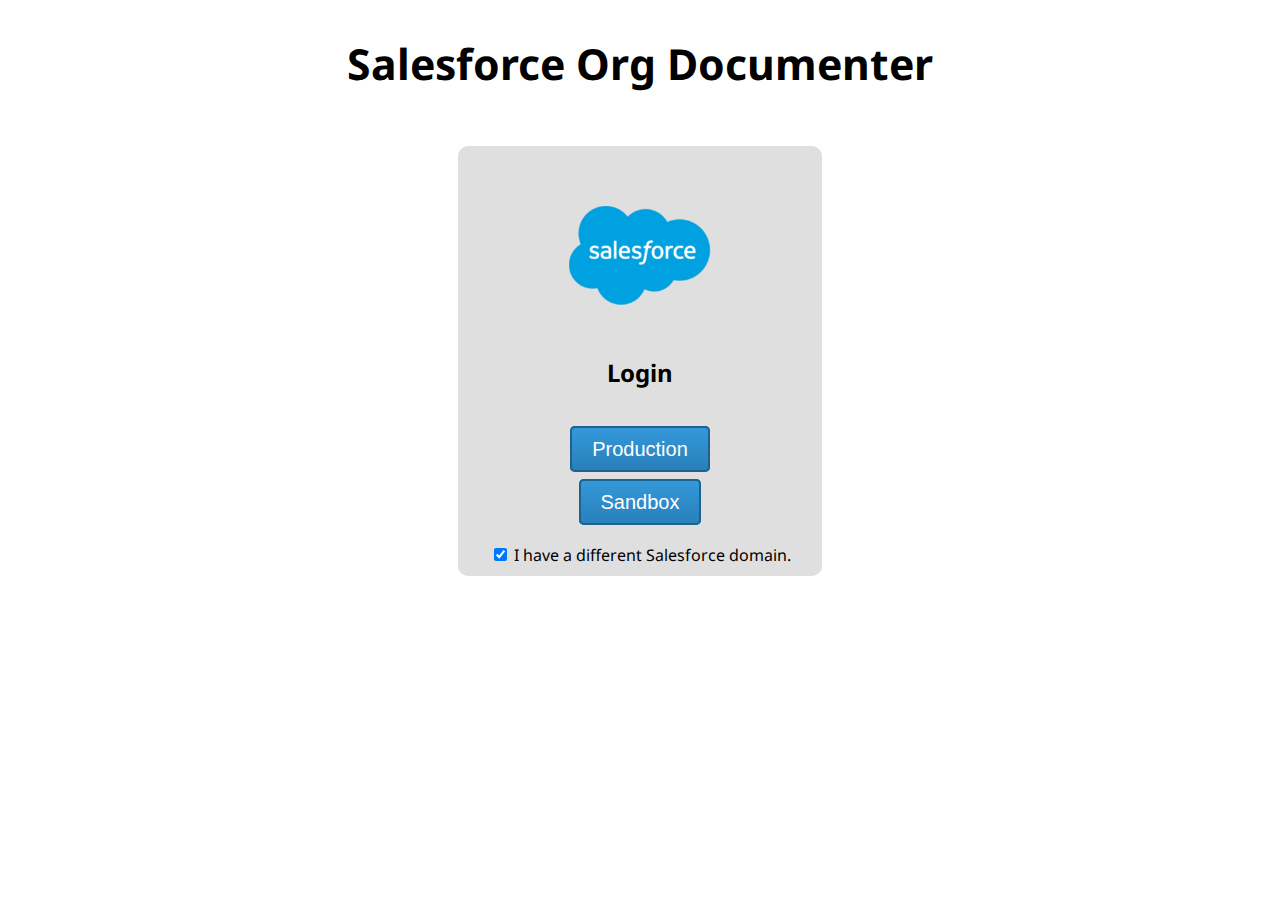
<file: web/src/main/webapp/template.html>
<!DOCTYPE>
<html>
<head>
<link rel="stylesheet" href="app.css"></link>
<link rel="stylesheet" type="text/css" href="http://fonts.googleapis.com/css?family=Droid Sans"></link>
<script src="https://ajax.googleapis.com/ajax/libs/jquery/2.1.4/jquery.min.js"></script>
</head>
<body>
<div class="container">
<div class="header">
	Salesforce Org Documenter
</div>
<div class="loginBox">
	<div class="loginBoxCmp"><img src="web/img/sfLogo.png" height="100px" /></div>
	<div class="loginBoxCmp"><h2>Login</h2></div>
	<div class="loginBoxCmp button">
		<a class="btn">Production</a>
	</div>
	<div class="loginBoxCmp button">
		<a class="btn">Sandbox</a>
	</div>
	<div class="loginBoxCmp button" style="display:none;">
		<a class="btn">Custom</a>
	</div>
	<div class="loginBoxCmp">
		<input id="custom_domain_checkbox" type="checkbox" checked="checked" /> I have a different Salesforce domain.<br />
		<input type="text" id="custom_domain"/>
	</div>
</div>
</div>
</body>
<script type="text/javascript">
	$(document).ready(function() {
		
		$("#custom_domain_checkbox").click(function() {
			$("#custom_domain").toggle();
			$(".button").toggle();
		});
		
		$(".btn").click(function() {
			if($(this).text() == 'Production') {
				alert('send to prod');
			} else if($(this).text() == 'Sandbox') {
				alert('send to sandbox');
			}  else {
				alert('send to '+$("#custom_domain").val());
			}
			
		});
	});
</script>
</html>
</file>
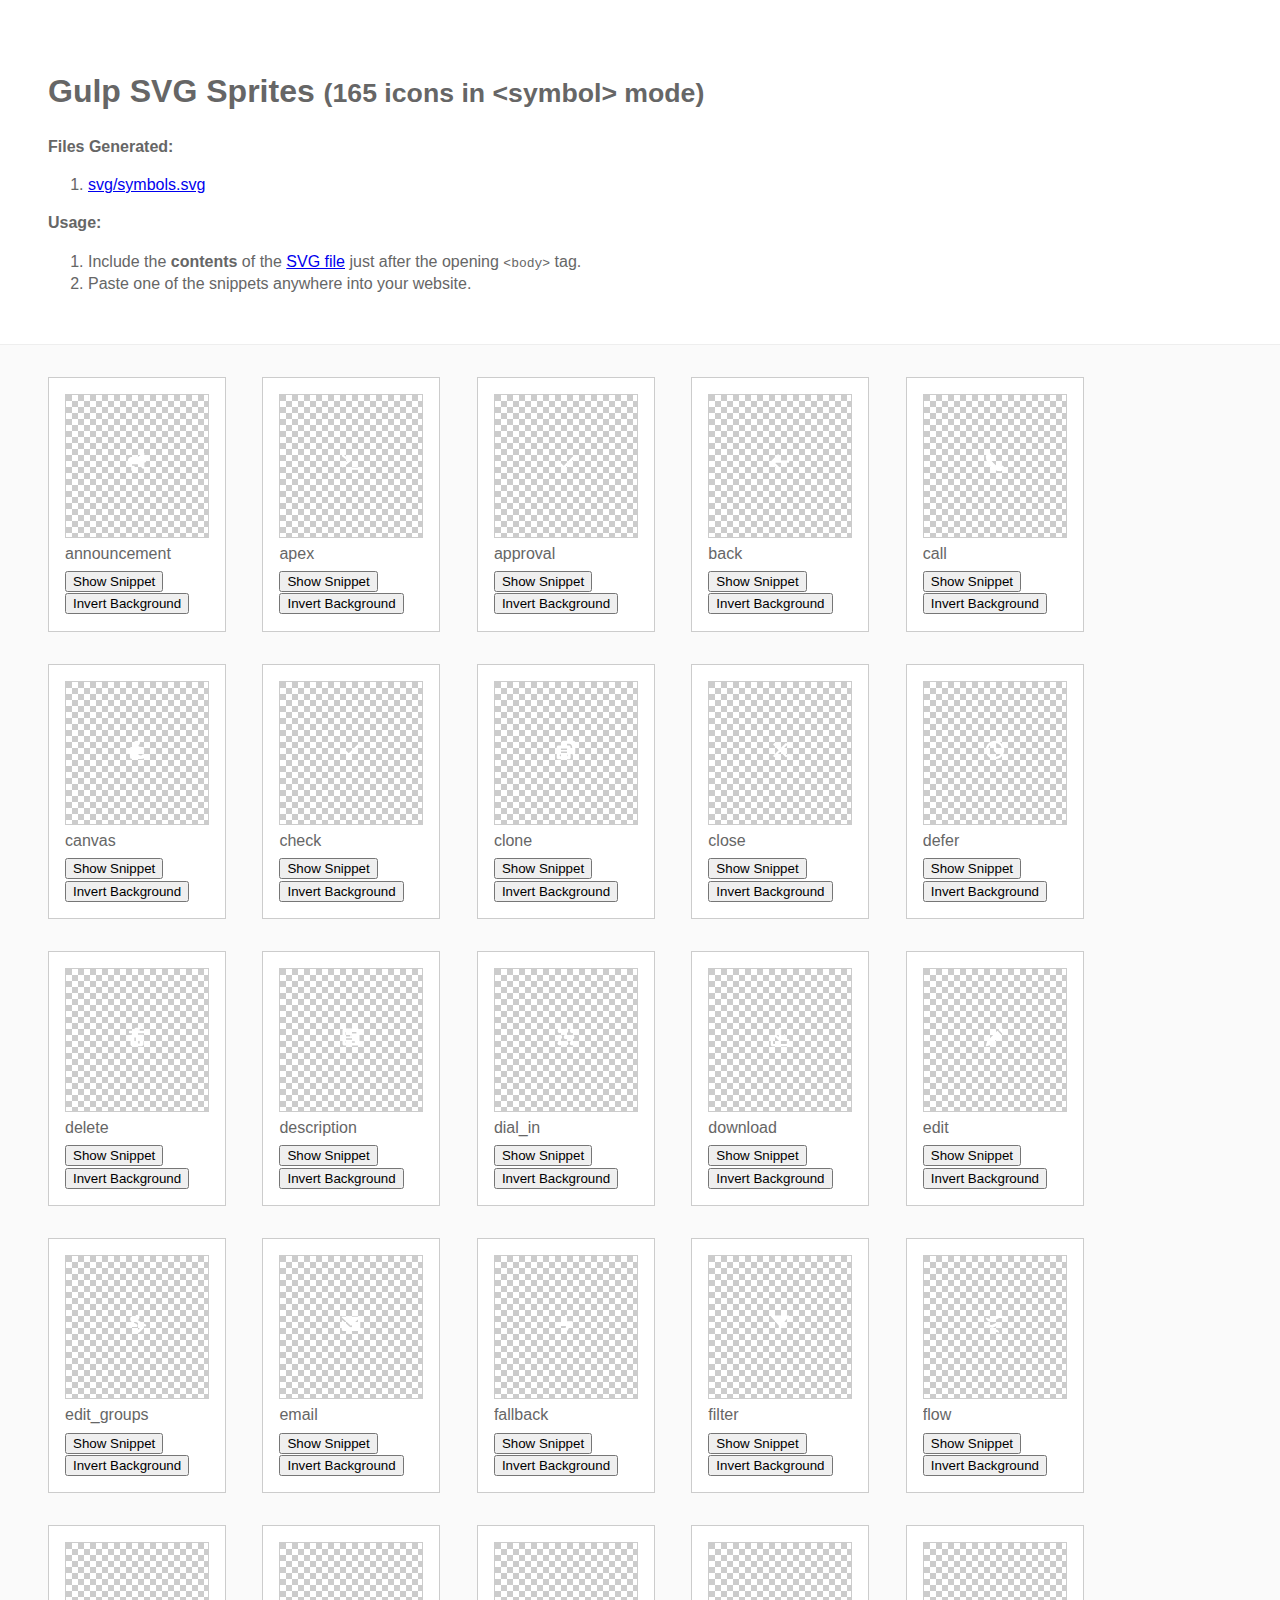
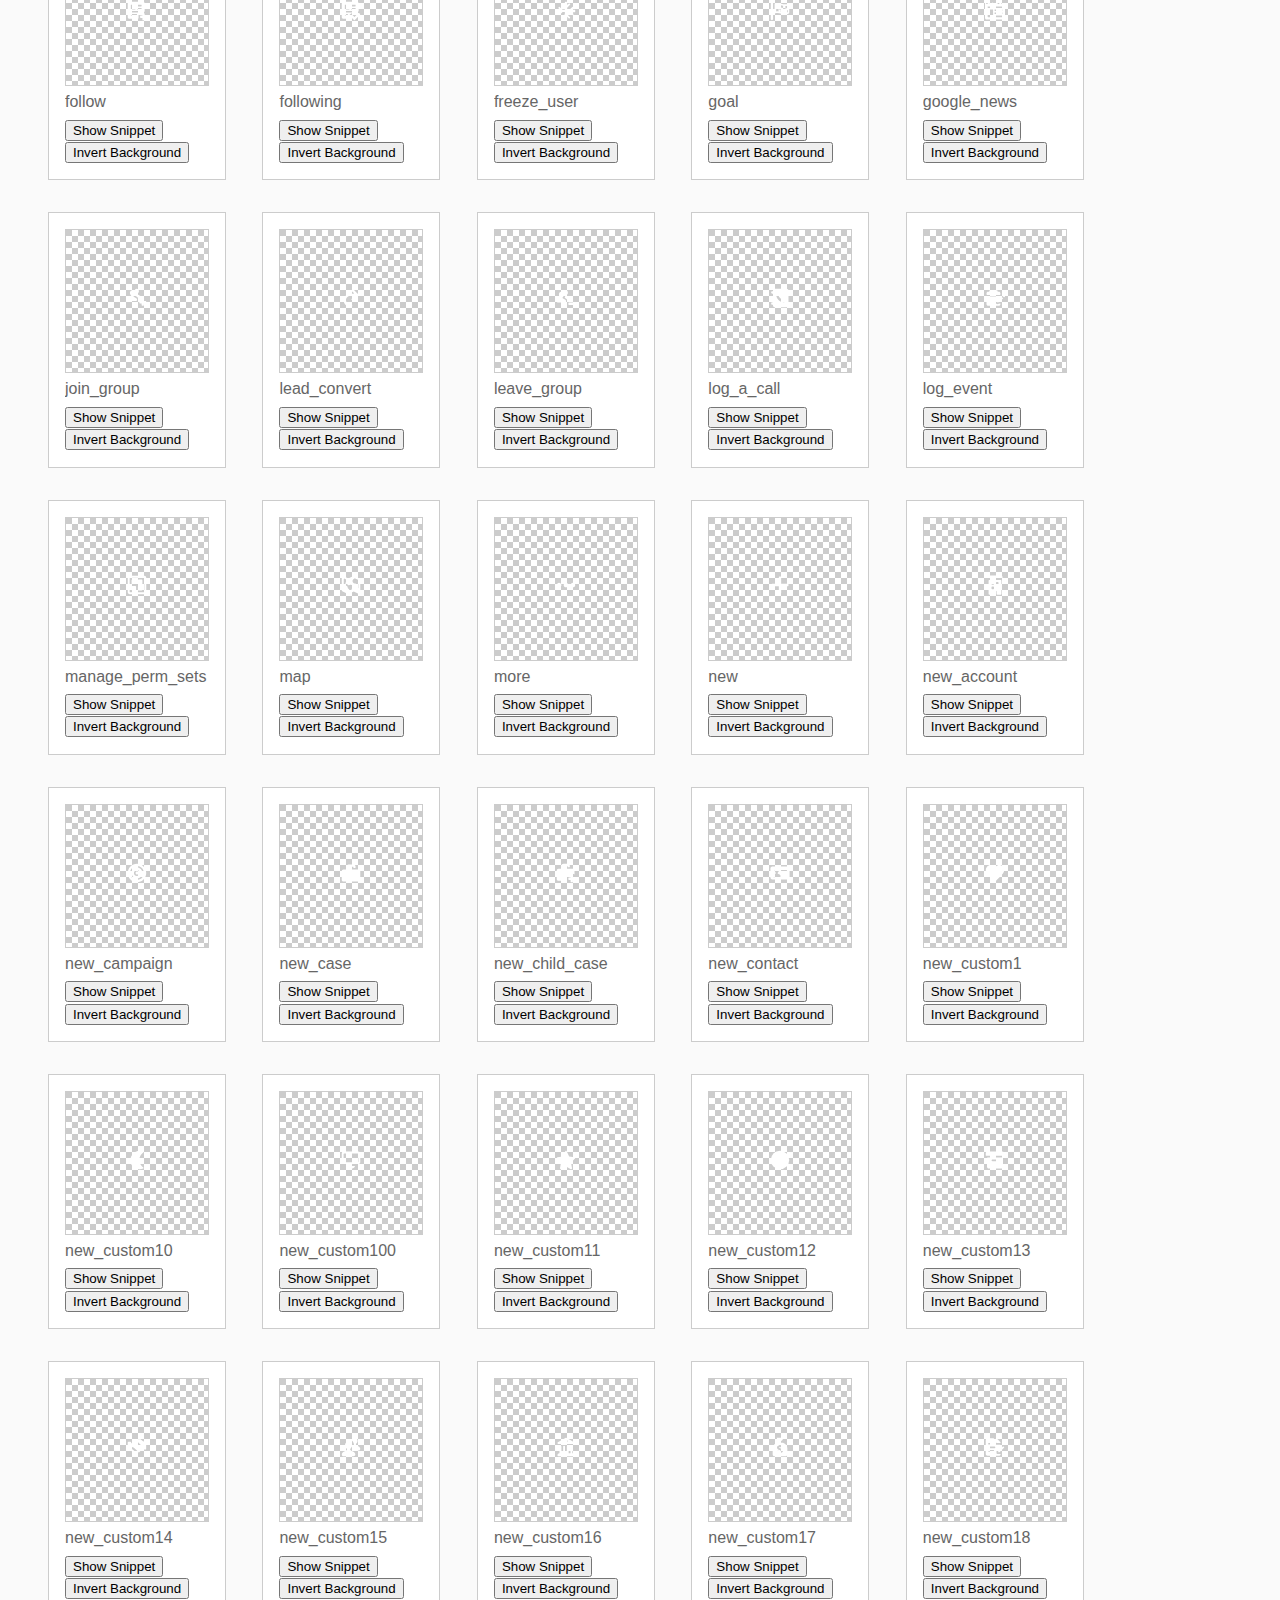
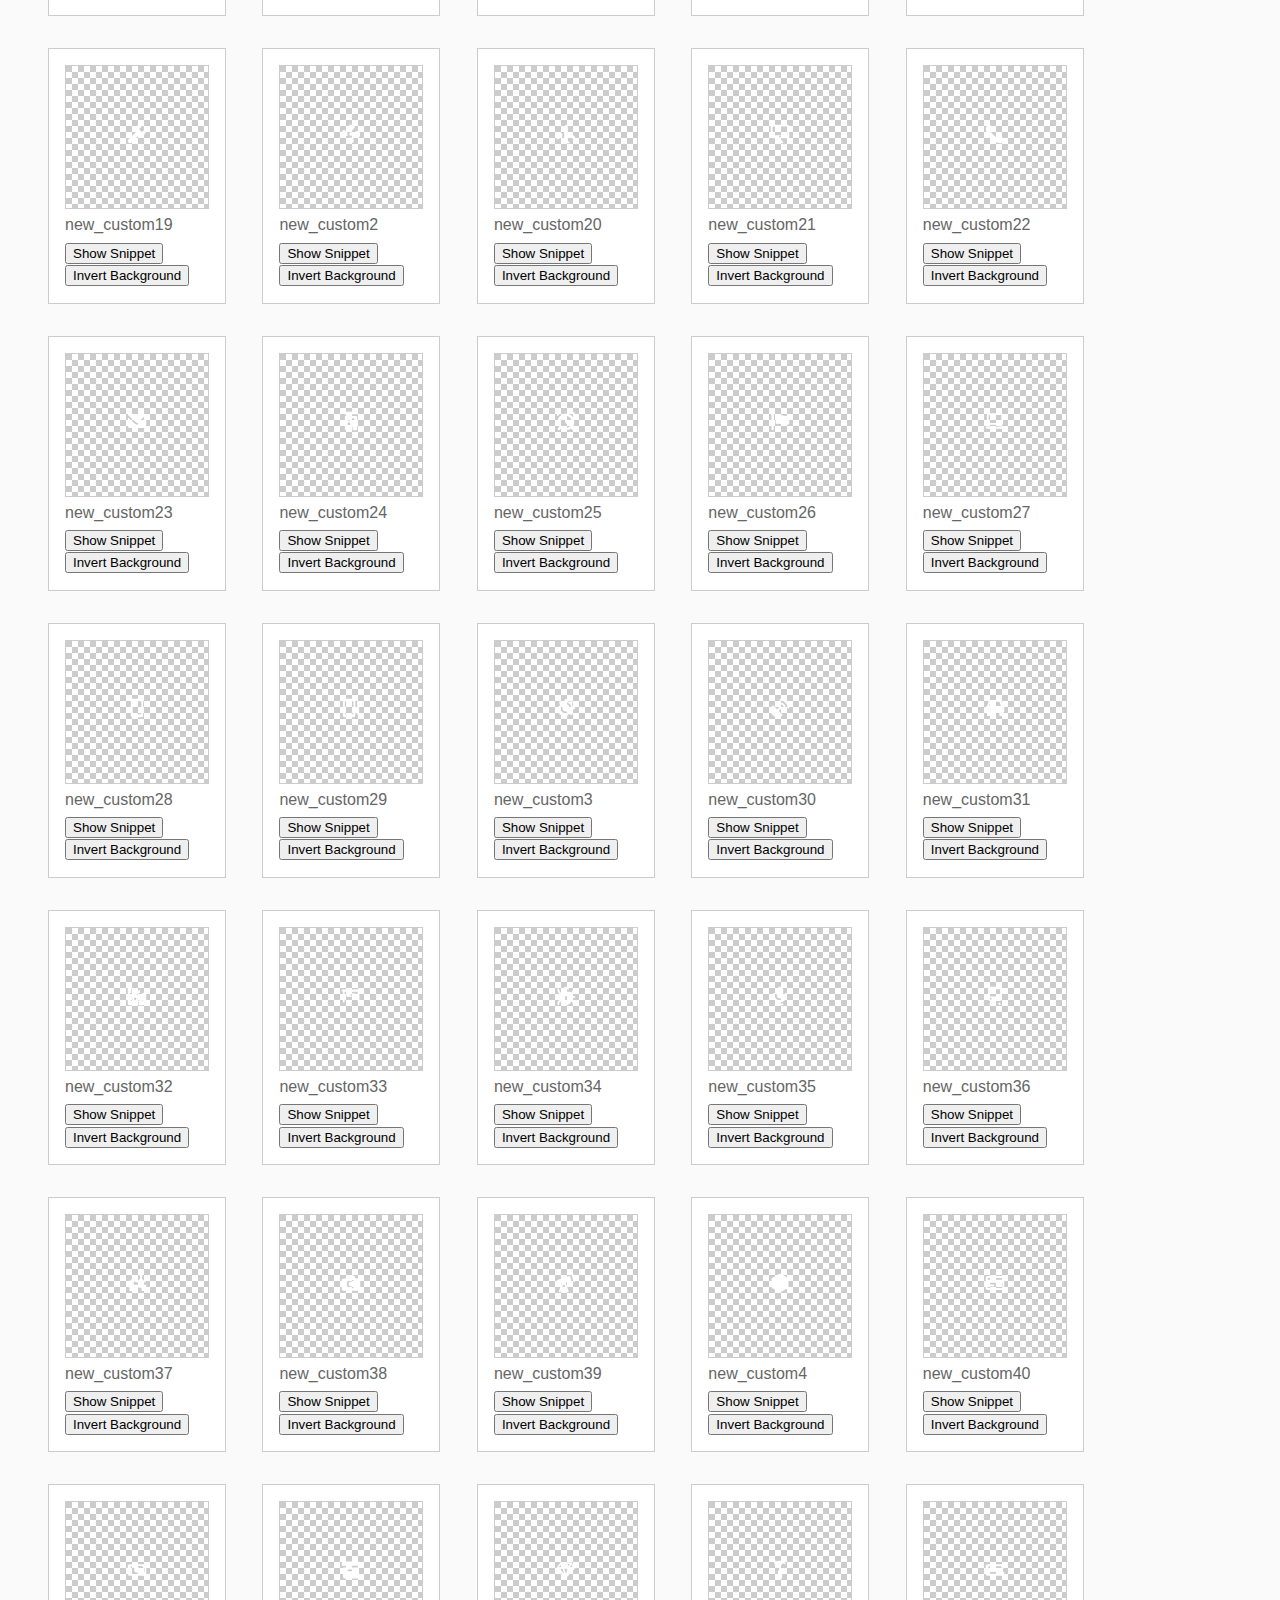
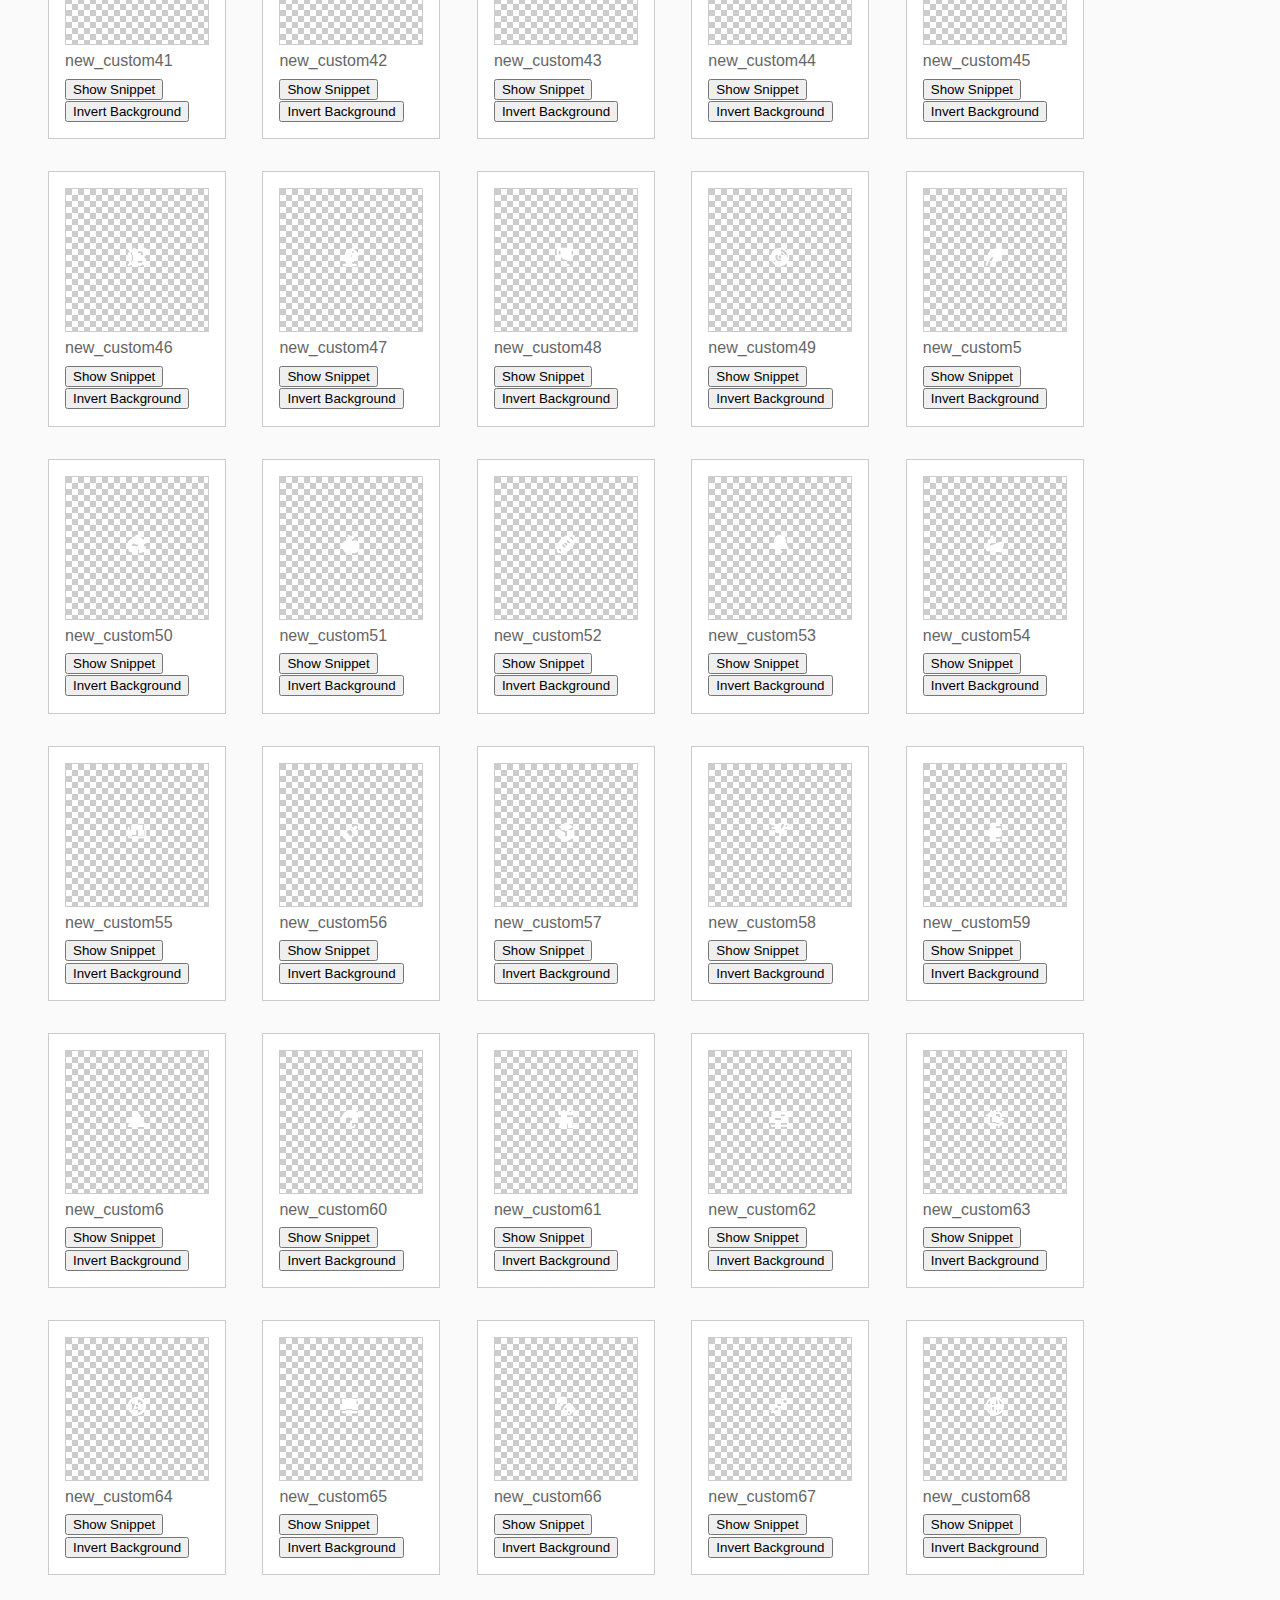
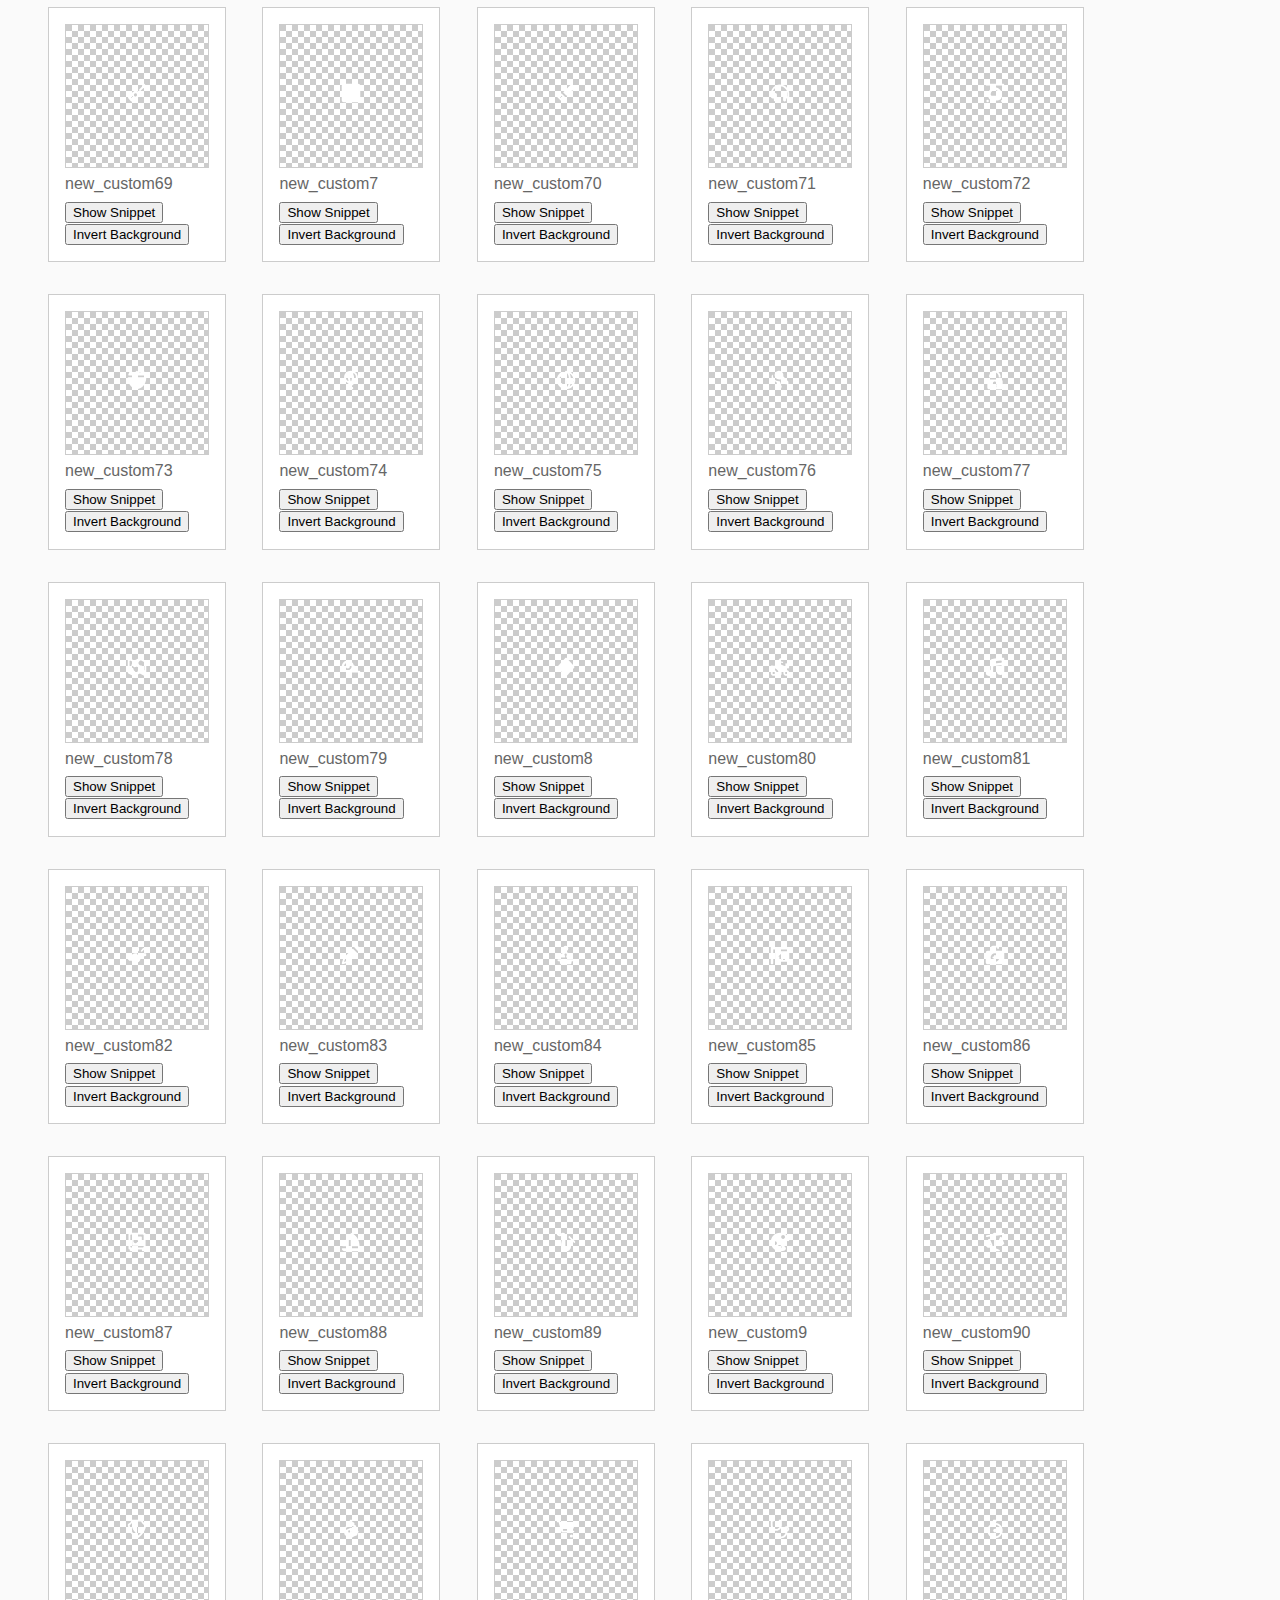
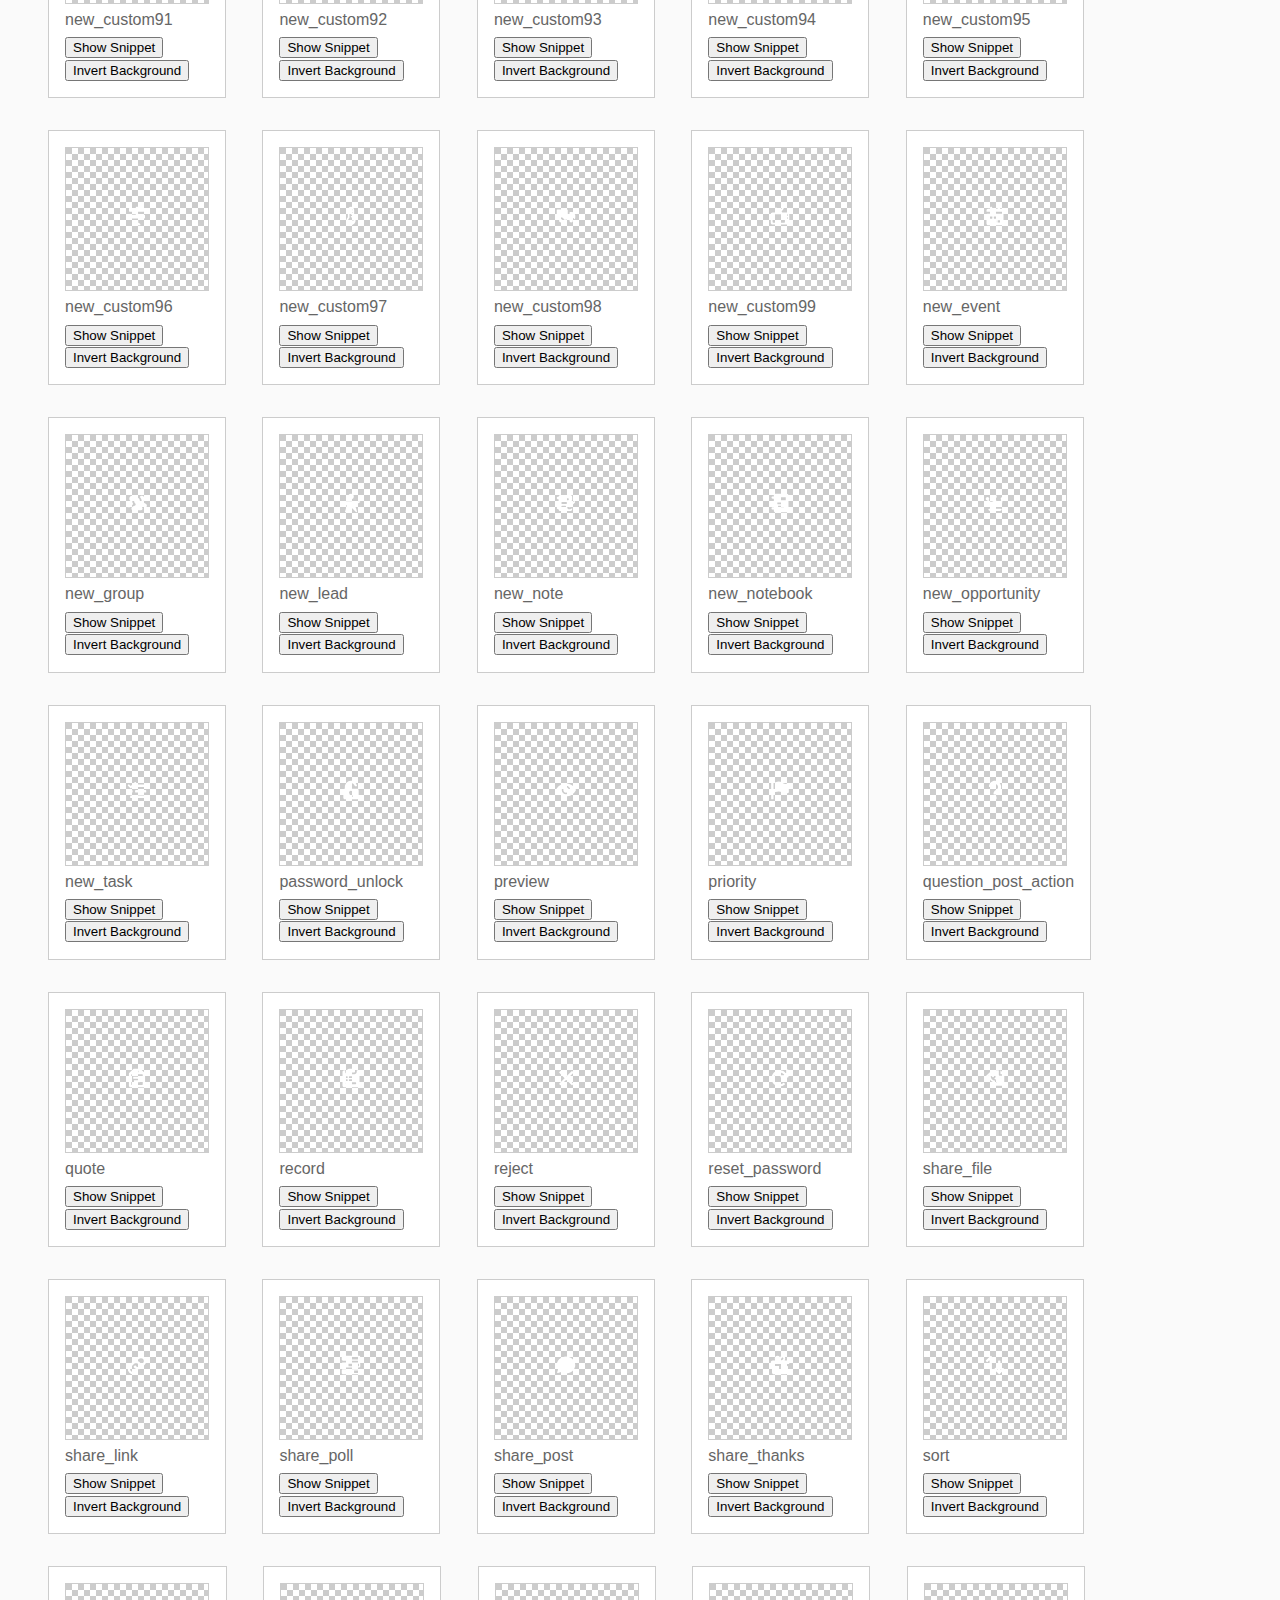
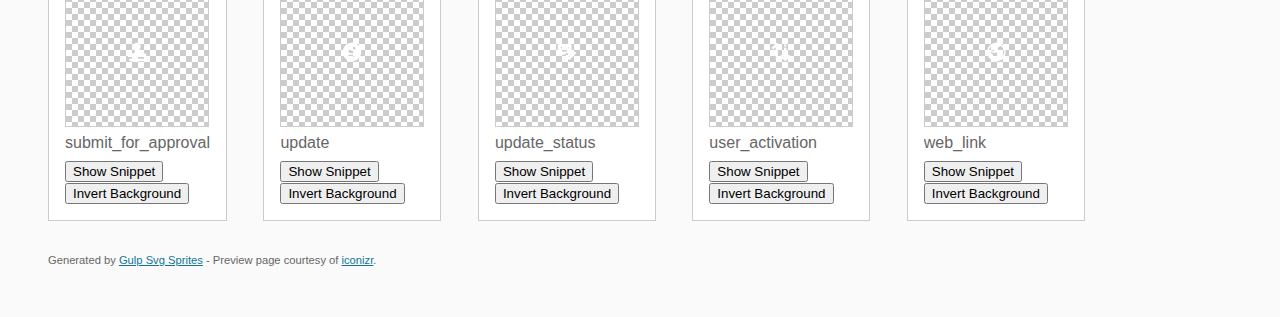
<file: web/src/main/webapp/assets/icons/action-sprite/symbols.html>
<!DOCTYPE html>
<html>
<head>
    <meta http-equiv="Content-Type" content="text/html; charset=UTF-8"/>
    <meta http-equiv="cache-control" content="max-age=0"/>
    <meta http-equiv="cache-control" content="no-cache"/>
    <meta http-equiv="expires" content="0"/>
    <meta http-equiv="expires" content="Tue, 01 Jan 1980 1:00:00 GMT"/>
    <meta http-equiv="pragma" content="no-cache"/>
    <title>Icon kit preview | gulp-svg-sprites</title>
    
    <style type="text/css">@CHARSET "UTF-8";
    * {
        box-sizing: border-box;
    }
    body {
        padding: 0;
        margin: 0;
        color: #666;
        background: #fafafa;
        font-family: Arial, Helvetica, sans-serif;
        font-size: 1em;
        line-height: 1.4
    }

    header {
        display: block;
        padding: 3em 3em 2em 3em;
        background-color: #fff
    }

    header p {
        margin: 0 0 0 0;
    }

    nav {
        font-size: .7em;
        display: block;
        width: 100%;
        margin: 0 0 2em 0
    }

    nav a {
        display: inline-block;
        text-decoration: none;
        margin-left: 2em;
        color: #0f7595;
        white-space: nowrap
    }

    nav a:hover {
        text-decoration: underline
    }

    nav a.current {
        font-weight: bold;
        text-decoration: underline;
        color: #666
    }

    section {
        border-top: 1px solid #eee;
        padding: 2em 3em 0 3em
    }

    ul {
        margin: 0;
        padding: 0
    }

    .icon-boxes li {
        display: inline-block;
        background-color: #fff;
        position: relative;
        margin: 0 2em 2em 0;
        vertical-align: top;
        border: 1px solid #ccc;
        padding: 1em 1em 1em 1em;
        cursor: default
    }

    .icon-box {
        margin: 0;
        width: 144px;
        height: 144px;
        position: relative;
        background: #ccc url([data-uri]) top left repeat;
        border: 1px solid #ccc;
        display: table-cell;
        vertical-align: middle;
        text-align: center
    }
    .icon-box.inverted {
        background: black;
    }

    .icon { width: 20px; height: 20px; fill: white;
        display: inline;
        display: inline-block
    }

    .snippet-popover {
        position: absolute;
        display: none;
        opacity: 0;
        bottom: 0;
        left: 0;
        background: white;
        border: 1px solid #ccc;
        padding: 16px;
        z-index: 1;
        transition: all .3s;
    }
    .snippet-popover.active {
        display: block;
        opacity: 1;
    }

    pre {
        margin: 0;
        margin-bottom: 20px;
    }

    h2 {
        margin: 0;
        padding: 5px 0;
        font-size: 1em;
        font-weight: normal;
        white-space: nowrap;
        overflow: hidden;
        text-overflow: ellipsis;
    }

    h4 {
        margin: 0;
    }

    footer {
        display: block;
        margin: 0;
        padding: 0 3em 3em 3em
    }

    footer p {
        margin: 0;
        font-size: .7em
    }

    footer a {
        color: #0f7595;
        margin-left: 0
    }
    </style>

</head>
<body>
<svg xmlns="http://www.w3.org/2000/svg" xmlns:xlink="http://www.w3.org/1999/xlink" width="0" height="0" style="position:absolute">

<symbol id="announcement" viewBox="0 0 24 24">
        <path d="M10.5 21l-.6-.5c-.7-.5-.7-1.4-.7-1.9v-1.3c0-.4-.3-.7-.7-.7H5.8c-.4 0-.7.3-.7.7v3.6c0 1.2.7 2.2 1.9 2.2h2.2c1.4 0 1.5-.9 1.5-.9s.2-.9-.2-1.2zM20.8 8.3V2c0-1.1-1.4-1.4-2.2-.7l-4.1 3.9c-.6.5-1.4.8-2.3.8h-7C2.8 6 .9 8.1.9 10.5v.1c0 2.4 1.9 4.2 4.3 4.2h7c.9 0 1.7.3 2.4.9l4 4c.8.7 2.2.4 2.2-.7v-6.3c1.4 0 2.2-.9 2.2-2.2 0-1.2-.8-2.2-2.2-2.2z" />
</symbol>

<symbol id="apex" viewBox="0 0 24 24">
        <path d="M22.4 18.5H9.9c-.3 0-.7.3-.7.7v1.3c0 .4.4.7.7.7h12.5c.4 0 .7-.3.7-.7v-1.3c0-.4-.3-.7-.7-.7zm-10.7-8.4L2.8 2.9c-.3-.2-.7-.2-1 .1l-.7 1.2c-.3.3-.2.7.1.9l6.4 5.1c.2.2.2.6 0 .7L1.2 16c-.3.2-.4.7-.1 1l.7 1.2c.3.3.7.4 1 .1l8.9-7.1c.4-.3.4-.9 0-1.1z" />
</symbol>

<symbol id="approval" viewBox="0 0 24 24">
        <path  d="M8.8 20.1l-7.6-7.6c-.3-.3-.3-.8 0-1.1l1-1c.2-.2.7-.2 1 0l5.7 5.8c.2.2.5.2.7 0L20.8 4.9c.3-.3.8-.3 1 0l1 1c.3.3.3.7 0 1l-13 13.2c-.3.3-.8.3-1 0z"/>
</symbol>

<symbol id="back" viewBox="0 0 24 24">
        <path  d="M22.4 10.2H7.1c-.5 0-.6-.6-.4-.8l4.5-4.5c.2-.2.2-.7 0-.9l-1-1c-.3-.3-.7-.3-1 0l-8.1 8c-.3.3-.3.7 0 1l8.1 8.1c.3.3.7.3 1 0l.9-1c.3-.3.3-.7 0-1l-4.4-4.4c-.3-.3-.1-.8.3-.8h15.3c.4 0 .7-.3.7-.7v-1.4c.1-.3-.2-.6-.6-.6z"/>
</symbol>

<symbol id="call" viewBox="0 0 24 24">
        <path  d="M22.4 17.4l-2.8-2.2c-.7-.5-1.6-.6-2.2-.1L15 16.9c-.3.2-.7.2-1-.1l-3.6-3.2L7.2 10c-.3-.3-.3-.7-.1-1l1.7-2.4c.5-.6.5-1.6 0-2.2L6.5 1.6c-.7-.9-1.9-1-2.7-.2L1.5 3.8c-.4.4-.6 1-.6 1.5.3 4.7 2.4 9.1 5.5 12.3 3.2 3.1 7.6 5.2 12.3 5.5.5 0 1.1-.2 1.4-.6l2.4-2.4c.8-.7.8-2-.1-2.7z"/>
</symbol>

<symbol id="canvas" viewBox="0 0 24 24">
        <path  d="M20.8 17.7c-.1 1.3-.3 2.6-.5 3.9 0 .4-.5.8-.8.8-2.5.3-5 .5-7.5.5-2.4 0-4.9-.1-7.3-.5-.4 0-.8-.4-.9-.8-.3-2-.5-4.1-.5-6.2s.2-4.1.5-6.2c.1-.3.5-.7.9-.8 1.5-.2 3-.3 4.4-.4 0 0 1.2 0 1.1-1.2 0-1-1.8-1.7-1.8-3.4C8.4 2 9.8.9 12 .9c2.3 0 3.6 1.1 3.6 2.5 0 1.8-1.7 2.4-1.8 3.4C13.8 7.9 15 8 15 8c1.5.1 3 .2 4.5.4.3 0 .8.4.8.8.2 1.5.4 2.8.5 4.2 0 .4-.4.9-.8.9h-.4c-.4 0-1-.4-1.3-.7 0 0-1-1-2.1-1-1.7-.1-3 1.4-3 3s1.3 3.1 3 3.1c1-.1 2-1.1 2-1.1.4-.2 1-.5 1.4-.5h.4c.5 0 .8.3.8.6z"/>
</symbol>

<symbol id="check" viewBox="0 0 24 24">
        <path  d="M8.8 19.6L1.2 12c-.3-.3-.3-.8 0-1.1l1-1c.3-.3.8-.3 1 0L9 15.7c.1.2.5.2.6 0L20.9 4.4c.2-.3.7-.3 1 0l1 1c.3.3.3.7 0 1L9.8 19.6c-.2.3-.7.3-1 0z"/>
</symbol>

<symbol id="clone" viewBox="0 0 24 24">
        <path d="M21.2.9H8.3c-1 0-1.8.9-1.8 1.9v1.1c0 .4.3.7.7.7h8.5c2 0 3.7 1.7 3.7 3.7v8.5c0 .4.3.7.7.7h1.1c1 0 1.9-.8 1.9-1.8V2.8c0-1-.9-1.9-1.9-1.9zm-5.5 5.6H2.8c-1 0-1.9.8-1.9 1.8v12.9c0 1 .9 1.9 1.9 1.9h12.9c1 0 1.8-.9 1.8-1.9V8.3c0-1-.8-1.8-1.8-1.8zm-1.9 12.4c0 .3-.1.5-.4.5H5.1c-.3 0-.5-.2-.5-.5V18c0-.3.2-.5.5-.5h8.3c.3 0 .4.2.4.5v.9zm0-3.7c0 .3-.1.5-.4.5H5.1c-.3 0-.5-.2-.5-.5v-.9c0-.3.2-.5.5-.5h8.3c.3 0 .4.2.4.5v.9zm0-3.7c0 .3-.1.5-.4.5H5.1c-.3 0-.5-.2-.5-.5v-.9c0-.3.2-.4.5-.4h8.3c.3 0 .4.1.4.4v.9z" />
</symbol>

<symbol id="close" viewBox="0 0 24 24">
        <path  d="M14.6 11.9l6-6c.3-.3.3-.7 0-1l-.9-1c-.3-.3-.7-.3-1 0L12.6 10c-.1.2-.4.2-.6 0L6 3.9c-.3-.3-.7-.3-1 0l-1 .9c-.3.3-.3.7 0 1l6.1 6.1c.1.1.1.4 0 .6L4 18.6c-.3.3-.3.7 0 1l.9.9c.3.3.7.3 1 0l6.1-6c.2-.2.5-.2.6 0l6.1 6c.3.3.7.3 1 0l.9-.9c.3-.3.3-.7 0-1l-6-6c-.2-.2-.2-.5 0-.7z"/>
</symbol>

<symbol id="defer" viewBox="0 0 24 24">
        <path d="M12 .9C5.9.9.9 5.9.9 12s5 11.1 11.1 11.1 11.1-5 11.1-11.1S18.1.9 12 .9zm0 19.4c-4.6 0-8.3-3.7-8.3-8.3S7.4 3.7 12 3.7s8.3 3.7 8.3 8.3-3.7 8.3-8.3 8.3zm1.6-8.2c-.2-.1-.2-.3-.2-.5V7.2c0-.4-.3-.7-.7-.7h-1.4c-.4 0-.7.3-.7.7v5.5c0 .2.1.4.2.5l3.4 3.5c.3.2.7.2 1 0l1-1c.2-.3.2-.7 0-1l-2.6-2.6z" />
</symbol>

<symbol id="delete" viewBox="0 0 24 24">
        <path d="M21 4.6h-5.8V2.8c0-1-.8-1.9-1.8-1.9h-2.8c-1 0-1.8.9-1.8 1.9v1.8H3c-.4 0-.7.3-.7.7v1.4c0 .4.3.7.7.7h18c.4 0 .7-.3.7-.7V5.3c0-.4-.3-.7-.7-.7zM10.6 3.2c0-.2.2-.4.5-.4h1.8c.3 0 .5.2.5.4v1.4h-2.8V3.2zm8.6 6H4.8c-.3 0-.6.4-.6.7v10.9c0 1.3 1 2.3 2.3 2.3h11c1.3 0 2.3-1 2.3-2.3V9.9c0-.3-.3-.7-.6-.7zm-8.6 10.2c0 .3-.2.4-.4.4h-1c-.2 0-.4-.1-.4-.4v-6.5c0-.3.2-.4.4-.4h1c.2 0 .4.1.4.4v6.5zm4.6 0c0 .3-.2.4-.4.4h-1c-.2 0-.4-.1-.4-.4v-6.5c0-.3.2-.4.4-.4h1c.2 0 .4.1.4.4v6.5z" />
</symbol>

<symbol id="description" viewBox="0 0 24 24">
        <path  d="M20.3 1.8H3.7c-1 0-1.9.9-1.9 1.9v16.6c0 1 .9 1.9 1.9 1.9h16.6c1 0 1.9-.9 1.9-1.9V3.7c0-1-.9-1.9-1.9-1.9zM5.5 6.5c0-.3.2-.5.5-.5h4.6c.3 0 .5.2.5.5v4.6c0 .3-.2.4-.5.4H6c-.3 0-.5-.1-.5-.4V6.5zm11.1 12c0 .2-.2.4-.4.4H6c-.3 0-.5-.2-.5-.4v-1c0-.2.2-.4.5-.4h10.2c.2 0 .4.2.4.4v1zm1.9-3.7c0 .2-.2.4-.5.4H6c-.3 0-.5-.2-.5-.4v-1c0-.2.2-.4.5-.4h12c.3 0 .5.2.5.4v1zm0-3.7c0 .3-.2.4-.5.4h-4.6c-.3 0-.5-.1-.5-.4v-.9c0-.3.2-.5.5-.5H18c.3 0 .5.2.5.5v.9zm0-3.7c0 .3-.2.4-.5.4h-4.6c-.3 0-.5-.1-.5-.4v-.9c0-.3.2-.5.5-.5H18c.3 0 .5.2.5.5v.9z"/>
</symbol>

<symbol id="dial_in" viewBox="0 0 24 24">
        <g ><circle cx="4.615" cy="4.615" r="2.769"/><circle cx="4.615" cy="12" r="2.769"/><circle cx="12" cy="4.615" r="2.769"/><circle cx="19.385" cy="4.615" r="2.769"/><circle cx="12" cy="12" r="2.769"/><circle cx="19.385" cy="12" r="2.769"/><circle cx="4.615" cy="19.385" r="2.769"/><circle cx="12" cy="19.385" r="2.769"/><circle cx="19.385" cy="19.385" r="2.769"/></g>
</symbol>

<symbol id="download" viewBox="0 0 24 24">
        <path d="M22.4 14.3H21c-.4 0-.7.3-.7.7v4.6c0 .4-.3.7-.7.7H4.4c-.4 0-.7-.3-.7-.7V15c0-.4-.3-.7-.7-.7H1.6c-.4 0-.7.3-.7.7v6.2c0 1 .9 1.9 1.9 1.9h18.4c1 0 1.9-.9 1.9-1.9V15c0-.4-.3-.7-.7-.7zm-10.9 3.1c.3.2.7.2 1 0l6.2-6.3c.3-.3.3-.7 0-.9l-.9-1c-.3-.3-.7-.3-1 0l-2.6 2.6c-.3.2-.8.1-.8-.4V1.6c0-.4-.4-.7-.7-.7h-1.4c-.4 0-.7.3-.7.7v9.8c0 .4-.5.6-.8.3L7.2 9.1c-.2-.2-.6-.2-.9 0l-1 1.1c-.3.2-.3.6 0 .9l6.2 6.3z" />
</symbol>

<symbol id="edit" viewBox="0 0 24 24">
        <path d="M22.5 3.4l-1.9-1.9c-.8-.8-1.9-.8-2.6 0L16.5 3c-.2.2-.2.5 0 .6l3.9 4c.2.2.5.2.6 0L22.6 6c.7-.7.7-1.8-.1-2.6zm-7.3 1.5c-.2-.1-.5-.1-.7 0L2.5 17 1 22.2c-.2.5.3 1 .8.9l5.3-1.5H7l12.1-12c.1-.2.1-.5 0-.7l-3.9-4z" />
</symbol>

<symbol id="edit_groups" viewBox="0 0 24 24">
        <path d="M18.2 14.5c-.1-.1-.3-.1-.4 0l-5.4 5.4-.8 2.7c-.1.3.2.5.5.5l2.7-.8 5.4-5.4c.1-.1.1-.3 0-.4l-2-2zm4.6-1.6l-1-1c-.4-.4-1-.4-1.4 0 0 0-.6.6-.9 1-.1.1-.1.3 0 .3l2 2c.1.1.2.1.3 0 .4-.3 1-.9 1-.9.4-.4.4-1 0-1.4zM12 6.3c0 1-.3 2-.8 2.8-.2.3-.1.7.2.9 1 .5 2.2 1.2 2.8 2.3.1.2.3.2.5.2H16c.8 0 1.4-.5 1.4-1.4 0-1.3-1.3-2.1-2.7-2.7-1-.4-1.1-.8-1.1-1.2 0-.4.2-.8.6-1.1.5-.5.8-1.3.8-2.1 0-1.7-1-3.1-2.7-3.1-1 0-1.8.5-2.2 1.3C11.3 3 12 4.5 12 6.3zm.7 7.7c-.1-1.5-1.5-2.1-3.1-2.8-1.1-.5-1.2-.9-1.2-1.4s.2-.9.6-1.2c.6-.6 1-1.4 1-2.4 0-1.8-1.1-3.4-3-3.4h-.2c-2 0-3 1.6-3 3.4 0 1 .3 1.8 1 2.4.3.3.6.8.6 1.2 0 .5-.2.9-1.2 1.4-1.6.7-3.1 1.4-3.1 2.8.1 1 .7 1.7 1.7 1.7h8.3c.9 0 1.6-.7 1.6-1.7z" />
</symbol>

<symbol id="email" viewBox="0 0 24 24">
        <path d="M11.5 13.9c.3.3.7.3 1 0l10.4-9.7c.2-.4.2-1-.6-1l-20.6.1c-.6 0-1.1.5-.6.9l10.4 9.7zM23.1 8c0-.5-.6-.8-.9-.4L14 15.1c-.6.5-1.3.8-2 .8s-1.4-.3-2-.8L1.9 7.6c-.4-.4-.9-.1-.9.4-.1 2.1-.1 7.7-.1 10.5 0 1 .9 1.8 1.9 1.8h18.4c1 0 1.9-.8 1.9-1.8V8z" />
</symbol>

<symbol id="fallback" viewBox="0 0 24 24">
        <path  d="M12.9 1.6l-1.4 6.8c0 .2.2.4.5.4h7.2c.5 0 .8.6.6 1l-7.9 12.9c-.3.7-1.3.4-1.3-.3l1.4-8c0-.2-.2-.1-.5-.1H3.9c-.5 0-.9-.8-.6-1.2l8.3-11.8c.4-.6 1.3-.4 1.3.3z"/>
</symbol>

<symbol id="filter" viewBox="0 0 24 24">
        <path  d="M22.2 1.8H1.8c-.7 0-1.1.8-.6 1.3l9 10.5c.2.3.4.8.4 1.2v6.7c0 .3.3.7.7.7h1.4c.4 0 .7-.4.7-.7v-6.7c0-.4.1-.9.4-1.2l9-10.5c.5-.5.1-1.3-.6-1.3z"/>
</symbol>

<symbol id="flow" viewBox="0 0 24 24">
        <path d="M23 4.9c-.9-1.9-3.4-5.4-7.9-3.3-2.8 1.3-4.4 2-4.4 2L6.6 5.4c-1.1.5-3.6-.3-5-.8-.4-.1-.8.3-.6.7.9 1.9 3.4 5.4 7.9 3.3 2.8-1.3 8.5-3.7 8.5-3.7 1.1-.6 3.6.2 5 .7.4.1.8-.3.6-.7zm-9.7 5.9c-.5.3-2.5 1.2-2.5 1.2l-2.1.9c-1 .5-3.2-.2-4.5-.7-.3-.2-.6.3-.5.6.9 1.9 3 5.2 7 3.2 2.5-1.3 4.6-2.1 4.6-2.1 1-.6 3.2.2 4.5.7.3.1.6-.3.5-.7-.9-1.8-3-5.1-7-3.1zM11.8 19c-.4.2-1.1.6-1.1.6-.8.5-2.4-.1-3.4-.6-.2-.1-.5.3-.3.7.6 1.6 2.2 4.6 5.2 2.8l1.1-.7c.8-.4 2.4.2 3.4.6.2.2.5-.2.3-.6-.6-1.7-2.1-4.5-5.2-2.8z" />
</symbol>

<symbol id="follow" viewBox="0 0 24 24">
        <path d="M23.3 17.5h-2.1v-2c0-.4-.3-.7-.7-.7h-1.3c-.4 0-.7.3-.7.7v2h-2.1c-.4 0-.7.4-.7.7v1.4c0 .4.3.7.7.7h2.1v2.1c0 .4.3.7.7.7h1.3c.4 0 .7-.3.7-.7v-2.1h2.1c.4 0 .7-.3.7-.7v-1.4c0-.3-.3-.7-.7-.7zm-7.6-1.8h.5c.2 0 .4-.2.4-.5v-.4c0-1 .8-1.9 1.9-1.9h2c.4 0 .7-.3.7-.7V2.8c0-1-.8-1.9-1.8-1.9H2.8C1.8.9.9 1.8.9 2.8v16.6c0 1 .9 1.8 1.9 1.8h10.4c.4 0 .7-.3.6-.7v-3c0-1 .9-1.8 1.9-1.8zM12 5.1c0-.3.2-.5.5-.5h4.6c.3 0 .4.2.4.5V6c0 .3-.1.5-.4.5h-4.6c-.3 0-.5-.2-.5-.5v-.9zm0 3.7c0-.3.2-.5.5-.5h4.6c.3 0 .4.2.4.5v.9c0 .3-.1.5-.4.5h-4.6c-.3 0-.5-.2-.5-.5v-.9zM4.6 5.1c0-.3.2-.5.5-.5h4.6c.3 0 .5.2.5.5v4.6c0 .3-.2.5-.5.5H5.1c-.3 0-.5-.2-.5-.5V5.1zm7.4 12c0 .3-.2.4-.5.4H5.1c-.3 0-.5-.1-.5-.4v-.9c0-.3.2-.5.5-.5h6.4c.3 0 .5.2.5.5v.9zm-6.9-3.3c-.3 0-.5-.1-.5-.4v-.9c0-.3.2-.5.5-.5h9.2c.3 0 .5.2.5.5v.9c0 .3-.2.4-.5.4H5.1z" />
</symbol>

<symbol id="following" viewBox="0 0 24 24">
        <path d="M22.8 15.5l-1-1c-.2-.3-.7-.3-1 0l-4.3 4.4c-.2.2-.5.2-.7 0l-2-2.1c-.3-.2-.8-.2-1.1 0l-1 1.1c-.3.2-.3.7 0 1l3.9 3.9c.3.3.7.3 1 0l6.2-6.3c.3-.2.3-.7 0-1zm-11.4.1c.5-.5 1-.7 1.7-.8.7-.1 1.5.2 2 .7l1.1 1.1 3.3-3.4c.3-.4.8-.6 1.3-.7.2-.1.4-.3.4-.5V2.8c0-1-.8-1.9-1.9-1.9H2.8C1.8.9.9 1.8.9 2.8v16.6c0 1 .9 1.8 1.9 1.8h7.5c.5 0 .6-.5.4-.8l-.3-.2c-.9-1-.9-2.6 0-3.6l1-1zM12 5.1c0-.3.2-.5.5-.5h4.6c.3 0 .4.2.4.5V6c0 .3-.1.5-.4.5h-4.6c-.3 0-.5-.2-.5-.5v-.9zm0 3.7c0-.3.2-.5.5-.5h4.6c.3 0 .4.2.4.5v.9c0 .3-.1.5-.4.5h-4.6c-.3 0-.5-.2-.5-.5v-.9zM4.6 5.1c0-.3.2-.5.5-.5h4.6c.3 0 .5.2.5.5v4.6c0 .3-.2.5-.5.5H5.1c-.3 0-.5-.2-.5-.5V5.1zm3.7 12c0 .3-.2.4-.4.4H5.1c-.3 0-.4-.1-.4-.4v-.9c0-.3.1-.5.4-.5h2.8c.2 0 .4.2.4.5v.9zm-3.2-3.3c-.3 0-.5-.1-.5-.4v-.9c0-.3.2-.5.5-.5h9.2c.3 0 .5.2.5.5v.9c0 .3-.2.4-.5.4H5.1z" />
</symbol>

<symbol id="freeze_user" viewBox="0 0 24 24">
        <path  d="M22.4 10.6h-3.3l2-2c.2-.2.2-.6 0-.8l-.8-.7c-.2-.3-.5-.3-.7 0L16 10.6h-2.6V8l3.5-3.6c.3-.2.3-.5 0-.7l-.7-.8c-.3-.2-.6-.2-.8 0l-2 2V1.6c0-.4-.3-.7-.7-.7h-1.4c-.4 0-.7.3-.7.7v3.3l-2-2c-.2-.2-.6-.2-.8 0l-.7.8c-.3.2-.3.5 0 .7L10.6 8v2.6H8L4.4 7.1c-.2-.3-.5-.3-.7 0l-.8.7c-.2.3-.2.6 0 .8l2 2H1.6c-.4 0-.7.3-.7.7v1.4c0 .4.3.7.7.7h3.3l-2 2c-.2.2-.2.6 0 .8l.7.7c.3.2.6.2.8 0l3.5-3.6h2.7v2.6l-3.5 3.6c-.3.2-.3.5 0 .7l.7.8c.2.2.6.2.8 0l2-2.1v3.3c0 .4.3.8.7.8h1.3c.4 0 .8-.4.8-.8v-3.3l2 2.1c.2.2.6.2.8 0l.7-.8c.2-.2.2-.5 0-.7L13.4 16v-2.6H16l3.6 3.5c.2.3.5.3.7 0l.7-.7c.3-.2.3-.6 0-.7l-1.9-2.1h3.3c.4 0 .7-.3.7-.7v-1.4c0-.4-.3-.7-.7-.7z"/>
</symbol>

<symbol id="goal" viewBox="0 0 24 24">
        <path d="M2.3.9C1.5.9.9 1.5.9 2.3v19.4c0 .7.6 1.4 1.4 1.4.7 0 1.4-.6 1.4-1.4V2.3c0-.8-.6-1.4-1.4-1.4zM22.5 3c-6 3.1-10.7-2.3-16.4-.2-.3.1-.6.4-.6.7v10.3c0 .6.6.9 1.1.8 5.4-1.6 10.2 3.5 16.1.3.2-.2.4-.4.4-.7V3.3c0-.3-.3-.4-.6-.3zm-1.3 10.5l-.2.1c-.5.2-1.2.2-2.4.2h-.1v-2.3c-.7 0-2-.1-2.8-.3v2.5c-.8-.2-1.5-.3-2.1-.5-.3 0-.5-.1-.7-.1v-2.6c-.8-.2-2-.4-2.7-.6v2.6c-.6-.1-.7-.1-1.3-.1h-.8l-.7.1V9.8c.4-.1 1-.1 1.6-.1.6 0 .6 0 1.2.1V7.1c-.6-.1-2.4-.1-2.8 0V4.2h.4c.5 0 1.8 0 2.4.2v2.7c.6.1 1.7.3 2.5.6h.2V5c.9.3 1.8.5 2.8.7v2.6c.8.1 2 .2 2.8.2V6h.1c.7 0 1.2-.2 2.1-.3l.6-.2v2.8c-.9.2-1.7.3-2.6.3h-.2v2.9h.1c.9 0 1.8-.3 2.7-.7v2.7zm-8.3-5.8v2.8c.2 0 .4.1.6.2.7.1 1.4.4 2.2.5V8.4c-1-.2-1.9-.5-2.8-.7z" />
</symbol>

<symbol id="google_news" viewBox="0 0 24 24">
        <path  d="M23.2 2.4l-1.6 1.7c-.2.2-.5.2-.7 0L18.8 2c-.2-.2-.5-.2-.7 0l-1.6 1.6c-.2.2-.5.2-.7 0L14.2 2c-.2-.2-.5-.2-.7 0l-1.6 1.6c-.2.2-.5.2-.7 0L9.6 2c-.2-.2-.5-.2-.7 0L7.2 3.6c-.1.2-.4.2-.6 0L4.9 2c-.1-.2-.4-.2-.6 0L2.6 3.6c-.2.2-.4.2-.6 0L.8 2.4c-.3-.2-.8 0-.8.4v17.5c0 1 .8 1.9 1.8 1.9h20.4c1 0 1.8-.9 1.8-1.9V2.8c0-.4-.5-.6-.8-.4zM9.7 18.9c0 .3-.2.5-.5.5H3.7c-.3 0-.5-.2-.5-.5v-8.3c0-.3.2-.4.5-.4h5.5c.3 0 .5.1.5.4v8.3zm11.1 0c0 .3-.2.5-.5.5H12c-.3 0-.5-.2-.5-.5V18c0-.3.2-.5.5-.5h8.3c.3 0 .5.2.5.5v.9zm0-3.2h-9.3v-1.9h9.3v1.9zm0-4.2c0 .3-.2.5-.5.5H12c-.3 0-.5-.2-.5-.5v-.9c0-.3.2-.4.5-.4h8.3c.3 0 .5.1.5.4v.9zm0-3.7c0 .3-.2.5-.5.5H3.7c-.3 0-.5-.2-.5-.5v-.9c0-.3.2-.4.5-.4h16.6c.3 0 .5.1.5.4v.9z"/>
</symbol>

<symbol id="join_group" viewBox="0 0 24 24">
        <path d="M16.6 11c0-1.3-1.3-2-2.6-2.6-.9-.5-1.1-.8-1.1-1.2 0-.5.3-.8.5-1.2.6-.5.9-1.2.9-2.1 0-1.6-.9-3-2.6-3-1 0-1.7.5-2.2 1.3 1.2.8 1.9 2.4 1.9 4.1 0 1-.3 2-.8 2.8-.2.3-.1.7.2.9 1 .5 2.1 1.2 2.7 2.3.1.2.3.2.5.2h1.3c.8 0 1.3-.6 1.3-1.5zm-7.5.1c-1.1-.4-1.2-.9-1.2-1.3s.3-.9.6-1.3c.6-.6 1-1.4 1-2.4 0-1.8-1.1-3.3-2.9-3.3h-.2c-1.8 0-2.9 1.5-2.9 3.3 0 1 .3 1.8.9 2.4.4.4.7.8.7 1.3 0 .4-.2.9-1.2 1.3-1.5.7-3 1.4-3 2.8 0 1.1.7 1.8 1.6 1.8h8c.9 0 1.6-.7 1.6-1.7-.1-1.5-1.5-2.2-3-2.9zm13.3 4.6h-2.1v-2.1c0-.4-.3-.7-.7-.7h-1.4c-.3 0-.7.3-.7.7v2.1h-2c-.4 0-.7.3-.7.7v1.4c0 .3.3.7.7.7h2v2c0 .4.4.7.7.7h1.4c.4 0 .7-.3.7-.7v-2h2.1c.4 0 .7-.4.7-.7v-1.4c0-.4-.3-.7-.7-.7z" />
</symbol>

<symbol id="lead_convert" viewBox="0 0 24 24">
        <path  d="M12.7 13.1c-.2.2-.2.7 0 .9l1 1c.3.3.7.3 1 0l6.2-6.2c.3-.3.3-.7 0-1l-6.2-6.2c-.3-.3-.7-.3-.9 0l-1 .9c-.3.3-.3.7 0 1l2.6 2.6c.8.8-.4.8-.4.8h-3.7c-4.4 0-8.2 3.6-8.1 8 .1 4.3 3.6 7.7 7.9 7.7h1.6c.4 0 .7-.3.7-.7v-1.4c0-.3-.3-.7-.7-.7h-1.5c-2.6 0-4.9-1.9-5.2-4.5-.3-3.1 2.1-5.6 5.1-5.6H15c.4.1.5.5.3.8l-2.6 2.6z"/>
</symbol>

<symbol id="leave_group" viewBox="0 0 24 24">
        <path d="M14 10.2c-.9-.4-1.1-.8-1.1-1.2 0-.4.3-.8.5-1.1.6-.5.9-1.3.9-2.1 0-1.6-.9-3-2.6-3-1 0-1.7.5-2.2 1.2 1.2.9 1.9 2.4 1.9 4.2 0 1-.3 2-.8 2.8-.2.3-.1.7.2.9 1 .5 2.1 1.1 2.7 2.2.1.2.3.3.5.3h1.3c.8 0 1.3-.6 1.3-1.5 0-1.3-1.3-2.1-2.6-2.7zM9.1 13c-1.1-.5-1.2-.9-1.2-1.4s.3-.9.6-1.2c.6-.6 1-1.4 1-2.4 0-1.8-1.1-3.4-2.9-3.4h-.2C4.5 4.6 3.5 6.2 3.5 8c0 1 .3 1.8.9 2.4.4.3.6.8.6 1.2 0 .5-.1.9-1.2 1.4-1.5.7-2.9 1.4-3 2.8.1 1 .8 1.7 1.7 1.7h8c.9 0 1.6-.7 1.6-1.7-.1-1.4-1.5-2.1-3-2.8zM14.8 19.6v-1.4c0-.3.3-.7.7-.7h6.9c.4 0 .7.4.7.7v1.4c0 .4-.3.7-.7.7h-6.9c-.4 0-.7-.3-.7-.7z" />
</symbol>

<symbol id="log_a_call" viewBox="0 0 24 24">
        <path  d="M19.8.9H5.9C4.6.9 3.6 2 3.6 3.1v.8h-.7c-.9 0-1.5.6-1.5 1.5S2 6.8 2.9 6.8h.7v3.7h-.7c-.9 0-1.5.7-1.5 1.5s.6 1.5 1.5 1.5h.7v3.7h-.7c-.9 0-1.5.6-1.5 1.4 0 .9.6 1.5 1.5 1.5h.7v.8c0 1.1 1 2.2 2.3 2.2h13.9c1.2 0 2.4-1.1 2.4-2.3V3c0-1.2-1.2-2.1-2.4-2.1zm-1.3 14.9l-1.1 1c-.2.2-.5.4-.8.3-2.4-.1-4.7-1.2-6.4-2.8s-2.7-4-2.8-6.4c0-.3.1-.7.3-.8l1-1.1c.5-.4 1.3-.4 1.7.1l1 1.2c.3.5.3 1 0 1.4l-.8 1.2c-.1.2-.1.4.1.5l1.7 1.9 1.9 1.7c.1.1.3.1.4 0l1.2-.8c.4-.3 1-.3 1.4 0l1.2 1c.4.3.5 1.1 0 1.6z"/>
</symbol>

<symbol id="log_event" viewBox="0 0 24 24">
        <path d="M17.9 18.6l-2.3.7c-.1 0-.4.1-.6.1-.6 0-1.2-.3-1.7-.8-.4-.6-.5-1.3-.3-1.9l.7-2.7 3.5-3.4c.1-.2 0-.4-.2-.4H2.5c-.3 0-.7.3-.7.6v8.6c0 1 .9 1.8 1.9 1.8h12.9c1 0 1.9-.8 1.9-1.8V19c0-.3-.4-.5-.6-.4zM2.5 8.3h15.3c.3 0 .7-.3.7-.7V6.5c0-1.1-.9-1.9-1.9-1.9h-1.4v-.4c0-.8-.6-1.4-1.4-1.4-.7 0-1.3.6-1.3 1.4v.4H7.8v-.4c0-.8-.6-1.4-1.3-1.4-.8 0-1.4.6-1.4 1.4v.4H3.7c-1 0-1.9.8-1.9 1.9v1.1c0 .4.4.7.7.7zm17.6 2.4c-.1-.1-.3-.1-.3 0L15.4 15l-.6 2.2c-.1.2.1.4.3.3l2.2-.6 4.3-4.3c.1-.1.1-.3 0-.4l-1.5-1.5zm3.7-1.4l-.9-.8c-.2-.3-.7-.3-1.1 0 0 0-.5.5-.7.8-.1.1-.1.2 0 .3l1.6 1.6c.1.1.2.1.3 0l.8-.8c.3-.2.3-.8 0-1.1z" />
</symbol>

<symbol id="manage_perm_sets" viewBox="0 0 24 24">
        <path  d="M20.8.9H3.2C1.9.9.9 1.9.9 3.2v17.6c0 1.2 1 2.3 2.3 2.3h17.6c1.2 0 2.3-1 2.3-2.3V3.2c0-1.3-1-2.3-2.3-2.3zM20 20.8H4c-.4 0-.8-.4-.8-.8V4c0-.4.4-.8.8-.8h16c.4 0 .8.4.8.8v16c0 .4-.4.8-.8.8zM10.1 5.5H6.3c-.4 0-.8.3-.8.8v3.8c0 .4.3.8.8.8h3.8c.4 0 .8-.3.8-.8V6.3c-.1-.4-.4-.8-.8-.8zm7.6 0h-3.8c-.4 0-.8.3-.8.8v3.8c0 .4.3.8.8.8h3.8c.4 0 .8-.3.8-.8V6.3c0-.4-.4-.8-.8-.8zm-7.6 7.7H6.3c-.4 0-.8.3-.8.7v3.9c0 .4.3.8.8.8h3.8c.4 0 .8-.4.8-.8v-3.9c-.1-.4-.4-.7-.8-.7zm7.6 0h-3.8c-.4 0-.8.3-.8.7v3.9c0 .4.3.8.8.8h3.8c.4 0 .8-.4.8-.8v-3.9c0-.4-.4-.7-.8-.7z"/>
</symbol>

<symbol id="map" viewBox="0 0 24 24">
        <path  d="M22.5 4.4l-6.6-3.3c-.3-.2-.7-.2-1 0L8.8 4.2 2.6 1.1c-.4-.2-.8-.2-1.2 0-.3.2-.5.6-.5.9v16.6c0 .5.3.8.6 1l6.7 3.3c.3.2.7.2.9 0l6.2-3.1 6.2 3.1c.1.1.3.2.5.2s.4-.1.6-.2c.3-.2.5-.6.5-.9V5.4c0-.5-.2-.8-.6-1zm-1.7 2.1v8.8c0 .5-.5.9-1 .7-1.7-.7-.3-3.5-1.5-5.1-1.2-1.4-2.7 0-4.1-2.2-1.3-2.2.5-3.8 2.1-4.6.3-.1.5-.1.7 0l3.4 1.7c.3.2.4.4.4.7zm-9.3 12.8c-.3.2-.6.1-.8-.1-.5-.4-.9-1-.9-1.7 0-1.1-1.8-.7-1.8-2.9 0-1.8-2.1-2.3-3.9-2.1-.5.1-.8-.3-.8-.7V5c0-.5.5-.9 1-.6l4 2h.1l.1.1c1.7 1 1.3 1.8.6 3-.7 1.3-1.1 0-2.2-.4s-2.2.4-1.8 1.1 1.5 0 2.2.7.7 1.9 2.9 1.1 2.6-.3 3.4.4c.7.8 1.1 2.2 0 3.3-.7.7-1 2.1-1.2 3-.1.2-.2.4-.4.5l-.5.1z"/>
</symbol>

<symbol id="more" viewBox="0 0 24 24">
        <path  d="M3.7 9.2c1.5 0 2.8 1.3 2.8 2.8s-1.3 2.8-2.8 2.8S.9 13.5.9 12s1.3-2.8 2.8-2.8zm8.3 0c1.5 0 2.8 1.3 2.8 2.8s-1.3 2.8-2.8 2.8-2.8-1.3-2.8-2.8 1.3-2.8 2.8-2.8zm8.3 0c1.5 0 2.8 1.3 2.8 2.8s-1.3 2.8-2.8 2.8-2.8-1.3-2.8-2.8 1.3-2.8 2.8-2.8z"/>
</symbol>

<symbol id="new" viewBox="0 0 24 24">
        <path  d="M13.8 13.4h7.7c.3 0 .7-.3.7-.7v-1.4c0-.4-.4-.7-.7-.7h-7.7c-.2 0-.4-.2-.4-.4V2.5c0-.3-.3-.7-.7-.7h-1.4c-.4 0-.7.4-.7.7v7.7c0 .2-.2.4-.4.4H2.5c-.3 0-.7.3-.7.7v1.4c0 .4.4.7.7.7h7.7c.2 0 .4.2.4.4v7.7c0 .3.3.7.7.7h1.4c.4 0 .7-.4.7-.7v-7.7c0-.2.2-.4.4-.4z"/>
</symbol>

<symbol id="new_account" viewBox="0 0 24 24">
        <path d="M19 .5H5c-1.2 0-2.2 1-2.2 2.2v.1c0 .4.3.8.8.8h16.9c.4 0 .7-.4.7-.8v-.1c0-1.2-1-2.2-2.2-2.2zm-.1 5.4H5.1c-.4 0-.8.3-.8.7v16.2c0 .4.4.8.8.8h4.2c.4 0 .8-.4.8-.8v-3.1c0-.4.3-.8.7-.8h2.3c.4 0 .8.4.8.8v3.1c0 .4.3.8.7.8h4.3c.4 0 .8-.4.8-.8V6.6c0-.4-.4-.7-.8-.7zm-8.1 10.3c0 .5-.3.8-.7.8H8.5c-.4 0-.7-.3-.7-.8v-1.5c0-.4.3-.8.7-.8h1.6c.4 0 .7.4.7.8v1.5zm0-5.4c0 .5-.3.8-.7.8H8.5c-.4 0-.7-.3-.7-.8V9.3c0-.4.3-.8.7-.8h1.6c.4 0 .7.4.7.8v1.5zm5.4 5.4c0 .5-.3.8-.7.8h-1.6c-.4 0-.7-.3-.7-.8v-1.5c0-.4.3-.8.7-.8h1.6c.4 0 .7.4.7.8v1.5zm0-5.4c0 .5-.3.8-.7.8h-1.6c-.4 0-.7-.3-.7-.8V9.3c0-.4.3-.8.7-.8h1.6c.4 0 .7.4.7.8v1.5z" />
</symbol>

<symbol id="new_campaign" viewBox="0 0 24 24">
        <path d="M12 .9C5.9.9.9 5.9.9 12s5 11.1 11.1 11.1 11.1-5 11.1-11.1S18.1.9 12 .9zm0 19.4c-4.6 0-8.3-3.7-8.3-8.3S7.4 3.7 12 3.7s8.3 3.7 8.3 8.3-3.7 8.3-8.3 8.3zm0-14.8c-3.6 0-6.5 2.9-6.5 6.5s2.9 6.5 6.5 6.5 6.5-2.9 6.5-6.5-2.9-6.5-6.5-6.5zm0 10.2c-2 0-3.7-1.7-3.7-3.7S10 8.3 12 8.3s3.7 1.7 3.7 3.7-1.7 3.7-3.7 3.7zm0-5.5c-1 0-1.8.8-1.8 1.8s.8 1.8 1.8 1.8 1.8-.8 1.8-1.8-.8-1.8-1.8-1.8z" />
</symbol>

<symbol id="new_case" viewBox="0 0 24 24">
        <path d="M6.9 6h1.9c.2 0 .4-.2.4-.5v-.9h5.6v.9c0 .3.2.5.4.5h1.9c.3 0 .4-.2.4-.5V4.4c0-1.4-1.1-2.6-2.5-2.6H9C7.6 1.8 6.5 3 6.5 4.3v1.2c0 .3.1.5.4.5zm14.3 1.8H2.8c-1 0-1.9.9-1.9 1.9v10.6c0 1 .9 1.9 1.9 1.9h18.4c1 0 1.9-.9 1.9-1.9V9.7c0-1-.9-1.9-1.9-1.9z" />
</symbol>

<symbol id="new_child_case" viewBox="0 0 24 24">
        <path d="M6.9 5.1h1.9c.2 0 .4-.2.4-.5v-.9h4.6v.9c0 .3.2.5.5.5h1.9c.2 0 .4-.2.4-.5V3.5c0-1.4-1.1-2.6-2.5-2.6H9C7.6.9 6.5 2 6.5 3.4v1.2c0 .3.1.5.4.5zm7.9 10.6h.9v-.9c0-1 .8-1.9 1.8-1.9h2.8c.6 0 1.1.3 1.4.7.2.2.5.1.5-.1V8.8c0-1-.9-1.9-1.9-1.9H2.8c-1 0-1.9.9-1.9 1.9v10.6c0 1 .9 1.8 1.9 1.8h10c.2 0 .3-.1.3-.3-.1-.2-.2-.4-.2-.6v-2.8c0-1 .9-1.8 1.9-1.8zm7.6 1.8h-2.1v-2c0-.4-.3-.7-.7-.7h-1.4c-.3 0-.7.3-.7.7v2h-2c-.4 0-.7.4-.7.7v1.4c0 .4.3.7.7.7h2v2.1c0 .4.4.7.7.7h1.4c.4 0 .7-.3.7-.7v-2.1h2.1c.4 0 .7-.3.7-.7v-1.4c0-.3-.3-.7-.7-.7z" />
</symbol>

<symbol id="new_contact" viewBox="0 0 24 24">
        <path  d="M21.2 4.2H2.8C1.5 4.2.5 5.2.5 6.5v11c0 1.3 1 2.3 2.3 2.3h18.4c1.3 0 2.3-1 2.3-2.3v-11c0-1.3-1-2.3-2.3-2.3zm-9.8 13H4.8c-.7 0-1.3-.8-1.3-1.6.1-1.2 1.3-1.8 2.5-2.4.9-.4 1-.7 1-1.1 0-.4-.2-.7-.5-1-.5-.5-.8-1.2-.8-1.9 0-1.5.9-2.7 2.4-2.7s2.4 1.3 2.4 2.7c0 .8-.3 1.5-.8 1.9-.3.3-.6.6-.6 1s.1.7 1.1 1.1c1.2.5 2.4 1.2 2.4 2.4.2.8-.4 1.6-1.2 1.6zm9-2.7c0 .4-.3.8-.7.8h-3.5c-.4 0-.8-.3-.8-.8v-1.2c0-.4.4-.7.8-.7h3.5c.4 0 .7.3.7.7v1.2zm0-4.2c0 .4-.3.8-.7.8h-5.8c-.4 0-.7-.3-.7-.8V9.1c0-.4.3-.7.7-.7h5.8c.4 0 .8.3.8.7v1.2z"/>
</symbol>

<symbol id="new_custom1" viewBox="0 0 24 24">
        <path  d="M13.6 21c-.9.9-2.3.9-3.2 0-2.7-2.8-7.8-8.2-7.8-8.2-2.3-2.4-2.3-6.3 0-8.7C3.7 3 5.2 2.3 6.8 2.3s3 .6 4.1 1.8l.5.6c.3.3.9.3 1.2 0l.4-.5c1.2-1.2 2.6-1.9 4.2-1.9 1.5 0 3 .6 4.1 1.8 2.3 2.4 2.3 6.3 0 8.7 0 0-5 5.4-7.7 8.2z"/>
</symbol>

<symbol id="new_custom10" viewBox="0 0 24 24">
        <path  d="M19.4 22.3c-3.5 1.4-9.1 1-12.1-2.2C0 12.3 6.4.9 15.2.9c1.5 0 2.8.3 4.2.9.5.2.6.9.1 1.2-2.8 2-4.7 5.3-4.7 9s1.9 7 4.7 9c.5.3.4 1.1-.1 1.3z"/>
</symbol>

<symbol id="new_custom100" viewBox="0 0 24 24">
        <path d="M16.4 19.2H7.6c-.3 0-.4.2-.4.5.4 1.4 2.4 2.5 4.8 2.5s4.3-1.1 4.7-2.5c.1-.3-.1-.5-.3-.5zm4.5-17.4H3.1C1.9 1.8.9 2.9.9 4.1v10.5c0 1.3 1 2.3 2.2 2.3h17.8c1.2 0 2.2-1 2.2-2.3V4.1c0-1.2-1-2.3-2.2-2.3zm0 12.1c0 .4-.4.7-.8.7H3.9c-.4 0-.8-.3-.8-.7V4.8c0-.4.4-.7.8-.7h16.2c.4 0 .8.3.8.7v9.1z" />
</symbol>

<symbol id="new_custom11" viewBox="0 0 24 24">
        <path  d="M12.8 1.4l3 6.3 6.5 1c.8.1 1.1 1 .5 1.5L18 15.1l1.2 6.9c0 .8-.7 1.4-1.3 1L12 19.8 6.1 23c-.6.4-1.4-.2-1.3-1L6 15.1l-4.8-4.9c-.5-.5-.2-1.4.5-1.5l6.5-1 3-6.3c.3-.7 1.3-.7 1.6 0z"/>
</symbol>

<symbol id="new_custom12" viewBox="0 0 24 24">
        <circle  cx="12" cy="12" r="11.077"/>
</symbol>

<symbol id="new_custom13" viewBox="0 0 24 24">
        <path d="M20.9 1.8H3.1C1.9 1.8.9 2.8.9 4v2.2c0 .4.3.7.8.7h20.6c.5 0 .8-.3.8-.7V4c0-1.2-1-2.2-2.2-2.2zm0 7.3H3.1c-.4 0-.7.3-.7.7V20c0 1.2 1 2.2 2.2 2.2h14.8c1.2 0 2.2-1 2.2-2.2V9.8c0-.4-.3-.7-.7-.7zm-4.8 3.3c0 .6-.5 1.1-1.1 1.1H9c-.6 0-1.1-.5-1.1-1.1 0-.6.5-1.1 1.1-1.1h6c.6 0 1.1.4 1.1 1.1z" />
</symbol>

<symbol id="new_custom14" viewBox="0 0 24 24">
        <path d="M22.3 5.4h-2.2c-.4 0-.9-.2-1.3-.6L17 3.3c-.3-.3-.8-.5-1.3-.5h-4.3c-.6 0-1.1.2-1.5.6L7.6 5.3c-.2.1-.2.5-.1.7l.7.6c.5.4 1.1.5 1.6.1l2-1.2c.3-.2.7-.1.8.1l6.4 6.3c.2.1.3.3.3.6v1.6c0 .5.3.9.7.9h2.2c.5 0 .8-.3.8-.7V6.1c.1-.4-.2-.7-.7-.7zm-6.2 6.7l-4-3.9-1.1.7c-.6.3-1.2.5-1.8.5-.8 0-1.6-.3-2.2-.9L5.5 7.4c-.3-.3-.5-.6-.6-1-.1-.4-.3-.6-.7-.6H1.7c-.5 0-.8.2-.8.6v6.8c0 .5.3.7.8.7h1.4c.1 0 .3-.4.5-.6.5-.7 1.3-1.1 2.2-1.3.9 0 1.8.3 2.5.9l4.6 4.3c.4.3.7.8.9 1.3 0 .2.4.3.6.1l1.7-1.8c.9-.8 1.6-3 .7-3.9l-.7-.8zm-9.3 2.8c-.5-.5-1.2-.4-1.6.1-.4.5-.3 1.3.2 1.7l4.6 4.2c.2.2.5.3.8.3.3-.1.6-.2.7-.5.5-.5.4-1.3-.1-1.7l-4.6-4.1z" />
</symbol>

<symbol id="new_custom15" viewBox="0 0 24 24">
        <path d="M19.4 10.6c-1.3-.6-1.5-1-1.5-1.6 0-.6.4-1 .8-1.4.8-.7 1.2-1.7 1.2-2.8 0-2.1-1.3-3.9-3.6-3.9-2 0-3.2 1.4-3.6 3.1 0 .1.1.2.2.3 1.6 1.2 2.7 3.2 2.7 5.6 0 1.7-.6 3.2-1.6 4.4-.2.1-.1.4.1.6.7.2 1.4.6 2.1 1 .3.1.5.2.8.2h4.2c1 0 1.9-.8 1.9-1.8V14c0-1.7-1.8-2.6-3.7-3.4zm-6.6 6.1c-1.6-.7-1.8-1.2-1.8-1.9s.5-1.2 1-1.7c.9-.8 1.4-1.9 1.4-3.2 0-2.5-1.6-4.5-4.3-4.5S4.8 7.5 4.8 9.9c0 1.3.5 2.4 1.4 3.2.5.5 1 1.1 1 1.7 0 .7-.3 1.2-1.8 1.9-2.3.9-4.4 1.9-4.4 3.9v.4c-.1 1.1.9 2.1 2.2 2.1H15c1.2 0 2.2-1 2.2-2.1v-.4c0-2-2.2-3-4.4-3.9z" />
</symbol>

<symbol id="new_custom16" viewBox="0 0 24 24">
        <path d="M20 19.4h-.4v-8.1c0-.5-.3-.8-.7-.8h-.8c-.4 0-.7.3-.7.8v8.1h-2.2v-8.1c0-.5-.3-.8-.7-.8h-.7c-.5 0-.8.3-.8.8v8.1h-2.2v-8.1c0-.5-.3-.8-.7-.8h-.7c-.4 0-.8.3-.8.8v8.1H6.5v-8.1c0-.5-.4-.8-.8-.8H5c-.4 0-.8.3-.8.8v8.1H4c-1.2 0-2.2 1-2.2 2.2v.7c0 .5.4.8.8.8h18.9c.4 0 .7-.3.7-.8v-.7c0-1.2-1-2.2-2.2-2.2zm1.8-13.2l-9-5c-.2-.2-.5-.3-.8-.3-.3 0-.6.1-.8.3l-9 5c-.2.2-.4.4-.4.7v.7c0 .4.4.7.8.7h18.9c.4 0 .7-.3.7-.7v-.7c0-.3-.2-.5-.4-.7zm-9.8.6c-1 0-1.8-.8-1.8-1.8S11 3.1 12 3.1s1.8.9 1.8 1.9S13 6.8 12 6.8z" />
</symbol>

<symbol id="new_custom17" viewBox="0 0 24 24">
        <path d="M9.5 4.2c.1.3.3.4.6.4h3.7c.3 0 .6-.1.7-.4L16 1.5c.1-.3-.1-.5-.4-.5H8.4c-.3 0-.5.2-.3.5l1.4 2.7zm4.7 2.6H9.8c-3.6 0-6.6 3-6.6 6.7v7.4c0 1.2 1 2.2 2.2 2.2h13.2c1.2 0 2.2-1 2.2-2.2v-7.4c0-3.7-3-6.7-6.6-6.7zm-1.1 12.4v1.3c0 .2-.2.4-.5.4h-1.4c-.3 0-.3-.2-.3-.4v-1.2c-1.1-.2-2-.7-2.3-.9-.2-.3-.3-.5-.1-.9l.5-.7c0-.2.3-.3.5-.3.1 0 .3.1.4.1.8.5 1.4.7 1.9.7s.9-.3.9-.6c0-.2-.1-.6-1.5-1.1-1.3-.4-2.8-1.2-2.8-2.9 0-1 .6-2.1 2.5-2.5V9.1c0-.2.1-.4.3-.4h1.4c.3 0 .5.2.5.4v1.1c.7.1 1.5.5 1.8.7.1.1.2.3.3.5 0 .1-.1.3-.2.4l-.5.7c-.1.1-.4.3-.6.3-.1 0-.2-.1-.3-.1-.8-.4-1.4-.7-1.8-.7-.6 0-.9.3-.9.5 0 .3.2.6 1.4 1 1.5.5 3.3 1.4 3.3 3.1-.1 1.3-1.1 2.3-2.5 2.6z" />
</symbol>

<symbol id="new_custom18" viewBox="0 0 24 24">
        <path d="M14.5 7.1h3.8c.3 0 .5-.3.5-.5s-.1-.3-.2-.4l-4.7-4.7c-.1-.1-.2-.1-.3-.1-.3 0-.5.2-.5.5v3.7c0 .8.6 1.5 1.4 1.5zm8.3 4.8l-.4-.5c-.2-.2-.7-.2-1 0l-5.5 5.5v1.3c0 .1 0 .2.1.2h1.4l5.4-5.5c.4-.3.4-.8 0-1zm-4.4 8.6h-3.3c-.7 0-1.3-.6-1.3-1.3v-2.5c0-.4.1-.8.4-1l4.4-4.4c.1-.1.2-.3.2-.5v-.9c0-.4-.3-.7-.7-.7h-5c-1.2 0-2.2-1-2.2-2.1v-5c0-.4-.3-.7-.7-.7H3C1.9 1.4.9 2.4.9 3.5v17c0 1.1 1 2.1 2.1 2.1h13.6c1 0 2-.7 2.1-1.7.1-.2-.1-.4-.3-.4zM3.8 7.8c0-.4.3-.7.7-.7h2.8c.5 0 .7.3.7.7v.6c0 .4-.3.7-.7.7H4.5c-.4 0-.7-.3-.7-.7v-.6zm7.1 9.1c0 .4-.3.7-.7.7H4.5c-.4 0-.7-.3-.7-.7v-.7c0-.3.3-.6.7-.6h5.7c.4 0 .7.3.7.6v.7zm1.5-4.2c0 .4-.4.7-.7.7H4.5c-.4 0-.7-.3-.7-.7V12c0-.4.3-.7.7-.7h7.1c.4 0 .7.3.7.7v.7z" />
</symbol>

<symbol id="new_custom19" viewBox="0 0 24 24">
        <path  d="M22.8 5.6c-.1-.2-.4-.3-.6-.1l-3.8 3.7c-.3.3-.7.3-1 0l-2.6-2.6c-.3-.3-.3-.7 0-1l3.8-3.8c.1-.1 0-.5-.2-.6-.6-.2-1.3-.3-2-.3-3.9 0-7 3.4-6.6 7.4.1.7.3 1.2.5 1.8l-8.6 8.5c-1.1 1.1-1.1 2.7 0 3.7.5.5 1.2.8 1.8.8s1.3-.3 1.9-.8l8.5-8.6c.6.2 1.2.4 1.8.5 4 .4 7.4-2.7 7.4-6.6 0-.7-.1-1.4-.3-2z"/>
</symbol>

<symbol id="new_custom2" viewBox="0 0 24 24">
        <g ><path d="M15.4 1.6C14.3.9 10.2.2 8.7 2.7c-.7 1.2.2 3.4.9 4.8.1.3.5.5.9.3.4-.1 1-.2 1.6-.2.4 0 .7 0 1.1.1.3.1.6-.1.8-.4.3-.4.7-1 1.5-1.6 1.7-1.5 1-3.3-.1-4.1zm-2 14.6c-.4.1-.9.2-1.4.2-.5 0-.9-.1-1.3-.2-.3 0-.7.1-.8.4-.3.5-.7 1.1-1.5 1.7-1.8 1.5-1.1 3.3 0 4.1s5.2 1.4 6.7-1.1c.7-1.2-.1-3.3-.8-4.7-.2-.4-.5-.5-.9-.4zm7.9-7.6c-1.2-.7-3.4.2-4.8.9-.3.1-.5.5-.3.9.1.4.2 1 .2 1.6 0 .4 0 .7-.1 1.1-.1.3.1.7.4.8.4.3 1 .7 1.6 1.5 1.5 1.8 3.3 1.1 4 0s1.5-5.2-1-6.8zM7.8 13.4c-.1-.5-.2-.9-.2-1.4 0-.5.1-.9.2-1.3 0-.4-.1-.7-.4-.9-.5-.2-1.1-.7-1.7-1.4-1.5-1.8-3.3-1.1-4.1 0S.2 13.5 2.7 15c1.2.7 3.3 0 4.7-.7.4-.2.5-.6.4-.9z"/><circle cx="12" cy="12" r="2.215"/></g>
</symbol>

<symbol id="new_custom20" viewBox="0 0 24 24">
        <path d="M7.6 11.2c0-.3-.4-.5-.6-.3l-5.2 3.9c-.6.4-.9 1.1-.9 1.8v1.5c0 .3.3.5.5.4l5.7-2.2c.2-.1.4-.3.4-.7.1 0 .1-4.4.1-4.4zm8.1 10.3l-1.5-1.1V3.7c0-1-1-2.1-1.7-2.6-.3-.3-.7-.3-1 0-.6.5-1.7 1.6-1.7 2.6v16.8l-1.7 1.1c-.3.2-.5.6-.5.9v.3c0 .1.1.3.3.3h8.2c.1 0 .4-.2.4-.3-.1-.6-.3-1-.8-1.3zm6.5-6.7l-5.2-4c-.2-.1-.6 0-.6.3v4.5c0 .3.2.6.5.7l5.7 2.2c.3.1.5-.1.5-.3v-1.5c0-.8-.3-1.5-.9-1.9z" />
</symbol>

<symbol id="new_custom21" viewBox="0 0 24 24">
        <path d="M14.8 19.8c-.1-.3-.4-.4-.6-.4H9.9c-.3 0-.6.1-.7.4l-1 2.7c-.1.3.1.5.3.5h7c.2 0 .4-.2.3-.5l-1-2.7zM20.9.9H3.1C1.9.9.9 1.9.9 3.1V15c0 1.2 1 2.2 2.2 2.2h17.8c1.2 0 2.2-1 2.2-2.2V3.1c0-1.2-1-2.2-2.2-2.2zM12 16.4c-.6 0-1.1-.4-1.1-1.1s.5-1.1 1.1-1.1 1.1.5 1.1 1.1-.5 1.1-1.1 1.1zm8.9-3.7c0 .5-.4.8-.8.8H3.9c-.4 0-.8-.3-.8-.8V3.9c0-.4.4-.8.8-.8h16.2c.4 0 .8.4.8.8v8.8z" />
</symbol>

<symbol id="new_custom22" viewBox="0 0 24 24">
        <path  d="M22.2 17.1l-2.3-1.8c-.8-.7-1.9-.7-2.7-.1L15 16.8c-.2.2-.6.1-.9-.1l-3.6-3.3-3.3-3.6c-.3-.2-.3-.6-.1-.9l1.6-2.2c.6-.8.5-1.9-.1-2.7L6.7 1.7C6 .7 4.5.6 3.6 1.5l-2 2.1c-.5.4-.7 1-.7 1.6.3 4.7 2.4 9.2 5.6 12.3s7.5 5.3 12.2 5.6c.7 0 1.2-.3 1.7-.7l2-2c1-.9.9-2.4-.2-3.3z"/>
</symbol>

<symbol id="new_custom23" viewBox="0 0 24 24">
        <path d="M11.5 14.1c.3.3.7.3 1.1 0L23 4.6c.2-.4.1-.9-.6-.9H1.7c-.5 0-1 .5-.6 1l10.4 9.4zm11.6-5.4c0-.5-.6-.8-.9-.4L14 15.7c-.5.5-1.2.8-2 .8-.7 0-1.4-.3-1.9-.8L1.9 8.3c-.4-.3-.9-.1-.9.4v9.4c0 1.2 1 2.2 2.2 2.2h17.7c1.2 0 2.2-1 2.2-2.2V8.7z" />
</symbol>

<symbol id="new_custom24" viewBox="0 0 24 24">
        <path d="M18.6.9H5.4c-1.2 0-2.2 1-2.2 2.2 0 .5.4.8.8.8h16c.4 0 .8-.3.8-.8 0-1.2-1-2.2-2.2-2.2zm0 5.2H5.4c-.4 0-.7.3-.7.7v15.5c0 .5.3.8.7.8h4.1c.4 0 .7-.3.7-.8v-2.9c0-.4.4-.8.8-.8h2.1c.4 0 .8.4.8.8v2.9c0 .5.3.8.7.8h4c.5 0 .8-.3.8-.8V6.8c-.1-.4-.4-.7-.8-.7zm-7.7 10c0 .4-.3.7-.7.7H8.7c-.4 0-.8-.3-.8-.7v-1.5c0-.4.4-.8.8-.8h1.5c.4 0 .7.4.7.8v1.5zm0-5.2c0 .4-.3.7-.7.7H8.7c-.4 0-.8-.3-.8-.7V9.4c0-.4.4-.7.8-.7h1.5c.4 0 .7.3.7.7v1.5zm5.1 5.2c0 .4-.3.7-.7.7h-1.5c-.4 0-.7-.3-.7-.7v-1.5c0-.4.3-.8.7-.8h1.5c.4 0 .8.4.8.8v1.5zm0-5.2c0 .4-.3.7-.7.7h-1.5c-.4 0-.7-.3-.7-.7V9.4c0-.4.3-.7.7-.7h1.5c.4 0 .8.3.8.7v1.5z" />
</symbol>

<symbol id="new_custom25" viewBox="0 0 24 24">
        <path d="M23 3.6c-.3-1.4-1.4-2.5-2.8-2.7-1-.1-2 .2-2.7.8-.2.1-.1.4.1.6 1.7.9 3.2 2.2 4.3 3.7.1.3.4.3.6 0 .5-.6.7-1.5.5-2.4zM6.3 2.3c.3-.1.3-.5.1-.6-.7-.6-1.6-.9-2.6-.8-1.4.2-2.6 1.3-2.8 2.7-.2.9 0 1.8.4 2.4.2.2.5.2.7 0 1.1-1.5 2.5-2.8 4.2-3.7zm5.7.8c-5.5 0-10 4.5-10 10 0 2.2.8 4.3 2 5.9l-1.6 1.5c-.6.6-.6 1.6 0 2.2.3.2.7.4 1.1.4s.7-.1 1-.4L6 21.1c1.7 1.2 3.8 2 6 2s4.3-.8 5.9-2l1.5 1.6c.4.2.7.4 1.1.4s.7-.1 1-.4c.6-.6.6-1.6 0-2.2L20 19c1.2-1.6 1.9-3.7 1.9-5.9.1-5.5-4.4-10-9.9-10zm-7 10c0-3.9 3.1-7 7-7s7 3.1 7 7-3.1 7-7 7-7-3.1-7-7zm8.1-.5V9.8c0-.7-.5-1.1-1.1-1.1s-1.1.4-1.1 1.1v3.3c0 .3.1.6.3.8l2.6 2.6c.2.2.5.3.8.3s.5-.1.8-.3c.4-.5.4-1.2 0-1.6l-2.3-2.3z" />
</symbol>

<symbol id="new_custom26" viewBox="0 0 24 24">
        <path d="M3.1.9C1.9.9.9 1.9.9 3.1c0 .7.3 1.3.8 1.7v16.8c0 .8.6 1.5 1.4 1.5.9 0 1.5-.7 1.5-1.5V4.8c.5-.4.8-1 .8-1.7C5.4 1.9 4.3.9 3.1.9zm19.4 4c-5.8 3-9.7-2.2-15.2-.2-.3.1-.5.4-.5.7v9.5c0 .5.5.8 1 .7 5.3-1.6 9.2 3.4 14.9.2.2-.1.4-.3.4-.6V5.3c0-.4-.3-.5-.6-.4z" />
</symbol>

<symbol id="new_custom27" viewBox="0 0 24 24">
        <path d="M3 16.4h18c.4 0 .7-.3.7-.7V4.8c0-1.1-.9-2-2.1-2H4.4c-1.2 0-2.1.9-2.1 2v10.9c0 .5.3.7.7.7zM4.4 5.5c0-.4.3-.7.7-.7h13.8c.4 0 .7.3.7.7v8.2c0 .4-.3.7-.7.7H5.1c-.4 0-.7-.3-.7-.7V5.5zm18 13h-7.6c-.4 0-.7.3-.7.7s-.3.7-.7.7h-2.8c-.4 0-.7-.3-.7-.7s-.3-.7-.7-.7H1.6c-.4 0-.7.3-.7.7 0 1.1.9 2 2.1 2h18c1.2 0 2.1-.9 2.1-2 0-.4-.3-.7-.7-.7z" />
</symbol>

<symbol id="new_custom28" viewBox="0 0 24 24">
        <path  d="M17.2.9H6.8c-1.2 0-2.2 1-2.2 2.2v17.8c0 1.2 1 2.2 2.2 2.2h10.4c1.2 0 2.2-1 2.2-2.2V3.1c0-1.2-1-2.2-2.2-2.2zM12 22.3c-.6 0-1.1-.4-1.1-1.1s.5-1.1 1.1-1.1 1.1.5 1.1 1.1-.5 1.1-1.1 1.1zm5.2-3.7c0 .5-.4.8-.8.8H7.6c-.4 0-.8-.3-.8-.8v-14c0-.4.4-.7.8-.7h8.8c.4 0 .8.3.8.7v14z"/>
</symbol>

<symbol id="new_custom29" viewBox="0 0 24 24">
        <path d="M20.9 3.9h-.7c-.4 0-.8.3-.8.8v14.7s0 .1.1.1l.9 1.3c.1.1.2.1.3 0l.9-1.3c.1 0 .1 0 .1-.1V4.7c0-.5-.3-.8-.8-.8zM15 .9H4.5c-1.2 0-2.2 1-2.2 2.2v17.8c0 1.2 1 2.2 2.2 2.2H15c1.2 0 2.2-1 2.2-2.2V3.1c0-1.2-1-2.2-2.2-2.2zM9.8 22.3c-.7 0-1.1-.4-1.1-1.1s.4-1.1 1.1-1.1 1.1.5 1.1 1.1-.5 1.1-1.1 1.1zm5.2-3.7c0 .5-.3.8-.7.8h-9c-.4 0-.7-.3-.7-.8v-14c0-.4.3-.7.7-.7h9c.4 0 .7.3.7.7v14z" />
</symbol>

<symbol id="new_custom3" viewBox="0 0 24 24">
        <path d="M12 7.6c-2.4 0-4.4 2-4.4 4.4s2 4.4 4.4 4.4 4.4-2 4.4-4.4-2-4.4-4.4-4.4zM23.1 12c0-1.3-3.1-1.9-3.6-3.1-.5-1.2 1.2-3.8.3-4.7s-3.5.8-4.7.3C13.9 4 13.3.9 12 .9S10.1 4 8.9 4.5c-1.2.5-3.8-1.2-4.7-.3s.8 3.5.3 4.7C4 10.1.9 10.7.9 12s3.1 1.9 3.6 3.1c.5 1.2-1.2 3.8-.3 4.7.8.9 3.5-.8 4.7-.3 1.1.5 1.8 3.6 3.1 3.6s1.9-3.1 3-3.6c1.2-.4 3.9 1.2 4.8.3.8-.8-.9-3.5-.4-4.7.6-1.2 3.7-1.8 3.7-3.1zM12 18.6c-3.6 0-6.6-3-6.6-6.6s3-6.6 6.6-6.6 6.6 3 6.6 6.6-3 6.6-6.6 6.6z" />
</symbol>

<symbol id="new_custom30" viewBox="0 0 24 24">
        <path d="M19.9 4.1C17.9 2 15.2.9 12.4.9c-.7 0-1.1.5-1.1 1.1s.4 1.1 1.1 1.1c2.2 0 4.4.9 6 2.5 1.6 1.6 2.5 3.8 2.5 6.1 0 .6.5 1.1 1.1 1.1s1.1-.5 1.1-1.1c0-2.9-1.1-5.6-3.2-7.6zm-7.5 1.3c-.7 0-1.1.4-1.1 1.1s.4 1.1 1.1 1.1c1 0 2.1.4 2.9 1.2.8.8 1.2 1.7 1.2 2.9 0 .6.4 1.1 1.1 1.1s1.1-.5 1.1-1.1c0-1.7-.7-3.3-1.9-4.5C15.6 6 14 5.4 12.4 5.4zM10.8 16l.9-2.6c.7.3 1.4.1 2-.4.7-.8.7-1.9 0-2.7-.8-.7-1.9-.7-2.7 0-.5.6-.6 1.4-.3 2.1l-2.4 1.1-4.4-4.4c-.3-.2-.8-.2-1 .1-2.8 3.3-2.6 8.3.5 11.4 3.1 3.1 8.1 3.3 11.4.5.3-.2.3-.7.1-1L10.8 16z" />
</symbol>

<symbol id="new_custom31" viewBox="0 0 24 24">
        <path  d="M21.4 9.6L19.6 4c-.3-1-1.3-1.7-2.4-1.7H6.8C5.7 2.3 4.7 3 4.3 4L2.6 9.6c-1 .2-1.7 1-1.7 2v4.3c0 .9.7 1.7 1.5 2.1v3c0 .4.3.7.7.7h3c.4 0 .7-.3.7-.7v-2.9h10.4V21c0 .4.3.7.7.7h3c.4 0 .7-.3.7-.7v-3c.8-.3 1.5-1.1 1.5-2v-4.3c0-1.1-.7-1.9-1.7-2.1zm-16.8 6c-1 0-1.8-.8-1.8-1.8S3.6 12 4.6 12s1.9.8 1.9 1.8-.9 1.8-1.9 1.8zm8.1-6.1H5.4c-.2 0-.4-.2-.3-.5l1.4-4.2c0-.2.1-.3.3-.3h10.3c.2 0 .3.1.3.3l1.4 4.3c.1.2-.1.5-.3.5h-5.8zm6.3 6.1c-1 0-1.8-.8-1.8-1.8S18 12 19 12s1.9.8 1.9 1.8-.9 1.8-1.9 1.8z"/>
</symbol>

<symbol id="new_custom32" viewBox="0 0 24 24">
        <path  d="M22.5 6.6l-8.6 4.9c-.2.1-.4.1-.6.1-.4 0-.8-.2-1-.6-.3-.5 0-1.2.5-1.5l2.9-1.6V5.1c0-.3-.3-.5-.6-.3l-10.5 6c-.2 0-.4.1-.5.1-.4 0-.8-.2-1-.6-.3-.5-.1-1.2.4-1.5l1.8-1V1.7c.1-.5-.3-.8-.7-.8H1.7c-.5 0-.8.3-.8.8v19.2c0 1.2 1 2.2 2.2 2.2h6.3c.4 0 .8-.3.8-.8v-2.5c0-.5.3-.8.7-.8h2.2c.4 0 .7.3.7.8v2.5c0 .5.4.8.8.8h6.3c1.2 0 2.2-1 2.2-2.2v-14c0-.3-.3-.5-.6-.3zm-16 10.2c0 .4-.4.7-.8.7H5c-.4 0-.8-.3-.8-.7v-2.2c0-.4.4-.8.8-.8h.7c.4 0 .8.4.8.8v2.2zm4.4 0c0 .4-.3.7-.7.7h-.8c-.4 0-.7-.3-.7-.7v-2.2c0-.4.3-.8.7-.8h.8c.4 0 .7.4.7.8v2.2zm4.4 0c0 .4-.3.7-.7.7h-.8c-.4 0-.7-.3-.7-.7v-2.2c0-.4.3-.8.7-.8h.8c.4 0 .7.4.7.8v2.2zm4.5 0c0 .4-.4.7-.8.7h-.7c-.4 0-.8-.3-.8-.7v-2.2c0-.4.4-.8.8-.8h.7c.4 0 .8.4.8.8v2.2z"/>
</symbol>

<symbol id="new_custom33" viewBox="0 0 24 24">
        <path d="M17.2 8.9h-10c-.4 0-.7.3-.7.7v2.7c0 .4.3.7.7.7h10c.4 0 .7-.3.7-.7V9.6c0-.4-.3-.7-.7-.7zM12.4 12c-.6 0-1-.5-1-1 0-.6.4-1 1-1s1 .4 1 1c0 .5-.5 1-1 1zm10-7.8H1.6c-.4 0-.7.3-.7.6v.7c0 .8.6 1.4 1.4 1.4v12.3c0 .3.3.6.7.6h.7c.4 0 .7-.3.7-.6V6.9H20v12.3c0 .3.3.6.7.6h.7c.3 0 .7-.3.7-.6V6.9h-.4c.7 0 1.4-.6 1.4-1.4v-.7c0-.3-.3-.6-.7-.6z" />
</symbol>

<symbol id="new_custom34" viewBox="0 0 24 24">
        <path d="M9 4.6h6c.4 0 .7-.4.6-.8C15.2 2.2 13.8.9 12 .9S8.8 2.2 8.4 3.8c-.1.4.2.8.6.8zm13 9.6c.6 0 1.1-.5 1.1-1.2-.1-.5-.6-1-1.2-1h-3.3v-1.8c2.2-.9 3.7-3.2 3.7-5.9 0-.6-.3-1-.9-1.2-.7-.1-1.3.5-1.3 1.1 0 1.6-.7 3-1.8 3.6-.4-.6-1.1-1-1.9-1H7.6c-.8 0-1.5.4-1.9 1-1.1-.6-1.8-1.9-1.8-3.5 0-.6-.5-1.2-1-1.2-.7-.1-1.2.5-1.2 1.1 0 2.7 1.5 5.1 3.7 5.9V12H2.1c-.6 0-1.1.4-1.2 1 0 .6.5 1.2 1.1 1.2h3.4V16c-2.2.8-3.7 3.2-3.7 5.9 0 .5.3 1 .9 1.1.7.1 1.3-.4 1.3-1.1 0-1.5.7-2.9 1.7-3.6.7 2.1 2.3 3.7 4.3 4.4.5.1 1-.3 1-.7v-8.8c0-.6.5-1.2 1-1.2.7 0 1.2.5 1.2 1.1V22c0 .5.5.8 1 .7 2-.6 3.6-2.3 4.3-4.3 1 .6 1.7 2 1.7 3.5 0 .6.5 1.1 1 1.2.7 0 1.2-.5 1.2-1.1 0-2.8-1.5-5.1-3.7-5.9v-1.9H22z" />
</symbol>

<symbol id="new_custom35" viewBox="0 0 24 24">
        <path d="M19.2 8.3c-.7 0-1.2.5-1.2 1.1v1.9c0 3.2-2.7 5.9-6 5.9s-6.1-2.7-6.1-5.9V9.4c0-.6-.5-1.1-1.1-1.1s-1.1.5-1.1 1.1v1.9c0 4.1 3.1 7.4 7.1 8v1.6H9c-.7 0-1.2.4-1.2 1.1s.5 1.1 1.2 1.1h6c.6 0 1.2-.5 1.2-1.1s-.6-1.1-1.2-1.1h-1.9v-1.6c4.1-.6 7.2-3.9 7.2-8V9.4c0-.6-.5-1.1-1.1-1.1zM12 15c2.1 0 3.8-1.7 3.8-3.7V4.6c0-2.1-1.7-3.7-3.8-3.7-2.1 0-3.8 1.6-3.8 3.7v6.7c0 2 1.7 3.7 3.8 3.7z" />
</symbol>

<symbol id="new_custom36" viewBox="0 0 24 24">
        <path d="M7.9 20.1H6.5c-.3 0-.5.2-.6.4l-.5.9c-.3.5-.2 1.2.2 1.5.2.1.4.2.6.2.4 0 .8-.2 1-.6l1-1.8c.2-.3 0-.6-.3-.6zm10.3.4c-.2-.2-.4-.4-.6-.4h-1.5c-.3 0-.5.3-.3.6l1 1.8c.3.4.6.6 1 .6.2 0 .4-.1.6-.2.4-.3.6-1 .2-1.5l-.4-.9zM18.1.9H5.9c-1.2 0-2.2 1-2.2 2.2v12.6c0 1.2 1 2.2 2.2 2.2h12.2c1.2 0 2.2-1 2.2-2.2V3.1c0-1.2-1-2.2-2.2-2.2zM6.9 16.4c-.6 0-1-.4-1-1.1s.4-1.1 1-1.1 1.1.5 1.1 1.1-.4 1.1-1.1 1.1zm10.2 0c-.6 0-1.1-.4-1.1-1.1s.5-1.1 1.1-1.1 1 .5 1 1.1-.4 1.1-1 1.1zm1-4.4c0 .4-.3.7-.7.7H6.6c-.4 0-.7-.3-.7-.7V4.6c0-.4.3-.7.7-.7h10.8c.5 0 .8.3.8.7V12z" />
</symbol>

<symbol id="new_custom37" viewBox="0 0 24 24">
        <path  d="M22.4 14.1h-4.5V10c.9.8 2.1 1.3 3.5 1.3.6 0 1-.5 1-1s-.5-1-1-1c-1.9 0-3.5-1.7-3.5-3.8V4.4c.4 0 .7-.3.7-.7V3c0-.4-.3-.7-.7-.7h-2.1c-.3 0-.7.3-.7.7v.7c0 .4.4.7.7.7v1c0 2.1-1.7 3.8-3.8 3.8S8.3 7.5 8.3 5.4v-1c.3 0 .7-.3.7-.7V3c0-.4-.4-.7-.7-.7H6.2c-.4 0-.7.3-.7.7v.7c0 .4.3.7.7.7v1c0 2.1-1.6 3.8-3.5 3.8-.6 0-1 .4-1 1s.5 1 1 1c1.3 0 2.6-.5 3.5-1.3V14H1.6c-.4.1-.7.4-.7.8v1.6c0 .4.3.8.7.8H3V21c0 .3.3.7.7.7h2.1c.3 0 .7-.4.7-.7v-1.4c0-1.2.9-2.1 2-2.1h7c1.1 0 2 .9 2 2.1V21c0 .3.4.7.7.7h2.1c.4 0 .7-.4.7-.7v-3.8h1.4c.4 0 .7-.4.7-.8v-1.6c0-.4-.3-.7-.7-.7zM8.2 9.9c1 .9 2.4 1.4 3.8 1.4s2.8-.5 3.8-1.4v4.2H8.2V9.9z"/>
</symbol>

<symbol id="new_custom38" viewBox="0 0 24 24">
        <path d="M12 10.2c-1.6 0-3 1.3-3 2.9s1.4 3 3 3 3-1.4 3-3-1.4-2.9-3-2.9zm8.9-3.7h-3c-.3 0-.6-.2-.7-.5l-1-2c-.3-.8-1.1-1.2-1.9-1.2H9.7c-.8 0-1.6.4-1.9 1.2l-1 2c-.1.3-.4.5-.7.5h-3C1.9 6.5.9 7.5.9 8.7V19c0 1.2 1 2.2 2.2 2.2h17.8c1.2 0 2.2-1 2.2-2.2V8.7c0-1.2-1-2.2-2.2-2.2zM12 18.4c-2.9 0-5.2-2.3-5.2-5.2S9.1 8 12 8s5.2 2.3 5.2 5.2-2.3 5.2-5.2 5.2z" />
</symbol>

<symbol id="new_custom39" viewBox="0 0 24 24">
        <path d="M17 4.1c-.1-.3-.4-.5-.7-.4L1.4 8.5c-.3.1-.5.5-.4.9l.6 2.3c.1.3.4.6.8.5l3.8-.5c.1.4.3.9.5 1.2l-3.2 8.7c-.2.6.1 1.2.7 1.4 0 0 .2.1.3.1.5 0 .9-.3 1-.8l3.1-8.2c.3.1.4.1.7.1s.5-.1.8-.1l3 8.2c.1.5.6.8 1 .8.1 0 .3-.1.4-.1.6-.2.9-.8.6-1.4l-3.2-8.8c.4-.6.7-1.3.7-2l5.2-.8c.3 0 .5-.4.4-.7L17 4.1zm6 5.2l-2-7.5c-.1-.6-.8-1-1.4-.9-.6.2-1 .8-.8 1.4l2 7.5c.2.6.8 1 1.4.9.6-.2 1-.8.8-1.4z" />
</symbol>

<symbol id="new_custom4" viewBox="0 0 24 24">
        <path  d="M3 5.6l7.8-4.4c.7-.4 1.7-.4 2.4 0L21 5.6c.7.4 1.2 1.2 1.2 2v8.8c0 .8-.5 1.6-1.2 2l-7.8 4.4c-.7.4-1.6.4-2.4 0L3 18.4c-.6-.4-1.2-1.2-1.2-2V7.6c0-.8.6-1.6 1.2-2z"/>
</symbol>

<symbol id="new_custom40" viewBox="0 0 24 24">
        <path d="M20.9 3.7H3.1C1.9 3.7.9 4.7.9 5.9v12.2c0 1.2 1 2.2 2.2 2.2h17.8c1.2 0 2.2-1 2.2-2.2V5.9c0-1.2-1-2.2-2.2-2.2zm0 2.2V8H3.1V5.9h17.8zM3.1 18.1v-6.5h17.8v6.5H3.1zm6.4-4.7c-.5 0-1 .3-1.2.7-.1.1-.2.1-.2 0-.3-.4-.7-.7-1.2-.7-.9 0-1.5.7-1.5 1.5 0 .7.6 1.4 1.5 1.4.5 0 .9-.2 1.2-.7h.2c.2.5.7.7 1.2.7.8 0 1.4-.6 1.4-1.4v-.1c0-.7-.7-1.4-1.4-1.4zm8.4.4h-4.4c-.4 0-.8.3-.8.7v.7c0 .4.4.8.8.8h4.4c.4 0 .7-.4.7-.8v-.7c0-.4-.3-.7-.7-.7z" />
</symbol>

<symbol id="new_custom41" viewBox="0 0 24 24">
        <path  d="M21 5.1H3c-1.2 0-2.1.9-2.1 2v9.8c0 1.1.9 2 2.1 2h18c1.2 0 2.1-.9 2.1-2V7.1c0-1.1-.9-2-2.1-2zM5.4 16.9c0-1.3-1-2.4-2.4-2.4v-5c1.4 0 2.4-1.1 2.4-2.4h13.2c0 1.3 1.1 2.4 2.4 2.4v5c-1.3 0-2.4 1.1-2.4 2.4H5.4z"/><ellipse  cx="12" cy="11.815" rx="3.462" ry="3.369"/>
</symbol>

<symbol id="new_custom42" viewBox="0 0 24 24">
        <path d="M20.9 1.8H3.1C1.9 1.8.9 2.8.9 4v2.2c0 .4.3.7.8.7h20.6c.5 0 .8-.3.8-.7V4c0-1.2-1-2.2-2.2-2.2zm0 7.3H3.1c-.4 0-.7.3-.7.7V20c0 1.2 1 2.2 2.2 2.2h14.8c1.2 0 2.2-1 2.2-2.2V9.8c0-.4-.3-.7-.7-.7zm-4.8 3.3c0 .6-.5 1.1-1.1 1.1H9c-.6 0-1.1-.5-1.1-1.1 0-.6.5-1.1 1.1-1.1h6c.6 0 1.1.4 1.1 1.1z" />
</symbol>

<symbol id="new_custom43" viewBox="0 0 24 24">
        <path  d="M23 9.8v-.7V9h-.1v-.1h-.1l-4-5.7c-.2-.2-.4-.4-.8-.4H6c-.4 0-.7.2-.9.4l-4 5.6c0 .1-.1.1-.1.1V9H.9V9.8c.1 0 .1.1.1.1v.1h.1l10.1 10.9v.1h.1s.1 0 .1.1v.1h.1v.1h.8v-.1h.1v-.1h.1V21h.1v-.1h.1L22.8 10v-.1h.1l.1-.1zM12 8.4h-1.6L12 5.7l1.6 2.7H12zm0 2h2l-2 6.5-2-6.5h2zm1.8-5.6h2.5l-.9 2.6-1.6-2.6zM8.7 7.4l-.9-2.6h2.5L8.7 7.4zm-.8 3l1.8 6-5.5-6h3.7zm8.2 0h3.7l-5.5 6 1.8-6zm4-2h-3l1-2.8 2 2.8zM5.9 5.6l1 2.8h-3l2-2.8z"/>
</symbol>

<symbol id="new_custom44" viewBox="0 0 24 24">
        <path  d="M18.8 4.2C16.9 1.8 15.3.9 12 .9c-1.5 0-3.3.6-4 .8 0-.5-.3-.8-.8-.8H5.8c-.4 0-.8.3-.8.8v2.9c0 .4.4.8.8.8h1.4c.4 0 .7-.4.7-.8h.9c.6 0 1 .5 1 1.1 0 .7.5 1.1 1.1 1.1v5.9c-.7 0-1.4.7-1.4 1.5v6.7c0 1.2 1 2.2 2.2 2.2h.7c1.2 0 2.2-1 2.2-2.2v-6.7c0-.8-.7-1.5-1.4-1.5V6.8c.6 0 1.1-.8 1.1-1.4 0-.6.4-1.1.9-1.1 1.5-.1 2.3.5 2.7.9.2.2.6.2.7 0 .4-.2.5-.7.2-1z"/>
</symbol>

<symbol id="new_custom45" viewBox="0 0 24 24">
        <path d="M6.1 9.6h11.8v4.8H6.1zm17-.6V7.2c0-1.2-.9-2.1-2.1-2.1H3C1.8 5.1.9 6 .9 7.2V9c0 .2.2.5.4.6.8.5 1.4 1.4 1.4 2.4s-.6 1.9-1.4 2.4c-.2.1-.4.3-.4.6v1.8c0 1.2.9 2.1 2.1 2.1h18c1.2 0 2.1-.9 2.1-2.1V15c0-.2-.2-.5-.4-.6-.8-.5-1.4-1.4-1.4-2.4s.6-1.9 1.4-2.4c.2-.1.4-.3.4-.6zm-3.8 7.5H4.7c-.4 0-.7-.3-.7-.7V8.2c0-.4.3-.7.7-.7h14.5c.4 0 .7.3.7.7v7.6c0 .4-.2.7-.6.7z" />
</symbol>

<symbol id="new_custom46" viewBox="0 0 24 24">
        <path d="M16.1 7.2H7.9c-.4 0-.7.3-.7.7v8.2c0 .4.3.7.7.7h8.2c.4 0 .7-.3.7-.7V7.9c0-.4-.3-.7-.7-.7zm6.4-3.6c.3-.1.6-.4.6-.7V1.7c0-.5-.3-.8-.8-.8h-1.2c-.3 0-.6.3-.7.6-.2.7-.9 1.3-1.7 1.3s-1.5-.6-1.8-1.3c-.1-.3-.4-.6-.7-.6h-1.8c-.3 0-.6.3-.6.6-.2.7-1 1.3-1.8 1.3s-1.5-.6-1.8-1.3c-.1-.3-.3-.6-.7-.6H7.8c-.3 0-.6.3-.6.6-.3.7-1 1.3-1.8 1.3-.9 0-1.6-.6-1.8-1.3-.1-.3-.4-.6-.7-.6H1.7c-.5 0-.8.3-.8.8v1.2c0 .3.3.6.6.7.7.2 1.3.9 1.3 1.8s-.6 1.5-1.3 1.7c-.3.1-.6.4-.6.7v1.8c0 .3.3.6.6.6.7.2 1.3 1 1.3 1.8s-.6 1.5-1.3 1.8c-.3.1-.6.3-.6.7v1.7c0 .3.3.6.6.6.7.3 1.3 1 1.3 1.8 0 .9-.6 1.6-1.3 1.8-.3.1-.6.4-.6.7v1.2c0 .5.3.8.8.8h1.2c.3 0 .6-.3.7-.6.2-.7.9-1.3 1.7-1.3.8 0 1.5.6 1.8 1.3.1.3.3.6.7.6h1.7c.3 0 .6-.3.7-.6.2-.7.9-1.3 1.7-1.3s1.5.6 1.8 1.3c.1.3.3.6.7.6h1.8c.3 0 .6-.3.6-.6.3-.7 1-1.3 1.8-1.3s1.5.6 1.8 1.3c0 .3.3.6.6.6h1.2c.5 0 .8-.3.8-.8v-1.2c0-.3-.2-.6-.6-.7-.7-.2-1.3-.9-1.3-1.7s.6-1.5 1.3-1.8c.4-.1.6-.3.6-.7v-1.7c0-.3-.2-.6-.6-.7-.7-.2-1.3-.9-1.3-1.7 0-.8.6-1.5 1.3-1.8.4-.1.6-.3.6-.7V7.8c0-.3-.2-.6-.6-.6-.7-.3-1.3-1-1.3-1.8s.7-1.6 1.4-1.8zM19 16.8c0 1.2-1 2.2-2.2 2.2H7.2C6 19 5 18 5 16.8V7.2C5 6 6 5 7.2 5h9.6C18 5 19 6 19 7.2v9.6z" />
</symbol>

<symbol id="new_custom47" viewBox="0 0 24 24">
        <path d="M16.9 20.1H4.1c-1.2 0-2.3 1-2.3 2.2v.1c0 .4.4.7.7.7h15.9c.4 0 .7-.3.7-.7v-.1c.1-1.2-1-2.2-2.2-2.2zm5-11.7l-6-5.4 1-1.4c.1-.3 0-.5-.2-.6-1.9-.4-3 .9-3 .9C2.1 1.9 4 14.4 4.6 17.3c.1.3.3.6.7.6h10.2c.3 0 .5-.4.3-.6-2-2.5-3.1-5.3-3.8-7-.1-.3.2-.7.5-.5 2.7 1.4 3.9-.1 5.7 1 1 .6 2.1.5 2.8-.3l1-1c.2-.3.2-.7-.1-1.1zm-7.6-1.2c-.7 0-1.1-.5-1.1-1.1S13.7 5 14.3 5s1.1.4 1.1 1.1-.5 1.1-1.1 1.1z" />
</symbol>

<symbol id="new_custom48" viewBox="0 0 24 24">
        <path d="M22.3 2.4h-3.7v-.7c0-.5-.3-.8-.7-.8H6.1c-.4 0-.7.3-.7.8v.7H1.7c-.5 0-.8.3-.8.7v4.8c0 1.9 1.5 3.4 3.3 3.4H6c1 2.3 3.2 4 6 4 2.8.1 5.1-1.6 6.1-4h1.7c1.8 0 3.3-1.5 3.3-3.4V3.1c0-.4-.3-.7-.8-.7zM4.2 9c-.6 0-1.1-.4-1.1-1.1V4.6h2.3V9H4.2zm16.7-1.1c0 .7-.5 1.1-1.1 1.1h-1.2V4.6h2.3v3.3zm-5.2 13h-.4c-1.2 0-2.2-1.1-2.2-2.3v-.7c0-.2-.1-.4-.4-.4h-1.4c-.3 0-.4.2-.4.4v.7c0 1.2-1 2.3-2.2 2.3h-.4c-.4 0-.7.3-.7.7v.7c0 .5.3.8.7.8h7.4c.4 0 .7-.3.7-.8v-.7c0-.4-.3-.7-.7-.7z" />
</symbol>

<symbol id="new_custom49" viewBox="0 0 24 24">
        <path d="M12 8.7c-1.8 0-3.3 1.5-3.3 3.3s1.5 3.3 3.3 3.3 3.3-1.5 3.3-3.3-1.5-3.3-3.3-3.3zm0 5.1c-1 0-1.8-.8-1.8-1.8s.8-1.8 1.8-1.8 1.8.8 1.8 1.8-.8 1.8-1.8 1.8zM12 .9C5.9.9.9 5.9.9 12s5 11.1 11.1 11.1 11.1-5 11.1-11.1S18.1.9 12 .9zm0 19.5c0 .5-.4.8-.8.8-4.5-.4-8-3.9-8.4-8.4 0-.4.3-.8.8-.8h.7c.4 0 .7.3.7.6.4 3.4 3 6 6.4 6.4.3 0 .6.3.6.7v.7zm0-2.9c-3 0-5.5-2.5-5.5-5.5S9 6.5 12 6.5 17.5 9 17.5 12 15 17.5 12 17.5zm8.4-5.5h-.7c-.4 0-.7-.3-.7-.6-.4-3.4-3-6-6.4-6.4-.3 0-.6-.3-.6-.7v-.7c0-.5.4-.8.8-.8 4.5.4 8.1 4 8.4 8.4 0 .4-.3.8-.8.8z" />
</symbol>

<symbol id="new_custom5" viewBox="0 0 24 24">
        <path  d="M22.7 2.7c-3.8-1.5-8.2-1.8-12.1-.5-3.4 1.1-6.9 3.6-7.4 7.4-.1.8-.1 1.7.1 2.4l.3 1.2.3.6c-.1.2-.3.5-.4.6-1.1 1.7-1.8 3.6-2.3 5.5-.2.8-.6 2 .2 2.5.4.3.9.3 1.2.1.4-.3.5-.7.6-1.2.3-1.9 1-3.9 2.1-5.5.5-.8 1-1.6 1.7-2.4.5-.6 1.4-1.7 2.3-1.4.9.4.9 1.4.3 2s-1.2 1.1-1.2 2c0 .7.3 1.4.8 1.8.8.6 2.2.7 3.1.6 2-.1 3.6-.7 5.1-1.8 2.1-1.5 2.9-4 3.3-6.3.3-1.5.5-2.9 1-4.3.2-.6.5-1.2.8-1.7.2-.2.5-.5.5-.8.2-.4-.1-.7-.3-.8z"/>
</symbol>

<symbol id="new_custom50" viewBox="0 0 24 24">
        <path d="M21.9 14.4c-.8.5-1.8.7-2.8.7-1.2 0-2.3-.3-3.3-.9-.1-.1-.3-.1-.4 0-1 .6-2.1.9-3.3.9s-2.4-.3-3.3-.9c-.1-.1-.3-.1-.4 0-1 .6-2.1.9-3.3.9-1 0-2-.2-2.8-.7-.3-.1-.6.1-.6.4v4.5c0 .9.5 1.7 1.3 2.1 1.9.8 3.9 1.4 6 1.7.5.1.8-.3.8-.8v-2.8c0-1.2 1-2.2 2.2-2.2 1.2 0 2.2 1 2.2 2.2v2.8c0 .5.4.8.8.8 2.1-.3 4.1-.9 6-1.7.8-.4 1.3-1.2 1.3-2.1v-4.5c.1-.3-.1-.5-.4-.4zM5 12.8c1.4 0 2.5-.5 3.3-1.4.1-.2.4-.2.5 0 .8.8 2 1.4 3.2 1.4 1.4 0 2.5-.5 3.3-1.4.1-.2.4-.2.5 0 .8.8 2 1.4 3.3 1.4 2 0 3.8-1.4 4-3.2 0-.3-.1-.6-.3-.7l-9.4-7.5c-.8-.7-2-.7-2.7 0L1.2 8.9c-.2.1-.3.4-.3.7.3 1.8 2.1 3.2 4.1 3.2z" />
</symbol>

<symbol id="new_custom51" viewBox="0 0 24 24">
        <path d="M8.5 3c1 .6 1.8 2.1 2.2 3.3.1.3.3.4.6.4.2.1.4.1.7.1.4 0 .7 0 1.1-.1.9-.3 1.7-.7 2.4-1.4 1.1-1.2 1.5-2.8 1.1-4.1-1.3-.5-2.9-.1-4 1.1-.4.3-.6.7-.8 1.1-.6-1-1.3-1.8-2.1-2.3-.6-.3-1.3-.1-1.6.4-.3.5 0 1.2.4 1.5zm11.2 5.4c-3.7-2.1-4.5.7-7.7.7s-4-2.8-7.7-.7c-3.6 2.1-2.5 8.9-1.1 11.4 1.3 2.3 3.6 4.6 8.5 2.4.2-.1.4-.1.6 0 4.8 2.2 7.2-.1 8.5-2.4 1.4-2.5 2.5-9.3-1.1-11.4z" />
</symbol>

<symbol id="new_custom52" viewBox="0 0 24 24">
        <path d="M23 6.5c.1-1.2 0-2.3-.2-3.5-.1-1-.8-1.7-1.8-1.8-1.2-.2-2.3-.3-3.5-.2-.3 0-.5.4-.3.6l5.2 5.2c.3.2.6 0 .6-.3zm-8.7-4.7c-.2-.2-.5-.3-.7-.2C10.8 2.4 8.2 3.8 6 6c-2.1 2.2-3.6 4.8-4.4 7.4-.1.3 0 .6.2.8l8 8c.2.2.5.3.8.2 2.6-.8 5.2-2.3 7.4-4.4 2.1-2.2 3.6-4.8 4.4-7.6.1-.3 0-.5-.2-.7l-7.9-7.9zm-3.1 14.4c-.4.5-1.1.5-1.6 0l-2-2c-.5-.5-.5-1.2 0-1.6.4-.5 1.1-.5 1.5 0l2.1 2.1c.5.4.5 1.1 0 1.5zm2.6-2.5c-.5.4-1.2.4-1.6 0l-2-2.1c-.5-.5-.5-1.2 0-1.6.4-.4 1.1-.4 1.5 0l2.1 2.1c.5.5.5 1.1 0 1.6zm2.6-2.6c-.5.4-1.2.4-1.6 0L12.7 9c-.4-.5-.4-1.2 0-1.6.5-.4 1.2-.4 1.6 0l2.1 2.1c.4.5.4 1.2 0 1.6zM1 17.3c-.1 1.2-.1 2.5.2 3.7.1 1 .8 1.8 1.8 1.9 1.2.2 2.5.3 3.8.2.3-.1.4-.4.3-.7L1.6 17c-.2-.2-.6-.1-.6.3z" />
</symbol>

<symbol id="new_custom53" viewBox="0 0 24 24">
        <path d="M21 14.6h-.3c-.8 0-1.5-.7-1.5-1.5V8.2c0-4.3-3.7-7.7-8-7.2-3.7.4-6.4 3.7-6.4 7.5v4.4c0 .9-.8 1.7-1.7 1.7H3c-.6 0-1.2.5-1.2 1.2v.9c0 .6.6 1.2 1.2 1.2h18c.6 0 1.2-.6 1.2-1.2v-.9c0-.7-.6-1.2-1.2-1.2zm-6.6 5.5H9.6c-.3 0-.6.3-.5.5.3 1.4 1.5 2.5 2.9 2.5s2.7-1 3-2.5c0-.2-.3-.5-.6-.5z" />
</symbol>

<symbol id="new_custom54" viewBox="0 0 24 24">
        <path d="M3.6 12.4C6 12 8.1 11 10.4 10c.7-.4 2.1-1 2.8-1.3.2-.1.3-.3.2-.6-.2-1-1-1.9-2.1-1.9h-.8V4.8c0-.4-.3-.7-.7-.7V2.6c0-.4-.3-.8-.8-.8H7.6c-.4 0-.8.4-.8.8v1.5c-.3 0-.7.3-.7.7v1.4h-.7c-1.2 0-2.3 1.1-2.3 2.3V12c0 .3.3.5.5.4zm16.5 7.3s2.7-4.1 3-10c0-.4-.3-.7-.8-.7-8.8.3-12.9 5.6-20.7 5.9-.4 0-.7.4-.7.7v2.8c0 1.2.9 2.1 2.1 2.2 3.9.3 12.2.8 16.9 1.6.5.1 1-.4.9-.8-.1-.6-.3-1.3-.7-1.7zm-.3-6.6c-.7 0-1.2-.5-1.2-1.1s.5-1.1 1.2-1.1 1.1.5 1.1 1.1-.5 1.1-1.1 1.1z" />
</symbol>

<symbol id="new_custom55" viewBox="0 0 24 24">
        <path d="M5.8 15.4h4.5c.4 0 .7-.4.7-.7V4.6c0-.8-.7-1.4-1.4-1.4H5.9c-.5 0-.8.4-.8.8v10.7c0 .3.3.7.7.7zM21 5.3v10.8c0 .7-.6 1.3-1.4 1.3H4.4c-.8 0-1.4-.6-1.4-1.3V5.3c-1.2 0-2.1.9-2.1 2v10.1c0 1.1.9 2 2.1 2h6.6c.3 0 .6.4.6.7s.4.7.7.7H13c.4 0 .7-.3.7-.7s.3-.7.7-.7H21c1.1 0 2-.9 2-2V7.3c.1-1.1-.8-2-2-2zm-7.2 10.1h4.3c.5 0 .8-.4.8-.8V3.9c0-.3-.3-.7-.7-.7h-3.8c-.6 0-1.3.6-1.3 1.4v10.1c-.1.3.2.7.7.7z" />
</symbol>

<symbol id="new_custom56" viewBox="0 0 24 24">
        <path d="M16.7 4.8c-2.3 2.3-5.1-.6-7.7 2l-7.4 7.4c-.9.8-.9 2.2 0 3.1l2.6 2.5 2.5 2.6c.9.9 2.3.9 3.1 0l7.5-7.4c2.5-2.6-.3-5.4 2-7.7l.6-.6c.2-.1.2-.4 0-.5l-2-2c-.2-.2-.4-.2-.5 0l-.7.6zm-1.8 9.4l-2.6 2.6c-.3.3-.7.3-1 0l-2.1-2.1-2-2.1c-.3-.2-.3-.7 0-1L9.7 9c.3-.2.8-.2 1.1 0l2 2.1 2.1 2.1c.3.3.3.7 0 1zm7.9-11.5l-.7-.8-.8-.8c-.3-.3-.8-.3-1 0l-1 1c-.1.1-.1.3 0 .5l2 2c.2.2.4.2.5 0l1-.9c.4-.2.4-.7 0-1z" />
</symbol>

<symbol id="new_custom57" viewBox="0 0 24 24">
        <path d="M13.1 13.4v9.3c0 .3.3.5.6.3 1.8-1 7.3-4.2 7.3-4.2.6-.4 1.1-1.2 1.1-2V8.4c0-.3-.3-.4-.5-.3l-8.1 4.6c-.2.2-.4.4-.4.7zm-.7-2.6l8.1-4.7c.3-.1.3-.5 0-.6-1.8-1-7.3-4.3-7.3-4.3-.7-.4-1.7-.4-2.4 0 0 0-5.5 3.2-7.3 4.3-.3.1-.3.5 0 .6l8.1 4.7c.3.1.5.1.8 0zm-1.9 1.9L2.4 8.1c-.2-.2-.6 0-.6.3v8.4c0 .8.5 1.6 1.2 2 0 0 5.5 3.2 7.3 4.2.3.2.5 0 .5-.3v-9.3c.1-.3-.1-.5-.3-.7z" />
</symbol>

<symbol id="new_custom58" viewBox="0 0 24 24">
        <path  d="M18.2 10.5c-.6 0-1.1-.5-1.1-1.2.1-.6.6-1 1.2-1h3.2c.1 0 .3-.1.3-.2.3-.5.5-1 .7-1.5.1-.3-.1-.5-.3-.5h-2.4c-.6 0-1.1-.5-1.2-1 0-.7.5-1.2 1.2-1.2h2.9c.2 0 .4-.2.4-.4V2.4c0-.4-.3-.7-.8-.7h-3.9c-1.1 0-2 .8-2 1.9v.1c0 2.1-1.4 3.9-3.3 4.4v-3c.8-.5 1.3-1.3 1.1-2.3-.1-1-1-1.7-1.9-1.8-1.4-.2-2.5.8-2.5 2.2 0 .8.4 1.5 1.1 1.9v3.1C9 7.7 7.6 5.9 7.6 3.8v-.1c0-1.1-.9-2-2-2H1.7c-.5 0-.8.3-.8.7v1.2c0 .2.2.3.4.3h2.9c.6 0 1.1.5 1.2 1 0 .7-.5 1.2-1.2 1.2H1.8c-.2 0-.4.3-.3.5.2.5.4 1.1.7 1.6.1.1.2.2.3.2h3.2c.6 0 1.2.4 1.2 1 .1.6-.4 1.2-1.1 1.2h-.9c-.3 0-.5.4-.2.6 1.6 1.4 3.6 2.3 6.3 2.3v8.4c0 .6.4 1.1 1 1.2.6 0 1.2-.5 1.2-1.1v-8.5c2.7 0 4.7-1 6.3-2.3.3-.2.1-.6-.3-.6h-1z"/>
</symbol>

<symbol id="new_custom59" viewBox="0 0 24 24">
        <path d="M18.3 5c.4 0 .6-.3.6-.7 0-.2-.1-.5-.4-.6-.5-.3-1.2-1.5-1.5-2.3-.1-.3-.3-.5-.6-.5H7.5c-.3 0-.6.2-.6.5-.3.7-1 2-1.5 2.3-.2.1-.3.4-.3.6 0 .4.3.7.6.7h12.6zM5.1 20.8c0 1.3.9 2.3 2.1 2.3h9.5c1.2 0 2.2-1 2.2-2.2v-.1c0-.4-.3-.7-.7-.7H5.7c-.3 0-.6.3-.6.7zm13.8-3.6V7.9c0-.4-.3-.7-.7-.7H5.8c-.4 0-.7.3-.7.7v9.3c0 .4.3.7.7.7h12.4c.4 0 .7-.3.7-.7z" />
</symbol>

<symbol id="new_custom6" viewBox="0 0 24 24">
        <path  d="M12 21.7H2.4c-1.2 0-1.8-1.3-1.2-2.3L10.7 3c.6-.9 1.9-.9 2.5 0l9.6 16.5c.6 1-.1 2.2-1.2 2.2H12z"/>
</symbol>

<symbol id="new_custom60" viewBox="0 0 24 24">
        <path d="M23.1 10.2C22.2 5 17.6.9 12 .9S1.8 5 .9 10.2c0 .4.3.6.6.4.6-.4 1.3-.7 2.1-.7 1 0 1.9.4 2.5 1.2.1.2.5.2.6 0 .6-.8 1.5-1.2 2.5-1.2s1.9.4 2.5 1.2c.1.2.4.2.6 0 .6-.8 1.5-1.2 2.5-1.2s1.9.4 2.5 1.2c.1.2.4.2.6 0 .6-.8 1.4-1.2 2.5-1.2.7 0 1.5.3 2 .7.4.2.7 0 .7-.4zm-6.7 8.4c-.6 0-1.1.5-1.1 1.2s-.4 1.1-1.1 1.1-1.1-.5-1.1-1.1v-5.2c0-.7-.5-1.1-1.1-1.1s-1.1.4-1.1 1.1v5.2c0 1.8 1.5 3.3 3.3 3.3s3.3-1.5 3.3-3.3c0-.7-.4-1.2-1.1-1.2z" />
</symbol>

<symbol id="new_custom61" viewBox="0 0 24 24">
        <path d="M20.5.9H19c-.4 0-.7.3-.7.8v1.4c0 .5-.3.8-.8.8h-.7c-.4 0-.7-.3-.7-.8V1.7c0-.5-.3-.8-.8-.8h-1.5c-.4 0-.7.3-.7.8v1.4c0 .5-.3.8-.7.8h-.8c-.4 0-.7-.3-.7-.8V1.7c0-.5-.3-.8-.7-.8H8.7c-.4 0-.8.3-.8.8v1.4c0 .5-.3.8-.7.8h-.7c-.5 0-.8-.3-.8-.8V1.7c0-.5-.3-.8-.7-.8H3.5c-.4 0-.7.3-.7.8v3.7c0 1.2 1 2.2 2.2 2.2h14c1.2 0 2.2-1 2.2-2.2V1.7c0-.5-.3-.8-.7-.8zm-1.7 9.5c0-.4-.3-.7-.7-.7H5.9c-.4 0-.7.3-.7.7L3.5 22.2c-.1.5.3.8.7.8H9c.4 0 .8-.3.8-.7v-3.6c0-1.2.9-2.3 2.1-2.3 1.3 0 2.3 1 2.3 2.2v3.7c0 .5.4.8.8.8h4.8c.4 0 .8-.4.7-.9l-1.7-11.8z" />
</symbol>

<symbol id="new_custom62" viewBox="0 0 24 24">
        <path d="M22 19H2c-.6 0-1.1.5-1.1 1.1 0 .6.5 1.1 1.1 1.1h20c.6 0 1.1-.4 1.1-1.1S22.6 19 22 19zM2.4 16.8H15v-1.5c0-.4.3-.7.7-.7h3.7c.4 0 .7.3.7.7v1.5h1.5c.4 0 .7-.3.7-.7V3.5c0-.4-.3-.7-.7-.7H2.4c-.4 0-.7.3-.7.7v12.6c0 .4.3.7.7.7zm3.3-9.6c0-.4.3-.7.8-.7h10.7c.4 0 .7.3.7.7v.7c0 .5-.3.8-.7.8H6.5c-.5 0-.8-.3-.8-.8v-.7zm0 4.4c0-.4.3-.7.8-.7h7c.4 0 .7.3.7.7v.8c0 .4-.3.7-.7.7h-7c-.5 0-.8-.3-.8-.7v-.8z" />
</symbol>

<symbol id="new_custom63" viewBox="0 0 24 24">
        <path d="M9 15.7h6c.4 0 .7-.3.7-.7V9c0-.4-.3-.7-.7-.7H9c-.4 0-.7.3-.7.7v6c0 .4.3.7.7.7zm13-2.6c.6 0 1.1-.5 1.1-1.1s-.5-1.1-1.1-1.1h-1.9V8.7H22c.6 0 1.1-.5 1.1-1.1s-.5-1.1-1.1-1.1h-1.9v-.4c0-1.2-1-2.2-2.2-2.2h-.4V2c0-.6-.4-1.1-1.1-1.1s-1.1.5-1.1 1.1v1.9h-2.2V2c0-.6-.5-1.1-1.1-1.1s-1.1.5-1.1 1.1v1.9H8.7V2c0-.6-.5-1.1-1.1-1.1S6.5 1.4 6.5 2v1.9h-.4c-1.2 0-2.2 1-2.2 2.2v.4H2c-.6 0-1.1.4-1.1 1.1S1.4 8.7 2 8.7h1.9v2.2H2c-.6 0-1.1.5-1.1 1.1s.5 1.1 1.1 1.1h1.9v2.2H2c-.6 0-1.1.5-1.1 1.1s.5 1.1 1.1 1.1h1.9v.4c0 1.2 1 2.2 2.2 2.2h.4V22c0 .6.4 1.1 1.1 1.1s1.1-.5 1.1-1.1v-1.9h2.2V22c0 .6.5 1.1 1.1 1.1s1.1-.5 1.1-1.1v-1.9h2.2V22c0 .6.5 1.1 1.1 1.1s1.1-.5 1.1-1.1v-1.9h.4c1.2 0 2.2-1 2.2-2.2v-.4H22c.6 0 1.1-.4 1.1-1.1s-.5-1.1-1.1-1.1h-1.9v-2.2H22zm-4.1 3.7c0 .6-.5 1.1-1.1 1.1H7.2c-.6 0-1.1-.5-1.1-1.1V7.2c0-.6.5-1.1 1.1-1.1h9.6c.6 0 1.1.5 1.1 1.1v9.6z" />
</symbol>

<symbol id="new_custom64" viewBox="0 0 24 24">
        <path d="M12 .9C5.9.9.9 5.9.9 12s5 11.1 11.1 11.1 11.1-5 11.1-11.1S18.1.9 12 .9zm0 19.2c-4.5 0-8.1-3.6-8.1-8.1S7.5 3.9 12 3.9s8.1 3.6 8.1 8.1-3.6 8.1-8.1 8.1zm4.3-12.9l-6.1 2.3c-.4.1-.6.3-.7.7l-2.3 6.1c0 .3.2.6.5.5l6.1-2.3c.4-.1.6-.3.7-.7l2.3-6.1c.1-.3-.2-.6-.5-.5zM12 13.5c-.8 0-1.5-.7-1.5-1.5s.7-1.5 1.5-1.5 1.5.7 1.5 1.5-.7 1.5-1.5 1.5z" />
</symbol>

<symbol id="new_custom65" viewBox="0 0 24 24">
        <path d="M19.6 17.9h-18c-.4 0-.7.3-.7.7 0 1.2 1 2.2 2.2 2.2h15c1.2 0 2.2-1 2.2-2.2v-.1c0-.3-.4-.6-.7-.6zm-.8-14.7H1.7c-.4 0-.7.4-.7.8-.1.9-.1 2.7.1 3.8.4 3.4 2.2 6.2 4.7 7.8H14c1.4-.9 2.6-2.3 3.4-3.8.4.1.9.2 1.4.2 2.3 0 4.3-2 4.3-4.4s-1.9-4.4-4.3-4.4zm0 6.6c-.2 0-.3-.1-.5-.1.3-1.2.5-2.4.5-3.7v-.6c1.2 0 2.2.9 2.2 2.2s-1 2.2-2.2 2.2z" />
</symbol>

<symbol id="new_custom66" viewBox="0 0 24 24">
        <path d="M22.4 14l-5.3-5.4c-.9-.8-2.2-.8-3.1 0L8.6 14c-.8.8-.8 2.2 0 3l5.4 5.4c.8.9 2.2.9 3 0l5.4-5.4c.9-.8.9-2.2 0-3zm-10.1 2.4c-.5.5-1.4.5-1.8 0-.5-.5-.5-1.3 0-1.8s1.3-.5 1.8 0 .4 1.3 0 1.8zm4.1 4.2c-.5.5-1.3.5-1.8 0s-.5-1.3 0-1.8 1.4-.5 1.8 0c.5.5.5 1.3 0 1.8zm0-8.3c-.5.5-1.3.5-1.8 0s-.5-1.4 0-1.8c.5-.5 1.4-.5 1.8 0 .5.4.5 1.3 0 1.8zm4.2 4.1c-.5.5-1.4.5-1.8 0-.5-.5-.5-1.3 0-1.8s1.3-.5 1.8 0 .5 1.3 0 1.8zM13.1 5.9V3.1c0-1.2-1-2.2-2.2-2.2H3.1C1.9.9.9 1.9.9 3.1v7.8c0 1.2 1 2.2 2.2 2.2h2.8c.2 0 .5-.1.6-.3.1-.1.3-.2.4-.4l5.5-5.5c.1-.1.2-.3.4-.4.2-.1.3-.4.3-.6zm-9 5.4c-.7 0-1.3-.6-1.3-1.3s.6-1.3 1.3-1.3 1.3.6 1.3 1.3-.6 1.3-1.3 1.3zm2.9-3c-.7 0-1.3-.6-1.3-1.3S6.3 5.7 7 5.7s1.3.6 1.3 1.3S7.7 8.3 7 8.3zm3-2.9c-.7 0-1.3-.6-1.3-1.3s.6-1.3 1.3-1.3c.7 0 1.3.6 1.3 1.3s-.6 1.3-1.3 1.3z" />
</symbol>

<symbol id="new_custom67" viewBox="0 0 24 24">
        <path d="M13.5 13.1l-.5-.8c-.2-.3-.4-.4-.8-.4-.1 0-.2 0-.3.1l-1.3.4c-.5-.4-1.1-.7-1.7-1l-.3-1.3c-.1-.5-.4-.7-.9-.7h-.9c-.5 0-.8.3-.9.8l-.3 1.2c-.6.3-1.1.6-1.7 1.1L2.6 12c-.1 0-.2-.1-.3-.1-.3 0-.6.2-.8.5l-.5.8c-.2.4-.1.8.2 1.2l1.2.8c-.1.4-.1.7-.1 1 0 .3 0 .6.1 1l-1.1.9c-.4.3-.5.8-.2 1.2l.4.8c.2.3.5.4.9.4 0 0 .2 0 .3-.1L4 20c.5.4 1 .8 1.7 1l.2 1.3c.1.5.5.8.9.8h1c.4 0 .8-.3.9-.8l.2-1.3c.7-.3 1.3-.6 1.8-1.1l1.2.5c.1 0 .2.1.3.1.4 0 .7-.2.9-.5l.4-.7c.3-.4.2-.9-.2-1.2l-1.1-.9c.1-.3.1-.6.1-1 0-.3 0-.6-.1-1l1.1-.8c.3-.4.4-.9.2-1.3zm-6.3 5.6c-1.3 0-2.5-1.1-2.5-2.5s1.1-2.5 2.5-2.5 2.6 1.1 2.6 2.5-1.2 2.5-2.6 2.5zM22.8 7.9l-.8-.7c0-.3.1-.5.1-.8 0-.3-.1-.5-.1-.8l.8-.7c.3-.2.4-.6.2-.9l-.4-.7c-.1-.2-.4-.3-.6-.3h-.3l-1.1.4c-.4-.4-.8-.6-1.4-.8l-.1-1.1c-.1-.3-.4-.6-.8-.6h-.7c-.4 0-.7.3-.8.6l-.1 1.1c-.5.2-1 .4-1.4.8L14.2 3c-.1-.1-.2-.1-.3-.1-.2 0-.5.1-.6.4l-.4.6c-.2.3-.1.7.2.9l.8.7c0 .3-.1.5-.1.8 0 .3.1.6.1.8l-.8.7c-.3.2-.4.6-.2 1l.4.6c.1.2.4.4.6.4.1 0 .2 0 .3-.1l1.1-.4c.4.4.9.7 1.4.8l.1 1.1c.1.3.4.6.8.6h.7c.4 0 .7-.3.8-.6l.1-1.1c.6-.2 1.1-.5 1.5-.9l1 .4c.1.1.2.1.3.1.2 0 .5-.1.6-.4l.4-.6c.2-.2.1-.5-.2-.8zm-4.8.6c-1.2 0-2.1-.9-2.1-2s.9-2.1 2.1-2.1 2 1 2 2.1-.9 2-2 2z" />
</symbol>

<symbol id="new_custom68" viewBox="0 0 24 24">
        <path  d="M12 .9C5.9.9.9 5.9.9 12s5 11.1 11.1 11.1 11.1-5 11.1-11.1S18.1.9 12 .9zm8.8 10h-2.9c-.1-2.6-.7-4.9-1.6-6.7 2.4 1.4 4.1 3.8 4.5 6.7zm-9.9-7.3v7.3H8.4c.1-3.5 1.2-6.2 2.5-7.3zm0 9.5v7.3c-1.3-1.1-2.4-3.8-2.5-7.3h2.5zm2.2 7.3v-7.3h2.5c-.1 3.5-1.2 6.2-2.5 7.3zm0-9.5V3.6c1.3 1.1 2.4 3.8 2.5 7.3h-2.5zM7.7 4.2C6.8 6 6.3 8.3 6.1 10.9H3.2C3.6 8 5.3 5.6 7.7 4.2zm-4.5 8.9h2.9c.1 2.6.7 4.9 1.6 6.7-2.4-1.4-4.1-3.8-4.5-6.7zm13.1 6.7c.9-1.8 1.4-4.1 1.6-6.7h2.9c-.4 2.9-2.1 5.3-4.5 6.7z"/>
</symbol>

<symbol id="new_custom69" viewBox="0 0 24 24">
        <path d="M13 10.2c-2.2-1.6-4.3-.8-5.7.5-.5.5-1.3.8-2.2 1-1 .3-2.1.7-2.8 1.5-2.2 2-1.7 4.5 1.1 7.3l.1.1c1.7 1.7 3.2 2.5 4.7 2.5 1 0 1.9-.4 2.8-1.2.8-.8 1.2-1.8 1.5-2.8.3-.9.6-1.7 1.1-2.2.8-.8 1.3-1.8 1.4-2.7.1-.7-.1-1.7-.9-2.8 0 0-.4-.6-1.1-1.2zm-4.6 8.9c-.2.2-.5.3-.7.3-.3 0-.5-.1-.7-.3l-2.1-2c-.4-.4-.4-1 0-1.5.4-.4 1-.4 1.4 0l2.1 2.1c.4.4.4 1 0 1.4zm1.8-3c-1.1 0-1.9-.8-1.9-1.8s.8-1.9 1.9-1.9 1.8.8 1.8 1.9-.8 1.8-1.8 1.8zM22.8 2.9l-1.7-1.7c-.2-.3-.8-.3-1.1 0L18.1 3c-.3.3-.3.9 0 1.2l.1.1-3.8 3.8c-.1.2-.1.4 0 .6.3.3.8.7 1.1 1 .1.1.3.1.5 0l3.8-3.8V6c.3.3.9.3 1.2 0l1.9-1.9c.3-.4.3-.9-.1-1.2z" />
</symbol>

<symbol id="new_custom7" viewBox="0 0 24 24">
        <path  d="M3.3 23.1C2 23.1.9 22 .9 20.7V3.3C.9 2 2 .9 3.3.9h17.4c1.3 0 2.4 1.1 2.4 2.4v17.4c0 1.3-1.1 2.3-2.4 2.3H3.3z"/>
</symbol>

<symbol id="new_custom70" viewBox="0 0 24 24">
        <path d="M11.3 17.1L7 12.9c-.9-.9-2.3-.9-3.2 0l-2.6 2.6c-.3.3-.3.8 0 1l.5.6.5.5 4.3 4.2.2.3.9.7c.2.3.8.3 1 0l2.7-2.6c.8-.8.8-2.2 0-3.1zm-7-1.6l.6-.5c.3-.3.7-.3 1 0l3.2 3.1c.3.3.3.8 0 1.1l-.5.5c-.3.2-.8.2-1 0l-3.3-3.2c-.3-.3-.3-.7 0-1zM9 11.7l3.4 3.3c.1.1.2.1.3.1h1.6c.1 0 .3-.1.3-.3v-1.4c0-.2.2-.3.4-.3l1.3-.1c.2 0 .4-.1.4-.3v-1.4c0-.2.1-.3.3-.3l1.4-.1c.2 0 .3-.1.3-.3l.1-1.4c0-.2.1-.3.3-.3h1.4c.2 0 .3-.2.3-.4l.1-1.3c0-.2.1-.3.2-.4l1.6-.2c.2 0 .4-.3.2-.6l-3.1-4.8c-.3-.3-.8-.4-1.2 0l-9.7 9.6c-.2.2-.2.6.1.9z" />
</symbol>

<symbol id="new_custom71" viewBox="0 0 24 24">
        <path  d="M19.8 5c-2.1-2.1-5-3.2-8.1-3.2C5.8 2 .9 7 .9 12.9v3.4c0 1.2 1 2.2 2.2 2.2h1.5v1.8c0 .9.7 1.7 1.7 1.9 1.1 0 2-.8 2-1.8v-6.5c0-.9-.7-1.8-1.7-1.9-1.1-.1-2 .7-2 1.8v2.5h-.7c-.4 0-.8-.3-.8-.7v-2.7C3.1 8.1 7 4.2 11.7 4c2.5-.1 4.7.8 6.4 2.5 1.8 1.6 2.7 3.8 2.7 6.2v2.9c0 .4-.3.7-.7.7h-.7v-2.4c0-.9-.7-1.8-1.7-1.9-1.1-.1-2 .7-2 1.8v6.5c0 .9.7 1.7 1.7 1.9 1.1 0 2-.8 2-1.8v-1.8h1.5c1.2 0 2.2-1 2.2-2.2v-3.5c0-2.9-1.1-5.7-3.3-7.9z"/>
</symbol>

<symbol id="new_custom72" viewBox="0 0 24 24">
        <g ><path d="M22 .9H2C1.4.9.9 1.4.9 2S1.4 3.1 2 3.1h8.9v2.3c-4 .6-7 3.9-7 8V16c0 2.6 2.1 4.9 4.9 4.9h6.5c2.7 0 4.9-2.2 4.9-4.9v-2.6c0-4.1-3.1-7.5-7-8V3.1H22c.7 0 1.1-.4 1.1-1.1S22.6.9 22 .9zm-4.8 12.5c0 1-.9 1.9-2 1.9H8.8c-1.1 0-1.9-.8-2-1.9.1-2.8 2.3-5.1 5.1-5.1h.1c2.9 0 5.1 2.3 5.2 5.1z"/><circle cx="3.138" cy="21.6" r="1.477"/><circle cx="20.862" cy="21.6" r="1.477"/></g>
</symbol>

<symbol id="new_custom73" viewBox="0 0 24 24">
        <path d="M2.2 6.5h19.6c.4 0 .8-.5.7-1-.5-1.5-1.1-2.9-2-4.1-.3-.4-.8-.4-1.1-.1-.8.8-2.1 1.3-3.4 1.3-1.4 0-2.6-.6-3.5-1.5-.3-.3-.8-.3-1.1 0-.9.9-2.1 1.5-3.5 1.5-1.3 0-2.5-.5-3.4-1.3-.3-.3-.8-.2-1 .1-.9 1.2-1.6 2.7-2 4.2-.1.4.3.9.7.9zm20.9 2.9c0-.4-.3-.7-.8-.7H1.7c-.5 0-.8.3-.8.7v.2c0 6.9 4.8 12.6 11.1 13.5 6.3-.9 11.1-6.6 11.1-13.5v-.2z" />
</symbol>

<symbol id="new_custom74" viewBox="0 0 24 24">
        <path d="M13.9 20.5h-3.8c-.4 0-.7.3-.7.7v1.1c0 .5.3.8.7.8h3.8c.4 0 .7-.3.7-.8v-1.1c0-.4-.3-.7-.7-.7zM12 .9C7.4.9 3.7 4.4 3.7 8.7c0 2.7 1.6 5.2 3.9 6.5.9.5 1.5 1.4 1.7 2.4.1.4.4.6.8.6H14c.4 0 .7-.2.7-.6.2-1 .8-1.9 1.7-2.4 2.3-1.4 3.9-3.8 3.9-6.5 0-4.3-3.7-7.8-8.3-7.8zM9.4 4.4c-.7 1.4-1.1 3-1.2 4.4 0 1.4.3 2.6.8 3.9.1.4-.2.7-.6.5C5 11.4 5.2 5.1 9 3.8c.3 0 .6.3.4.6zm2.9 8.8c-.1.3-.5.3-.7 0-.6-1.4-.7-3.1-.8-4.7.1-1.6.2-3.2.8-4.7.1-.3.6-.3.7 0 .6 1.4.8 3.1.8 4.7s-.2 3.2-.8 4.7zm3.1 0c-.3.2-.6-.1-.5-.4.5-1.4.7-2.8.8-4.2-.1-1.2-.5-2.8-1.2-4.2-.1-.2.1-.6.5-.5 3.7 1.2 3.9 7.6.4 9.3z" />
</symbol>

<symbol id="new_custom75" viewBox="0 0 24 24">
        <path d="M12 .9c-.6 0-1.1.5-1.1 1.1v20c0 .6.5 1.1 1.1 1.1 6.1 0 11.1-5 11.1-11.1S18.1.9 12 .9zm8.8 10h-2.9c-.1-2.6-.7-4.9-1.6-6.7 2.4 1.4 4.1 3.8 4.5 6.7zm-7.7 9.5v-7.3h2.5c-.1 3.5-1.2 6.2-2.5 7.3zm0-9.5V3.6c1.3 1.1 2.4 3.8 2.5 7.3h-2.5zm3.2 8.9c.9-1.8 1.4-4.1 1.6-6.7h2.9c-.4 2.9-2.1 5.3-4.5 6.7zM5.9 8.3c.3.2.7.1 1-.1L9 5.9c.2-.3.2-.8-.1-1.1l-2-2c-.3-.3-.7-.3-.9-.1l-.5.3C2.8 5 .9 8.3.9 12s1.9 7 4.6 9l.5.3c.2.2.6.1.9-.1l2-2c.3-.3.3-.8.1-1.1l-2.1-2.3c-.3-.2-.7-.3-1-.1l-.8.6c-.8-1.2-1.2-2.7-1.2-4.3s.4-3 1.2-4.3l.8.6z" />
</symbol>

<symbol id="new_custom76" viewBox="0 0 24 24">
        <path d="M12 14c-.1-.2-.5-.5-.8-.4h-.3c-4.2 0-7.5-3.4-7.5-7.5V6c0-.4-.5-.6-.7-.3-.3.4-.5.9-.6 1.3-.7 2.1.2 4.4 2 5.7.8.6 1.7.9 2.5 1l.3.7c.1.1.1.2.2.2l1.1.5c.2.1.3.3.2.5l-.4 1c-.1.2.1.4.2.5l.6.3c.2 0 .3.2.2.4L8.7 19c-.1.2 0 .3.2.4l.8.4c.2.1.3.3.2.5l-.3 1.1c0 .2 0 .4.2.5l2.6 1.1c.2.1.4 0 .5-.2l1.1-2.4c.1-.2.1-.4 0-.6L12 14zm9.9-.3l-6-6.2c.3-.9.3-2-.1-3-.7-2-2.5-3.4-4.7-3.6C7.9.8 5.3 3.5 5.6 6.7c.3 2.3 1.9 4.1 4.1 4.5 1 .2 2 .1 2.8-.2l.5.6c.1.1.2.1.3.1h1.3c.2 0 .4.1.4.3v1.2c0 .2.2.3.4.3h.8c.2 0 .3.2.3.4l.2 1.2c.1.2.2.3.4.3h.9c.2 0 .4.1.4.3l.2 1.2c0 .2.1.3.3.3h2.8c.3 0 .4-.1.4-.4v-2.7c.1-.2 0-.3-.2-.4zM10.1 7.2c-1.1 0-1.9-.8-1.9-1.8s.8-1.9 1.9-1.9 1.9.8 1.9 1.9-.8 1.8-1.9 1.8z" />
</symbol>

<symbol id="new_custom77" viewBox="0 0 24 24">
        <path d="M5.3 9h1.4c.3 0 .4-.1.4-.3v-.6c0-2.8 2.1-5 4.7-5s4.7 2.2 4.7 5v.6c0 .2.2.3.4.3h1.4c.3 0 .4-.1.4-.3v-.6c0-4-3-7.2-6.9-7.2S4.9 4.1 4.9 8.1v.6c0 .2.2.3.4.3zm13.8 2.3H4.9c-1.2 0-2.1 1-2.1 2.2v7.4c0 1.2.9 2.2 2.1 2.2h14.2c1.2 0 2.1-1 2.1-2.2v-7.4c0-1.2-.9-2.2-2.1-2.2zm-5.3 5.9c-.4.5-.6 1.1-.4 1.7l.2 1.1c.1.4-.2.9-.6.9h-2.3c-.5 0-.8-.5-.7-.9l.2-1.1c.2-.6 0-1.2-.3-1.7-.3-.4-.5-1-.4-1.6.2-.9.9-1.6 1.8-1.8 1.5-.3 2.8.8 2.8 2.2 0 .4-.2.8-.3 1.2z" />
</symbol>

<symbol id="new_custom78" viewBox="0 0 24 24">
        <path  d="M22.4 4.4l-6.6-3.3c-.3-.2-.7-.2-1 0l-6.1 3-6.2-3c-.3-.2-.7-.2-1.1 0-.3.2-.5.6-.5.9v16.6c0 .5.3.9.7 1.1L8.2 23c.3.1.7.1 1 0l6.2-3.1 6.2 3.1c.1.1.3.1.4.1.2 0 .4-.1.6-.2.3-.2.5-.6.5-.9V5.4c0-.5-.3-.8-.7-1zm-1.5 2.1v8.8c0 .5-.5.9-1.1.7-1.7-.7-.3-3.5-1.5-5.1-1.2-1.4-2.7 0-4.1-2.2-1.4-2.2.5-3.8 2.1-4.6.3-.1.5-.1.7 0l3.4 1.8c.3.1.5.3.5.6zm-9.5 12.8c-.2.2-.6.1-.8-.1-.4-.4-.8-1-.8-1.7 0-1.1-1.9-.7-1.9-2.9 0-1.8-2.1-2.3-3.9-2.1-.5 0-.9-.3-.9-.8V5c0-.5.6-.9 1.1-.6l4 2h.1l.1.1c1.7 1 1.3 1.8.6 3-.7 1.3-1.1 0-2.2-.4s-2.2.4-1.8 1.1 1.5 0 2.2.7c.7.8.7 1.9 3 1.1 2.2-.7 2.5-.3 3.3.4.7.8 1.1 2.2 0 3.3-.7.7-.9 2-1.2 3-.1.2-.2.4-.4.5l-.5.1z"/>
</symbol>

<symbol id="new_custom79" viewBox="0 0 24 24">
        <path d="M8.2 8.9c-1.3 0-2.4 1.1-2.4 2.4s1.1 2.4 2.4 2.4 2.4-1.1 2.4-2.4-1-2.4-2.4-2.4zm13.9 7.5h-6.6v-2.7h.7c.3 0 .6-.3.6-.7v-2c0-.4-.3-.7-.6-.7h-.8c-.6-3.4-3.5-6.1-7.1-6.1C4.2 4.1.9 7.4.9 11.4c.1 4 3.4 7.1 7.5 7.1H21v.7c0 .3.3.6.7.6h.7c.4 0 .7-.3.7-.6v-1.8c0-.5-.5-1-1-1zm-13.9-.7c-2.5 0-4.5-1.9-4.5-4.4s2-4.4 4.5-4.4 4.5 2 4.5 4.4-2 4.4-4.5 4.4z" />
</symbol>

<symbol id="new_custom8" viewBox="0 0 24 24">
        <path  d="M10.9 1.4L2.2 11c-.5.5-.5 1.4 0 2l8.7 9.6c.6.7 1.6.7 2.2 0l8.7-9.6c.5-.5.5-1.4 0-2l-8.7-9.6c-.6-.6-1.6-.6-2.2 0z"/>
</symbol>

<symbol id="new_custom80" viewBox="0 0 24 24">
        <path d="M4.5 15.6c-2 0-3.6 1.5-3.6 3.5s1.6 3.5 3.6 3.5S8 21 8 19.1s-1.5-3.5-3.5-3.5zm0 4.9c-.8 0-1.5-.7-1.5-1.4 0-.8.7-1.5 1.5-1.5s1.4.7 1.4 1.5c0 .7-.6 1.4-1.4 1.4zm15-4.9c-2 0-3.5 1.5-3.5 3.5s1.5 3.5 3.5 3.5 3.6-1.6 3.6-3.5-1.6-3.5-3.6-3.5zm0 4.9c-.8 0-1.4-.7-1.4-1.4 0-.8.6-1.5 1.4-1.5s1.5.7 1.5 1.5c0 .7-.7 1.4-1.5 1.4zm-.2-7.1c.8 0 1.5.1 2.3.4.3.1.7 0 .9-.4 1.8-3.4-1.1-5-3-5.9-.5-.3-1 .1-1 .6v2.1c0 .4-.3.8-.7.7-2.7-.4-5-3.1-7.9-3.1s-3.2 2.8-3.2 2.8c-2 0-4-.2-4.9-.4-.5 0-.9.3-.9.7 0 0 0 2.5 3.6 2.5 2.9 0 5.3 2.2 5.7 5.1 0 .7 0 1.5-.3 2.2-.1.2.1.5.4.5h3.3c.3 0 .5-.2.4-.5-.2-.7-.2-1.4-.2-2.1.3-2.8 2.6-5.1 5.5-5.2zM.9 10.9zm9.4-5.5c.1.3.3.6.5.6l3.8 1.3c.4.1.7 0 .9-.3l.3-.6c.2-.3 0-.5-.2-.6-1.2-.1-3.5-.5-2.8-1.7.6-1.1 1.8-.8 2.7-.5.3.2.6-.2.5-.5-.6-1.1-1.8-1.8-3.1-1.7-1.7.2-2.9 1.8-2.7 3.5l.1.5z" />
</symbol>

<symbol id="new_custom81" viewBox="0 0 24 24">
        <path  d="M21.9.9c-.3 0-1.4.1-1.8.1-5.7.2-12.2 1.7-12.5 1.8-.5.1-.8.6-.8 1v12.1c-.3-.2-.9-.3-1.4-.3-2.5 0-4.5 1.7-4.5 3.7s2 3.7 4.5 3.7 4.4-1.6 4.4-3.7v-7.5c0-.3.2-.6.5-.7 1.8-.4 4.4-.9 9-1.2.5 0 .8.3.8.8v3.8c-.3-.1-.9-.2-1.5-.2-2.4 0-4.4 1.6-4.4 3.7s2 3.6 4.4 3.6 4.5-1.6 4.5-3.6V2c0-.6-.5-1.1-1.2-1.1zm-2.5 5.9c-4.5.3-6.8.7-8.7 1.1-.5.1-.9-.2-.9-.7V6c0-.3.2-.6.6-.7 1.9-.5 4.2-.9 8.9-1.2.5 0 .8.3.8.7V6c0 .5-.3.8-.7.8z"/>
</symbol>

<symbol id="new_custom82" viewBox="0 0 24 24">
        <path d="M22.4 9.9h-7.3c-.4 0-.7.3-.7.7v.3c0 .6-.5 1.1-1.1 1.1-.5 0-1-.5-1-1.1v-.3c0-.4-.3-.7-.7-.7H9.8h.1c-2.1.1-3.9 1.3-4.8 3-.4-.2-.8-.2-1.1-.2-1.8 0-3.2 1.4-3.2 3.1s1.5 3.1 3.3 3.1c.3 0 .7 0 1.1-.2.9 1.7 2.7 2.9 4.8 3 3.3.2 6.2-2.5 6.2-5.9 0-.2 0-.4-.1-.6 0-.3.2-.7.6-.8l5.8-1.2c.3-.1.6-.4.6-.7v-1.9c0-.4-.3-.7-.7-.7zM4 16.8c-.6 0-1-.4-1-1s.4-1 1-1c.2 0 .3.1.4.1-.1.4-.1.9-.1 1.3 0 .2.1.4.1.6H4zm9.4-9.3c.6 0 1-.5 1-1V3.3c0-.5-.5-1-1-1-.6 0-1.1.5-1.1 1v3.2c0 .6.5 1 1.1 1zm-5 .3c.2.3.5.4.8.4.2 0 .5-.1.7-.3.4-.3.5-1 .1-1.4L7.9 4.1c-.4-.5-1.1-.5-1.5-.1-.4.4-.5 1-.1 1.4l2.1 2.4zm9.1.4c.3 0 .6-.2.8-.4l2.1-2.4c.4-.4.3-1.1-.1-1.4-.5-.4-1.1-.3-1.5.1l-2 2.4c-.4.5-.4 1.1 0 1.4.2.2.5.3.7.3z" />
</symbol>

<symbol id="new_custom83" viewBox="0 0 24 24">
        <path d="M21.1 8c.1.2.4.2.5 0l.5-.5c1.3-1.2 1.3-3.2.1-4.4l-1.6-1.6c-1.3-1-3-.5-4 .5l-.5.5c-.1.1-.1.4 0 .5l5 5zm-6.7-3.5c-.1-.1-.3-.1-.5 0L3.8 14.6c-.6.6-1 1.2-1.2 2l-1.6 5c-.1.3-.1.6.1.9.2.4.6.6.9.6.1 0 .3 0 .4-.1 0 0 3.4-1 5-1.5.8-.3 1.4-.7 2-1.2l10.1-10.1c.1-.2.1-.4 0-.6l-5.1-5.1zM6.7 19.3c-.7.3-1.9.7-3 1l1-3c.1-.5.3-.8.6-1.1l2.5 2.5c-.3.3-.7.5-1.1.6z" />
</symbol>

<symbol id="new_custom84" viewBox="0 0 24 24">
        <path d="M21 17.2H3c-.6 0-1.2.4-1.2 1.1s.5 1.1 1.2 1.1h1.4l.6 3.1c.1.3.4.6.7.6h11.9c.3 0 .6-.3.7-.6l.6-3.1H21c.6 0 1.2-.5 1.2-1.1s-.5-1.1-1.2-1.1zM5.8 15h5.1v-2.1c-.4-.3-.7-.8-.7-1.3 0-.8.6-1.4 1.4-1.4.8 0 1.4.6 1.4 1.4 0 .6-.3 1-.7 1.3V15h5.1c.4 0 .7-.4.7-.8v-1.1c0-2.3-2.1-3-3.8-3.7-1.1-.5-1.3-1-1.3-1.4s.3-.9.7-1.3c.7-.6 1.1-1.4 1.1-2.4 0-1.8-1.2-3.4-3.2-3.4S8.4 2.4 8.4 4.3c0 1 .4 1.8 1.1 2.4.3.4.7.8.7 1.3 0 .4-.2.9-1.3 1.4-1.7.7-3.8 1.5-3.8 3.7v1.1c0 .4.3.8.7.8z" />
</symbol>

<symbol id="new_custom85" viewBox="0 0 24 24">
        <path d="M22.3 2.4H3.9v-.7c0-.5-.3-.8-.8-.8H1.7c-.5 0-.8.3-.8.8v20.6c0 .5.3.8.8.8h1.4c.5 0 .8-.3.8-.8V5.4h18.4c.5 0 .8-.4.8-.8V3.1c0-.4-.3-.7-.8-.7zm-1.4 5.2H8.3c-1.2 0-2.2 1-2.2 2.2v8.1c0 1.2 1 2.2 2.2 2.2h12.6c1.2 0 2.2-1 2.2-2.2V9.8c0-1.2-1-2.2-2.2-2.2zm-2.1 6.2h-.9v3.7c0 .3-.1.4-.4.4h-1.4c-.3 0-.4-.1-.4-.4v-2.2c0-.2-.1-.3-.4-.3h-1.5c-.2 0-.3.1-.3.3v2.2c0 .3-.2.4-.4.4h-1.5c-.2 0-.3-.1-.3-.4v-3.7h-1c-.1 0-.2-.2-.1-.3l4.2-4c.1-.1.3-.1.5 0l4.1 4c.1.1 0 .3-.2.3z" />
</symbol>

<symbol id="new_custom86" viewBox="0 0 24 24">
        <path d="M7.6 4.6H9c.3 0 .4-.1.4-.4V3.1h5.2v1.1c0 .3.1.4.4.4h1.4c.3 0 .4-.1.4-.4V3.1c0-1.2-1-2.2-2.2-2.2H9.4c-1.2 0-2.2 1-2.2 2.2v1.1c0 .3.1.4.4.4zm13.3 2.2H3.1C1.9 6.8.9 7.8.9 9v11.9c0 1.2 1 2.2 2.2 2.2h17.8c1.2 0 2.2-1 2.2-2.2V9c0-1.2-1-2.2-2.2-2.2zM12 20.1c-2.9 0-5.2-2.3-5.2-5.1S9.1 9.8 12 9.8s5.2 2.3 5.2 5.2-2.3 5.1-5.2 5.1zm2.2-6.3h-1.1v-1.1c0-.4-.3-.7-.7-.7h-.8c-.4 0-.7.3-.7.7v1.1H9.8c-.4 0-.8.4-.8.8v.7c0 .4.4.8.8.8h1.1v1.1c0 .4.3.7.7.7h.8c.4 0 .7-.3.7-.7v-1.1h1.1c.4 0 .8-.4.8-.8v-.7c0-.4-.4-.8-.8-.8z" />
</symbol>

<symbol id="new_custom87" viewBox="0 0 24 24">
        <path d="M21 .9H3c-.7 0-1.2.5-1.2 1.1v17.8c0 .6.5 1.1 1.2 1.1h.3V22c0 .6.5 1.1 1.1 1.1h.8c.6 0 1.1-.5 1.1-1.1v-1.1h11.6V22c0 .6.4 1.1 1.1 1.1h.7c.6 0 1.1-.5 1.1-1.1v-1.1h.4c.6 0 1.1-.5 1.1-1.1V2c-.1-.6-.6-1.1-1.3-1.1zM5.1 18.6c-.6 0-1.1-.4-1.1-1.1V4.2c0-.6.5-1.1 1.1-1.1h13.8c.6 0 1.1.5 1.1 1.1v13.3c0 .7-.4 1.1-1.1 1.1H5.1zm12-13.2H6.9c-.4 0-.7.3-.7.7v9.6c0 .4.3.7.7.7h10.2c.4 0 .7-.3.7-.7V6.1c0-.4-.3-.7-.7-.7zM15.4 12h-3c-.4.7-1.3 1.5-2.3 1.5-1.4 0-2.4-1.2-2.4-2.6s1.1-2.6 2.4-2.6c1 0 1.9.7 2.3 1.5h2.9c.6 0 1 .5 1 1.1 0 .5-.4 1.1-.9 1.1z" />
</symbol>

<symbol id="new_custom88" viewBox="0 0 24 24">
        <path d="M22.4 19.4H1.6c-.4 0-.7.3-.7.6v.1c0 1.6 2.1 3 3.7 3h14.8c1.6 0 3.7-1.4 3.7-3V20c0-.3-.3-.6-.7-.6zM2 17.2h6.7c.4 0 .7-.4.7-.9V3.6c0-.1-.3-.2-.3 0l-7.4 13c-.1.2.1.6.3.6zm10.4 0h9.2c.5 0 .8-.4.7-.9C22 13.7 21.6 5.4 12.1 1c-.2-.1-.5 0-.5.3v15c0 .5.4.9.8.9z" />
</symbol>

<symbol id="new_custom89" viewBox="0 0 24 24">
        <path d="M14.9 9.6c-.1-.2-.5-.2-.5 0-.5.7-.9 1.6-.9 2.8v4c0 .6-.5 1.1-1.1 1.1-.6 0-1.1-.4-1.1-1.1V3.8C11.3 1 8.8.6 7 1.2c-.5.2-1 .5-1.3.9-.2.3-.4.4-.8.6-.7.1-1.8-.5-2.4-.9-.3-.1-.8 0-1 .2l-.4.7c-.3.3-.2.8.1 1C1.9 4.2 3 4.9 3.9 5c1.3.3 2.5-.2 3.4-1 .3-.2.7-.6 1-.2.7 1.1-2.2 6-2.2 13v.6c0 3 3 5.6 6 5.7 3.2.2 5.8-2.4 5.8-5.5 0-1.6.6-2.6 1.2-3.2.1-.2.1-.4 0-.6l-4.2-4.2zm7.1 3.5c-.3 0-.6-.1-.8-.4l-5.9-5.8c-.5-.5-.5-1.2 0-1.6.4-.5 1.1-.5 1.5 0l6 5.9c.4.5.4 1.2 0 1.6-.3.2-.6.3-.8.3z" />
</symbol>

<symbol id="new_custom9" viewBox="0 0 24 24">
        <path  d="M22.8 8C21.8 3.6 17.2.9 12.1.9 5.9.9.9 5.9.9 12s5 11.1 11.2 11.1c8.6 0 7.9-4.4 5.2-6.1-1.7-1-2.5-3.3-.9-5 3-3.1 7.8 1.8 6.4-4zM6 15.7c-1.3 0-2.3-1-2.3-2.3s1-2.3 2.3-2.3 2.3 1 2.3 2.3-1 2.3-2.3 2.3zm.5-8.8c0-1.3 1-2.3 2.3-2.3s2.3 1 2.3 2.3-1 2.3-2.3 2.3-2.3-1-2.3-2.3zm5 13.4c-1.3 0-2.3-1-2.3-2.3s1-2.3 2.3-2.3 2.3 1 2.3 2.3-1 2.3-2.3 2.3zm4.2-12c-1.3 0-2.3-1-2.3-2.3s1-2.3 2.3-2.3S18 4.7 18 6s-1 2.3-2.3 2.3z"/>
</symbol>

<symbol id="new_custom90" viewBox="0 0 24 24">
        <path d="M22.1 3.2l-9 1.3v12.7c0 .2-.1.3-.4.3h-1.4c-.3 0-.4-.1-.4-.3V4.8L2.2 6.1h-.1c-.6 0-1-.4-1.1-.9-.1-.6.3-1.2.8-1.3l6.9-1C9.4 1.8 10.6 1 12 1c1 0 1.9.4 2.5 1l7.3-1c.6-.1 1.2.3 1.2.9.1.6-.2 1.1-.9 1.3zM8.8 16.8c.3-.4.3-.8.2-1.2l-3-7c-.1-.4-.6-.6-1-.6s-.8.2-1 .6l-3 7c-.1.4-.1.7.1 1.1.1.1 1.5 2.3 3.8 2.3 1.4 0 2.7-.8 3.9-2.2zM5 11.9l1.6 3.8H3.4L5 11.9zm15-5.5c-.2-.4-.6-.6-1-.6s-.8.2-1 .6l-3 7c-.1.4 0 .7.1 1 .1.1 1.6 2.4 3.9 2.4 1.4 0 2.6-.8 3.8-2.3.3-.3.4-.7.2-1.1l-3-7zm-1 3.3l1.6 3.8h-3.2L19 9.7zm-7 10.1c-2.1 0-4.2.7-5.6 1.9-.2.2-.3.4-.3.6 0 .5.3.8.7.8h10.4c.4 0 .7-.3.7-.8 0-.2-.1-.4-.3-.6-1.4-1.2-3.5-1.9-5.6-1.9z" />
</symbol>

<symbol id="new_custom91" viewBox="0 0 24 24">
        <path d="M22.3 5.6c-1.1-.3-2.1-1.1-2.7-2.1-.5-.8-.5-2.6-1.7-2.6H6.1C4.9.9 4.9 2.7 4.4 3.5 3.6 4.7 2.7 5 1.5 5.7c-1.2.7-.1 3.6.2 4.7C2.8 14.5 5 18.3 8.4 21c1 .8 2 1.4 3.1 2 1 .5 2.7-.9 3.4-1.5 1.9-1.4 3.5-3.1 4.8-5.1 1-1.7 1.9-3.5 2.5-5.4l.6-2.4c.1-.6.4-1.7.2-2.3-.1-.3-.4-.6-.7-.7-1.7-.5.5.1 0 0zm-1.6 2.6c-1 4.9-3.7 9.5-8.1 12.2l-.6.4-.6-.4C6.1 17.2 4.1 12 3.3 8.1l-.1-.7.7-.4C5 6.3 6.1 5 6.7 3.7l.3-.6h10l.2.5c.6 1.3 1.7 2.7 3.1 3.5l.5.2v.1l-.1.8zm-9.1-2.8c-.8 0-2.9 0-3.3.3-.7.7-1.1 1.6-1.8 2.2-.8.6-.5 1.3-.2 2.2.5 1.6 1.2 3.1 2.2 4.4.5.7 1 1.4 1.7 2 .1.2 1.8 1.9 1.8.8V6.1c0-.4 0-.7-.4-.7z" />
</symbol>

<symbol id="new_custom92" viewBox="0 0 24 24">
        <path d="M20.8 14.4l-8.4-3.9c-.3-.1-.5-.1-.7 0l-8.5 3.9c-.4.2-.6.7-.3 1.2.9 1.2 1.4 2.8 1.7 3.6.1.2.3.4.6.5 2.9.7 5.3 2.4 6.3 3.1.3.3.7.3 1 0 1-.7 3.4-2.4 6.3-3.1.3-.1.5-.3.6-.5.3-.8.8-2.4 1.7-3.6.3-.4.1-1-.3-1.2zm-11 2c-.7 0-1.1-.6-1.1-1.4 0-.9.4-1.5 1.1-1.5s1.1.6 1.1 1.5c0 .8-.5 1.4-1.1 1.4zm4.4 0c-.6 0-1.1-.6-1.1-1.4 0-.9.5-1.5 1.1-1.5s1.1.6 1.1 1.5c0 .8-.4 1.4-1.1 1.4zm-8-5.8l4.6-2.1c.5-.3 1.1-.3 1.7-.2.3 0 .5.1.8.2l4.5 2.1c.2.1.5-.1.5-.3V8.6c0-.2-.1-.3-.3-.5-.2-.3-.8-.9-1.9-.9V5.1c0-.3-.2-.5-.4-.7-.4-.2-1.1-.5-2.2-.7v-2c0-.5-.3-.8-.8-.8h-1.4c-.5 0-.8.3-.8.8v1.9c-1.1.2-1.8.6-2.2.8-.2.1-.4.4-.4.6v2.2c-1.1 0-1.7.6-1.9.8-.2.2-.3.4-.3.5v1.7c0 .3.3.5.5.4z" />
</symbol>

<symbol id="new_custom93" viewBox="0 0 24 24">
        <g ><path d="M9.3 12h11c.3 0 .7-.2.7-.6l2-6.8c.2-.5-.2-1-.7-1h-17l-.3-1c-.2-.4-.6-.8-1.1-.8H2.1c-.6 0-1.1.5-1.2 1.1C.9 3.5 1.4 4 2 4h1.1l3.5 11.6c.1.4.6.7 1.1.7h13c.6 0 1.1-.4 1.2-1 0-.6-.5-1.1-1.1-1.1H9.3c-.5 0-.9-.4-1-.8-.3-.7.3-1.4 1-1.4z"/><ellipse cx="9.508" cy="20.354" rx="1.846" ry="1.8"/><ellipse cx="18.508" cy="20.354" rx="1.846" ry="1.8"/></g>
</symbol>

<symbol id="new_custom94" viewBox="0 0 24 24">
        <path d="M14.2 7.6V2c0-.6-.4-1.1-1.1-1.1h-1.5c-.6 0-1.1.5-1.1 1.1s.5 1.1 1.1 1.1h.4v4.5C12 10 10 12 7.6 12s-4.5-2-4.5-4.4V3.1h.4c.7 0 1.1-.4 1.1-1.1S4.2.9 3.5.9H2C1.4.9.9 1.4.9 2v5.6c0 3.6 3 6.6 6.7 6.6s6.6-3 6.6-6.6zm8.9 4.4c0-1.8-1.5-3.3-3.3-3.3s-3.4 1.5-3.4 3.3c0 1.4 1 2.7 2.2 3.1v.9c0 2.6-2.2 4.9-4.8 4.9h-.1c-2.3 0-4.3-1.7-4.8-3.9-.1-.3-.4-.6-.8-.6h-.7c-.5 0-.8.5-.8.9.6 3.3 3.6 5.8 7 5.8h.1c3.9 0 7.1-3.3 7.1-7.1v-.9c1.4-.4 2.3-1.7 2.3-3.1zm-3.3 1.1c-.7 0-1.2-.5-1.2-1.1s.5-1.1 1.2-1.1 1.1.5 1.1 1.1-.5 1.1-1.1 1.1z" />
</symbol>

<symbol id="new_custom95" viewBox="0 0 24 24">
        <path d="M13.1 4.7V3.1h.4c.6 0 1.1-.4 1.1-1.1 0-.6-.5-1.1-1.1-1.1h-3c-.6 0-1.1.5-1.1 1.1 0 .6.5 1.1 1.1 1.1h.4v1.6c-4.6.6-8.1 4.4-8.1 9.1 0 5.1 4.1 9.3 9.2 9.3s9.2-4.2 9.2-9.3c0-4.7-3.5-8.5-8.1-9.1zM12 20.9c-3.9 0-7-3.2-7-7.1s3.1-7 7-7 7 3.2 7 7-3.1 7.1-7 7.1zm2.4-10.8l-1.7 1.7c-.2-.1-.4-.2-.7-.2-1.2 0-2.2 1-2.2 2.2s1 2.3 2.2 2.3 2.2-1.1 2.2-2.3c0-.2 0-.5-.1-.7l1.7-1.7c.4-.4.4-1 0-1.3-.4-.4-1-.4-1.4 0z" />
</symbol>

<symbol id="new_custom96" viewBox="0 0 24 24">
        <path d="M22.8 4.2l-1.9-1.5c-.3-.2-.5-.3-.9-.3h-6.5v-.7c0-.5-.3-.8-.8-.8h-1.4c-.5 0-.8.3-.8.8v.7H3.1c-.4 0-.7.3-.7.7v3c0 .4.3.7.7.7H20c.4 0 .7-.1.9-.2l1.9-1.5c.4-.3.4-.7 0-.9zm-1.9 6.3h-7.4V9.4c0-.2-.2-.4-.4-.4h-2.2c-.2 0-.4.2-.4.4v1.1H4c-.4 0-.7.1-.9.3l-1.9 1.4c-.4.3-.4.7 0 1l1.9 1.4c.3.2.5.3.9.3h16.9c.4 0 .7-.3.7-.7v-3c0-.4-.3-.7-.7-.7zM13.5 20v-2.5c0-.2-.2-.3-.4-.3h-2.2c-.2 0-.4.1-.4.3V20c-1.5.4-2.3 1.3-2.5 2.4-.1.3.2.7.5.7h7c.4 0 .7-.3.6-.7-.3-1.1-1.1-2-2.6-2.4z" />
</symbol>

<symbol id="new_custom97" viewBox="0 0 24 24">
        <path  d="M15.8 13.5V4.8c0-2.2-1.7-3.9-3.8-3.9-2.2 0-3.8 1.7-3.8 3.9v8.7c-1.1 1.1-1.7 2.5-1.7 4 0 3.1 2.5 5.6 5.5 5.6s5.5-2.5 5.5-5.6c0-1.5-.6-2.9-1.7-4zm-.9 4H9.1c-.3 0-.6-.3-.5-.6.1-.8.6-1.6 1.2-2.1.3-.2.4-.5.4-.8V4.8C10.2 3.7 11 3 12 3s1.7.8 1.7 1.8v.3h-1c-.6 0-1 .4-1 1s.4 1 1 1h1v1.4h-1c-.6 0-1 .5-1 1s.4 1 1 1h1v1.4h-1c-.6 0-1 .5-1 1s.4 1 1 1h1c.1.4.2.6.4.8.7.5 1.1 1.3 1.3 2.1.1.4-.2.7-.5.7z"/>
</symbol>

<symbol id="new_custom98" viewBox="0 0 24 24">
        <g ><path d="M22.9 10.2l-2.7-2.7c-.2-.2-.4-.3-.5-.3h-2.8c-.4 0-.7.4-.7.7v5.6c0 .3.2.4.5.3.5-.2 1-.3 1.6-.3 1.5 0 2.9.9 3.6 2.2.1.2.4.2.5.1.4-.4.7-.9.7-1.6v-3.5c0-.2-.1-.4-.2-.5z"/><ellipse cx="18.231" cy="17.769" rx="2.077" ry="2.077"/><path d="M13.4 4.2H1.6c-.4 0-.7.3-.7.6v9.5c0 .6.3 1.2.7 1.5.2.2.4.1.5-.1.7-1.3 2.1-2.1 3.7-2.1 1.7 0 3.2 1 3.8 2.6 0 .1.2.2.3.2H12c1.2 0 2.1-.9 2.1-2.1V4.8c0-.3-.3-.6-.7-.6z"/><ellipse cx="5.769" cy="17.769" rx="2.077" ry="2.077"/></g>
</symbol>

<symbol id="new_custom99" viewBox="0 0 24 24">
        <path  d="M20.9 7.7h-6.2c-.2-.5-.5-.8-.8-1.1l2.3-3c.4-.5.3-1.2-.2-1.5-.4-.4-1.2-.3-1.6.2l-2.5 3.2h-1.2L8.1 2.3c-.4-.5-1.1-.6-1.6-.2s-.5 1-.1 1.5l2.3 3c-.3.3-.6.6-.8 1.1H3.1C1.9 7.7.9 8.6.9 9.8V20c0 1.2 1 2.2 2.2 2.2h17.8c1.2 0 2.2-1 2.2-2.2V9.8c0-1.2-1-2.1-2.2-2.1zm-3 11.5c0 .5-.3.8-.7.8H3.9c-.4 0-.8-.3-.8-.8v-8.6c0-.4.4-.8.8-.8h13.3c.4 0 .7.4.7.8v8.6zm2.6-3.6c-.7 0-1.1-.4-1.1-1.1s.4-1.1 1.1-1.1 1.1.5 1.1 1.1-.5 1.1-1.1 1.1zm0-3.6c-.7 0-1.1-.5-1.1-1.1 0-.6.4-1.1 1.1-1.1s1.1.5 1.1 1.1c0 .6-.5 1.1-1.1 1.1z"/>
</symbol>

<symbol id="new_event" viewBox="0 0 24 24">
        <path d="M21.5 9.2h-19c-.3 0-.7.4-.7.7v11.3c0 1 .9 1.9 1.9 1.9h16.6c1 0 1.9-.9 1.9-1.9V9.9c0-.3-.4-.7-.7-.7zM8.8 19.4c0 .3-.2.4-.5.4H6.5c-.3 0-.5-.1-.5-.4v-1.9c0-.2.2-.4.5-.4h1.8c.3 0 .5.2.5.4v1.9zm0-4.6c0 .2-.2.4-.5.4H6.5c-.3 0-.5-.2-.5-.4v-1.9c0-.3.2-.4.5-.4h1.8c.3 0 .5.1.5.4v1.9zm4.6 4.6c0 .3-.2.4-.5.4h-1.8c-.3 0-.5-.1-.5-.4v-1.9c0-.2.2-.4.5-.4h1.8c.3 0 .5.2.5.4v1.9zm0-4.6c0 .2-.2.4-.5.4h-1.8c-.3 0-.5-.2-.5-.4v-1.9c0-.3.2-.4.5-.4h1.8c.3 0 .5.1.5.4v1.9zm4.6 4.6c0 .3-.2.4-.5.4h-1.8c-.3 0-.5-.1-.5-.4v-1.9c0-.2.2-.4.5-.4h1.8c.3 0 .5.2.5.4v1.9zm0-4.6c0 .2-.2.4-.5.4h-1.8c-.3 0-.5-.2-.5-.4v-1.9c0-.3.2-.4.5-.4h1.8c.3 0 .5.1.5.4v1.9zm2.3-11.6H18v-.9c0-.7-.6-1.4-1.4-1.4-.7 0-1.4.6-1.4 1.4v.9H8.8v-.9c0-.7-.6-1.4-1.4-1.4C6.6.9 6 1.5 6 2.3v.9H3.7c-1 0-1.9.9-1.9 1.9v1.1c0 .4.4.7.7.7h19c.3 0 .7-.3.7-.7V5.1c0-1-.9-1.9-1.9-1.9z" />
</symbol>

<symbol id="new_group" viewBox="0 0 24 24">
        <path d="M7.3 12.9c-.7-.9-1-2.1-1-3.3 0-2.1.9-3.9 2.3-4.9-.5-.9-1.4-1.5-2.6-1.5-2 0-3.2 1.7-3.2 3.6 0 1 .3 1.9 1 2.5.4.3.7.8.7 1.3 0 .4-.2.9-1.3 1.4-1.7.7-3.2 1.8-3.2 3.3 0 1 .6 1.8 1.6 1.8h1.5c.3 0 .5-.2.6-.4.8-1.3 2.2-2.2 3.3-2.8.4-.1.5-.7.3-1zm13.5-.9c-1.2-.5-1.4-.9-1.4-1.4s.4-1 .7-1.3c.7-.7 1-1.5 1-2.5 0-1.9-1.1-3.6-3.1-3.6-1.2 0-2.2.6-2.7 1.5 1.4 1 2.3 2.8 2.3 4.9 0 1.2-.3 2.4-1 3.3-.2.4-.1.9.3 1 1.1.6 2.5 1.5 3.3 2.8.1.2.3.4.6.4h1.5c1 0 1.6-.8 1.6-1.8.1-1.5-1.5-2.6-3.1-3.3zM15 15.4c-1.2-.6-1.4-1.1-1.4-1.6 0-.6.3-1.1.8-1.4.7-.7 1.1-1.7 1.1-2.8 0-2.1-1.2-3.9-3.5-3.9S8.5 7.5 8.5 9.6c0 1.1.4 2.1 1.1 2.8.5.4.8.9.8 1.4 0 .6-.2 1-1.4 1.6-1.9.8-3.6 1.6-3.7 3.3 0 1.1.8 2 1.9 2h9.6c1.1 0 1.9-.9 1.9-2-.1-1.7-1.8-2.5-3.7-3.3z" />
</symbol>

<symbol id="new_lead" viewBox="0 0 24 24">
        <circle  cx="12" cy="4.246" r="3.323"/><path  d="M22.3 9.8H1.7c-.8 0-1.1.9-.5 1.3l5.4 3.5c.3.2.5.5.3.8l-2 6.8c-.2.7.8 1.2 1.3.6l5.3-5.5c.3-.3.8-.3 1.1 0l5.3 5.5c.5.6 1.4.1 1.3-.6l-2.1-6.8c-.1-.3 0-.7.3-.9l5.4-3.4c.6-.4.3-1.3-.5-1.3z"/>
</symbol>

<symbol id="new_note" viewBox="0 0 24 24">
        <path d="M19.1 18.3l-.4.4c-.5.5-1.1.7-1.7.7h-1.2c-1.1 0-2.3-.8-2.3-2.4v-1.1c0-.9.4-1.5.6-1.8l5-5.1c.1-.1.3-.5.3-.6V4.5c0-1.2-1-2.2-2.2-2.2H5.4c-1.2 0-2.3 1.1-2.3 2.2h-.7C1.6 4.5.9 5.2.9 6s.7 1.5 1.5 1.5h.7v3h-.7c-.8 0-1.5.7-1.5 1.5s.7 1.5 1.5 1.5h.7v3h-.7c-.8 0-1.5.7-1.5 1.5s.7 1.4 1.5 1.4h.7c0 1.5 1.1 2.2 2.3 2.2h11.8c1.2 0 2.2-1 2.2-2.2v-.9c0-.3-.1-.3-.3-.2zM15.3 7.9c0 .4-.3.7-.7.7H7.2c-.4 0-.7-.3-.7-.7v-.7c0-.5.3-.8.7-.8h7.4c.4 0 .7.3.7.8v.7zM12 16.8c0 .5-.3.8-.7.8H7.2c-.4 0-.7-.3-.7-.8v-.7c0-.4.3-.7.7-.7h4.1c.4 0 .7.3.7.7v.7zm1.1-4.4c0 .4-.3.7-.7.7H7.2c-.4 0-.7-.3-.7-.7v-.8c0-.4.3-.7.7-.7h5.2c.4 0 .7.3.7.7v.8zm9.7-2.1l-.4-.4c-.3-.3-.8-.3-1 0l-5.7 5.8V17c0 .1 0 .2.1.2h1.3l5.7-5.8c.4-.3.4-.7 0-1.1z" />
</symbol>

<symbol id="new_notebook" viewBox="0 0 24 24">
        <path  d="M20.3.9H6.5c-1.1 0-1.9.9-1.9 1.9v1.4H3.2c-.8 0-1.4.6-1.4 1.3s.6 1.4 1.4 1.4h1.4v3.7H3.2c-.8 0-1.4.6-1.4 1.4s.6 1.4 1.4 1.4h1.4v3.7H3.2c-.8 0-1.4.6-1.4 1.4s.6 1.3 1.4 1.3h1.4v1.4c0 1 .8 1.9 1.9 1.9h13.8c1 0 1.9-.9 1.9-1.9V2.8c0-1-.9-1.9-1.9-1.9zm-3.2 15.7c0 .3-.2.5-.5.5h-6.4c-.3 0-.5-.2-.5-.5v-.9c0-.3.2-.5.5-.5h6.4c.3 0 .5.2.5.5v.9zm.9-3.7c0 .3-.2.5-.5.5H9.2c-.2 0-.4-.2-.4-.5V12c0-.3.2-.5.4-.5h8.3c.3 0 .5.2.5.5v.9zm.9-4.6c0 .3-.2.5-.4.5H8.3c-.3 0-.5-.2-.5-.5V5.5c0-.2.2-.4.5-.4h10.2c.2 0 .4.2.4.4v2.8z"/>
</symbol>

<symbol id="new_opportunity" viewBox="0 0 24 24">
        <path  d="M19.3 18.9H4.7c-.4 0-.6.3-.6.7 0 1.2.9 2.1 2 2.1h11.8c1.2 0 2.1-.9 2.1-2.1-.1-.4-.3-.7-.7-.7zM21 4.7c-1.2 0-2.1.9-2.1 2.1 0 .6.3 1.2.8 1.6-.6 1.3-2 2.2-3.5 2.2-1.9-.1-3.4-1.6-3.5-3.4 0-.4 0-.6.1-.9.8-.3 1.3-1 1.3-2 0-1.1-.9-2-2.1-2s-2.1.9-2.1 2.1c0 .9.6 1.6 1.3 1.9.1.3.1.6.1.9-.1 1.8-1.6 3.3-3.4 3.4-1.6.1-3-.9-3.6-2.2.5-.4.8-1 .8-1.6 0-1.1-.9-2-2.1-2s-2.1.9-2.1 2S1.8 8.9 3 8.9l1 7.4c0 .3.3.5.6.5h14.8c.3 0 .6-.2.6-.5l1-7.4c1.2 0 2.1-.9 2.1-2.1s-.9-2.1-2.1-2.1z"/>
</symbol>

<symbol id="new_task" viewBox="0 0 24 24">
        <path  d="M11.1 3.2l-.8-.8c-.2-.2-.6-.2-.8 0L4.6 7.3l-2-1.9c-.2-.3-.5-.3-.8 0l-.7.7c-.3.3-.3.6 0 .8l2.7 2.7c.2.3.5.4.8.4.2 0 .5-.1.8-.4L11.1 4c.2-.2.2-.5 0-.8zm11.2 5.3h-9.6c-.4 0-.7-.3-.7-.7V6.3c0-.4.3-.8.7-.8h9.6c.5 0 .8.4.8.8v1.5c0 .4-.3.7-.8.7zm0 6.6H10.5c-.4 0-.8-.3-.8-.7v-1.5c0-.4.4-.8.8-.8h11.8c.5 0 .8.4.8.8v1.5c0 .4-.3.7-.8.7zM6 15.1H4.5c-.4 0-.7-.3-.7-.7v-1.5c0-.4.3-.8.7-.8H6c.4 0 .7.4.7.8v1.5c.1.4-.3.7-.7.7zm0 6.6H4.5c-.4 0-.7-.3-.7-.7v-1.5c0-.4.3-.8.7-.8H6c.4 0 .7.4.7.8V21c.1.4-.3.7-.7.7zm16.3 0H10.5c-.4 0-.8-.3-.8-.7v-1.5c0-.4.4-.8.8-.8h11.8c.5 0 .8.4.8.8V21c0 .4-.3.7-.8.7z"/>
</symbol>

<symbol id="password_unlock" viewBox="0 0 24 24">
        <path d="M4.6 8.4v.1-.1zm14.8 2.2h-12V8.4c0-2.4 1.8-4.6 4.3-4.7 2.2-.1 4.1 1.3 4.7 3.3.1.2.3.4.5.4h1.9c.3 0 .5-.3.4-.6-.7-3.5-3.8-6.1-7.6-5.9-3.9.2-6.9 3.6-7 7.5v2.2c-1 0-1.8.8-1.8 1.9v8.7c0 1 .8 1.9 1.8 1.9h14.8c1 0 1.8-.9 1.8-1.9v-8.7c0-1.1-.8-1.9-1.8-1.9zm-5.3 9.1c.1.3-.1.6-.4.6h-3.4c-.3 0-.6-.3-.5-.6l.9-2.8c-.7-.4-1.1-1.3-1-2.2.2-.9.9-1.5 1.8-1.7 1.5-.3 2.8.8 2.8 2.1 0 .8-.4 1.5-1 1.8l.8 2.8z" />
</symbol>

<symbol id="preview" viewBox="0 0 24 24">
        <path d="M23.9 11.6C21.7 7.2 17.2 4.2 12 4.2S2.3 7.2.1 11.6c-.1.3-.1.6 0 .8 2.2 4.4 6.7 7.4 11.9 7.4s9.7-3 11.9-7.4c.1-.3.1-.5 0-.8zM12 17.1c-2.8 0-5.1-2.3-5.1-5.1S9.2 6.9 12 6.9s5.1 2.3 5.1 5.1-2.3 5.1-5.1 5.1zm0-8.3c-1.8 0-3.2 1.4-3.2 3.2s1.4 3.2 3.2 3.2 3.2-1.4 3.2-3.2-1.4-3.2-3.2-3.2z" />
</symbol>

<symbol id="priority" viewBox="0 0 24 24">
        <path d="M4.2 1.6c0-.4-.4-.7-.7-.7H2.1c-.4 0-.7.3-.7.7v20.8c0 .4.3.7.7.7h1.4c.3 0 .7-.3.7-.7V1.6zm17.7 2c-7.4 3.8-6.5-4.1-15.4-1-.3.1-.5.4-.5.6V14c0 .3.3.5.6.4 8.9-3 7.9 5.2 15.6.8.3-.1.4-.3.4-.6V3.9c0-.3-.4-.5-.7-.3z" />
</symbol>

<symbol id="question_post_action" viewBox="0 0 24 24">
        <path  d="M13.1 17.5h-2.3c-.4 0-.6-.2-.6-.6v-.7c0-1.9 1.2-3.7 3-4.3.6-.2 1.1-.5 1.5-1 2.3-2.8.2-6.1-2.6-6.2-1 0-1.9.3-2.7 1-.6.6-1 1.3-1 2.1-.1.2-.4.5-.7.5H5.4c-.5 0-.8-.4-.7-.8.1-1.7.9-3.3 2.2-4.5C8.4 1.6 10.2.8 12.3.9c3.8.1 6.9 3.3 7.1 7.1.1 3.2-1.9 6.1-4.9 7.2-.4.2-.7.5-.7 1v.6c0 .5-.3.7-.7.7zm.7 4.9c0 .4-.3.7-.6.7h-2.4c-.3 0-.6-.3-.6-.7v-2.3c0-.4.3-.7.6-.7h2.4c.3 0 .6.3.6.7v2.3z"/>
</symbol>

<symbol id="quote" viewBox="0 0 24 24">
        <path d="M16.2 10.6H7.8c-.2 0-.4.2-.4.5v1.4c0 .2.2.4.4.4h8.4c.2 0 .4-.2.4-.4v-1.4c0-.3-.2-.5-.4-.5zm-1 4.2H8.8c-.3 0-.5.2-.5.4v1.4c0 .3.2.5.5.5h6.4c.3 0 .5-.2.5-.5v-1.4c0-.2-.2-.4-.5-.4zm5.9-9.1l-4.4-4.3c-.4-.3-.8-.5-1.3-.5H8.6c-.5 0-.9.2-1.3.5L2.9 5.7c-.4.3-.6.8-.6 1.3v14.2c0 1 .8 1.9 1.9 1.9h15.6c1.1 0 1.9-.9 1.9-1.9V7c0-.5-.2-1-.6-1.3zM12 2.3c1 0 1.8.8 1.8 1.9S13 6 12 6s-1.8-.8-1.8-1.8.8-1.9 1.8-1.9zm6.9 17.3c0 .4-.3.7-.7.7H5.8c-.4 0-.7-.3-.7-.7V8.1c0-.4.3-.7.7-.7h12.4c.4 0 .7.3.7.7v11.5z" />
</symbol>

<symbol id="record" viewBox="0 0 24 24">
        <path  d="M8 5.4h8c.4 0 .8-.4.8-.8V3.1c0-1.2-1-2.2-2.2-2.2H9.5c-1.2 0-2.2 1-2.2 2.2v1.5c0 .4.3.8.7.8zm12-2.6h-.8c-.2 0-.3.1-.3.3v1.5c0 1.6-1.3 3-2.9 3H8c-1.6 0-2.9-1.4-2.9-3V3.1c0-.2-.1-.3-.3-.3H4c-1.2 0-2.2 1-2.2 2.2v15.9c0 1.2 1 2.2 2.2 2.2h16c1.2 0 2.2-1 2.2-2.2V5c0-1.2-1-2.2-2.2-2.2zM8 18.6c0 .5-.3.8-.7.8h-.7c-.5 0-.8-.3-.8-.8v-.7c0-.4.3-.7.8-.7h.7c.4 0 .7.3.7.7v.7zM8 15c0 .4-.3.7-.7.7h-.7c-.5 0-.8-.3-.8-.7v-.8c0-.4.3-.7.8-.7h.7c.4 0 .7.3.7.7v.8zm0-3.7c0 .4-.3.7-.7.7h-.7c-.5 0-.8-.3-.8-.7v-.8c0-.4.3-.7.8-.7h.7c.4 0 .7.3.7.7v.8zm10.2 7.3c0 .5-.3.8-.8.8h-7.2c-.4 0-.7-.3-.7-.8v-.7c0-.4.3-.7.7-.7h7.2c.5 0 .8.3.8.7v.7zm0-3.6c0 .4-.3.7-.8.7h-7.2c-.4 0-.7-.3-.7-.7v-.8c0-.4.3-.7.7-.7h7.2c.5 0 .8.3.8.7v.8zm0-3.7c0 .4-.3.7-.8.7h-7.2c-.4 0-.7-.3-.7-.7v-.8c0-.4.3-.7.7-.7h7.2c.5 0 .8.3.8.7v.8z"/>
</symbol>

<symbol id="reject" viewBox="0 0 24 24">
        <path  d="M14.6 11.9l6-6c.3-.3.3-.7 0-1l-.9-1c-.3-.3-.7-.3-1 0L12.6 10c-.1.2-.4.2-.6 0L6 3.9c-.3-.3-.7-.3-1 0l-1 .9c-.3.3-.3.7 0 1l6.1 6.1c.1.1.1.4 0 .6L4 18.6c-.3.3-.3.7 0 1l.9.9c.3.3.7.3 1 0l6.1-6c.2-.2.5-.2.6 0l6.1 6c.3.3.7.3 1 0l.9-.9c.3-.3.3-.7 0-1l-6-6c-.2-.2-.2-.5 0-.7z"/>
</symbol>

<symbol id="reset_password" viewBox="0 0 24 24">
        <path  d="M21.5 1.8h-1.4c-.4 0-.7.4-.7.7v3.3c0 .4-.2.6-.6.3-.1-.2-.2-.3-.4-.5-2.3-2.3-5.6-3.2-8.9-2.6-1.1.2-2.3.7-3.2 1.3-2.8 1.9-4.5 4.9-4.5 8.1 0 2.5.9 5 2.7 6.8 1.8 1.9 4.3 3 7 3 2.3 0 4.6-.8 6.3-2.3.3-.3.3-.7.1-1l-1-1c-.2-.2-.7-.3-.9 0-1.7 1.3-4 1.9-6.2 1.3-.6-.1-1.2-.4-1.8-.7-2.6-1.6-3.8-4.7-3.1-7.7.1-.6.4-1.2.7-1.8 1.3-2.2 3.6-3.5 6-3.5 1.8 0 3.6.8 4.9 2.1.2.2.4.4.5.6.2.4-.2.6-.6.6h-3.2c-.4 0-.7.3-.7.7v1.4c0 .4.3.6.7.6h8.4c.3 0 .6-.2.6-.6V2.5c0-.3-.4-.7-.7-.7z"/>
</symbol>

<symbol id="share_file" viewBox="0 0 24 24">
        <path d="M18.9 7.4h3.6c.2 0 .3-.2.2-.4l-3.8-3.9c-.2-.1-.4 0-.4.2v3.6c0 .3.1.5.4.5zm3.7 1.8h-5.1c-.5 0-.9-.4-.9-.9V3.2c0-.2-.2-.4-.4-.4H9.9c-.3 0-.7.3-.7.7v1.8c0 .2.1.4.2.5L12 8.4c.4.4.6.9.7 1.4.1.8-.1 1.5-.6 2l-.7.7c-.3.2-.5.3-.8.5.3.1.7.2 1.1.2 1.2.1 2.1 1.2 2.1 2.4v1c0 .7-.3 1.3-.7 1.7-.5.5-1.2.7-1.8.6-.5 0-1-.1-1.5-.2-.3-.1-.6.1-.6.5v1.4c0 .4.4.7.7.7h12.5c.4 0 .7-.3.7-.7V9.7c0-.3-.2-.5-.5-.5zM12 16.6v-1c0-.3-.2-.5-.5-.6-2.5-.2-4.6-2.3-4.6-4.9v-.6c0-.3.4-.5.6-.2l1.8 1.8c.2.2.5.2.7 0l.7-.7c.2-.2.2-.5 0-.7L6.2 5.3c-.2-.2-.5-.2-.7 0L1.1 9.7c-.2.2-.2.5 0 .7l.7.7c.1.2.5.3.6.1l2-1.9c.2-.2.6 0 .6.3v.8c0 3.4 2.9 6.4 6.4 6.7.4 0 .6-.3.6-.5z" />
</symbol>

<symbol id="share_link" viewBox="0 0 24 24">
        <path d="M12.6 19.2l-1-.1s-.7-.1-1-.3c-.2 0-.4 0-.5.2l-.3.2c-1.3 1.3-3.5 1.5-4.9.3-1.5-1.4-1.6-3.8-.1-5.2l3.5-3.5c.4-.5 1-.7 1.5-.9.8-.2 1.6-.2 2.2.1.5.2.9.4 1.2.8.2.2.4.4.5.6.2.3.6.4.8.1l1.3-1.3c.2-.2.2-.5.1-.7-.2-.3-.4-.5-.7-.7-.3-.4-.7-.7-1.1-.9-.6-.4-1.4-.7-2.1-.8-1.5-.3-3-.1-4.3.6-.5.3-1.1.7-1.5 1.1l-3.3 3.3C.4 14.6.2 18.6 2.6 21c2.4 2.7 6.6 2.8 9.1.2l1.2-1.1c.3-.3.1-.8-.3-.9zM21 2.7C18.5.3 14.5.5 12.1 3l-1 1c-.3.3-.1.8.3.9.6 0 1.3.2 1.9.4.2 0 .5 0 .6-.2l.2-.2c1.4-1.3 3.5-1.5 4.9-.3 1.6 1.4 1.6 3.8.2 5.2l-3.5 3.5c-.5.5-1 .7-1.6.9-.7.2-1.5.2-2.2-.1-.4-.2-.8-.4-1.2-.8-.2-.2-.3-.4-.5-.6-.1-.3-.6-.4-.8-.1l-1.3 1.3c-.2.2-.2.5 0 .7.2.3.4.5.6.7.3.3.8.7 1.1.9.7.4 1.4.7 2.2.8 1.4.3 3 .1 4.2-.6.6-.3 1.1-.7 1.5-1.1l3.5-3.5c2.6-2.5 2.5-6.7-.2-9.1z" />
</symbol>

<symbol id="share_poll" viewBox="0 0 24 24">
        <path  d="M21.6.9H2.4C1.6.9.9 1.6.9 2.4v3c0 .8.7 1.4 1.5 1.4h19.2c.8 0 1.5-.6 1.5-1.4v-3c0-.8-.7-1.5-1.5-1.5zm-9.2 4.5v-3h9.2v3h-9.2zM21.6 9H2.4c-.8 0-1.5.7-1.5 1.5v3c0 .8.7 1.5 1.5 1.5h19.2c.8 0 1.5-.7 1.5-1.5v-3c0-.8-.7-1.5-1.5-1.5zM9 13.5v-3h12.6v3H9zm12.6 3.7H2.4c-.8 0-1.5.6-1.5 1.4v3c0 .8.7 1.5 1.5 1.5h19.2c.8 0 1.5-.7 1.5-1.5v-3c0-.8-.7-1.4-1.5-1.4zm-5.9 4.4v-3h5.9v3h-5.9z"/>
</symbol>

<symbol id="share_post" viewBox="0 0 24 24">
        <path  d="M12 1.8C5.9 1.8.9 6.4.9 12c0 1.8.5 3.5 1.4 5 .1.2.1.4.1.6l-1 3.2c-.2.6.4 1.1 1 .9l3.2-1.1c.2-.1.4-.1.6.1 1.7.9 3.7 1.5 5.8 1.5 6.2 0 11.1-4.5 11.1-10.2C23 6.4 18 1.8 12 1.8z"/>
</symbol>

<symbol id="share_thanks" viewBox="0 0 24 24">
        <path  d="M20.9 6.5h-3.3c1-1.5.9-3.4-.2-4.6-.7-.6-1.5-1-2.4-1-1 0-1.9.5-2.6 1.2-.2.2-.3.3-.4.5-.1-.2-.2-.3-.4-.5C10.9 1.3 10 .9 9 .9c-.9 0-1.7.4-2.3 1C5.5 3.1 5.5 5 6.4 6.5H3.2C1.9 6.5.9 7.5.9 8.7v1.5c0 .4.3.7.8.7h20.6c.5 0 .8-.3.8-.7V8.7c0-1.2-1-2.2-2.2-2.2zm-10 0c-.8 0-1.9-.3-2.5-1-.6-.6-.6-1.6-.1-2 .2-.3.5-.3.7-.3.4 0 .7.2 1 .4.7.7.9 1.9.9 2.7v.2zm4.7-1c-.6.6-1.8 1-2.5 1v-.3c0-.7.3-1.9.9-2.6.3-.3.6-.5 1-.5.2 0 .5.1.7.3.5.6.5 1.5-.1 2.1zm5.3 7.6h-7.8v10h6.4c1.2 0 2.1-1 2.1-2.1v-7.2c0-.4-.3-.7-.7-.7zm-18.5.7v7.1c0 1.2 1 2.2 2.2 2.2h6.3v-10H3.1c-.4 0-.7.3-.7.7z"/>
</symbol>

<symbol id="sort" viewBox="0 0 24 24">
        <path d="M12.7 7.4c.3-.3.3-.7 0-1L7.4 1.1c-.2-.3-.7-.3-.9 0L1.2 6.4c-.3.3-.3.7 0 1l.9 1c.3.2.7.2 1 0l1.7-1.7c.2-.3.7-.1.7.3v9.8c0 .4.4.7.7.7h1.4c.4 0 .7-.4.7-.7V7c0-.4.5-.6.8-.3l1.7 1.7c.2.2.6.2.9 0l1-1zm10.1 9.2l-.9-.9c-.3-.3-.7-.3-1 0l-1.7 1.7c-.2.2-.7 0-.7-.4V7.2c0-.4-.4-.7-.7-.7h-1.4c-.4 0-.7.3-.7.7v9.7c0 .5-.5.6-.8.4l-1.7-1.7c-.2-.3-.6-.3-.9 0l-1 1c-.3.3-.3.7 0 1l5.3 5.3c.3.3.7.3 1 0l5.3-5.3c.2-.3.2-.8-.1-1z" />
</symbol>

<symbol id="submit_for_approval" viewBox="0 0 24 24">
        <path  d="M20.9 13.5h-4.1c-1.2 0-2.2-1-2.2-2.2.2-3.3 1.7-3.5 1.8-5.6.2-2.2-1.2-4.2-3.4-4.7-2.8-.6-5.4 1.6-5.4 4.4 0 2.4 1.6 2.4 1.8 5.9 0 1.2-1 2.2-2.2 2.2H3.1c-1.2 0-2.2.9-2.2 2.2v1.5c0 .4.3.7.8.7h20.6c.5 0 .8-.3.8-.7v-1.5c0-1.3-1-2.2-2.2-2.2zm0 6.6H3.1c-.4 0-.7.3-.7.7v.1c0 1.2 1 2.2 2.2 2.2h14.8c1.2 0 2.2-1 2.2-2.2v-.1c0-.4-.3-.7-.7-.7z"/>
</symbol>

<symbol id="update" viewBox="0 0 24 24">
        <path  d="M12 .9C5.9.9.9 5.9.9 12s5 11.1 11.1 11.1 11.1-5 11.1-11.1S18.1.9 12 .9zm4.2 7.2c0 .3-.4.7-.7.7h-4.4c-.3 0-.5.2-.5.4v1c0 .2.2.4.5.4h1.8c1.8 0 3.3 1.4 3.3 3.2v1c0 1.8-1.5 3.2-3.3 3.2h.5v.9c0 .5-.4.9-.9.9s-1-.4-1-.9V18h-3c-.3 0-.7-.3-.7-.7v-1.4c0-.3.4-.7.7-.7h4.4c.3 0 .5-.2.5-.4v-1c0-.2-.2-.4-.5-.4h-1.8c-1.8 0-3.3-1.4-3.3-3.2v-1C7.8 7.4 9.3 6 11.1 6h.4v-.9c0-.5.5-.9 1-.9s.9.4.9.9V6h2.1c.3 0 .7.3.7.7v1.4z"/>
</symbol>

<symbol id="update_status" viewBox="0 0 24 24">
        <path d="M13.8 14.1l.7.8c.2.1.5.1.6 0l2.2-2.2c.1-.2.2-.4.2-.7V3.7c0-.8-.6-1.4-1.3-1.4H2.3c-.8 0-1.4.6-1.4 1.4v10.1c0 .8.6 1.4 1.4 1.4h6.3c.3 0 .5-.1.7-.2l.8-.8c.3-.4.8-.7 1.3-.8.8-.2 1.7.1 2.4.7zM4.6 6.5c0-.3.2-.5.5-.5h8.3c.3 0 .4.2.4.5v.9c0 .3-.1.4-.4.4H5.1c-.3 0-.5-.1-.5-.4v-.9zm.5 5c-.3 0-.5-.1-.5-.4v-.9c0-.3.2-.5.5-.5h6.4c.3 0 .5.2.5.5v.9c0 .3-.2.4-.5.4H5.1zm17.7 1.3l-1-1c-.2-.3-.7-.3-1 0l-5.7 5.7c-.1.2-.5.2-.7 0l-2-2.1c-.3-.3-.7-.3-1 0l-1 1c-.3.3-.3.8 0 1l3.9 4c.3.3.7.3 1 0l7.5-7.6c.4-.3.4-.7 0-1z" />
</symbol>

<symbol id="user_activation" viewBox="0 0 24 24">
        <path d="M12.7 7.4c.3-.3.3-.7 0-1L7.4 1.1c-.2-.3-.7-.3-.9 0L1.2 6.4c-.3.3-.3.7 0 1l.9 1c.3.2.7.2 1 0l1.7-1.7c.2-.3.7-.1.7.3v9.8c0 .4.4.7.7.7h1.4c.4 0 .7-.4.7-.7V7c0-.4.5-.6.8-.3l1.7 1.7c.2.2.6.2.9 0l1-1zm10.1 9.2l-.9-.9c-.3-.3-.7-.3-1 0l-1.7 1.7c-.2.2-.7 0-.7-.4V7.2c0-.4-.4-.7-.7-.7h-1.4c-.4 0-.7.3-.7.7v9.7c0 .5-.5.6-.8.4l-1.7-1.7c-.2-.3-.6-.3-.9 0l-1 1c-.3.3-.3.7 0 1l5.3 5.3c.3.3.7.3 1 0l5.3-5.3c.2-.3.2-.8-.1-1zM7.4 21.2h-.9c-.5 0-1-.4-1-.9v-.9c0-.5.5-.9 1-.9h.9c.5 0 .9.4.9.9v.9c0 .5-.4.9-.9.9zM17.5 5.5h-.9c-.5 0-.9-.4-.9-.9v-.9c0-.5.4-.9.9-.9h.9c.5 0 1 .4 1 .9v.9c0 .5-.5.9-1 .9z" />
</symbol>

<symbol id="web_link" viewBox="0 0 24 24">
        <path  d="M12.5.9C6.3.9 1.4 5.9 1.4 12s4.9 11.1 11.1 11.1 11-5 11-11.1S18.6.9 12.5.9zm1.3 15.9c-.6.6-.9 2-1.2 2.9 0 .2-.1.4-.3.5l-.5.2c-.3.1-.6.1-.8-.1-.5-.5-.8-1.1-.8-1.7 0-1.2-1.9-.8-1.9-3 0-1.8-2.3-2.9-4-2.1-.1.1-.2.2-.4.2-.3.1-.5-.1-.6-.4 0-.4-.1-.8-.1-1.3 0-2.2.8-4.2 2.1-5.8 0-.1.1-.1.1-.1 1.1-1.3 2.5-2.3 4.2-2.8.4-.2.8.3.6.7-.2.2-.3.5-.3.8 0 .9-.9 1.5-1.3 1.4-.4-.2-1.4.5-.5 1l.5.2h.1l.2.1c1.6 1 1.3 1.8.6 3-.8 1.3-1.1 0-2.2-.4s-2.2.4-1.9 1.1c.4.8 1.5 0 2.3.8.7.7.7 1.8 2.9 1.1 2.2-.8 2.6-.4 3.3.3.7.8 1.1 2.2-.1 3.4zm5.9-.1c-.9-1.1 0-3.4-1.1-4.7-1.1-1.5-2.6 0-4-2.3-1.4-2.1.4-3.9 2.1-4.5.5-.2 1-.3 1.5-.3.1 0 .2.1.3.2 1.9 1.6 3.2 4.1 3.2 6.9 0 1.7-.5 3.2-1.2 4.6-.2.2-.6.3-.8.1z"/>
</symbol>
</svg>
<header>
    <h1 id="logo">Gulp SVG Sprites <small>(165 icons in &lt;symbol&gt; mode)</small></h1>
    <h4>Files Generated:</h4>
    <ol>
        <li><a href="svg/symbols.svg">svg/symbols.svg</a></li>
    </ol>
    <h4>Usage:</h4>
    <ol>
        <li>
            Include the <strong>contents</strong> of the <a href="svg/symbols.svg">SVG file</a> just after the opening <code>&lt;body&gt;</code> tag.
        </li>
        <li>
            Paste one of the snippets anywhere into your website.
        </li>
    </ol>

</header>
<section>
    <ul class="icon-boxes">
        
<li title="announcement">
            <div class="icon-box" id="icon-box-announcement">
                <svg class="icon announcement">
                    <use xlink:href="#announcement" />
                </svg>
            </div>
            <h2>announcement</h2>
            <button onclick="showPopover('snippet-announcement')">Show Snippet</button>
            <br/>
            <button onclick="invertBackground('icon-box-announcement')">Invert Background</button>
            <div class="snippet-popover" id="snippet-announcement">
                <pre><code>&lt;svg class=&quot;icon announcement&quot;&gt;&lt;use xlink:href=&quot;#announcement&quot;&gt;&lt;/use&gt;&lt;/svg&gt;</code></pre>
                <button onclick="hidePopover()">Close</button>
            </div>
        </li>
        
<li title="apex">
            <div class="icon-box" id="icon-box-apex">
                <svg class="icon apex">
                    <use xlink:href="#apex" />
                </svg>
            </div>
            <h2>apex</h2>
            <button onclick="showPopover('snippet-apex')">Show Snippet</button>
            <br/>
            <button onclick="invertBackground('icon-box-apex')">Invert Background</button>
            <div class="snippet-popover" id="snippet-apex">
                <pre><code>&lt;svg class=&quot;icon apex&quot;&gt;&lt;use xlink:href=&quot;#apex&quot;&gt;&lt;/use&gt;&lt;/svg&gt;</code></pre>
                <button onclick="hidePopover()">Close</button>
            </div>
        </li>
        
<li title="approval">
            <div class="icon-box" id="icon-box-approval">
                <svg class="icon approval">
                    <use xlink:href="#approval" />
                </svg>
            </div>
            <h2>approval</h2>
            <button onclick="showPopover('snippet-approval')">Show Snippet</button>
            <br/>
            <button onclick="invertBackground('icon-box-approval')">Invert Background</button>
            <div class="snippet-popover" id="snippet-approval">
                <pre><code>&lt;svg class=&quot;icon approval&quot;&gt;&lt;use xlink:href=&quot;#approval&quot;&gt;&lt;/use&gt;&lt;/svg&gt;</code></pre>
                <button onclick="hidePopover()">Close</button>
            </div>
        </li>
        
<li title="back">
            <div class="icon-box" id="icon-box-back">
                <svg class="icon back">
                    <use xlink:href="#back" />
                </svg>
            </div>
            <h2>back</h2>
            <button onclick="showPopover('snippet-back')">Show Snippet</button>
            <br/>
            <button onclick="invertBackground('icon-box-back')">Invert Background</button>
            <div class="snippet-popover" id="snippet-back">
                <pre><code>&lt;svg class=&quot;icon back&quot;&gt;&lt;use xlink:href=&quot;#back&quot;&gt;&lt;/use&gt;&lt;/svg&gt;</code></pre>
                <button onclick="hidePopover()">Close</button>
            </div>
        </li>
        
<li title="call">
            <div class="icon-box" id="icon-box-call">
                <svg class="icon call">
                    <use xlink:href="#call" />
                </svg>
            </div>
            <h2>call</h2>
            <button onclick="showPopover('snippet-call')">Show Snippet</button>
            <br/>
            <button onclick="invertBackground('icon-box-call')">Invert Background</button>
            <div class="snippet-popover" id="snippet-call">
                <pre><code>&lt;svg class=&quot;icon call&quot;&gt;&lt;use xlink:href=&quot;#call&quot;&gt;&lt;/use&gt;&lt;/svg&gt;</code></pre>
                <button onclick="hidePopover()">Close</button>
            </div>
        </li>
        
<li title="canvas">
            <div class="icon-box" id="icon-box-canvas">
                <svg class="icon canvas">
                    <use xlink:href="#canvas" />
                </svg>
            </div>
            <h2>canvas</h2>
            <button onclick="showPopover('snippet-canvas')">Show Snippet</button>
            <br/>
            <button onclick="invertBackground('icon-box-canvas')">Invert Background</button>
            <div class="snippet-popover" id="snippet-canvas">
                <pre><code>&lt;svg class=&quot;icon canvas&quot;&gt;&lt;use xlink:href=&quot;#canvas&quot;&gt;&lt;/use&gt;&lt;/svg&gt;</code></pre>
                <button onclick="hidePopover()">Close</button>
            </div>
        </li>
        
<li title="check">
            <div class="icon-box" id="icon-box-check">
                <svg class="icon check">
                    <use xlink:href="#check" />
                </svg>
            </div>
            <h2>check</h2>
            <button onclick="showPopover('snippet-check')">Show Snippet</button>
            <br/>
            <button onclick="invertBackground('icon-box-check')">Invert Background</button>
            <div class="snippet-popover" id="snippet-check">
                <pre><code>&lt;svg class=&quot;icon check&quot;&gt;&lt;use xlink:href=&quot;#check&quot;&gt;&lt;/use&gt;&lt;/svg&gt;</code></pre>
                <button onclick="hidePopover()">Close</button>
            </div>
        </li>
        
<li title="clone">
            <div class="icon-box" id="icon-box-clone">
                <svg class="icon clone">
                    <use xlink:href="#clone" />
                </svg>
            </div>
            <h2>clone</h2>
            <button onclick="showPopover('snippet-clone')">Show Snippet</button>
            <br/>
            <button onclick="invertBackground('icon-box-clone')">Invert Background</button>
            <div class="snippet-popover" id="snippet-clone">
                <pre><code>&lt;svg class=&quot;icon clone&quot;&gt;&lt;use xlink:href=&quot;#clone&quot;&gt;&lt;/use&gt;&lt;/svg&gt;</code></pre>
                <button onclick="hidePopover()">Close</button>
            </div>
        </li>
        
<li title="close">
            <div class="icon-box" id="icon-box-close">
                <svg class="icon close">
                    <use xlink:href="#close" />
                </svg>
            </div>
            <h2>close</h2>
            <button onclick="showPopover('snippet-close')">Show Snippet</button>
            <br/>
            <button onclick="invertBackground('icon-box-close')">Invert Background</button>
            <div class="snippet-popover" id="snippet-close">
                <pre><code>&lt;svg class=&quot;icon close&quot;&gt;&lt;use xlink:href=&quot;#close&quot;&gt;&lt;/use&gt;&lt;/svg&gt;</code></pre>
                <button onclick="hidePopover()">Close</button>
            </div>
        </li>
        
<li title="defer">
            <div class="icon-box" id="icon-box-defer">
                <svg class="icon defer">
                    <use xlink:href="#defer" />
                </svg>
            </div>
            <h2>defer</h2>
            <button onclick="showPopover('snippet-defer')">Show Snippet</button>
            <br/>
            <button onclick="invertBackground('icon-box-defer')">Invert Background</button>
            <div class="snippet-popover" id="snippet-defer">
                <pre><code>&lt;svg class=&quot;icon defer&quot;&gt;&lt;use xlink:href=&quot;#defer&quot;&gt;&lt;/use&gt;&lt;/svg&gt;</code></pre>
                <button onclick="hidePopover()">Close</button>
            </div>
        </li>
        
<li title="delete">
            <div class="icon-box" id="icon-box-delete">
                <svg class="icon delete">
                    <use xlink:href="#delete" />
                </svg>
            </div>
            <h2>delete</h2>
            <button onclick="showPopover('snippet-delete')">Show Snippet</button>
            <br/>
            <button onclick="invertBackground('icon-box-delete')">Invert Background</button>
            <div class="snippet-popover" id="snippet-delete">
                <pre><code>&lt;svg class=&quot;icon delete&quot;&gt;&lt;use xlink:href=&quot;#delete&quot;&gt;&lt;/use&gt;&lt;/svg&gt;</code></pre>
                <button onclick="hidePopover()">Close</button>
            </div>
        </li>
        
<li title="description">
            <div class="icon-box" id="icon-box-description">
                <svg class="icon description">
                    <use xlink:href="#description" />
                </svg>
            </div>
            <h2>description</h2>
            <button onclick="showPopover('snippet-description')">Show Snippet</button>
            <br/>
            <button onclick="invertBackground('icon-box-description')">Invert Background</button>
            <div class="snippet-popover" id="snippet-description">
                <pre><code>&lt;svg class=&quot;icon description&quot;&gt;&lt;use xlink:href=&quot;#description&quot;&gt;&lt;/use&gt;&lt;/svg&gt;</code></pre>
                <button onclick="hidePopover()">Close</button>
            </div>
        </li>
        
<li title="dial_in">
            <div class="icon-box" id="icon-box-dial_in">
                <svg class="icon dial_in">
                    <use xlink:href="#dial_in" />
                </svg>
            </div>
            <h2>dial_in</h2>
            <button onclick="showPopover('snippet-dial_in')">Show Snippet</button>
            <br/>
            <button onclick="invertBackground('icon-box-dial_in')">Invert Background</button>
            <div class="snippet-popover" id="snippet-dial_in">
                <pre><code>&lt;svg class=&quot;icon dial_in&quot;&gt;&lt;use xlink:href=&quot;#dial_in&quot;&gt;&lt;/use&gt;&lt;/svg&gt;</code></pre>
                <button onclick="hidePopover()">Close</button>
            </div>
        </li>
        
<li title="download">
            <div class="icon-box" id="icon-box-download">
                <svg class="icon download">
                    <use xlink:href="#download" />
                </svg>
            </div>
            <h2>download</h2>
            <button onclick="showPopover('snippet-download')">Show Snippet</button>
            <br/>
            <button onclick="invertBackground('icon-box-download')">Invert Background</button>
            <div class="snippet-popover" id="snippet-download">
                <pre><code>&lt;svg class=&quot;icon download&quot;&gt;&lt;use xlink:href=&quot;#download&quot;&gt;&lt;/use&gt;&lt;/svg&gt;</code></pre>
                <button onclick="hidePopover()">Close</button>
            </div>
        </li>
        
<li title="edit">
            <div class="icon-box" id="icon-box-edit">
                <svg class="icon edit">
                    <use xlink:href="#edit" />
                </svg>
            </div>
            <h2>edit</h2>
            <button onclick="showPopover('snippet-edit')">Show Snippet</button>
            <br/>
            <button onclick="invertBackground('icon-box-edit')">Invert Background</button>
            <div class="snippet-popover" id="snippet-edit">
                <pre><code>&lt;svg class=&quot;icon edit&quot;&gt;&lt;use xlink:href=&quot;#edit&quot;&gt;&lt;/use&gt;&lt;/svg&gt;</code></pre>
                <button onclick="hidePopover()">Close</button>
            </div>
        </li>
        
<li title="edit_groups">
            <div class="icon-box" id="icon-box-edit_groups">
                <svg class="icon edit_groups">
                    <use xlink:href="#edit_groups" />
                </svg>
            </div>
            <h2>edit_groups</h2>
            <button onclick="showPopover('snippet-edit_groups')">Show Snippet</button>
            <br/>
            <button onclick="invertBackground('icon-box-edit_groups')">Invert Background</button>
            <div class="snippet-popover" id="snippet-edit_groups">
                <pre><code>&lt;svg class=&quot;icon edit_groups&quot;&gt;&lt;use xlink:href=&quot;#edit_groups&quot;&gt;&lt;/use&gt;&lt;/svg&gt;</code></pre>
                <button onclick="hidePopover()">Close</button>
            </div>
        </li>
        
<li title="email">
            <div class="icon-box" id="icon-box-email">
                <svg class="icon email">
                    <use xlink:href="#email" />
                </svg>
            </div>
            <h2>email</h2>
            <button onclick="showPopover('snippet-email')">Show Snippet</button>
            <br/>
            <button onclick="invertBackground('icon-box-email')">Invert Background</button>
            <div class="snippet-popover" id="snippet-email">
                <pre><code>&lt;svg class=&quot;icon email&quot;&gt;&lt;use xlink:href=&quot;#email&quot;&gt;&lt;/use&gt;&lt;/svg&gt;</code></pre>
                <button onclick="hidePopover()">Close</button>
            </div>
        </li>
        
<li title="fallback">
            <div class="icon-box" id="icon-box-fallback">
                <svg class="icon fallback">
                    <use xlink:href="#fallback" />
                </svg>
            </div>
            <h2>fallback</h2>
            <button onclick="showPopover('snippet-fallback')">Show Snippet</button>
            <br/>
            <button onclick="invertBackground('icon-box-fallback')">Invert Background</button>
            <div class="snippet-popover" id="snippet-fallback">
                <pre><code>&lt;svg class=&quot;icon fallback&quot;&gt;&lt;use xlink:href=&quot;#fallback&quot;&gt;&lt;/use&gt;&lt;/svg&gt;</code></pre>
                <button onclick="hidePopover()">Close</button>
            </div>
        </li>
        
<li title="filter">
            <div class="icon-box" id="icon-box-filter">
                <svg class="icon filter">
                    <use xlink:href="#filter" />
                </svg>
            </div>
            <h2>filter</h2>
            <button onclick="showPopover('snippet-filter')">Show Snippet</button>
            <br/>
            <button onclick="invertBackground('icon-box-filter')">Invert Background</button>
            <div class="snippet-popover" id="snippet-filter">
                <pre><code>&lt;svg class=&quot;icon filter&quot;&gt;&lt;use xlink:href=&quot;#filter&quot;&gt;&lt;/use&gt;&lt;/svg&gt;</code></pre>
                <button onclick="hidePopover()">Close</button>
            </div>
        </li>
        
<li title="flow">
            <div class="icon-box" id="icon-box-flow">
                <svg class="icon flow">
                    <use xlink:href="#flow" />
                </svg>
            </div>
            <h2>flow</h2>
            <button onclick="showPopover('snippet-flow')">Show Snippet</button>
            <br/>
            <button onclick="invertBackground('icon-box-flow')">Invert Background</button>
            <div class="snippet-popover" id="snippet-flow">
                <pre><code>&lt;svg class=&quot;icon flow&quot;&gt;&lt;use xlink:href=&quot;#flow&quot;&gt;&lt;/use&gt;&lt;/svg&gt;</code></pre>
                <button onclick="hidePopover()">Close</button>
            </div>
        </li>
        
<li title="follow">
            <div class="icon-box" id="icon-box-follow">
                <svg class="icon follow">
                    <use xlink:href="#follow" />
                </svg>
            </div>
            <h2>follow</h2>
            <button onclick="showPopover('snippet-follow')">Show Snippet</button>
            <br/>
            <button onclick="invertBackground('icon-box-follow')">Invert Background</button>
            <div class="snippet-popover" id="snippet-follow">
                <pre><code>&lt;svg class=&quot;icon follow&quot;&gt;&lt;use xlink:href=&quot;#follow&quot;&gt;&lt;/use&gt;&lt;/svg&gt;</code></pre>
                <button onclick="hidePopover()">Close</button>
            </div>
        </li>
        
<li title="following">
            <div class="icon-box" id="icon-box-following">
                <svg class="icon following">
                    <use xlink:href="#following" />
                </svg>
            </div>
            <h2>following</h2>
            <button onclick="showPopover('snippet-following')">Show Snippet</button>
            <br/>
            <button onclick="invertBackground('icon-box-following')">Invert Background</button>
            <div class="snippet-popover" id="snippet-following">
                <pre><code>&lt;svg class=&quot;icon following&quot;&gt;&lt;use xlink:href=&quot;#following&quot;&gt;&lt;/use&gt;&lt;/svg&gt;</code></pre>
                <button onclick="hidePopover()">Close</button>
            </div>
        </li>
        
<li title="freeze_user">
            <div class="icon-box" id="icon-box-freeze_user">
                <svg class="icon freeze_user">
                    <use xlink:href="#freeze_user" />
                </svg>
            </div>
            <h2>freeze_user</h2>
            <button onclick="showPopover('snippet-freeze_user')">Show Snippet</button>
            <br/>
            <button onclick="invertBackground('icon-box-freeze_user')">Invert Background</button>
            <div class="snippet-popover" id="snippet-freeze_user">
                <pre><code>&lt;svg class=&quot;icon freeze_user&quot;&gt;&lt;use xlink:href=&quot;#freeze_user&quot;&gt;&lt;/use&gt;&lt;/svg&gt;</code></pre>
                <button onclick="hidePopover()">Close</button>
            </div>
        </li>
        
<li title="goal">
            <div class="icon-box" id="icon-box-goal">
                <svg class="icon goal">
                    <use xlink:href="#goal" />
                </svg>
            </div>
            <h2>goal</h2>
            <button onclick="showPopover('snippet-goal')">Show Snippet</button>
            <br/>
            <button onclick="invertBackground('icon-box-goal')">Invert Background</button>
            <div class="snippet-popover" id="snippet-goal">
                <pre><code>&lt;svg class=&quot;icon goal&quot;&gt;&lt;use xlink:href=&quot;#goal&quot;&gt;&lt;/use&gt;&lt;/svg&gt;</code></pre>
                <button onclick="hidePopover()">Close</button>
            </div>
        </li>
        
<li title="google_news">
            <div class="icon-box" id="icon-box-google_news">
                <svg class="icon google_news">
                    <use xlink:href="#google_news" />
                </svg>
            </div>
            <h2>google_news</h2>
            <button onclick="showPopover('snippet-google_news')">Show Snippet</button>
            <br/>
            <button onclick="invertBackground('icon-box-google_news')">Invert Background</button>
            <div class="snippet-popover" id="snippet-google_news">
                <pre><code>&lt;svg class=&quot;icon google_news&quot;&gt;&lt;use xlink:href=&quot;#google_news&quot;&gt;&lt;/use&gt;&lt;/svg&gt;</code></pre>
                <button onclick="hidePopover()">Close</button>
            </div>
        </li>
        
<li title="join_group">
            <div class="icon-box" id="icon-box-join_group">
                <svg class="icon join_group">
                    <use xlink:href="#join_group" />
                </svg>
            </div>
            <h2>join_group</h2>
            <button onclick="showPopover('snippet-join_group')">Show Snippet</button>
            <br/>
            <button onclick="invertBackground('icon-box-join_group')">Invert Background</button>
            <div class="snippet-popover" id="snippet-join_group">
                <pre><code>&lt;svg class=&quot;icon join_group&quot;&gt;&lt;use xlink:href=&quot;#join_group&quot;&gt;&lt;/use&gt;&lt;/svg&gt;</code></pre>
                <button onclick="hidePopover()">Close</button>
            </div>
        </li>
        
<li title="lead_convert">
            <div class="icon-box" id="icon-box-lead_convert">
                <svg class="icon lead_convert">
                    <use xlink:href="#lead_convert" />
                </svg>
            </div>
            <h2>lead_convert</h2>
            <button onclick="showPopover('snippet-lead_convert')">Show Snippet</button>
            <br/>
            <button onclick="invertBackground('icon-box-lead_convert')">Invert Background</button>
            <div class="snippet-popover" id="snippet-lead_convert">
                <pre><code>&lt;svg class=&quot;icon lead_convert&quot;&gt;&lt;use xlink:href=&quot;#lead_convert&quot;&gt;&lt;/use&gt;&lt;/svg&gt;</code></pre>
                <button onclick="hidePopover()">Close</button>
            </div>
        </li>
        
<li title="leave_group">
            <div class="icon-box" id="icon-box-leave_group">
                <svg class="icon leave_group">
                    <use xlink:href="#leave_group" />
                </svg>
            </div>
            <h2>leave_group</h2>
            <button onclick="showPopover('snippet-leave_group')">Show Snippet</button>
            <br/>
            <button onclick="invertBackground('icon-box-leave_group')">Invert Background</button>
            <div class="snippet-popover" id="snippet-leave_group">
                <pre><code>&lt;svg class=&quot;icon leave_group&quot;&gt;&lt;use xlink:href=&quot;#leave_group&quot;&gt;&lt;/use&gt;&lt;/svg&gt;</code></pre>
                <button onclick="hidePopover()">Close</button>
            </div>
        </li>
        
<li title="log_a_call">
            <div class="icon-box" id="icon-box-log_a_call">
                <svg class="icon log_a_call">
                    <use xlink:href="#log_a_call" />
                </svg>
            </div>
            <h2>log_a_call</h2>
            <button onclick="showPopover('snippet-log_a_call')">Show Snippet</button>
            <br/>
            <button onclick="invertBackground('icon-box-log_a_call')">Invert Background</button>
            <div class="snippet-popover" id="snippet-log_a_call">
                <pre><code>&lt;svg class=&quot;icon log_a_call&quot;&gt;&lt;use xlink:href=&quot;#log_a_call&quot;&gt;&lt;/use&gt;&lt;/svg&gt;</code></pre>
                <button onclick="hidePopover()">Close</button>
            </div>
        </li>
        
<li title="log_event">
            <div class="icon-box" id="icon-box-log_event">
                <svg class="icon log_event">
                    <use xlink:href="#log_event" />
                </svg>
            </div>
            <h2>log_event</h2>
            <button onclick="showPopover('snippet-log_event')">Show Snippet</button>
            <br/>
            <button onclick="invertBackground('icon-box-log_event')">Invert Background</button>
            <div class="snippet-popover" id="snippet-log_event">
                <pre><code>&lt;svg class=&quot;icon log_event&quot;&gt;&lt;use xlink:href=&quot;#log_event&quot;&gt;&lt;/use&gt;&lt;/svg&gt;</code></pre>
                <button onclick="hidePopover()">Close</button>
            </div>
        </li>
        
<li title="manage_perm_sets">
            <div class="icon-box" id="icon-box-manage_perm_sets">
                <svg class="icon manage_perm_sets">
                    <use xlink:href="#manage_perm_sets" />
                </svg>
            </div>
            <h2>manage_perm_sets</h2>
            <button onclick="showPopover('snippet-manage_perm_sets')">Show Snippet</button>
            <br/>
            <button onclick="invertBackground('icon-box-manage_perm_sets')">Invert Background</button>
            <div class="snippet-popover" id="snippet-manage_perm_sets">
                <pre><code>&lt;svg class=&quot;icon manage_perm_sets&quot;&gt;&lt;use xlink:href=&quot;#manage_perm_sets&quot;&gt;&lt;/use&gt;&lt;/svg&gt;</code></pre>
                <button onclick="hidePopover()">Close</button>
            </div>
        </li>
        
<li title="map">
            <div class="icon-box" id="icon-box-map">
                <svg class="icon map">
                    <use xlink:href="#map" />
                </svg>
            </div>
            <h2>map</h2>
            <button onclick="showPopover('snippet-map')">Show Snippet</button>
            <br/>
            <button onclick="invertBackground('icon-box-map')">Invert Background</button>
            <div class="snippet-popover" id="snippet-map">
                <pre><code>&lt;svg class=&quot;icon map&quot;&gt;&lt;use xlink:href=&quot;#map&quot;&gt;&lt;/use&gt;&lt;/svg&gt;</code></pre>
                <button onclick="hidePopover()">Close</button>
            </div>
        </li>
        
<li title="more">
            <div class="icon-box" id="icon-box-more">
                <svg class="icon more">
                    <use xlink:href="#more" />
                </svg>
            </div>
            <h2>more</h2>
            <button onclick="showPopover('snippet-more')">Show Snippet</button>
            <br/>
            <button onclick="invertBackground('icon-box-more')">Invert Background</button>
            <div class="snippet-popover" id="snippet-more">
                <pre><code>&lt;svg class=&quot;icon more&quot;&gt;&lt;use xlink:href=&quot;#more&quot;&gt;&lt;/use&gt;&lt;/svg&gt;</code></pre>
                <button onclick="hidePopover()">Close</button>
            </div>
        </li>
        
<li title="new">
            <div class="icon-box" id="icon-box-new">
                <svg class="icon new">
                    <use xlink:href="#new" />
                </svg>
            </div>
            <h2>new</h2>
            <button onclick="showPopover('snippet-new')">Show Snippet</button>
            <br/>
            <button onclick="invertBackground('icon-box-new')">Invert Background</button>
            <div class="snippet-popover" id="snippet-new">
                <pre><code>&lt;svg class=&quot;icon new&quot;&gt;&lt;use xlink:href=&quot;#new&quot;&gt;&lt;/use&gt;&lt;/svg&gt;</code></pre>
                <button onclick="hidePopover()">Close</button>
            </div>
        </li>
        
<li title="new_account">
            <div class="icon-box" id="icon-box-new_account">
                <svg class="icon new_account">
                    <use xlink:href="#new_account" />
                </svg>
            </div>
            <h2>new_account</h2>
            <button onclick="showPopover('snippet-new_account')">Show Snippet</button>
            <br/>
            <button onclick="invertBackground('icon-box-new_account')">Invert Background</button>
            <div class="snippet-popover" id="snippet-new_account">
                <pre><code>&lt;svg class=&quot;icon new_account&quot;&gt;&lt;use xlink:href=&quot;#new_account&quot;&gt;&lt;/use&gt;&lt;/svg&gt;</code></pre>
                <button onclick="hidePopover()">Close</button>
            </div>
        </li>
        
<li title="new_campaign">
            <div class="icon-box" id="icon-box-new_campaign">
                <svg class="icon new_campaign">
                    <use xlink:href="#new_campaign" />
                </svg>
            </div>
            <h2>new_campaign</h2>
            <button onclick="showPopover('snippet-new_campaign')">Show Snippet</button>
            <br/>
            <button onclick="invertBackground('icon-box-new_campaign')">Invert Background</button>
            <div class="snippet-popover" id="snippet-new_campaign">
                <pre><code>&lt;svg class=&quot;icon new_campaign&quot;&gt;&lt;use xlink:href=&quot;#new_campaign&quot;&gt;&lt;/use&gt;&lt;/svg&gt;</code></pre>
                <button onclick="hidePopover()">Close</button>
            </div>
        </li>
        
<li title="new_case">
            <div class="icon-box" id="icon-box-new_case">
                <svg class="icon new_case">
                    <use xlink:href="#new_case" />
                </svg>
            </div>
            <h2>new_case</h2>
            <button onclick="showPopover('snippet-new_case')">Show Snippet</button>
            <br/>
            <button onclick="invertBackground('icon-box-new_case')">Invert Background</button>
            <div class="snippet-popover" id="snippet-new_case">
                <pre><code>&lt;svg class=&quot;icon new_case&quot;&gt;&lt;use xlink:href=&quot;#new_case&quot;&gt;&lt;/use&gt;&lt;/svg&gt;</code></pre>
                <button onclick="hidePopover()">Close</button>
            </div>
        </li>
        
<li title="new_child_case">
            <div class="icon-box" id="icon-box-new_child_case">
                <svg class="icon new_child_case">
                    <use xlink:href="#new_child_case" />
                </svg>
            </div>
            <h2>new_child_case</h2>
            <button onclick="showPopover('snippet-new_child_case')">Show Snippet</button>
            <br/>
            <button onclick="invertBackground('icon-box-new_child_case')">Invert Background</button>
            <div class="snippet-popover" id="snippet-new_child_case">
                <pre><code>&lt;svg class=&quot;icon new_child_case&quot;&gt;&lt;use xlink:href=&quot;#new_child_case&quot;&gt;&lt;/use&gt;&lt;/svg&gt;</code></pre>
                <button onclick="hidePopover()">Close</button>
            </div>
        </li>
        
<li title="new_contact">
            <div class="icon-box" id="icon-box-new_contact">
                <svg class="icon new_contact">
                    <use xlink:href="#new_contact" />
                </svg>
            </div>
            <h2>new_contact</h2>
            <button onclick="showPopover('snippet-new_contact')">Show Snippet</button>
            <br/>
            <button onclick="invertBackground('icon-box-new_contact')">Invert Background</button>
            <div class="snippet-popover" id="snippet-new_contact">
                <pre><code>&lt;svg class=&quot;icon new_contact&quot;&gt;&lt;use xlink:href=&quot;#new_contact&quot;&gt;&lt;/use&gt;&lt;/svg&gt;</code></pre>
                <button onclick="hidePopover()">Close</button>
            </div>
        </li>
        
<li title="new_custom1">
            <div class="icon-box" id="icon-box-new_custom1">
                <svg class="icon new_custom1">
                    <use xlink:href="#new_custom1" />
                </svg>
            </div>
            <h2>new_custom1</h2>
            <button onclick="showPopover('snippet-new_custom1')">Show Snippet</button>
            <br/>
            <button onclick="invertBackground('icon-box-new_custom1')">Invert Background</button>
            <div class="snippet-popover" id="snippet-new_custom1">
                <pre><code>&lt;svg class=&quot;icon new_custom1&quot;&gt;&lt;use xlink:href=&quot;#new_custom1&quot;&gt;&lt;/use&gt;&lt;/svg&gt;</code></pre>
                <button onclick="hidePopover()">Close</button>
            </div>
        </li>
        
<li title="new_custom10">
            <div class="icon-box" id="icon-box-new_custom10">
                <svg class="icon new_custom10">
                    <use xlink:href="#new_custom10" />
                </svg>
            </div>
            <h2>new_custom10</h2>
            <button onclick="showPopover('snippet-new_custom10')">Show Snippet</button>
            <br/>
            <button onclick="invertBackground('icon-box-new_custom10')">Invert Background</button>
            <div class="snippet-popover" id="snippet-new_custom10">
                <pre><code>&lt;svg class=&quot;icon new_custom10&quot;&gt;&lt;use xlink:href=&quot;#new_custom10&quot;&gt;&lt;/use&gt;&lt;/svg&gt;</code></pre>
                <button onclick="hidePopover()">Close</button>
            </div>
        </li>
        
<li title="new_custom100">
            <div class="icon-box" id="icon-box-new_custom100">
                <svg class="icon new_custom100">
                    <use xlink:href="#new_custom100" />
                </svg>
            </div>
            <h2>new_custom100</h2>
            <button onclick="showPopover('snippet-new_custom100')">Show Snippet</button>
            <br/>
            <button onclick="invertBackground('icon-box-new_custom100')">Invert Background</button>
            <div class="snippet-popover" id="snippet-new_custom100">
                <pre><code>&lt;svg class=&quot;icon new_custom100&quot;&gt;&lt;use xlink:href=&quot;#new_custom100&quot;&gt;&lt;/use&gt;&lt;/svg&gt;</code></pre>
                <button onclick="hidePopover()">Close</button>
            </div>
        </li>
        
<li title="new_custom11">
            <div class="icon-box" id="icon-box-new_custom11">
                <svg class="icon new_custom11">
                    <use xlink:href="#new_custom11" />
                </svg>
            </div>
            <h2>new_custom11</h2>
            <button onclick="showPopover('snippet-new_custom11')">Show Snippet</button>
            <br/>
            <button onclick="invertBackground('icon-box-new_custom11')">Invert Background</button>
            <div class="snippet-popover" id="snippet-new_custom11">
                <pre><code>&lt;svg class=&quot;icon new_custom11&quot;&gt;&lt;use xlink:href=&quot;#new_custom11&quot;&gt;&lt;/use&gt;&lt;/svg&gt;</code></pre>
                <button onclick="hidePopover()">Close</button>
            </div>
        </li>
        
<li title="new_custom12">
            <div class="icon-box" id="icon-box-new_custom12">
                <svg class="icon new_custom12">
                    <use xlink:href="#new_custom12" />
                </svg>
            </div>
            <h2>new_custom12</h2>
            <button onclick="showPopover('snippet-new_custom12')">Show Snippet</button>
            <br/>
            <button onclick="invertBackground('icon-box-new_custom12')">Invert Background</button>
            <div class="snippet-popover" id="snippet-new_custom12">
                <pre><code>&lt;svg class=&quot;icon new_custom12&quot;&gt;&lt;use xlink:href=&quot;#new_custom12&quot;&gt;&lt;/use&gt;&lt;/svg&gt;</code></pre>
                <button onclick="hidePopover()">Close</button>
            </div>
        </li>
        
<li title="new_custom13">
            <div class="icon-box" id="icon-box-new_custom13">
                <svg class="icon new_custom13">
                    <use xlink:href="#new_custom13" />
                </svg>
            </div>
            <h2>new_custom13</h2>
            <button onclick="showPopover('snippet-new_custom13')">Show Snippet</button>
            <br/>
            <button onclick="invertBackground('icon-box-new_custom13')">Invert Background</button>
            <div class="snippet-popover" id="snippet-new_custom13">
                <pre><code>&lt;svg class=&quot;icon new_custom13&quot;&gt;&lt;use xlink:href=&quot;#new_custom13&quot;&gt;&lt;/use&gt;&lt;/svg&gt;</code></pre>
                <button onclick="hidePopover()">Close</button>
            </div>
        </li>
        
<li title="new_custom14">
            <div class="icon-box" id="icon-box-new_custom14">
                <svg class="icon new_custom14">
                    <use xlink:href="#new_custom14" />
                </svg>
            </div>
            <h2>new_custom14</h2>
            <button onclick="showPopover('snippet-new_custom14')">Show Snippet</button>
            <br/>
            <button onclick="invertBackground('icon-box-new_custom14')">Invert Background</button>
            <div class="snippet-popover" id="snippet-new_custom14">
                <pre><code>&lt;svg class=&quot;icon new_custom14&quot;&gt;&lt;use xlink:href=&quot;#new_custom14&quot;&gt;&lt;/use&gt;&lt;/svg&gt;</code></pre>
                <button onclick="hidePopover()">Close</button>
            </div>
        </li>
        
<li title="new_custom15">
            <div class="icon-box" id="icon-box-new_custom15">
                <svg class="icon new_custom15">
                    <use xlink:href="#new_custom15" />
                </svg>
            </div>
            <h2>new_custom15</h2>
            <button onclick="showPopover('snippet-new_custom15')">Show Snippet</button>
            <br/>
            <button onclick="invertBackground('icon-box-new_custom15')">Invert Background</button>
            <div class="snippet-popover" id="snippet-new_custom15">
                <pre><code>&lt;svg class=&quot;icon new_custom15&quot;&gt;&lt;use xlink:href=&quot;#new_custom15&quot;&gt;&lt;/use&gt;&lt;/svg&gt;</code></pre>
                <button onclick="hidePopover()">Close</button>
            </div>
        </li>
        
<li title="new_custom16">
            <div class="icon-box" id="icon-box-new_custom16">
                <svg class="icon new_custom16">
                    <use xlink:href="#new_custom16" />
                </svg>
            </div>
            <h2>new_custom16</h2>
            <button onclick="showPopover('snippet-new_custom16')">Show Snippet</button>
            <br/>
            <button onclick="invertBackground('icon-box-new_custom16')">Invert Background</button>
            <div class="snippet-popover" id="snippet-new_custom16">
                <pre><code>&lt;svg class=&quot;icon new_custom16&quot;&gt;&lt;use xlink:href=&quot;#new_custom16&quot;&gt;&lt;/use&gt;&lt;/svg&gt;</code></pre>
                <button onclick="hidePopover()">Close</button>
            </div>
        </li>
        
<li title="new_custom17">
            <div class="icon-box" id="icon-box-new_custom17">
                <svg class="icon new_custom17">
                    <use xlink:href="#new_custom17" />
                </svg>
            </div>
            <h2>new_custom17</h2>
            <button onclick="showPopover('snippet-new_custom17')">Show Snippet</button>
            <br/>
            <button onclick="invertBackground('icon-box-new_custom17')">Invert Background</button>
            <div class="snippet-popover" id="snippet-new_custom17">
                <pre><code>&lt;svg class=&quot;icon new_custom17&quot;&gt;&lt;use xlink:href=&quot;#new_custom17&quot;&gt;&lt;/use&gt;&lt;/svg&gt;</code></pre>
                <button onclick="hidePopover()">Close</button>
            </div>
        </li>
        
<li title="new_custom18">
            <div class="icon-box" id="icon-box-new_custom18">
                <svg class="icon new_custom18">
                    <use xlink:href="#new_custom18" />
                </svg>
            </div>
            <h2>new_custom18</h2>
            <button onclick="showPopover('snippet-new_custom18')">Show Snippet</button>
            <br/>
            <button onclick="invertBackground('icon-box-new_custom18')">Invert Background</button>
            <div class="snippet-popover" id="snippet-new_custom18">
                <pre><code>&lt;svg class=&quot;icon new_custom18&quot;&gt;&lt;use xlink:href=&quot;#new_custom18&quot;&gt;&lt;/use&gt;&lt;/svg&gt;</code></pre>
                <button onclick="hidePopover()">Close</button>
            </div>
        </li>
        
<li title="new_custom19">
            <div class="icon-box" id="icon-box-new_custom19">
                <svg class="icon new_custom19">
                    <use xlink:href="#new_custom19" />
                </svg>
            </div>
            <h2>new_custom19</h2>
            <button onclick="showPopover('snippet-new_custom19')">Show Snippet</button>
            <br/>
            <button onclick="invertBackground('icon-box-new_custom19')">Invert Background</button>
            <div class="snippet-popover" id="snippet-new_custom19">
                <pre><code>&lt;svg class=&quot;icon new_custom19&quot;&gt;&lt;use xlink:href=&quot;#new_custom19&quot;&gt;&lt;/use&gt;&lt;/svg&gt;</code></pre>
                <button onclick="hidePopover()">Close</button>
            </div>
        </li>
        
<li title="new_custom2">
            <div class="icon-box" id="icon-box-new_custom2">
                <svg class="icon new_custom2">
                    <use xlink:href="#new_custom2" />
                </svg>
            </div>
            <h2>new_custom2</h2>
            <button onclick="showPopover('snippet-new_custom2')">Show Snippet</button>
            <br/>
            <button onclick="invertBackground('icon-box-new_custom2')">Invert Background</button>
            <div class="snippet-popover" id="snippet-new_custom2">
                <pre><code>&lt;svg class=&quot;icon new_custom2&quot;&gt;&lt;use xlink:href=&quot;#new_custom2&quot;&gt;&lt;/use&gt;&lt;/svg&gt;</code></pre>
                <button onclick="hidePopover()">Close</button>
            </div>
        </li>
        
<li title="new_custom20">
            <div class="icon-box" id="icon-box-new_custom20">
                <svg class="icon new_custom20">
                    <use xlink:href="#new_custom20" />
                </svg>
            </div>
            <h2>new_custom20</h2>
            <button onclick="showPopover('snippet-new_custom20')">Show Snippet</button>
            <br/>
            <button onclick="invertBackground('icon-box-new_custom20')">Invert Background</button>
            <div class="snippet-popover" id="snippet-new_custom20">
                <pre><code>&lt;svg class=&quot;icon new_custom20&quot;&gt;&lt;use xlink:href=&quot;#new_custom20&quot;&gt;&lt;/use&gt;&lt;/svg&gt;</code></pre>
                <button onclick="hidePopover()">Close</button>
            </div>
        </li>
        
<li title="new_custom21">
            <div class="icon-box" id="icon-box-new_custom21">
                <svg class="icon new_custom21">
                    <use xlink:href="#new_custom21" />
                </svg>
            </div>
            <h2>new_custom21</h2>
            <button onclick="showPopover('snippet-new_custom21')">Show Snippet</button>
            <br/>
            <button onclick="invertBackground('icon-box-new_custom21')">Invert Background</button>
            <div class="snippet-popover" id="snippet-new_custom21">
                <pre><code>&lt;svg class=&quot;icon new_custom21&quot;&gt;&lt;use xlink:href=&quot;#new_custom21&quot;&gt;&lt;/use&gt;&lt;/svg&gt;</code></pre>
                <button onclick="hidePopover()">Close</button>
            </div>
        </li>
        
<li title="new_custom22">
            <div class="icon-box" id="icon-box-new_custom22">
                <svg class="icon new_custom22">
                    <use xlink:href="#new_custom22" />
                </svg>
            </div>
            <h2>new_custom22</h2>
            <button onclick="showPopover('snippet-new_custom22')">Show Snippet</button>
            <br/>
            <button onclick="invertBackground('icon-box-new_custom22')">Invert Background</button>
            <div class="snippet-popover" id="snippet-new_custom22">
                <pre><code>&lt;svg class=&quot;icon new_custom22&quot;&gt;&lt;use xlink:href=&quot;#new_custom22&quot;&gt;&lt;/use&gt;&lt;/svg&gt;</code></pre>
                <button onclick="hidePopover()">Close</button>
            </div>
        </li>
        
<li title="new_custom23">
            <div class="icon-box" id="icon-box-new_custom23">
                <svg class="icon new_custom23">
                    <use xlink:href="#new_custom23" />
                </svg>
            </div>
            <h2>new_custom23</h2>
            <button onclick="showPopover('snippet-new_custom23')">Show Snippet</button>
            <br/>
            <button onclick="invertBackground('icon-box-new_custom23')">Invert Background</button>
            <div class="snippet-popover" id="snippet-new_custom23">
                <pre><code>&lt;svg class=&quot;icon new_custom23&quot;&gt;&lt;use xlink:href=&quot;#new_custom23&quot;&gt;&lt;/use&gt;&lt;/svg&gt;</code></pre>
                <button onclick="hidePopover()">Close</button>
            </div>
        </li>
        
<li title="new_custom24">
            <div class="icon-box" id="icon-box-new_custom24">
                <svg class="icon new_custom24">
                    <use xlink:href="#new_custom24" />
                </svg>
            </div>
            <h2>new_custom24</h2>
            <button onclick="showPopover('snippet-new_custom24')">Show Snippet</button>
            <br/>
            <button onclick="invertBackground('icon-box-new_custom24')">Invert Background</button>
            <div class="snippet-popover" id="snippet-new_custom24">
                <pre><code>&lt;svg class=&quot;icon new_custom24&quot;&gt;&lt;use xlink:href=&quot;#new_custom24&quot;&gt;&lt;/use&gt;&lt;/svg&gt;</code></pre>
                <button onclick="hidePopover()">Close</button>
            </div>
        </li>
        
<li title="new_custom25">
            <div class="icon-box" id="icon-box-new_custom25">
                <svg class="icon new_custom25">
                    <use xlink:href="#new_custom25" />
                </svg>
            </div>
            <h2>new_custom25</h2>
            <button onclick="showPopover('snippet-new_custom25')">Show Snippet</button>
            <br/>
            <button onclick="invertBackground('icon-box-new_custom25')">Invert Background</button>
            <div class="snippet-popover" id="snippet-new_custom25">
                <pre><code>&lt;svg class=&quot;icon new_custom25&quot;&gt;&lt;use xlink:href=&quot;#new_custom25&quot;&gt;&lt;/use&gt;&lt;/svg&gt;</code></pre>
                <button onclick="hidePopover()">Close</button>
            </div>
        </li>
        
<li title="new_custom26">
            <div class="icon-box" id="icon-box-new_custom26">
                <svg class="icon new_custom26">
                    <use xlink:href="#new_custom26" />
                </svg>
            </div>
            <h2>new_custom26</h2>
            <button onclick="showPopover('snippet-new_custom26')">Show Snippet</button>
            <br/>
            <button onclick="invertBackground('icon-box-new_custom26')">Invert Background</button>
            <div class="snippet-popover" id="snippet-new_custom26">
                <pre><code>&lt;svg class=&quot;icon new_custom26&quot;&gt;&lt;use xlink:href=&quot;#new_custom26&quot;&gt;&lt;/use&gt;&lt;/svg&gt;</code></pre>
                <button onclick="hidePopover()">Close</button>
            </div>
        </li>
        
<li title="new_custom27">
            <div class="icon-box" id="icon-box-new_custom27">
                <svg class="icon new_custom27">
                    <use xlink:href="#new_custom27" />
                </svg>
            </div>
            <h2>new_custom27</h2>
            <button onclick="showPopover('snippet-new_custom27')">Show Snippet</button>
            <br/>
            <button onclick="invertBackground('icon-box-new_custom27')">Invert Background</button>
            <div class="snippet-popover" id="snippet-new_custom27">
                <pre><code>&lt;svg class=&quot;icon new_custom27&quot;&gt;&lt;use xlink:href=&quot;#new_custom27&quot;&gt;&lt;/use&gt;&lt;/svg&gt;</code></pre>
                <button onclick="hidePopover()">Close</button>
            </div>
        </li>
        
<li title="new_custom28">
            <div class="icon-box" id="icon-box-new_custom28">
                <svg class="icon new_custom28">
                    <use xlink:href="#new_custom28" />
                </svg>
            </div>
            <h2>new_custom28</h2>
            <button onclick="showPopover('snippet-new_custom28')">Show Snippet</button>
            <br/>
            <button onclick="invertBackground('icon-box-new_custom28')">Invert Background</button>
            <div class="snippet-popover" id="snippet-new_custom28">
                <pre><code>&lt;svg class=&quot;icon new_custom28&quot;&gt;&lt;use xlink:href=&quot;#new_custom28&quot;&gt;&lt;/use&gt;&lt;/svg&gt;</code></pre>
                <button onclick="hidePopover()">Close</button>
            </div>
        </li>
        
<li title="new_custom29">
            <div class="icon-box" id="icon-box-new_custom29">
                <svg class="icon new_custom29">
                    <use xlink:href="#new_custom29" />
                </svg>
            </div>
            <h2>new_custom29</h2>
            <button onclick="showPopover('snippet-new_custom29')">Show Snippet</button>
            <br/>
            <button onclick="invertBackground('icon-box-new_custom29')">Invert Background</button>
            <div class="snippet-popover" id="snippet-new_custom29">
                <pre><code>&lt;svg class=&quot;icon new_custom29&quot;&gt;&lt;use xlink:href=&quot;#new_custom29&quot;&gt;&lt;/use&gt;&lt;/svg&gt;</code></pre>
                <button onclick="hidePopover()">Close</button>
            </div>
        </li>
        
<li title="new_custom3">
            <div class="icon-box" id="icon-box-new_custom3">
                <svg class="icon new_custom3">
                    <use xlink:href="#new_custom3" />
                </svg>
            </div>
            <h2>new_custom3</h2>
            <button onclick="showPopover('snippet-new_custom3')">Show Snippet</button>
            <br/>
            <button onclick="invertBackground('icon-box-new_custom3')">Invert Background</button>
            <div class="snippet-popover" id="snippet-new_custom3">
                <pre><code>&lt;svg class=&quot;icon new_custom3&quot;&gt;&lt;use xlink:href=&quot;#new_custom3&quot;&gt;&lt;/use&gt;&lt;/svg&gt;</code></pre>
                <button onclick="hidePopover()">Close</button>
            </div>
        </li>
        
<li title="new_custom30">
            <div class="icon-box" id="icon-box-new_custom30">
                <svg class="icon new_custom30">
                    <use xlink:href="#new_custom30" />
                </svg>
            </div>
            <h2>new_custom30</h2>
            <button onclick="showPopover('snippet-new_custom30')">Show Snippet</button>
            <br/>
            <button onclick="invertBackground('icon-box-new_custom30')">Invert Background</button>
            <div class="snippet-popover" id="snippet-new_custom30">
                <pre><code>&lt;svg class=&quot;icon new_custom30&quot;&gt;&lt;use xlink:href=&quot;#new_custom30&quot;&gt;&lt;/use&gt;&lt;/svg&gt;</code></pre>
                <button onclick="hidePopover()">Close</button>
            </div>
        </li>
        
<li title="new_custom31">
            <div class="icon-box" id="icon-box-new_custom31">
                <svg class="icon new_custom31">
                    <use xlink:href="#new_custom31" />
                </svg>
            </div>
            <h2>new_custom31</h2>
            <button onclick="showPopover('snippet-new_custom31')">Show Snippet</button>
            <br/>
            <button onclick="invertBackground('icon-box-new_custom31')">Invert Background</button>
            <div class="snippet-popover" id="snippet-new_custom31">
                <pre><code>&lt;svg class=&quot;icon new_custom31&quot;&gt;&lt;use xlink:href=&quot;#new_custom31&quot;&gt;&lt;/use&gt;&lt;/svg&gt;</code></pre>
                <button onclick="hidePopover()">Close</button>
            </div>
        </li>
        
<li title="new_custom32">
            <div class="icon-box" id="icon-box-new_custom32">
                <svg class="icon new_custom32">
                    <use xlink:href="#new_custom32" />
                </svg>
            </div>
            <h2>new_custom32</h2>
            <button onclick="showPopover('snippet-new_custom32')">Show Snippet</button>
            <br/>
            <button onclick="invertBackground('icon-box-new_custom32')">Invert Background</button>
            <div class="snippet-popover" id="snippet-new_custom32">
                <pre><code>&lt;svg class=&quot;icon new_custom32&quot;&gt;&lt;use xlink:href=&quot;#new_custom32&quot;&gt;&lt;/use&gt;&lt;/svg&gt;</code></pre>
                <button onclick="hidePopover()">Close</button>
            </div>
        </li>
        
<li title="new_custom33">
            <div class="icon-box" id="icon-box-new_custom33">
                <svg class="icon new_custom33">
                    <use xlink:href="#new_custom33" />
                </svg>
            </div>
            <h2>new_custom33</h2>
            <button onclick="showPopover('snippet-new_custom33')">Show Snippet</button>
            <br/>
            <button onclick="invertBackground('icon-box-new_custom33')">Invert Background</button>
            <div class="snippet-popover" id="snippet-new_custom33">
                <pre><code>&lt;svg class=&quot;icon new_custom33&quot;&gt;&lt;use xlink:href=&quot;#new_custom33&quot;&gt;&lt;/use&gt;&lt;/svg&gt;</code></pre>
                <button onclick="hidePopover()">Close</button>
            </div>
        </li>
        
<li title="new_custom34">
            <div class="icon-box" id="icon-box-new_custom34">
                <svg class="icon new_custom34">
                    <use xlink:href="#new_custom34" />
                </svg>
            </div>
            <h2>new_custom34</h2>
            <button onclick="showPopover('snippet-new_custom34')">Show Snippet</button>
            <br/>
            <button onclick="invertBackground('icon-box-new_custom34')">Invert Background</button>
            <div class="snippet-popover" id="snippet-new_custom34">
                <pre><code>&lt;svg class=&quot;icon new_custom34&quot;&gt;&lt;use xlink:href=&quot;#new_custom34&quot;&gt;&lt;/use&gt;&lt;/svg&gt;</code></pre>
                <button onclick="hidePopover()">Close</button>
            </div>
        </li>
        
<li title="new_custom35">
            <div class="icon-box" id="icon-box-new_custom35">
                <svg class="icon new_custom35">
                    <use xlink:href="#new_custom35" />
                </svg>
            </div>
            <h2>new_custom35</h2>
            <button onclick="showPopover('snippet-new_custom35')">Show Snippet</button>
            <br/>
            <button onclick="invertBackground('icon-box-new_custom35')">Invert Background</button>
            <div class="snippet-popover" id="snippet-new_custom35">
                <pre><code>&lt;svg class=&quot;icon new_custom35&quot;&gt;&lt;use xlink:href=&quot;#new_custom35&quot;&gt;&lt;/use&gt;&lt;/svg&gt;</code></pre>
                <button onclick="hidePopover()">Close</button>
            </div>
        </li>
        
<li title="new_custom36">
            <div class="icon-box" id="icon-box-new_custom36">
                <svg class="icon new_custom36">
                    <use xlink:href="#new_custom36" />
                </svg>
            </div>
            <h2>new_custom36</h2>
            <button onclick="showPopover('snippet-new_custom36')">Show Snippet</button>
            <br/>
            <button onclick="invertBackground('icon-box-new_custom36')">Invert Background</button>
            <div class="snippet-popover" id="snippet-new_custom36">
                <pre><code>&lt;svg class=&quot;icon new_custom36&quot;&gt;&lt;use xlink:href=&quot;#new_custom36&quot;&gt;&lt;/use&gt;&lt;/svg&gt;</code></pre>
                <button onclick="hidePopover()">Close</button>
            </div>
        </li>
        
<li title="new_custom37">
            <div class="icon-box" id="icon-box-new_custom37">
                <svg class="icon new_custom37">
                    <use xlink:href="#new_custom37" />
                </svg>
            </div>
            <h2>new_custom37</h2>
            <button onclick="showPopover('snippet-new_custom37')">Show Snippet</button>
            <br/>
            <button onclick="invertBackground('icon-box-new_custom37')">Invert Background</button>
            <div class="snippet-popover" id="snippet-new_custom37">
                <pre><code>&lt;svg class=&quot;icon new_custom37&quot;&gt;&lt;use xlink:href=&quot;#new_custom37&quot;&gt;&lt;/use&gt;&lt;/svg&gt;</code></pre>
                <button onclick="hidePopover()">Close</button>
            </div>
        </li>
        
<li title="new_custom38">
            <div class="icon-box" id="icon-box-new_custom38">
                <svg class="icon new_custom38">
                    <use xlink:href="#new_custom38" />
                </svg>
            </div>
            <h2>new_custom38</h2>
            <button onclick="showPopover('snippet-new_custom38')">Show Snippet</button>
            <br/>
            <button onclick="invertBackground('icon-box-new_custom38')">Invert Background</button>
            <div class="snippet-popover" id="snippet-new_custom38">
                <pre><code>&lt;svg class=&quot;icon new_custom38&quot;&gt;&lt;use xlink:href=&quot;#new_custom38&quot;&gt;&lt;/use&gt;&lt;/svg&gt;</code></pre>
                <button onclick="hidePopover()">Close</button>
            </div>
        </li>
        
<li title="new_custom39">
            <div class="icon-box" id="icon-box-new_custom39">
                <svg class="icon new_custom39">
                    <use xlink:href="#new_custom39" />
                </svg>
            </div>
            <h2>new_custom39</h2>
            <button onclick="showPopover('snippet-new_custom39')">Show Snippet</button>
            <br/>
            <button onclick="invertBackground('icon-box-new_custom39')">Invert Background</button>
            <div class="snippet-popover" id="snippet-new_custom39">
                <pre><code>&lt;svg class=&quot;icon new_custom39&quot;&gt;&lt;use xlink:href=&quot;#new_custom39&quot;&gt;&lt;/use&gt;&lt;/svg&gt;</code></pre>
                <button onclick="hidePopover()">Close</button>
            </div>
        </li>
        
<li title="new_custom4">
            <div class="icon-box" id="icon-box-new_custom4">
                <svg class="icon new_custom4">
                    <use xlink:href="#new_custom4" />
                </svg>
            </div>
            <h2>new_custom4</h2>
            <button onclick="showPopover('snippet-new_custom4')">Show Snippet</button>
            <br/>
            <button onclick="invertBackground('icon-box-new_custom4')">Invert Background</button>
            <div class="snippet-popover" id="snippet-new_custom4">
                <pre><code>&lt;svg class=&quot;icon new_custom4&quot;&gt;&lt;use xlink:href=&quot;#new_custom4&quot;&gt;&lt;/use&gt;&lt;/svg&gt;</code></pre>
                <button onclick="hidePopover()">Close</button>
            </div>
        </li>
        
<li title="new_custom40">
            <div class="icon-box" id="icon-box-new_custom40">
                <svg class="icon new_custom40">
                    <use xlink:href="#new_custom40" />
                </svg>
            </div>
            <h2>new_custom40</h2>
            <button onclick="showPopover('snippet-new_custom40')">Show Snippet</button>
            <br/>
            <button onclick="invertBackground('icon-box-new_custom40')">Invert Background</button>
            <div class="snippet-popover" id="snippet-new_custom40">
                <pre><code>&lt;svg class=&quot;icon new_custom40&quot;&gt;&lt;use xlink:href=&quot;#new_custom40&quot;&gt;&lt;/use&gt;&lt;/svg&gt;</code></pre>
                <button onclick="hidePopover()">Close</button>
            </div>
        </li>
        
<li title="new_custom41">
            <div class="icon-box" id="icon-box-new_custom41">
                <svg class="icon new_custom41">
                    <use xlink:href="#new_custom41" />
                </svg>
            </div>
            <h2>new_custom41</h2>
            <button onclick="showPopover('snippet-new_custom41')">Show Snippet</button>
            <br/>
            <button onclick="invertBackground('icon-box-new_custom41')">Invert Background</button>
            <div class="snippet-popover" id="snippet-new_custom41">
                <pre><code>&lt;svg class=&quot;icon new_custom41&quot;&gt;&lt;use xlink:href=&quot;#new_custom41&quot;&gt;&lt;/use&gt;&lt;/svg&gt;</code></pre>
                <button onclick="hidePopover()">Close</button>
            </div>
        </li>
        
<li title="new_custom42">
            <div class="icon-box" id="icon-box-new_custom42">
                <svg class="icon new_custom42">
                    <use xlink:href="#new_custom42" />
                </svg>
            </div>
            <h2>new_custom42</h2>
            <button onclick="showPopover('snippet-new_custom42')">Show Snippet</button>
            <br/>
            <button onclick="invertBackground('icon-box-new_custom42')">Invert Background</button>
            <div class="snippet-popover" id="snippet-new_custom42">
                <pre><code>&lt;svg class=&quot;icon new_custom42&quot;&gt;&lt;use xlink:href=&quot;#new_custom42&quot;&gt;&lt;/use&gt;&lt;/svg&gt;</code></pre>
                <button onclick="hidePopover()">Close</button>
            </div>
        </li>
        
<li title="new_custom43">
            <div class="icon-box" id="icon-box-new_custom43">
                <svg class="icon new_custom43">
                    <use xlink:href="#new_custom43" />
                </svg>
            </div>
            <h2>new_custom43</h2>
            <button onclick="showPopover('snippet-new_custom43')">Show Snippet</button>
            <br/>
            <button onclick="invertBackground('icon-box-new_custom43')">Invert Background</button>
            <div class="snippet-popover" id="snippet-new_custom43">
                <pre><code>&lt;svg class=&quot;icon new_custom43&quot;&gt;&lt;use xlink:href=&quot;#new_custom43&quot;&gt;&lt;/use&gt;&lt;/svg&gt;</code></pre>
                <button onclick="hidePopover()">Close</button>
            </div>
        </li>
        
<li title="new_custom44">
            <div class="icon-box" id="icon-box-new_custom44">
                <svg class="icon new_custom44">
                    <use xlink:href="#new_custom44" />
                </svg>
            </div>
            <h2>new_custom44</h2>
            <button onclick="showPopover('snippet-new_custom44')">Show Snippet</button>
            <br/>
            <button onclick="invertBackground('icon-box-new_custom44')">Invert Background</button>
            <div class="snippet-popover" id="snippet-new_custom44">
                <pre><code>&lt;svg class=&quot;icon new_custom44&quot;&gt;&lt;use xlink:href=&quot;#new_custom44&quot;&gt;&lt;/use&gt;&lt;/svg&gt;</code></pre>
                <button onclick="hidePopover()">Close</button>
            </div>
        </li>
        
<li title="new_custom45">
            <div class="icon-box" id="icon-box-new_custom45">
                <svg class="icon new_custom45">
                    <use xlink:href="#new_custom45" />
                </svg>
            </div>
            <h2>new_custom45</h2>
            <button onclick="showPopover('snippet-new_custom45')">Show Snippet</button>
            <br/>
            <button onclick="invertBackground('icon-box-new_custom45')">Invert Background</button>
            <div class="snippet-popover" id="snippet-new_custom45">
                <pre><code>&lt;svg class=&quot;icon new_custom45&quot;&gt;&lt;use xlink:href=&quot;#new_custom45&quot;&gt;&lt;/use&gt;&lt;/svg&gt;</code></pre>
                <button onclick="hidePopover()">Close</button>
            </div>
        </li>
        
<li title="new_custom46">
            <div class="icon-box" id="icon-box-new_custom46">
                <svg class="icon new_custom46">
                    <use xlink:href="#new_custom46" />
                </svg>
            </div>
            <h2>new_custom46</h2>
            <button onclick="showPopover('snippet-new_custom46')">Show Snippet</button>
            <br/>
            <button onclick="invertBackground('icon-box-new_custom46')">Invert Background</button>
            <div class="snippet-popover" id="snippet-new_custom46">
                <pre><code>&lt;svg class=&quot;icon new_custom46&quot;&gt;&lt;use xlink:href=&quot;#new_custom46&quot;&gt;&lt;/use&gt;&lt;/svg&gt;</code></pre>
                <button onclick="hidePopover()">Close</button>
            </div>
        </li>
        
<li title="new_custom47">
            <div class="icon-box" id="icon-box-new_custom47">
                <svg class="icon new_custom47">
                    <use xlink:href="#new_custom47" />
                </svg>
            </div>
            <h2>new_custom47</h2>
            <button onclick="showPopover('snippet-new_custom47')">Show Snippet</button>
            <br/>
            <button onclick="invertBackground('icon-box-new_custom47')">Invert Background</button>
            <div class="snippet-popover" id="snippet-new_custom47">
                <pre><code>&lt;svg class=&quot;icon new_custom47&quot;&gt;&lt;use xlink:href=&quot;#new_custom47&quot;&gt;&lt;/use&gt;&lt;/svg&gt;</code></pre>
                <button onclick="hidePopover()">Close</button>
            </div>
        </li>
        
<li title="new_custom48">
            <div class="icon-box" id="icon-box-new_custom48">
                <svg class="icon new_custom48">
                    <use xlink:href="#new_custom48" />
                </svg>
            </div>
            <h2>new_custom48</h2>
            <button onclick="showPopover('snippet-new_custom48')">Show Snippet</button>
            <br/>
            <button onclick="invertBackground('icon-box-new_custom48')">Invert Background</button>
            <div class="snippet-popover" id="snippet-new_custom48">
                <pre><code>&lt;svg class=&quot;icon new_custom48&quot;&gt;&lt;use xlink:href=&quot;#new_custom48&quot;&gt;&lt;/use&gt;&lt;/svg&gt;</code></pre>
                <button onclick="hidePopover()">Close</button>
            </div>
        </li>
        
<li title="new_custom49">
            <div class="icon-box" id="icon-box-new_custom49">
                <svg class="icon new_custom49">
                    <use xlink:href="#new_custom49" />
                </svg>
            </div>
            <h2>new_custom49</h2>
            <button onclick="showPopover('snippet-new_custom49')">Show Snippet</button>
            <br/>
            <button onclick="invertBackground('icon-box-new_custom49')">Invert Background</button>
            <div class="snippet-popover" id="snippet-new_custom49">
                <pre><code>&lt;svg class=&quot;icon new_custom49&quot;&gt;&lt;use xlink:href=&quot;#new_custom49&quot;&gt;&lt;/use&gt;&lt;/svg&gt;</code></pre>
                <button onclick="hidePopover()">Close</button>
            </div>
        </li>
        
<li title="new_custom5">
            <div class="icon-box" id="icon-box-new_custom5">
                <svg class="icon new_custom5">
                    <use xlink:href="#new_custom5" />
                </svg>
            </div>
            <h2>new_custom5</h2>
            <button onclick="showPopover('snippet-new_custom5')">Show Snippet</button>
            <br/>
            <button onclick="invertBackground('icon-box-new_custom5')">Invert Background</button>
            <div class="snippet-popover" id="snippet-new_custom5">
                <pre><code>&lt;svg class=&quot;icon new_custom5&quot;&gt;&lt;use xlink:href=&quot;#new_custom5&quot;&gt;&lt;/use&gt;&lt;/svg&gt;</code></pre>
                <button onclick="hidePopover()">Close</button>
            </div>
        </li>
        
<li title="new_custom50">
            <div class="icon-box" id="icon-box-new_custom50">
                <svg class="icon new_custom50">
                    <use xlink:href="#new_custom50" />
                </svg>
            </div>
            <h2>new_custom50</h2>
            <button onclick="showPopover('snippet-new_custom50')">Show Snippet</button>
            <br/>
            <button onclick="invertBackground('icon-box-new_custom50')">Invert Background</button>
            <div class="snippet-popover" id="snippet-new_custom50">
                <pre><code>&lt;svg class=&quot;icon new_custom50&quot;&gt;&lt;use xlink:href=&quot;#new_custom50&quot;&gt;&lt;/use&gt;&lt;/svg&gt;</code></pre>
                <button onclick="hidePopover()">Close</button>
            </div>
        </li>
        
<li title="new_custom51">
            <div class="icon-box" id="icon-box-new_custom51">
                <svg class="icon new_custom51">
                    <use xlink:href="#new_custom51" />
                </svg>
            </div>
            <h2>new_custom51</h2>
            <button onclick="showPopover('snippet-new_custom51')">Show Snippet</button>
            <br/>
            <button onclick="invertBackground('icon-box-new_custom51')">Invert Background</button>
            <div class="snippet-popover" id="snippet-new_custom51">
                <pre><code>&lt;svg class=&quot;icon new_custom51&quot;&gt;&lt;use xlink:href=&quot;#new_custom51&quot;&gt;&lt;/use&gt;&lt;/svg&gt;</code></pre>
                <button onclick="hidePopover()">Close</button>
            </div>
        </li>
        
<li title="new_custom52">
            <div class="icon-box" id="icon-box-new_custom52">
                <svg class="icon new_custom52">
                    <use xlink:href="#new_custom52" />
                </svg>
            </div>
            <h2>new_custom52</h2>
            <button onclick="showPopover('snippet-new_custom52')">Show Snippet</button>
            <br/>
            <button onclick="invertBackground('icon-box-new_custom52')">Invert Background</button>
            <div class="snippet-popover" id="snippet-new_custom52">
                <pre><code>&lt;svg class=&quot;icon new_custom52&quot;&gt;&lt;use xlink:href=&quot;#new_custom52&quot;&gt;&lt;/use&gt;&lt;/svg&gt;</code></pre>
                <button onclick="hidePopover()">Close</button>
            </div>
        </li>
        
<li title="new_custom53">
            <div class="icon-box" id="icon-box-new_custom53">
                <svg class="icon new_custom53">
                    <use xlink:href="#new_custom53" />
                </svg>
            </div>
            <h2>new_custom53</h2>
            <button onclick="showPopover('snippet-new_custom53')">Show Snippet</button>
            <br/>
            <button onclick="invertBackground('icon-box-new_custom53')">Invert Background</button>
            <div class="snippet-popover" id="snippet-new_custom53">
                <pre><code>&lt;svg class=&quot;icon new_custom53&quot;&gt;&lt;use xlink:href=&quot;#new_custom53&quot;&gt;&lt;/use&gt;&lt;/svg&gt;</code></pre>
                <button onclick="hidePopover()">Close</button>
            </div>
        </li>
        
<li title="new_custom54">
            <div class="icon-box" id="icon-box-new_custom54">
                <svg class="icon new_custom54">
                    <use xlink:href="#new_custom54" />
                </svg>
            </div>
            <h2>new_custom54</h2>
            <button onclick="showPopover('snippet-new_custom54')">Show Snippet</button>
            <br/>
            <button onclick="invertBackground('icon-box-new_custom54')">Invert Background</button>
            <div class="snippet-popover" id="snippet-new_custom54">
                <pre><code>&lt;svg class=&quot;icon new_custom54&quot;&gt;&lt;use xlink:href=&quot;#new_custom54&quot;&gt;&lt;/use&gt;&lt;/svg&gt;</code></pre>
                <button onclick="hidePopover()">Close</button>
            </div>
        </li>
        
<li title="new_custom55">
            <div class="icon-box" id="icon-box-new_custom55">
                <svg class="icon new_custom55">
                    <use xlink:href="#new_custom55" />
                </svg>
            </div>
            <h2>new_custom55</h2>
            <button onclick="showPopover('snippet-new_custom55')">Show Snippet</button>
            <br/>
            <button onclick="invertBackground('icon-box-new_custom55')">Invert Background</button>
            <div class="snippet-popover" id="snippet-new_custom55">
                <pre><code>&lt;svg class=&quot;icon new_custom55&quot;&gt;&lt;use xlink:href=&quot;#new_custom55&quot;&gt;&lt;/use&gt;&lt;/svg&gt;</code></pre>
                <button onclick="hidePopover()">Close</button>
            </div>
        </li>
        
<li title="new_custom56">
            <div class="icon-box" id="icon-box-new_custom56">
                <svg class="icon new_custom56">
                    <use xlink:href="#new_custom56" />
                </svg>
            </div>
            <h2>new_custom56</h2>
            <button onclick="showPopover('snippet-new_custom56')">Show Snippet</button>
            <br/>
            <button onclick="invertBackground('icon-box-new_custom56')">Invert Background</button>
            <div class="snippet-popover" id="snippet-new_custom56">
                <pre><code>&lt;svg class=&quot;icon new_custom56&quot;&gt;&lt;use xlink:href=&quot;#new_custom56&quot;&gt;&lt;/use&gt;&lt;/svg&gt;</code></pre>
                <button onclick="hidePopover()">Close</button>
            </div>
        </li>
        
<li title="new_custom57">
            <div class="icon-box" id="icon-box-new_custom57">
                <svg class="icon new_custom57">
                    <use xlink:href="#new_custom57" />
                </svg>
            </div>
            <h2>new_custom57</h2>
            <button onclick="showPopover('snippet-new_custom57')">Show Snippet</button>
            <br/>
            <button onclick="invertBackground('icon-box-new_custom57')">Invert Background</button>
            <div class="snippet-popover" id="snippet-new_custom57">
                <pre><code>&lt;svg class=&quot;icon new_custom57&quot;&gt;&lt;use xlink:href=&quot;#new_custom57&quot;&gt;&lt;/use&gt;&lt;/svg&gt;</code></pre>
                <button onclick="hidePopover()">Close</button>
            </div>
        </li>
        
<li title="new_custom58">
            <div class="icon-box" id="icon-box-new_custom58">
                <svg class="icon new_custom58">
                    <use xlink:href="#new_custom58" />
                </svg>
            </div>
            <h2>new_custom58</h2>
            <button onclick="showPopover('snippet-new_custom58')">Show Snippet</button>
            <br/>
            <button onclick="invertBackground('icon-box-new_custom58')">Invert Background</button>
            <div class="snippet-popover" id="snippet-new_custom58">
                <pre><code>&lt;svg class=&quot;icon new_custom58&quot;&gt;&lt;use xlink:href=&quot;#new_custom58&quot;&gt;&lt;/use&gt;&lt;/svg&gt;</code></pre>
                <button onclick="hidePopover()">Close</button>
            </div>
        </li>
        
<li title="new_custom59">
            <div class="icon-box" id="icon-box-new_custom59">
                <svg class="icon new_custom59">
                    <use xlink:href="#new_custom59" />
                </svg>
            </div>
            <h2>new_custom59</h2>
            <button onclick="showPopover('snippet-new_custom59')">Show Snippet</button>
            <br/>
            <button onclick="invertBackground('icon-box-new_custom59')">Invert Background</button>
            <div class="snippet-popover" id="snippet-new_custom59">
                <pre><code>&lt;svg class=&quot;icon new_custom59&quot;&gt;&lt;use xlink:href=&quot;#new_custom59&quot;&gt;&lt;/use&gt;&lt;/svg&gt;</code></pre>
                <button onclick="hidePopover()">Close</button>
            </div>
        </li>
        
<li title="new_custom6">
            <div class="icon-box" id="icon-box-new_custom6">
                <svg class="icon new_custom6">
                    <use xlink:href="#new_custom6" />
                </svg>
            </div>
            <h2>new_custom6</h2>
            <button onclick="showPopover('snippet-new_custom6')">Show Snippet</button>
            <br/>
            <button onclick="invertBackground('icon-box-new_custom6')">Invert Background</button>
            <div class="snippet-popover" id="snippet-new_custom6">
                <pre><code>&lt;svg class=&quot;icon new_custom6&quot;&gt;&lt;use xlink:href=&quot;#new_custom6&quot;&gt;&lt;/use&gt;&lt;/svg&gt;</code></pre>
                <button onclick="hidePopover()">Close</button>
            </div>
        </li>
        
<li title="new_custom60">
            <div class="icon-box" id="icon-box-new_custom60">
                <svg class="icon new_custom60">
                    <use xlink:href="#new_custom60" />
                </svg>
            </div>
            <h2>new_custom60</h2>
            <button onclick="showPopover('snippet-new_custom60')">Show Snippet</button>
            <br/>
            <button onclick="invertBackground('icon-box-new_custom60')">Invert Background</button>
            <div class="snippet-popover" id="snippet-new_custom60">
                <pre><code>&lt;svg class=&quot;icon new_custom60&quot;&gt;&lt;use xlink:href=&quot;#new_custom60&quot;&gt;&lt;/use&gt;&lt;/svg&gt;</code></pre>
                <button onclick="hidePopover()">Close</button>
            </div>
        </li>
        
<li title="new_custom61">
            <div class="icon-box" id="icon-box-new_custom61">
                <svg class="icon new_custom61">
                    <use xlink:href="#new_custom61" />
                </svg>
            </div>
            <h2>new_custom61</h2>
            <button onclick="showPopover('snippet-new_custom61')">Show Snippet</button>
            <br/>
            <button onclick="invertBackground('icon-box-new_custom61')">Invert Background</button>
            <div class="snippet-popover" id="snippet-new_custom61">
                <pre><code>&lt;svg class=&quot;icon new_custom61&quot;&gt;&lt;use xlink:href=&quot;#new_custom61&quot;&gt;&lt;/use&gt;&lt;/svg&gt;</code></pre>
                <button onclick="hidePopover()">Close</button>
            </div>
        </li>
        
<li title="new_custom62">
            <div class="icon-box" id="icon-box-new_custom62">
                <svg class="icon new_custom62">
                    <use xlink:href="#new_custom62" />
                </svg>
            </div>
            <h2>new_custom62</h2>
            <button onclick="showPopover('snippet-new_custom62')">Show Snippet</button>
            <br/>
            <button onclick="invertBackground('icon-box-new_custom62')">Invert Background</button>
            <div class="snippet-popover" id="snippet-new_custom62">
                <pre><code>&lt;svg class=&quot;icon new_custom62&quot;&gt;&lt;use xlink:href=&quot;#new_custom62&quot;&gt;&lt;/use&gt;&lt;/svg&gt;</code></pre>
                <button onclick="hidePopover()">Close</button>
            </div>
        </li>
        
<li title="new_custom63">
            <div class="icon-box" id="icon-box-new_custom63">
                <svg class="icon new_custom63">
                    <use xlink:href="#new_custom63" />
                </svg>
            </div>
            <h2>new_custom63</h2>
            <button onclick="showPopover('snippet-new_custom63')">Show Snippet</button>
            <br/>
            <button onclick="invertBackground('icon-box-new_custom63')">Invert Background</button>
            <div class="snippet-popover" id="snippet-new_custom63">
                <pre><code>&lt;svg class=&quot;icon new_custom63&quot;&gt;&lt;use xlink:href=&quot;#new_custom63&quot;&gt;&lt;/use&gt;&lt;/svg&gt;</code></pre>
                <button onclick="hidePopover()">Close</button>
            </div>
        </li>
        
<li title="new_custom64">
            <div class="icon-box" id="icon-box-new_custom64">
                <svg class="icon new_custom64">
                    <use xlink:href="#new_custom64" />
                </svg>
            </div>
            <h2>new_custom64</h2>
            <button onclick="showPopover('snippet-new_custom64')">Show Snippet</button>
            <br/>
            <button onclick="invertBackground('icon-box-new_custom64')">Invert Background</button>
            <div class="snippet-popover" id="snippet-new_custom64">
                <pre><code>&lt;svg class=&quot;icon new_custom64&quot;&gt;&lt;use xlink:href=&quot;#new_custom64&quot;&gt;&lt;/use&gt;&lt;/svg&gt;</code></pre>
                <button onclick="hidePopover()">Close</button>
            </div>
        </li>
        
<li title="new_custom65">
            <div class="icon-box" id="icon-box-new_custom65">
                <svg class="icon new_custom65">
                    <use xlink:href="#new_custom65" />
                </svg>
            </div>
            <h2>new_custom65</h2>
            <button onclick="showPopover('snippet-new_custom65')">Show Snippet</button>
            <br/>
            <button onclick="invertBackground('icon-box-new_custom65')">Invert Background</button>
            <div class="snippet-popover" id="snippet-new_custom65">
                <pre><code>&lt;svg class=&quot;icon new_custom65&quot;&gt;&lt;use xlink:href=&quot;#new_custom65&quot;&gt;&lt;/use&gt;&lt;/svg&gt;</code></pre>
                <button onclick="hidePopover()">Close</button>
            </div>
        </li>
        
<li title="new_custom66">
            <div class="icon-box" id="icon-box-new_custom66">
                <svg class="icon new_custom66">
                    <use xlink:href="#new_custom66" />
                </svg>
            </div>
            <h2>new_custom66</h2>
            <button onclick="showPopover('snippet-new_custom66')">Show Snippet</button>
            <br/>
            <button onclick="invertBackground('icon-box-new_custom66')">Invert Background</button>
            <div class="snippet-popover" id="snippet-new_custom66">
                <pre><code>&lt;svg class=&quot;icon new_custom66&quot;&gt;&lt;use xlink:href=&quot;#new_custom66&quot;&gt;&lt;/use&gt;&lt;/svg&gt;</code></pre>
                <button onclick="hidePopover()">Close</button>
            </div>
        </li>
        
<li title="new_custom67">
            <div class="icon-box" id="icon-box-new_custom67">
                <svg class="icon new_custom67">
                    <use xlink:href="#new_custom67" />
                </svg>
            </div>
            <h2>new_custom67</h2>
            <button onclick="showPopover('snippet-new_custom67')">Show Snippet</button>
            <br/>
            <button onclick="invertBackground('icon-box-new_custom67')">Invert Background</button>
            <div class="snippet-popover" id="snippet-new_custom67">
                <pre><code>&lt;svg class=&quot;icon new_custom67&quot;&gt;&lt;use xlink:href=&quot;#new_custom67&quot;&gt;&lt;/use&gt;&lt;/svg&gt;</code></pre>
                <button onclick="hidePopover()">Close</button>
            </div>
        </li>
        
<li title="new_custom68">
            <div class="icon-box" id="icon-box-new_custom68">
                <svg class="icon new_custom68">
                    <use xlink:href="#new_custom68" />
                </svg>
            </div>
            <h2>new_custom68</h2>
            <button onclick="showPopover('snippet-new_custom68')">Show Snippet</button>
            <br/>
            <button onclick="invertBackground('icon-box-new_custom68')">Invert Background</button>
            <div class="snippet-popover" id="snippet-new_custom68">
                <pre><code>&lt;svg class=&quot;icon new_custom68&quot;&gt;&lt;use xlink:href=&quot;#new_custom68&quot;&gt;&lt;/use&gt;&lt;/svg&gt;</code></pre>
                <button onclick="hidePopover()">Close</button>
            </div>
        </li>
        
<li title="new_custom69">
            <div class="icon-box" id="icon-box-new_custom69">
                <svg class="icon new_custom69">
                    <use xlink:href="#new_custom69" />
                </svg>
            </div>
            <h2>new_custom69</h2>
            <button onclick="showPopover('snippet-new_custom69')">Show Snippet</button>
            <br/>
            <button onclick="invertBackground('icon-box-new_custom69')">Invert Background</button>
            <div class="snippet-popover" id="snippet-new_custom69">
                <pre><code>&lt;svg class=&quot;icon new_custom69&quot;&gt;&lt;use xlink:href=&quot;#new_custom69&quot;&gt;&lt;/use&gt;&lt;/svg&gt;</code></pre>
                <button onclick="hidePopover()">Close</button>
            </div>
        </li>
        
<li title="new_custom7">
            <div class="icon-box" id="icon-box-new_custom7">
                <svg class="icon new_custom7">
                    <use xlink:href="#new_custom7" />
                </svg>
            </div>
            <h2>new_custom7</h2>
            <button onclick="showPopover('snippet-new_custom7')">Show Snippet</button>
            <br/>
            <button onclick="invertBackground('icon-box-new_custom7')">Invert Background</button>
            <div class="snippet-popover" id="snippet-new_custom7">
                <pre><code>&lt;svg class=&quot;icon new_custom7&quot;&gt;&lt;use xlink:href=&quot;#new_custom7&quot;&gt;&lt;/use&gt;&lt;/svg&gt;</code></pre>
                <button onclick="hidePopover()">Close</button>
            </div>
        </li>
        
<li title="new_custom70">
            <div class="icon-box" id="icon-box-new_custom70">
                <svg class="icon new_custom70">
                    <use xlink:href="#new_custom70" />
                </svg>
            </div>
            <h2>new_custom70</h2>
            <button onclick="showPopover('snippet-new_custom70')">Show Snippet</button>
            <br/>
            <button onclick="invertBackground('icon-box-new_custom70')">Invert Background</button>
            <div class="snippet-popover" id="snippet-new_custom70">
                <pre><code>&lt;svg class=&quot;icon new_custom70&quot;&gt;&lt;use xlink:href=&quot;#new_custom70&quot;&gt;&lt;/use&gt;&lt;/svg&gt;</code></pre>
                <button onclick="hidePopover()">Close</button>
            </div>
        </li>
        
<li title="new_custom71">
            <div class="icon-box" id="icon-box-new_custom71">
                <svg class="icon new_custom71">
                    <use xlink:href="#new_custom71" />
                </svg>
            </div>
            <h2>new_custom71</h2>
            <button onclick="showPopover('snippet-new_custom71')">Show Snippet</button>
            <br/>
            <button onclick="invertBackground('icon-box-new_custom71')">Invert Background</button>
            <div class="snippet-popover" id="snippet-new_custom71">
                <pre><code>&lt;svg class=&quot;icon new_custom71&quot;&gt;&lt;use xlink:href=&quot;#new_custom71&quot;&gt;&lt;/use&gt;&lt;/svg&gt;</code></pre>
                <button onclick="hidePopover()">Close</button>
            </div>
        </li>
        
<li title="new_custom72">
            <div class="icon-box" id="icon-box-new_custom72">
                <svg class="icon new_custom72">
                    <use xlink:href="#new_custom72" />
                </svg>
            </div>
            <h2>new_custom72</h2>
            <button onclick="showPopover('snippet-new_custom72')">Show Snippet</button>
            <br/>
            <button onclick="invertBackground('icon-box-new_custom72')">Invert Background</button>
            <div class="snippet-popover" id="snippet-new_custom72">
                <pre><code>&lt;svg class=&quot;icon new_custom72&quot;&gt;&lt;use xlink:href=&quot;#new_custom72&quot;&gt;&lt;/use&gt;&lt;/svg&gt;</code></pre>
                <button onclick="hidePopover()">Close</button>
            </div>
        </li>
        
<li title="new_custom73">
            <div class="icon-box" id="icon-box-new_custom73">
                <svg class="icon new_custom73">
                    <use xlink:href="#new_custom73" />
                </svg>
            </div>
            <h2>new_custom73</h2>
            <button onclick="showPopover('snippet-new_custom73')">Show Snippet</button>
            <br/>
            <button onclick="invertBackground('icon-box-new_custom73')">Invert Background</button>
            <div class="snippet-popover" id="snippet-new_custom73">
                <pre><code>&lt;svg class=&quot;icon new_custom73&quot;&gt;&lt;use xlink:href=&quot;#new_custom73&quot;&gt;&lt;/use&gt;&lt;/svg&gt;</code></pre>
                <button onclick="hidePopover()">Close</button>
            </div>
        </li>
        
<li title="new_custom74">
            <div class="icon-box" id="icon-box-new_custom74">
                <svg class="icon new_custom74">
                    <use xlink:href="#new_custom74" />
                </svg>
            </div>
            <h2>new_custom74</h2>
            <button onclick="showPopover('snippet-new_custom74')">Show Snippet</button>
            <br/>
            <button onclick="invertBackground('icon-box-new_custom74')">Invert Background</button>
            <div class="snippet-popover" id="snippet-new_custom74">
                <pre><code>&lt;svg class=&quot;icon new_custom74&quot;&gt;&lt;use xlink:href=&quot;#new_custom74&quot;&gt;&lt;/use&gt;&lt;/svg&gt;</code></pre>
                <button onclick="hidePopover()">Close</button>
            </div>
        </li>
        
<li title="new_custom75">
            <div class="icon-box" id="icon-box-new_custom75">
                <svg class="icon new_custom75">
                    <use xlink:href="#new_custom75" />
                </svg>
            </div>
            <h2>new_custom75</h2>
            <button onclick="showPopover('snippet-new_custom75')">Show Snippet</button>
            <br/>
            <button onclick="invertBackground('icon-box-new_custom75')">Invert Background</button>
            <div class="snippet-popover" id="snippet-new_custom75">
                <pre><code>&lt;svg class=&quot;icon new_custom75&quot;&gt;&lt;use xlink:href=&quot;#new_custom75&quot;&gt;&lt;/use&gt;&lt;/svg&gt;</code></pre>
                <button onclick="hidePopover()">Close</button>
            </div>
        </li>
        
<li title="new_custom76">
            <div class="icon-box" id="icon-box-new_custom76">
                <svg class="icon new_custom76">
                    <use xlink:href="#new_custom76" />
                </svg>
            </div>
            <h2>new_custom76</h2>
            <button onclick="showPopover('snippet-new_custom76')">Show Snippet</button>
            <br/>
            <button onclick="invertBackground('icon-box-new_custom76')">Invert Background</button>
            <div class="snippet-popover" id="snippet-new_custom76">
                <pre><code>&lt;svg class=&quot;icon new_custom76&quot;&gt;&lt;use xlink:href=&quot;#new_custom76&quot;&gt;&lt;/use&gt;&lt;/svg&gt;</code></pre>
                <button onclick="hidePopover()">Close</button>
            </div>
        </li>
        
<li title="new_custom77">
            <div class="icon-box" id="icon-box-new_custom77">
                <svg class="icon new_custom77">
                    <use xlink:href="#new_custom77" />
                </svg>
            </div>
            <h2>new_custom77</h2>
            <button onclick="showPopover('snippet-new_custom77')">Show Snippet</button>
            <br/>
            <button onclick="invertBackground('icon-box-new_custom77')">Invert Background</button>
            <div class="snippet-popover" id="snippet-new_custom77">
                <pre><code>&lt;svg class=&quot;icon new_custom77&quot;&gt;&lt;use xlink:href=&quot;#new_custom77&quot;&gt;&lt;/use&gt;&lt;/svg&gt;</code></pre>
                <button onclick="hidePopover()">Close</button>
            </div>
        </li>
        
<li title="new_custom78">
            <div class="icon-box" id="icon-box-new_custom78">
                <svg class="icon new_custom78">
                    <use xlink:href="#new_custom78" />
                </svg>
            </div>
            <h2>new_custom78</h2>
            <button onclick="showPopover('snippet-new_custom78')">Show Snippet</button>
            <br/>
            <button onclick="invertBackground('icon-box-new_custom78')">Invert Background</button>
            <div class="snippet-popover" id="snippet-new_custom78">
                <pre><code>&lt;svg class=&quot;icon new_custom78&quot;&gt;&lt;use xlink:href=&quot;#new_custom78&quot;&gt;&lt;/use&gt;&lt;/svg&gt;</code></pre>
                <button onclick="hidePopover()">Close</button>
            </div>
        </li>
        
<li title="new_custom79">
            <div class="icon-box" id="icon-box-new_custom79">
                <svg class="icon new_custom79">
                    <use xlink:href="#new_custom79" />
                </svg>
            </div>
            <h2>new_custom79</h2>
            <button onclick="showPopover('snippet-new_custom79')">Show Snippet</button>
            <br/>
            <button onclick="invertBackground('icon-box-new_custom79')">Invert Background</button>
            <div class="snippet-popover" id="snippet-new_custom79">
                <pre><code>&lt;svg class=&quot;icon new_custom79&quot;&gt;&lt;use xlink:href=&quot;#new_custom79&quot;&gt;&lt;/use&gt;&lt;/svg&gt;</code></pre>
                <button onclick="hidePopover()">Close</button>
            </div>
        </li>
        
<li title="new_custom8">
            <div class="icon-box" id="icon-box-new_custom8">
                <svg class="icon new_custom8">
                    <use xlink:href="#new_custom8" />
                </svg>
            </div>
            <h2>new_custom8</h2>
            <button onclick="showPopover('snippet-new_custom8')">Show Snippet</button>
            <br/>
            <button onclick="invertBackground('icon-box-new_custom8')">Invert Background</button>
            <div class="snippet-popover" id="snippet-new_custom8">
                <pre><code>&lt;svg class=&quot;icon new_custom8&quot;&gt;&lt;use xlink:href=&quot;#new_custom8&quot;&gt;&lt;/use&gt;&lt;/svg&gt;</code></pre>
                <button onclick="hidePopover()">Close</button>
            </div>
        </li>
        
<li title="new_custom80">
            <div class="icon-box" id="icon-box-new_custom80">
                <svg class="icon new_custom80">
                    <use xlink:href="#new_custom80" />
                </svg>
            </div>
            <h2>new_custom80</h2>
            <button onclick="showPopover('snippet-new_custom80')">Show Snippet</button>
            <br/>
            <button onclick="invertBackground('icon-box-new_custom80')">Invert Background</button>
            <div class="snippet-popover" id="snippet-new_custom80">
                <pre><code>&lt;svg class=&quot;icon new_custom80&quot;&gt;&lt;use xlink:href=&quot;#new_custom80&quot;&gt;&lt;/use&gt;&lt;/svg&gt;</code></pre>
                <button onclick="hidePopover()">Close</button>
            </div>
        </li>
        
<li title="new_custom81">
            <div class="icon-box" id="icon-box-new_custom81">
                <svg class="icon new_custom81">
                    <use xlink:href="#new_custom81" />
                </svg>
            </div>
            <h2>new_custom81</h2>
            <button onclick="showPopover('snippet-new_custom81')">Show Snippet</button>
            <br/>
            <button onclick="invertBackground('icon-box-new_custom81')">Invert Background</button>
            <div class="snippet-popover" id="snippet-new_custom81">
                <pre><code>&lt;svg class=&quot;icon new_custom81&quot;&gt;&lt;use xlink:href=&quot;#new_custom81&quot;&gt;&lt;/use&gt;&lt;/svg&gt;</code></pre>
                <button onclick="hidePopover()">Close</button>
            </div>
        </li>
        
<li title="new_custom82">
            <div class="icon-box" id="icon-box-new_custom82">
                <svg class="icon new_custom82">
                    <use xlink:href="#new_custom82" />
                </svg>
            </div>
            <h2>new_custom82</h2>
            <button onclick="showPopover('snippet-new_custom82')">Show Snippet</button>
            <br/>
            <button onclick="invertBackground('icon-box-new_custom82')">Invert Background</button>
            <div class="snippet-popover" id="snippet-new_custom82">
                <pre><code>&lt;svg class=&quot;icon new_custom82&quot;&gt;&lt;use xlink:href=&quot;#new_custom82&quot;&gt;&lt;/use&gt;&lt;/svg&gt;</code></pre>
                <button onclick="hidePopover()">Close</button>
            </div>
        </li>
        
<li title="new_custom83">
            <div class="icon-box" id="icon-box-new_custom83">
                <svg class="icon new_custom83">
                    <use xlink:href="#new_custom83" />
                </svg>
            </div>
            <h2>new_custom83</h2>
            <button onclick="showPopover('snippet-new_custom83')">Show Snippet</button>
            <br/>
            <button onclick="invertBackground('icon-box-new_custom83')">Invert Background</button>
            <div class="snippet-popover" id="snippet-new_custom83">
                <pre><code>&lt;svg class=&quot;icon new_custom83&quot;&gt;&lt;use xlink:href=&quot;#new_custom83&quot;&gt;&lt;/use&gt;&lt;/svg&gt;</code></pre>
                <button onclick="hidePopover()">Close</button>
            </div>
        </li>
        
<li title="new_custom84">
            <div class="icon-box" id="icon-box-new_custom84">
                <svg class="icon new_custom84">
                    <use xlink:href="#new_custom84" />
                </svg>
            </div>
            <h2>new_custom84</h2>
            <button onclick="showPopover('snippet-new_custom84')">Show Snippet</button>
            <br/>
            <button onclick="invertBackground('icon-box-new_custom84')">Invert Background</button>
            <div class="snippet-popover" id="snippet-new_custom84">
                <pre><code>&lt;svg class=&quot;icon new_custom84&quot;&gt;&lt;use xlink:href=&quot;#new_custom84&quot;&gt;&lt;/use&gt;&lt;/svg&gt;</code></pre>
                <button onclick="hidePopover()">Close</button>
            </div>
        </li>
        
<li title="new_custom85">
            <div class="icon-box" id="icon-box-new_custom85">
                <svg class="icon new_custom85">
                    <use xlink:href="#new_custom85" />
                </svg>
            </div>
            <h2>new_custom85</h2>
            <button onclick="showPopover('snippet-new_custom85')">Show Snippet</button>
            <br/>
            <button onclick="invertBackground('icon-box-new_custom85')">Invert Background</button>
            <div class="snippet-popover" id="snippet-new_custom85">
                <pre><code>&lt;svg class=&quot;icon new_custom85&quot;&gt;&lt;use xlink:href=&quot;#new_custom85&quot;&gt;&lt;/use&gt;&lt;/svg&gt;</code></pre>
                <button onclick="hidePopover()">Close</button>
            </div>
        </li>
        
<li title="new_custom86">
            <div class="icon-box" id="icon-box-new_custom86">
                <svg class="icon new_custom86">
                    <use xlink:href="#new_custom86" />
                </svg>
            </div>
            <h2>new_custom86</h2>
            <button onclick="showPopover('snippet-new_custom86')">Show Snippet</button>
            <br/>
            <button onclick="invertBackground('icon-box-new_custom86')">Invert Background</button>
            <div class="snippet-popover" id="snippet-new_custom86">
                <pre><code>&lt;svg class=&quot;icon new_custom86&quot;&gt;&lt;use xlink:href=&quot;#new_custom86&quot;&gt;&lt;/use&gt;&lt;/svg&gt;</code></pre>
                <button onclick="hidePopover()">Close</button>
            </div>
        </li>
        
<li title="new_custom87">
            <div class="icon-box" id="icon-box-new_custom87">
                <svg class="icon new_custom87">
                    <use xlink:href="#new_custom87" />
                </svg>
            </div>
            <h2>new_custom87</h2>
            <button onclick="showPopover('snippet-new_custom87')">Show Snippet</button>
            <br/>
            <button onclick="invertBackground('icon-box-new_custom87')">Invert Background</button>
            <div class="snippet-popover" id="snippet-new_custom87">
                <pre><code>&lt;svg class=&quot;icon new_custom87&quot;&gt;&lt;use xlink:href=&quot;#new_custom87&quot;&gt;&lt;/use&gt;&lt;/svg&gt;</code></pre>
                <button onclick="hidePopover()">Close</button>
            </div>
        </li>
        
<li title="new_custom88">
            <div class="icon-box" id="icon-box-new_custom88">
                <svg class="icon new_custom88">
                    <use xlink:href="#new_custom88" />
                </svg>
            </div>
            <h2>new_custom88</h2>
            <button onclick="showPopover('snippet-new_custom88')">Show Snippet</button>
            <br/>
            <button onclick="invertBackground('icon-box-new_custom88')">Invert Background</button>
            <div class="snippet-popover" id="snippet-new_custom88">
                <pre><code>&lt;svg class=&quot;icon new_custom88&quot;&gt;&lt;use xlink:href=&quot;#new_custom88&quot;&gt;&lt;/use&gt;&lt;/svg&gt;</code></pre>
                <button onclick="hidePopover()">Close</button>
            </div>
        </li>
        
<li title="new_custom89">
            <div class="icon-box" id="icon-box-new_custom89">
                <svg class="icon new_custom89">
                    <use xlink:href="#new_custom89" />
                </svg>
            </div>
            <h2>new_custom89</h2>
            <button onclick="showPopover('snippet-new_custom89')">Show Snippet</button>
            <br/>
            <button onclick="invertBackground('icon-box-new_custom89')">Invert Background</button>
            <div class="snippet-popover" id="snippet-new_custom89">
                <pre><code>&lt;svg class=&quot;icon new_custom89&quot;&gt;&lt;use xlink:href=&quot;#new_custom89&quot;&gt;&lt;/use&gt;&lt;/svg&gt;</code></pre>
                <button onclick="hidePopover()">Close</button>
            </div>
        </li>
        
<li title="new_custom9">
            <div class="icon-box" id="icon-box-new_custom9">
                <svg class="icon new_custom9">
                    <use xlink:href="#new_custom9" />
                </svg>
            </div>
            <h2>new_custom9</h2>
            <button onclick="showPopover('snippet-new_custom9')">Show Snippet</button>
            <br/>
            <button onclick="invertBackground('icon-box-new_custom9')">Invert Background</button>
            <div class="snippet-popover" id="snippet-new_custom9">
                <pre><code>&lt;svg class=&quot;icon new_custom9&quot;&gt;&lt;use xlink:href=&quot;#new_custom9&quot;&gt;&lt;/use&gt;&lt;/svg&gt;</code></pre>
                <button onclick="hidePopover()">Close</button>
            </div>
        </li>
        
<li title="new_custom90">
            <div class="icon-box" id="icon-box-new_custom90">
                <svg class="icon new_custom90">
                    <use xlink:href="#new_custom90" />
                </svg>
            </div>
            <h2>new_custom90</h2>
            <button onclick="showPopover('snippet-new_custom90')">Show Snippet</button>
            <br/>
            <button onclick="invertBackground('icon-box-new_custom90')">Invert Background</button>
            <div class="snippet-popover" id="snippet-new_custom90">
                <pre><code>&lt;svg class=&quot;icon new_custom90&quot;&gt;&lt;use xlink:href=&quot;#new_custom90&quot;&gt;&lt;/use&gt;&lt;/svg&gt;</code></pre>
                <button onclick="hidePopover()">Close</button>
            </div>
        </li>
        
<li title="new_custom91">
            <div class="icon-box" id="icon-box-new_custom91">
                <svg class="icon new_custom91">
                    <use xlink:href="#new_custom91" />
                </svg>
            </div>
            <h2>new_custom91</h2>
            <button onclick="showPopover('snippet-new_custom91')">Show Snippet</button>
            <br/>
            <button onclick="invertBackground('icon-box-new_custom91')">Invert Background</button>
            <div class="snippet-popover" id="snippet-new_custom91">
                <pre><code>&lt;svg class=&quot;icon new_custom91&quot;&gt;&lt;use xlink:href=&quot;#new_custom91&quot;&gt;&lt;/use&gt;&lt;/svg&gt;</code></pre>
                <button onclick="hidePopover()">Close</button>
            </div>
        </li>
        
<li title="new_custom92">
            <div class="icon-box" id="icon-box-new_custom92">
                <svg class="icon new_custom92">
                    <use xlink:href="#new_custom92" />
                </svg>
            </div>
            <h2>new_custom92</h2>
            <button onclick="showPopover('snippet-new_custom92')">Show Snippet</button>
            <br/>
            <button onclick="invertBackground('icon-box-new_custom92')">Invert Background</button>
            <div class="snippet-popover" id="snippet-new_custom92">
                <pre><code>&lt;svg class=&quot;icon new_custom92&quot;&gt;&lt;use xlink:href=&quot;#new_custom92&quot;&gt;&lt;/use&gt;&lt;/svg&gt;</code></pre>
                <button onclick="hidePopover()">Close</button>
            </div>
        </li>
        
<li title="new_custom93">
            <div class="icon-box" id="icon-box-new_custom93">
                <svg class="icon new_custom93">
                    <use xlink:href="#new_custom93" />
                </svg>
            </div>
            <h2>new_custom93</h2>
            <button onclick="showPopover('snippet-new_custom93')">Show Snippet</button>
            <br/>
            <button onclick="invertBackground('icon-box-new_custom93')">Invert Background</button>
            <div class="snippet-popover" id="snippet-new_custom93">
                <pre><code>&lt;svg class=&quot;icon new_custom93&quot;&gt;&lt;use xlink:href=&quot;#new_custom93&quot;&gt;&lt;/use&gt;&lt;/svg&gt;</code></pre>
                <button onclick="hidePopover()">Close</button>
            </div>
        </li>
        
<li title="new_custom94">
            <div class="icon-box" id="icon-box-new_custom94">
                <svg class="icon new_custom94">
                    <use xlink:href="#new_custom94" />
                </svg>
            </div>
            <h2>new_custom94</h2>
            <button onclick="showPopover('snippet-new_custom94')">Show Snippet</button>
            <br/>
            <button onclick="invertBackground('icon-box-new_custom94')">Invert Background</button>
            <div class="snippet-popover" id="snippet-new_custom94">
                <pre><code>&lt;svg class=&quot;icon new_custom94&quot;&gt;&lt;use xlink:href=&quot;#new_custom94&quot;&gt;&lt;/use&gt;&lt;/svg&gt;</code></pre>
                <button onclick="hidePopover()">Close</button>
            </div>
        </li>
        
<li title="new_custom95">
            <div class="icon-box" id="icon-box-new_custom95">
                <svg class="icon new_custom95">
                    <use xlink:href="#new_custom95" />
                </svg>
            </div>
            <h2>new_custom95</h2>
            <button onclick="showPopover('snippet-new_custom95')">Show Snippet</button>
            <br/>
            <button onclick="invertBackground('icon-box-new_custom95')">Invert Background</button>
            <div class="snippet-popover" id="snippet-new_custom95">
                <pre><code>&lt;svg class=&quot;icon new_custom95&quot;&gt;&lt;use xlink:href=&quot;#new_custom95&quot;&gt;&lt;/use&gt;&lt;/svg&gt;</code></pre>
                <button onclick="hidePopover()">Close</button>
            </div>
        </li>
        
<li title="new_custom96">
            <div class="icon-box" id="icon-box-new_custom96">
                <svg class="icon new_custom96">
                    <use xlink:href="#new_custom96" />
                </svg>
            </div>
            <h2>new_custom96</h2>
            <button onclick="showPopover('snippet-new_custom96')">Show Snippet</button>
            <br/>
            <button onclick="invertBackground('icon-box-new_custom96')">Invert Background</button>
            <div class="snippet-popover" id="snippet-new_custom96">
                <pre><code>&lt;svg class=&quot;icon new_custom96&quot;&gt;&lt;use xlink:href=&quot;#new_custom96&quot;&gt;&lt;/use&gt;&lt;/svg&gt;</code></pre>
                <button onclick="hidePopover()">Close</button>
            </div>
        </li>
        
<li title="new_custom97">
            <div class="icon-box" id="icon-box-new_custom97">
                <svg class="icon new_custom97">
                    <use xlink:href="#new_custom97" />
                </svg>
            </div>
            <h2>new_custom97</h2>
            <button onclick="showPopover('snippet-new_custom97')">Show Snippet</button>
            <br/>
            <button onclick="invertBackground('icon-box-new_custom97')">Invert Background</button>
            <div class="snippet-popover" id="snippet-new_custom97">
                <pre><code>&lt;svg class=&quot;icon new_custom97&quot;&gt;&lt;use xlink:href=&quot;#new_custom97&quot;&gt;&lt;/use&gt;&lt;/svg&gt;</code></pre>
                <button onclick="hidePopover()">Close</button>
            </div>
        </li>
        
<li title="new_custom98">
            <div class="icon-box" id="icon-box-new_custom98">
                <svg class="icon new_custom98">
                    <use xlink:href="#new_custom98" />
                </svg>
            </div>
            <h2>new_custom98</h2>
            <button onclick="showPopover('snippet-new_custom98')">Show Snippet</button>
            <br/>
            <button onclick="invertBackground('icon-box-new_custom98')">Invert Background</button>
            <div class="snippet-popover" id="snippet-new_custom98">
                <pre><code>&lt;svg class=&quot;icon new_custom98&quot;&gt;&lt;use xlink:href=&quot;#new_custom98&quot;&gt;&lt;/use&gt;&lt;/svg&gt;</code></pre>
                <button onclick="hidePopover()">Close</button>
            </div>
        </li>
        
<li title="new_custom99">
            <div class="icon-box" id="icon-box-new_custom99">
                <svg class="icon new_custom99">
                    <use xlink:href="#new_custom99" />
                </svg>
            </div>
            <h2>new_custom99</h2>
            <button onclick="showPopover('snippet-new_custom99')">Show Snippet</button>
            <br/>
            <button onclick="invertBackground('icon-box-new_custom99')">Invert Background</button>
            <div class="snippet-popover" id="snippet-new_custom99">
                <pre><code>&lt;svg class=&quot;icon new_custom99&quot;&gt;&lt;use xlink:href=&quot;#new_custom99&quot;&gt;&lt;/use&gt;&lt;/svg&gt;</code></pre>
                <button onclick="hidePopover()">Close</button>
            </div>
        </li>
        
<li title="new_event">
            <div class="icon-box" id="icon-box-new_event">
                <svg class="icon new_event">
                    <use xlink:href="#new_event" />
                </svg>
            </div>
            <h2>new_event</h2>
            <button onclick="showPopover('snippet-new_event')">Show Snippet</button>
            <br/>
            <button onclick="invertBackground('icon-box-new_event')">Invert Background</button>
            <div class="snippet-popover" id="snippet-new_event">
                <pre><code>&lt;svg class=&quot;icon new_event&quot;&gt;&lt;use xlink:href=&quot;#new_event&quot;&gt;&lt;/use&gt;&lt;/svg&gt;</code></pre>
                <button onclick="hidePopover()">Close</button>
            </div>
        </li>
        
<li title="new_group">
            <div class="icon-box" id="icon-box-new_group">
                <svg class="icon new_group">
                    <use xlink:href="#new_group" />
                </svg>
            </div>
            <h2>new_group</h2>
            <button onclick="showPopover('snippet-new_group')">Show Snippet</button>
            <br/>
            <button onclick="invertBackground('icon-box-new_group')">Invert Background</button>
            <div class="snippet-popover" id="snippet-new_group">
                <pre><code>&lt;svg class=&quot;icon new_group&quot;&gt;&lt;use xlink:href=&quot;#new_group&quot;&gt;&lt;/use&gt;&lt;/svg&gt;</code></pre>
                <button onclick="hidePopover()">Close</button>
            </div>
        </li>
        
<li title="new_lead">
            <div class="icon-box" id="icon-box-new_lead">
                <svg class="icon new_lead">
                    <use xlink:href="#new_lead" />
                </svg>
            </div>
            <h2>new_lead</h2>
            <button onclick="showPopover('snippet-new_lead')">Show Snippet</button>
            <br/>
            <button onclick="invertBackground('icon-box-new_lead')">Invert Background</button>
            <div class="snippet-popover" id="snippet-new_lead">
                <pre><code>&lt;svg class=&quot;icon new_lead&quot;&gt;&lt;use xlink:href=&quot;#new_lead&quot;&gt;&lt;/use&gt;&lt;/svg&gt;</code></pre>
                <button onclick="hidePopover()">Close</button>
            </div>
        </li>
        
<li title="new_note">
            <div class="icon-box" id="icon-box-new_note">
                <svg class="icon new_note">
                    <use xlink:href="#new_note" />
                </svg>
            </div>
            <h2>new_note</h2>
            <button onclick="showPopover('snippet-new_note')">Show Snippet</button>
            <br/>
            <button onclick="invertBackground('icon-box-new_note')">Invert Background</button>
            <div class="snippet-popover" id="snippet-new_note">
                <pre><code>&lt;svg class=&quot;icon new_note&quot;&gt;&lt;use xlink:href=&quot;#new_note&quot;&gt;&lt;/use&gt;&lt;/svg&gt;</code></pre>
                <button onclick="hidePopover()">Close</button>
            </div>
        </li>
        
<li title="new_notebook">
            <div class="icon-box" id="icon-box-new_notebook">
                <svg class="icon new_notebook">
                    <use xlink:href="#new_notebook" />
                </svg>
            </div>
            <h2>new_notebook</h2>
            <button onclick="showPopover('snippet-new_notebook')">Show Snippet</button>
            <br/>
            <button onclick="invertBackground('icon-box-new_notebook')">Invert Background</button>
            <div class="snippet-popover" id="snippet-new_notebook">
                <pre><code>&lt;svg class=&quot;icon new_notebook&quot;&gt;&lt;use xlink:href=&quot;#new_notebook&quot;&gt;&lt;/use&gt;&lt;/svg&gt;</code></pre>
                <button onclick="hidePopover()">Close</button>
            </div>
        </li>
        
<li title="new_opportunity">
            <div class="icon-box" id="icon-box-new_opportunity">
                <svg class="icon new_opportunity">
                    <use xlink:href="#new_opportunity" />
                </svg>
            </div>
            <h2>new_opportunity</h2>
            <button onclick="showPopover('snippet-new_opportunity')">Show Snippet</button>
            <br/>
            <button onclick="invertBackground('icon-box-new_opportunity')">Invert Background</button>
            <div class="snippet-popover" id="snippet-new_opportunity">
                <pre><code>&lt;svg class=&quot;icon new_opportunity&quot;&gt;&lt;use xlink:href=&quot;#new_opportunity&quot;&gt;&lt;/use&gt;&lt;/svg&gt;</code></pre>
                <button onclick="hidePopover()">Close</button>
            </div>
        </li>
        
<li title="new_task">
            <div class="icon-box" id="icon-box-new_task">
                <svg class="icon new_task">
                    <use xlink:href="#new_task" />
                </svg>
            </div>
            <h2>new_task</h2>
            <button onclick="showPopover('snippet-new_task')">Show Snippet</button>
            <br/>
            <button onclick="invertBackground('icon-box-new_task')">Invert Background</button>
            <div class="snippet-popover" id="snippet-new_task">
                <pre><code>&lt;svg class=&quot;icon new_task&quot;&gt;&lt;use xlink:href=&quot;#new_task&quot;&gt;&lt;/use&gt;&lt;/svg&gt;</code></pre>
                <button onclick="hidePopover()">Close</button>
            </div>
        </li>
        
<li title="password_unlock">
            <div class="icon-box" id="icon-box-password_unlock">
                <svg class="icon password_unlock">
                    <use xlink:href="#password_unlock" />
                </svg>
            </div>
            <h2>password_unlock</h2>
            <button onclick="showPopover('snippet-password_unlock')">Show Snippet</button>
            <br/>
            <button onclick="invertBackground('icon-box-password_unlock')">Invert Background</button>
            <div class="snippet-popover" id="snippet-password_unlock">
                <pre><code>&lt;svg class=&quot;icon password_unlock&quot;&gt;&lt;use xlink:href=&quot;#password_unlock&quot;&gt;&lt;/use&gt;&lt;/svg&gt;</code></pre>
                <button onclick="hidePopover()">Close</button>
            </div>
        </li>
        
<li title="preview">
            <div class="icon-box" id="icon-box-preview">
                <svg class="icon preview">
                    <use xlink:href="#preview" />
                </svg>
            </div>
            <h2>preview</h2>
            <button onclick="showPopover('snippet-preview')">Show Snippet</button>
            <br/>
            <button onclick="invertBackground('icon-box-preview')">Invert Background</button>
            <div class="snippet-popover" id="snippet-preview">
                <pre><code>&lt;svg class=&quot;icon preview&quot;&gt;&lt;use xlink:href=&quot;#preview&quot;&gt;&lt;/use&gt;&lt;/svg&gt;</code></pre>
                <button onclick="hidePopover()">Close</button>
            </div>
        </li>
        
<li title="priority">
            <div class="icon-box" id="icon-box-priority">
                <svg class="icon priority">
                    <use xlink:href="#priority" />
                </svg>
            </div>
            <h2>priority</h2>
            <button onclick="showPopover('snippet-priority')">Show Snippet</button>
            <br/>
            <button onclick="invertBackground('icon-box-priority')">Invert Background</button>
            <div class="snippet-popover" id="snippet-priority">
                <pre><code>&lt;svg class=&quot;icon priority&quot;&gt;&lt;use xlink:href=&quot;#priority&quot;&gt;&lt;/use&gt;&lt;/svg&gt;</code></pre>
                <button onclick="hidePopover()">Close</button>
            </div>
        </li>
        
<li title="question_post_action">
            <div class="icon-box" id="icon-box-question_post_action">
                <svg class="icon question_post_action">
                    <use xlink:href="#question_post_action" />
                </svg>
            </div>
            <h2>question_post_action</h2>
            <button onclick="showPopover('snippet-question_post_action')">Show Snippet</button>
            <br/>
            <button onclick="invertBackground('icon-box-question_post_action')">Invert Background</button>
            <div class="snippet-popover" id="snippet-question_post_action">
                <pre><code>&lt;svg class=&quot;icon question_post_action&quot;&gt;&lt;use xlink:href=&quot;#question_post_action&quot;&gt;&lt;/use&gt;&lt;/svg&gt;</code></pre>
                <button onclick="hidePopover()">Close</button>
            </div>
        </li>
        
<li title="quote">
            <div class="icon-box" id="icon-box-quote">
                <svg class="icon quote">
                    <use xlink:href="#quote" />
                </svg>
            </div>
            <h2>quote</h2>
            <button onclick="showPopover('snippet-quote')">Show Snippet</button>
            <br/>
            <button onclick="invertBackground('icon-box-quote')">Invert Background</button>
            <div class="snippet-popover" id="snippet-quote">
                <pre><code>&lt;svg class=&quot;icon quote&quot;&gt;&lt;use xlink:href=&quot;#quote&quot;&gt;&lt;/use&gt;&lt;/svg&gt;</code></pre>
                <button onclick="hidePopover()">Close</button>
            </div>
        </li>
        
<li title="record">
            <div class="icon-box" id="icon-box-record">
                <svg class="icon record">
                    <use xlink:href="#record" />
                </svg>
            </div>
            <h2>record</h2>
            <button onclick="showPopover('snippet-record')">Show Snippet</button>
            <br/>
            <button onclick="invertBackground('icon-box-record')">Invert Background</button>
            <div class="snippet-popover" id="snippet-record">
                <pre><code>&lt;svg class=&quot;icon record&quot;&gt;&lt;use xlink:href=&quot;#record&quot;&gt;&lt;/use&gt;&lt;/svg&gt;</code></pre>
                <button onclick="hidePopover()">Close</button>
            </div>
        </li>
        
<li title="reject">
            <div class="icon-box" id="icon-box-reject">
                <svg class="icon reject">
                    <use xlink:href="#reject" />
                </svg>
            </div>
            <h2>reject</h2>
            <button onclick="showPopover('snippet-reject')">Show Snippet</button>
            <br/>
            <button onclick="invertBackground('icon-box-reject')">Invert Background</button>
            <div class="snippet-popover" id="snippet-reject">
                <pre><code>&lt;svg class=&quot;icon reject&quot;&gt;&lt;use xlink:href=&quot;#reject&quot;&gt;&lt;/use&gt;&lt;/svg&gt;</code></pre>
                <button onclick="hidePopover()">Close</button>
            </div>
        </li>
        
<li title="reset_password">
            <div class="icon-box" id="icon-box-reset_password">
                <svg class="icon reset_password">
                    <use xlink:href="#reset_password" />
                </svg>
            </div>
            <h2>reset_password</h2>
            <button onclick="showPopover('snippet-reset_password')">Show Snippet</button>
            <br/>
            <button onclick="invertBackground('icon-box-reset_password')">Invert Background</button>
            <div class="snippet-popover" id="snippet-reset_password">
                <pre><code>&lt;svg class=&quot;icon reset_password&quot;&gt;&lt;use xlink:href=&quot;#reset_password&quot;&gt;&lt;/use&gt;&lt;/svg&gt;</code></pre>
                <button onclick="hidePopover()">Close</button>
            </div>
        </li>
        
<li title="share_file">
            <div class="icon-box" id="icon-box-share_file">
                <svg class="icon share_file">
                    <use xlink:href="#share_file" />
                </svg>
            </div>
            <h2>share_file</h2>
            <button onclick="showPopover('snippet-share_file')">Show Snippet</button>
            <br/>
            <button onclick="invertBackground('icon-box-share_file')">Invert Background</button>
            <div class="snippet-popover" id="snippet-share_file">
                <pre><code>&lt;svg class=&quot;icon share_file&quot;&gt;&lt;use xlink:href=&quot;#share_file&quot;&gt;&lt;/use&gt;&lt;/svg&gt;</code></pre>
                <button onclick="hidePopover()">Close</button>
            </div>
        </li>
        
<li title="share_link">
            <div class="icon-box" id="icon-box-share_link">
                <svg class="icon share_link">
                    <use xlink:href="#share_link" />
                </svg>
            </div>
            <h2>share_link</h2>
            <button onclick="showPopover('snippet-share_link')">Show Snippet</button>
            <br/>
            <button onclick="invertBackground('icon-box-share_link')">Invert Background</button>
            <div class="snippet-popover" id="snippet-share_link">
                <pre><code>&lt;svg class=&quot;icon share_link&quot;&gt;&lt;use xlink:href=&quot;#share_link&quot;&gt;&lt;/use&gt;&lt;/svg&gt;</code></pre>
                <button onclick="hidePopover()">Close</button>
            </div>
        </li>
        
<li title="share_poll">
            <div class="icon-box" id="icon-box-share_poll">
                <svg class="icon share_poll">
                    <use xlink:href="#share_poll" />
                </svg>
            </div>
            <h2>share_poll</h2>
            <button onclick="showPopover('snippet-share_poll')">Show Snippet</button>
            <br/>
            <button onclick="invertBackground('icon-box-share_poll')">Invert Background</button>
            <div class="snippet-popover" id="snippet-share_poll">
                <pre><code>&lt;svg class=&quot;icon share_poll&quot;&gt;&lt;use xlink:href=&quot;#share_poll&quot;&gt;&lt;/use&gt;&lt;/svg&gt;</code></pre>
                <button onclick="hidePopover()">Close</button>
            </div>
        </li>
        
<li title="share_post">
            <div class="icon-box" id="icon-box-share_post">
                <svg class="icon share_post">
                    <use xlink:href="#share_post" />
                </svg>
            </div>
            <h2>share_post</h2>
            <button onclick="showPopover('snippet-share_post')">Show Snippet</button>
            <br/>
            <button onclick="invertBackground('icon-box-share_post')">Invert Background</button>
            <div class="snippet-popover" id="snippet-share_post">
                <pre><code>&lt;svg class=&quot;icon share_post&quot;&gt;&lt;use xlink:href=&quot;#share_post&quot;&gt;&lt;/use&gt;&lt;/svg&gt;</code></pre>
                <button onclick="hidePopover()">Close</button>
            </div>
        </li>
        
<li title="share_thanks">
            <div class="icon-box" id="icon-box-share_thanks">
                <svg class="icon share_thanks">
                    <use xlink:href="#share_thanks" />
                </svg>
            </div>
            <h2>share_thanks</h2>
            <button onclick="showPopover('snippet-share_thanks')">Show Snippet</button>
            <br/>
            <button onclick="invertBackground('icon-box-share_thanks')">Invert Background</button>
            <div class="snippet-popover" id="snippet-share_thanks">
                <pre><code>&lt;svg class=&quot;icon share_thanks&quot;&gt;&lt;use xlink:href=&quot;#share_thanks&quot;&gt;&lt;/use&gt;&lt;/svg&gt;</code></pre>
                <button onclick="hidePopover()">Close</button>
            </div>
        </li>
        
<li title="sort">
            <div class="icon-box" id="icon-box-sort">
                <svg class="icon sort">
                    <use xlink:href="#sort" />
                </svg>
            </div>
            <h2>sort</h2>
            <button onclick="showPopover('snippet-sort')">Show Snippet</button>
            <br/>
            <button onclick="invertBackground('icon-box-sort')">Invert Background</button>
            <div class="snippet-popover" id="snippet-sort">
                <pre><code>&lt;svg class=&quot;icon sort&quot;&gt;&lt;use xlink:href=&quot;#sort&quot;&gt;&lt;/use&gt;&lt;/svg&gt;</code></pre>
                <button onclick="hidePopover()">Close</button>
            </div>
        </li>
        
<li title="submit_for_approval">
            <div class="icon-box" id="icon-box-submit_for_approval">
                <svg class="icon submit_for_approval">
                    <use xlink:href="#submit_for_approval" />
                </svg>
            </div>
            <h2>submit_for_approval</h2>
            <button onclick="showPopover('snippet-submit_for_approval')">Show Snippet</button>
            <br/>
            <button onclick="invertBackground('icon-box-submit_for_approval')">Invert Background</button>
            <div class="snippet-popover" id="snippet-submit_for_approval">
                <pre><code>&lt;svg class=&quot;icon submit_for_approval&quot;&gt;&lt;use xlink:href=&quot;#submit_for_approval&quot;&gt;&lt;/use&gt;&lt;/svg&gt;</code></pre>
                <button onclick="hidePopover()">Close</button>
            </div>
        </li>
        
<li title="update">
            <div class="icon-box" id="icon-box-update">
                <svg class="icon update">
                    <use xlink:href="#update" />
                </svg>
            </div>
            <h2>update</h2>
            <button onclick="showPopover('snippet-update')">Show Snippet</button>
            <br/>
            <button onclick="invertBackground('icon-box-update')">Invert Background</button>
            <div class="snippet-popover" id="snippet-update">
                <pre><code>&lt;svg class=&quot;icon update&quot;&gt;&lt;use xlink:href=&quot;#update&quot;&gt;&lt;/use&gt;&lt;/svg&gt;</code></pre>
                <button onclick="hidePopover()">Close</button>
            </div>
        </li>
        
<li title="update_status">
            <div class="icon-box" id="icon-box-update_status">
                <svg class="icon update_status">
                    <use xlink:href="#update_status" />
                </svg>
            </div>
            <h2>update_status</h2>
            <button onclick="showPopover('snippet-update_status')">Show Snippet</button>
            <br/>
            <button onclick="invertBackground('icon-box-update_status')">Invert Background</button>
            <div class="snippet-popover" id="snippet-update_status">
                <pre><code>&lt;svg class=&quot;icon update_status&quot;&gt;&lt;use xlink:href=&quot;#update_status&quot;&gt;&lt;/use&gt;&lt;/svg&gt;</code></pre>
                <button onclick="hidePopover()">Close</button>
            </div>
        </li>
        
<li title="user_activation">
            <div class="icon-box" id="icon-box-user_activation">
                <svg class="icon user_activation">
                    <use xlink:href="#user_activation" />
                </svg>
            </div>
            <h2>user_activation</h2>
            <button onclick="showPopover('snippet-user_activation')">Show Snippet</button>
            <br/>
            <button onclick="invertBackground('icon-box-user_activation')">Invert Background</button>
            <div class="snippet-popover" id="snippet-user_activation">
                <pre><code>&lt;svg class=&quot;icon user_activation&quot;&gt;&lt;use xlink:href=&quot;#user_activation&quot;&gt;&lt;/use&gt;&lt;/svg&gt;</code></pre>
                <button onclick="hidePopover()">Close</button>
            </div>
        </li>
        
<li title="web_link">
            <div class="icon-box" id="icon-box-web_link">
                <svg class="icon web_link">
                    <use xlink:href="#web_link" />
                </svg>
            </div>
            <h2>web_link</h2>
            <button onclick="showPopover('snippet-web_link')">Show Snippet</button>
            <br/>
            <button onclick="invertBackground('icon-box-web_link')">Invert Background</button>
            <div class="snippet-popover" id="snippet-web_link">
                <pre><code>&lt;svg class=&quot;icon web_link&quot;&gt;&lt;use xlink:href=&quot;#web_link&quot;&gt;&lt;/use&gt;&lt;/svg&gt;</code></pre>
                <button onclick="hidePopover()">Close</button>
            </div>
        </li>
        
</ul>
</section>
<footer>
    <p>Generated by <a href="https://github.com/shakyshane/gulp-svg-sprites">Gulp Svg Sprites</a> - Preview page courtesy of <a href="http://iconizr.com" target="_blank">iconizr</a>.</p>
</footer>
<script type="text/javascript">
    var openSnippet;
    function showPopover(id) {
        openSnippet = document.getElementById(id);
        openSnippet.classList.add("active");
    }
    function hidePopover() {

        openSnippet.classList.remove("active");
    }
    function invertBackground(id) {
        var elem = document.getElementById(id);
        elem.classList.toggle("inverted");
    }
</script>
</body>
</html>
</file>
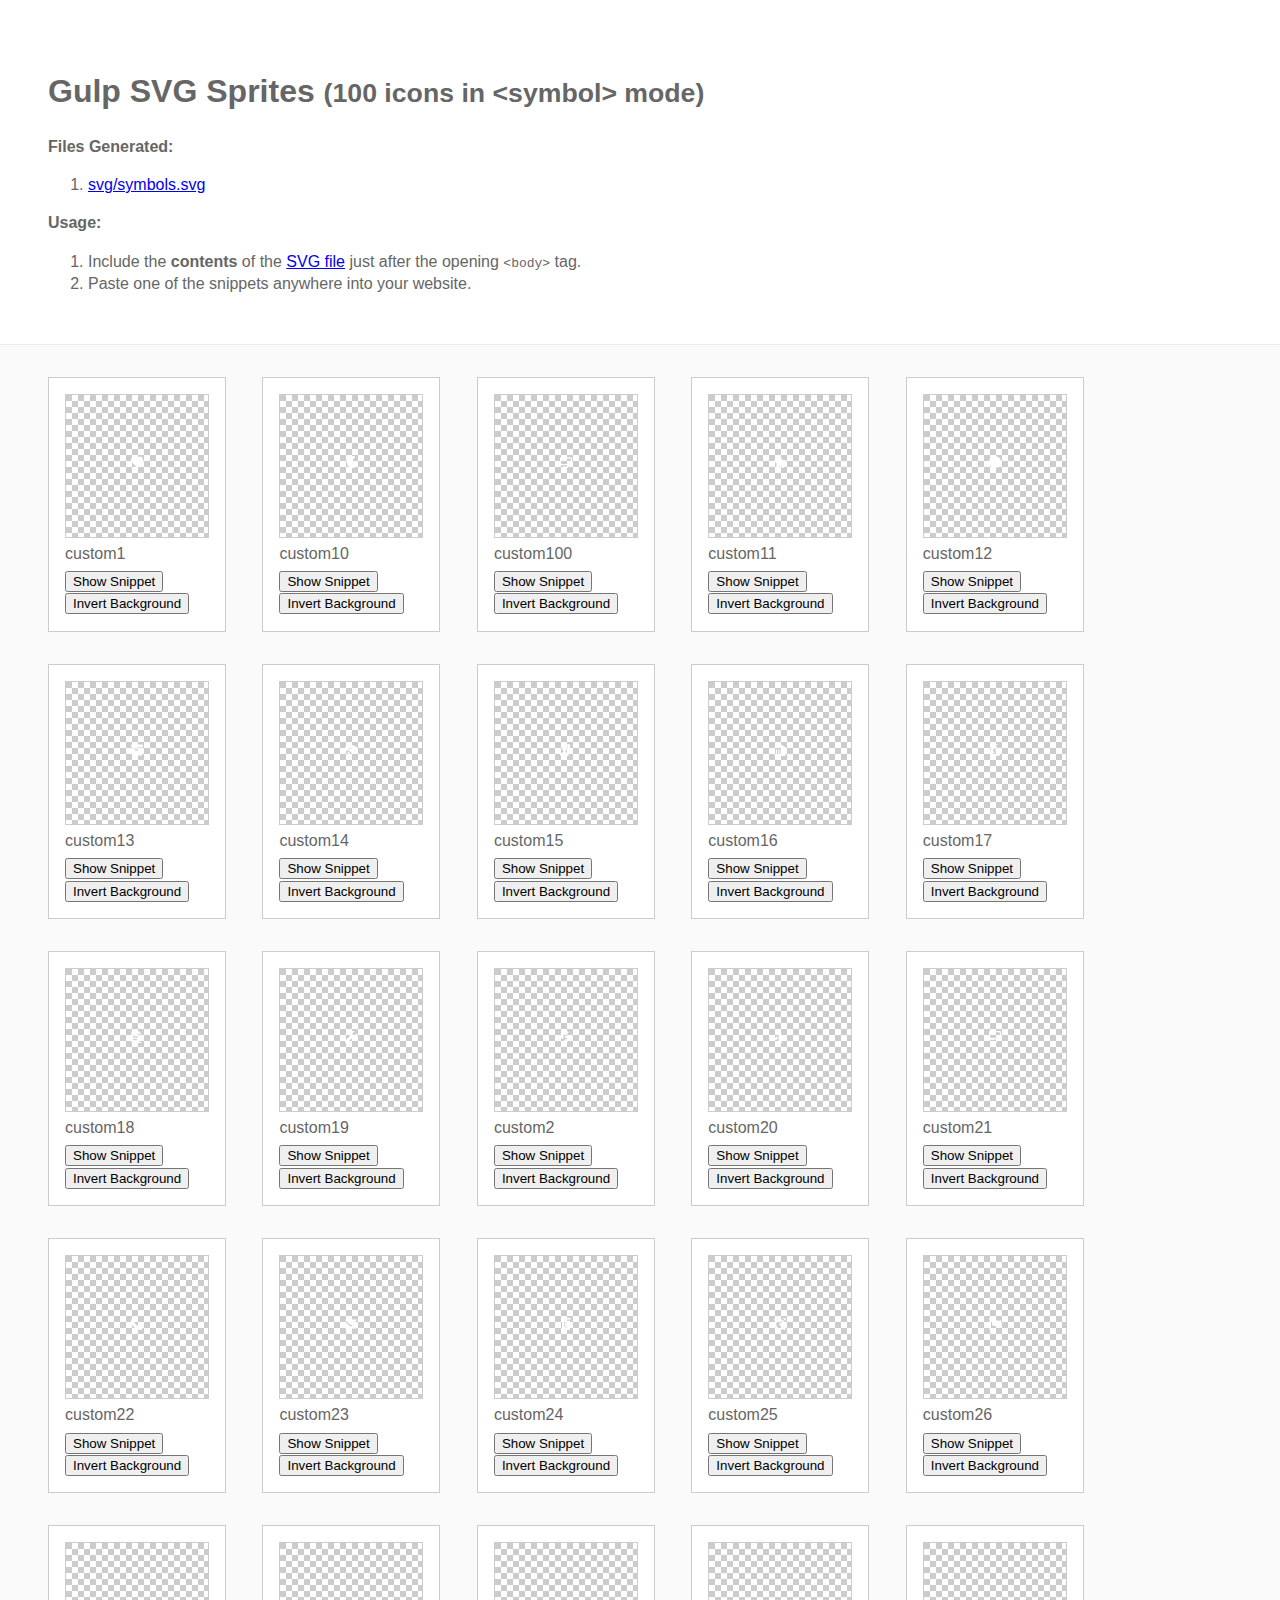
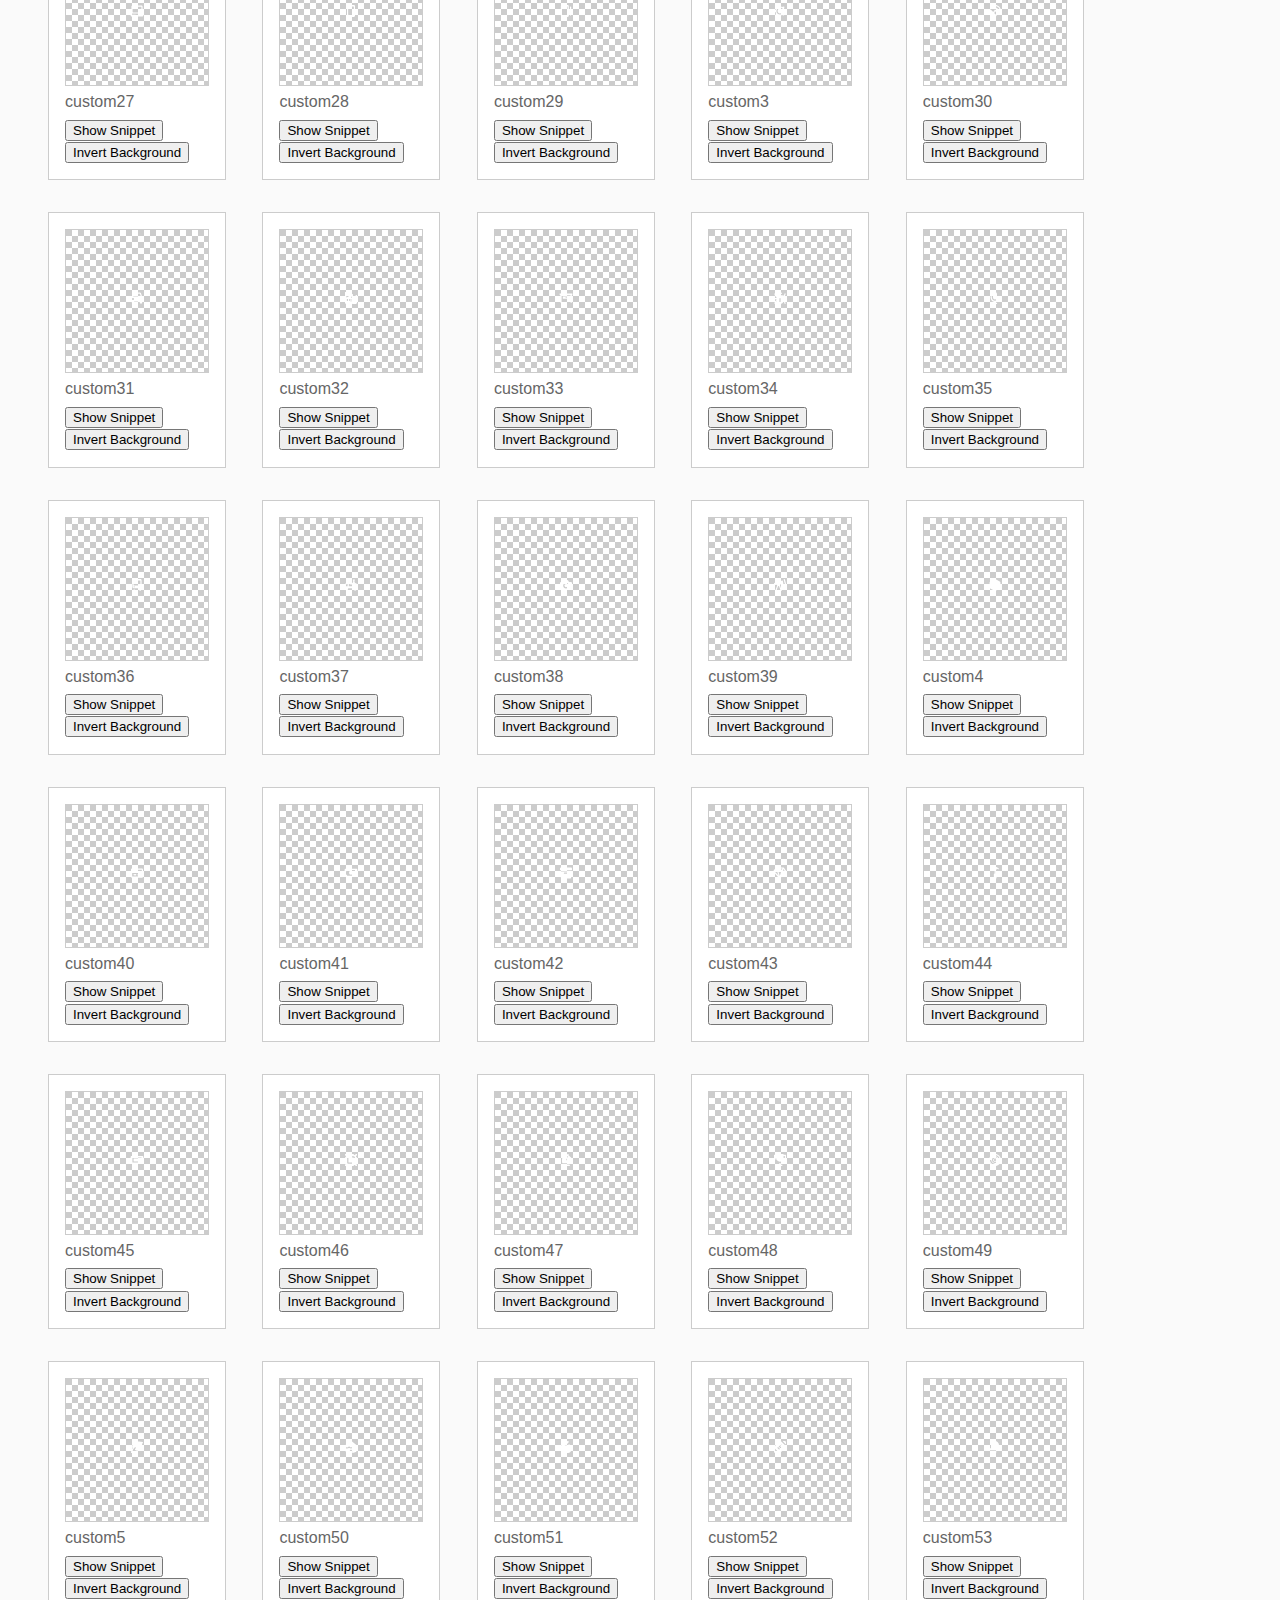
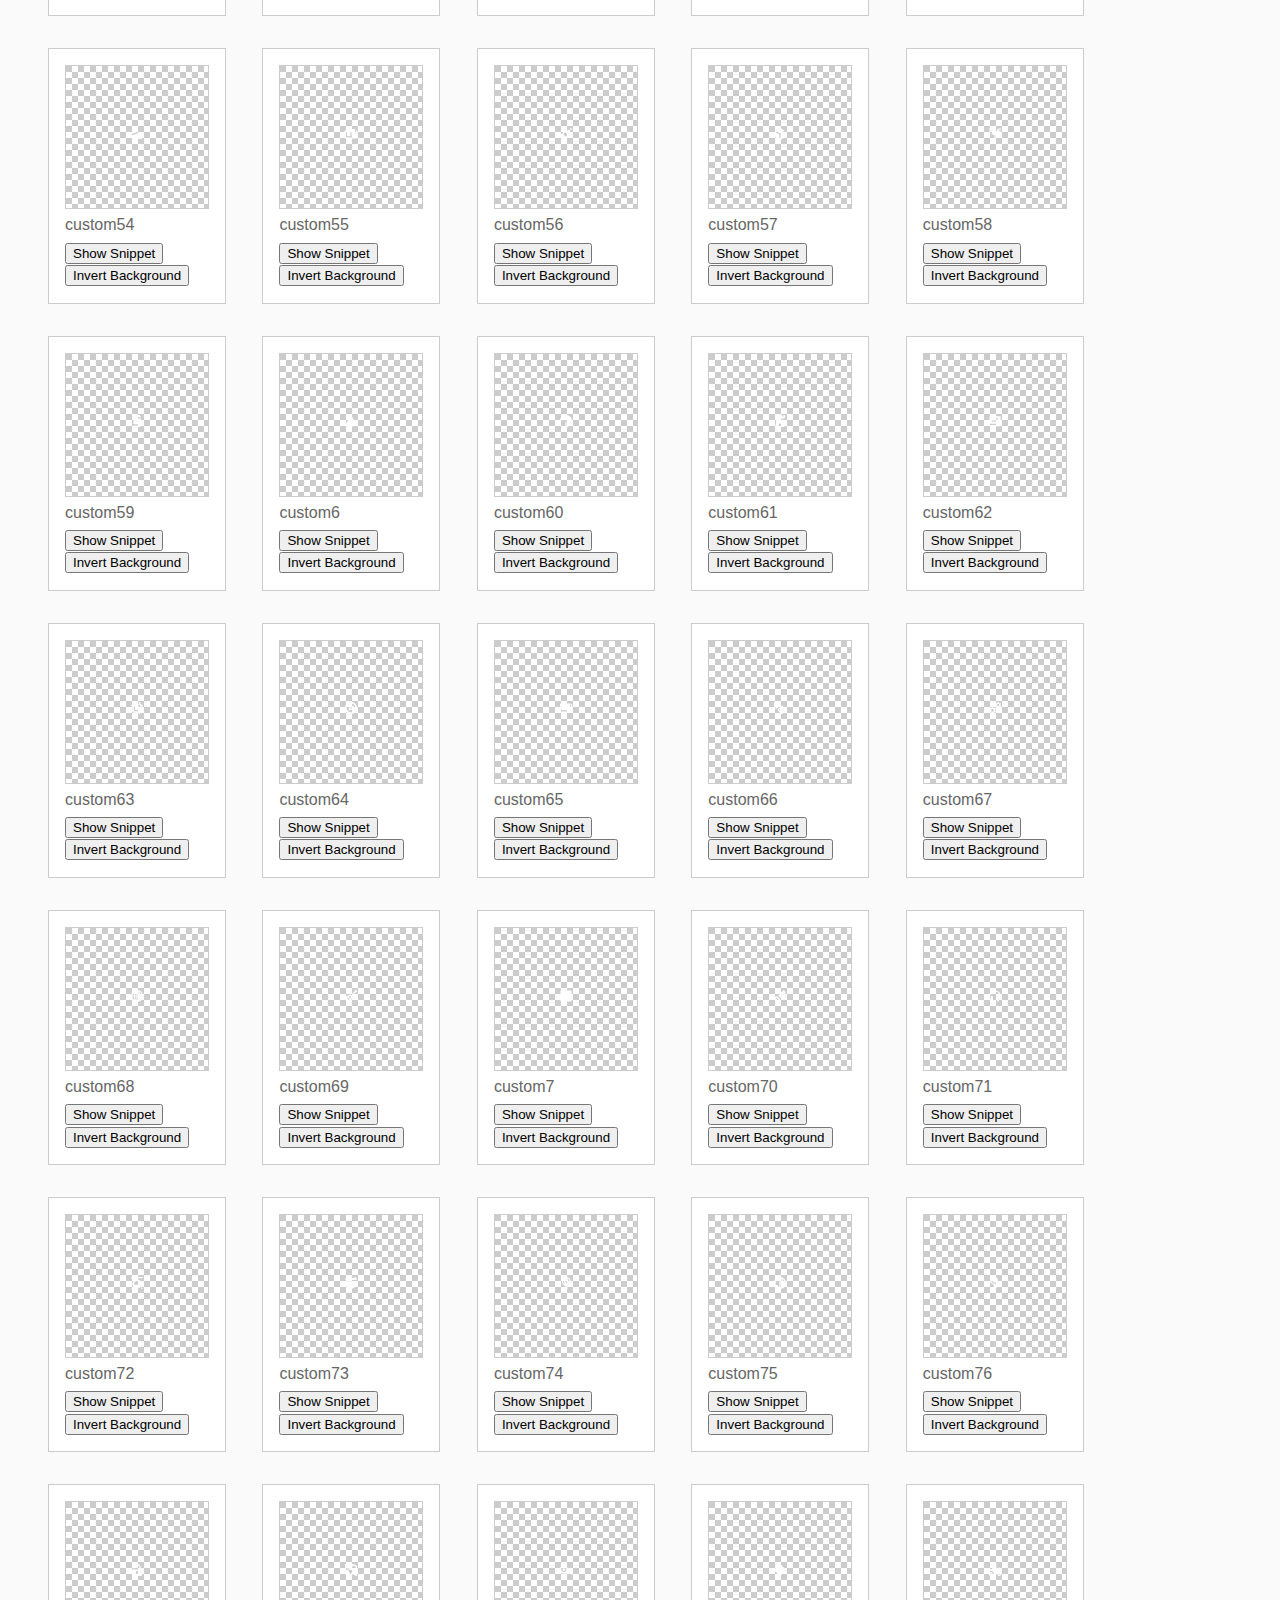
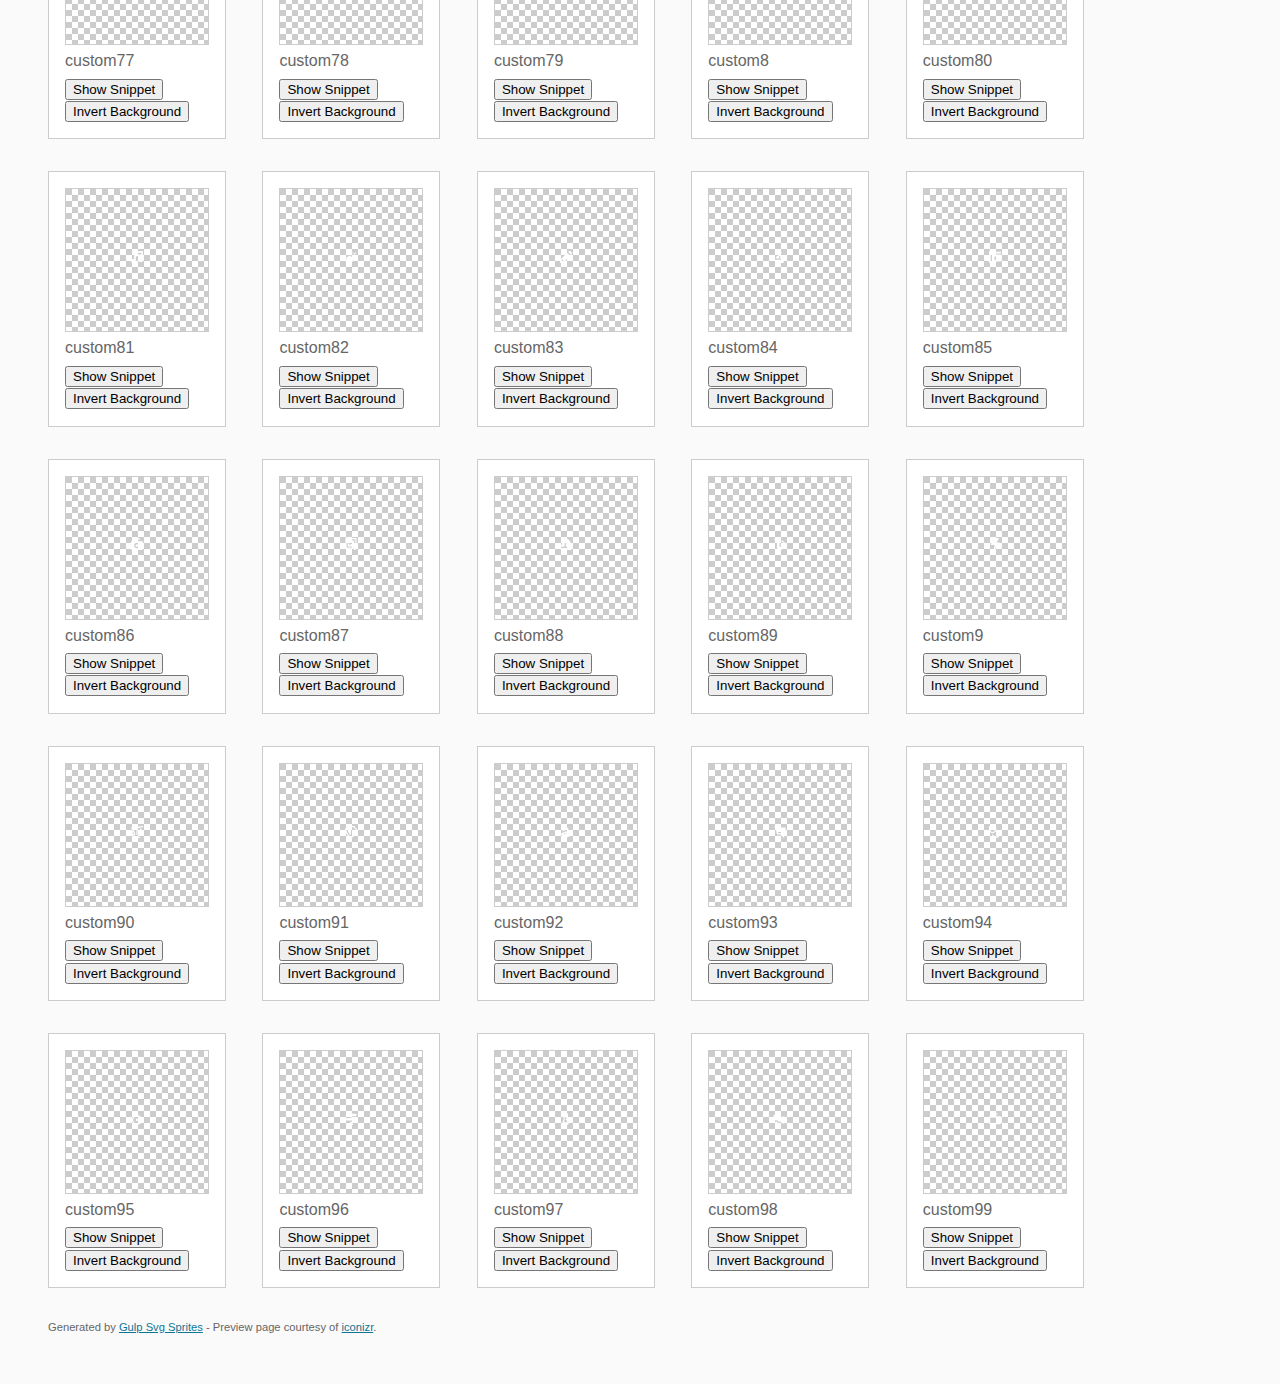
<file: web/src/main/webapp/assets/icons/custom-sprite/symbols.html>
<!DOCTYPE html>
<html>
<head>
    <meta http-equiv="Content-Type" content="text/html; charset=UTF-8"/>
    <meta http-equiv="cache-control" content="max-age=0"/>
    <meta http-equiv="cache-control" content="no-cache"/>
    <meta http-equiv="expires" content="0"/>
    <meta http-equiv="expires" content="Tue, 01 Jan 1980 1:00:00 GMT"/>
    <meta http-equiv="pragma" content="no-cache"/>
    <title>Icon kit preview | gulp-svg-sprites</title>
    
    <style type="text/css">@CHARSET "UTF-8";
    * {
        box-sizing: border-box;
    }
    body {
        padding: 0;
        margin: 0;
        color: #666;
        background: #fafafa;
        font-family: Arial, Helvetica, sans-serif;
        font-size: 1em;
        line-height: 1.4
    }

    header {
        display: block;
        padding: 3em 3em 2em 3em;
        background-color: #fff
    }

    header p {
        margin: 0 0 0 0;
    }

    nav {
        font-size: .7em;
        display: block;
        width: 100%;
        margin: 0 0 2em 0
    }

    nav a {
        display: inline-block;
        text-decoration: none;
        margin-left: 2em;
        color: #0f7595;
        white-space: nowrap
    }

    nav a:hover {
        text-decoration: underline
    }

    nav a.current {
        font-weight: bold;
        text-decoration: underline;
        color: #666
    }

    section {
        border-top: 1px solid #eee;
        padding: 2em 3em 0 3em
    }

    ul {
        margin: 0;
        padding: 0
    }

    .icon-boxes li {
        display: inline-block;
        background-color: #fff;
        position: relative;
        margin: 0 2em 2em 0;
        vertical-align: top;
        border: 1px solid #ccc;
        padding: 1em 1em 1em 1em;
        cursor: default
    }

    .icon-box {
        margin: 0;
        width: 144px;
        height: 144px;
        position: relative;
        background: #ccc url([data-uri]) top left repeat;
        border: 1px solid #ccc;
        display: table-cell;
        vertical-align: middle;
        text-align: center
    }
    .icon-box.inverted {
        background: black;
    }

    .icon { width: 20px; height: 20px; fill: white;
        display: inline;
        display: inline-block
    }

    .snippet-popover {
        position: absolute;
        display: none;
        opacity: 0;
        bottom: 0;
        left: 0;
        background: white;
        border: 1px solid #ccc;
        padding: 16px;
        z-index: 1;
        transition: all .3s;
    }
    .snippet-popover.active {
        display: block;
        opacity: 1;
    }

    pre {
        margin: 0;
        margin-bottom: 20px;
    }

    h2 {
        margin: 0;
        padding: 5px 0;
        font-size: 1em;
        font-weight: normal;
        white-space: nowrap;
        overflow: hidden;
        text-overflow: ellipsis;
    }

    h4 {
        margin: 0;
    }

    footer {
        display: block;
        margin: 0;
        padding: 0 3em 3em 3em
    }

    footer p {
        margin: 0;
        font-size: .7em
    }

    footer a {
        color: #0f7595;
        margin-left: 0
    }
    </style>

</head>
<body>
<svg xmlns="http://www.w3.org/2000/svg" xmlns:xlink="http://www.w3.org/1999/xlink" width="0" height="0" style="position:absolute">

<symbol id="custom1" viewBox="0 0 24 24">
        <path  d="M13 17.8c-.5.6-1.5.6-2.1 0-1.7-1.9-5-5.4-5-5.4-1.5-1.6-1.5-4.1 0-5.7.7-.8 1.7-1.2 2.7-1.2 1 0 2 .4 2.7 1.2l.3.4c.2.2.6.2.8 0l.2-.4h.1c.7-.8 1.7-1.2 2.7-1.2 1 0 2 .4 2.7 1.2 1.5 1.5 1.5 4.1 0 5.7 0 0-3.3 3.5-5.1 5.4z"/>
</symbol>

<symbol id="custom10" viewBox="0 0 24 24">
        <path  d="M16.8 18.7c-2.3.9-5.9.7-7.8-1.4-4.7-5.1-.6-12.5 5.1-12.5.9 0 1.8.2 2.7.5.3.2.3.7 0 .9-1.8 1.3-3 3.4-3 5.8s1.2 4.6 3 5.9c.3.2.3.7 0 .8z"/>
</symbol>

<symbol id="custom100" viewBox="0 0 24 24">
        <path d="M14.9 17.3H9.1c-.1 0-.2.1-.2.3.2.9 1.5 1.6 3.1 1.6 1.5 0 2.8-.7 3-1.6.1-.2 0-.3-.1-.3zm2.9-11.1H6.2c-.8 0-1.4.7-1.4 1.5v6.7c0 .8.6 1.4 1.4 1.4h11.6c.8 0 1.4-.6 1.4-1.4V7.7c0-.8-.6-1.5-1.4-1.5zm0 7.7c0 .3-.3.5-.5.5H6.7c-.2 0-.5-.2-.5-.5V8.2c0-.3.3-.5.5-.5h10.6c.2 0 .5.2.5.5v5.7z" />
</symbol>

<symbol id="custom11" viewBox="0 0 24 24">
        <path  d="M12.5 5.1l1.9 4.1 4.3.6c.5.1.7.7.3 1.1L15.9 14l.8 4.5c0 .5-.5.9-.9.6L12 17l-3.8 2.1c-.4.3-1-.1-.9-.6l.8-4.5L5 10.9c-.4-.4-.2-1 .3-1.1l4.3-.6 1.9-4.1c.2-.4.8-.4 1 0z"/>
</symbol>

<symbol id="custom12" viewBox="0 0 24 24">
        <circle  cx="12" cy="12" r="7.2"/>
</symbol>

<symbol id="custom13" viewBox="0 0 24 24">
        <path d="M17.8 5.3H6.2c-.8 0-1.4.6-1.4 1.4v1.5c0 .2.2.4.5.4h13.4c.3 0 .5-.2.5-.4V6.7c0-.8-.6-1.4-1.4-1.4zm0 4.8H6.2c-.2 0-.4.2-.4.5v6.7c0 .8.6 1.4 1.4 1.4h9.6c.8 0 1.4-.6 1.4-1.4v-6.7c0-.3-.2-.5-.4-.5zm-3.2 2.1c0 .4-.3.8-.7.8h-3.8c-.4 0-.7-.4-.7-.8 0-.3.3-.7.7-.7h3.8c.4 0 .7.3.7.7z" />
</symbol>

<symbol id="custom14" viewBox="0 0 24 24">
        <path d="M18.7 7.9h-1.4c-.3 0-.6-.1-.9-.3l-1.1-1c-.3-.2-.6-.4-.9-.4h-2.8c-.4 0-.7.2-1 .4L9.1 7.9c-.1.1-.1.3 0 .4l.5.4c.3.3.7.3 1 .1l1.3-.8c.2-.1.4-.1.6.1l4.1 4c.1.1.2.2.2.4v1.1c0 .2.2.6.5.6h1.4c.3 0 .5-.3.5-.5V8.4c0-.3-.2-.5-.5-.5zm-4.1 4.3L12 9.7l-.7.5c-.3.2-.7.3-1.1.3-.6 0-1.1-.2-1.5-.5l-.9-.8c-.2-.2-.4-.4-.4-.6 0-.3-.2-.4-.5-.4H5.3c-.3 0-.5.1-.5.4V13c0 .2.2.4.5.4h.9c.1 0 .2-.2.3-.3.4-.5.9-.8 1.5-.9.5 0 1.1.2 1.6.6l3 2.7c.2.3.4.5.5.9.1.1.3.2.4.1l1.1-1.2c.6-.5 1-1.9.5-2.5l-.5-.6zm-6 1.8c-.3-.3-.8-.2-1 .1-.3.3-.2.8.1 1.1l3 2.7c.1.2.3.2.5.2s.4-.1.5-.3c.3-.3.2-.8-.1-1.1l-3-2.7z" />
</symbol>

<symbol id="custom15" viewBox="0 0 24 24">
        <path d="M16.8 11.1c-.8-.4-1-.7-1-1 0-.4.3-.7.6-1 .5-.4.7-1.1.7-1.8 0-1.3-.8-2.5-2.3-2.5-1.3 0-2.1.9-2.3 2 0 .1 0 .2.1.2 1.1.8 1.7 2.1 1.7 3.6 0 1.1-.3 2.1-1 2.8-.1.2-.1.4.1.4.4.2.9.4 1.4.7.1.1.3.1.4.1H18c.7 0 1.2-.5 1.2-1.1v-.2c0-1.1-1.2-1.7-2.4-2.2zM12.5 15c-1-.4-1.1-.8-1.1-1.2 0-.4.2-.8.6-1.1.6-.5.9-1.2.9-2.1 0-1.6-1-2.9-2.8-2.9S7.3 9 7.3 10.6c0 .9.3 1.6.9 2.1.4.3.7.7.7 1.1 0 .4-.2.8-1.2 1.2-1.5.6-2.9 1.3-2.9 2.6v.2c0 .8.7 1.4 1.5 1.4h7.6c.8 0 1.5-.6 1.5-1.4v-.2c0-1.3-1.4-2-2.9-2.6z" />
</symbol>

<symbol id="custom16" viewBox="0 0 24 24">
        <path d="M17.3 16.8H17v-5.3c0-.2-.2-.5-.4-.5h-.5c-.3 0-.5.3-.5.5v5.3h-1.4v-5.3c0-.2-.3-.5-.5-.5h-.5c-.3 0-.5.3-.5.5v5.3h-1.4v-5.3c0-.2-.2-.5-.5-.5h-.5c-.2 0-.5.3-.5.5v5.3H8.4v-5.3c0-.2-.2-.5-.5-.5h-.5c-.2 0-.4.3-.4.5v5.3h-.3c-.8 0-1.4.6-1.4 1.4v.5c0 .3.2.5.5.5h12.4c.3 0 .5-.2.5-.5v-.5c0-.8-.6-1.4-1.4-1.4zm1.2-8.5L12.6 5c-.2-.1-.4-.2-.6-.2-.2 0-.4.1-.6.2L5.5 8.3c-.1.1-.2.2-.2.4v.4c0 .3.2.5.5.5h12.4c.3 0 .5-.2.5-.5v-.4c0-.2-.1-.3-.2-.4zm-6.5.3c-.7 0-1.2-.5-1.2-1.2s.5-1.2 1.2-1.2 1.2.6 1.2 1.2-.5 1.2-1.2 1.2z" />
</symbol>

<symbol id="custom17" viewBox="0 0 24 24">
        <path d="M10.3 6.9c.1.2.3.3.5.3h2.4c.2 0 .4-.1.4-.3l1-1.7c.1-.2-.1-.4-.2-.4H9.6c-.1 0-.3.2-.2.4l.9 1.7zm3.1 1.7h-2.8c-2.4 0-4.4 2-4.4 4.4v4.8c0 .8.7 1.4 1.5 1.4h8.6c.8 0 1.5-.6 1.5-1.4V13c0-2.4-2-4.4-4.4-4.4zm-.7 8.1v.8c0 .2-.1.3-.3.3h-.9c-.2 0-.2-.1-.2-.3v-.8c-.7-.1-1.3-.4-1.5-.6-.2-.1-.2-.3-.1-.5l.3-.5c.1-.1.2-.2.4-.2.1 0 .1 0 .2.1.5.3.9.4 1.3.4.3 0 .6-.2.6-.4 0-.1-.1-.3-1.1-.6-.8-.3-1.8-.8-1.8-1.9 0-.7.5-1.5 1.7-1.7v-.7c0-.2 0-.3.1-.3h1c.2 0 .3.1.3.3v.7c.5.1 1 .4 1.2.5.1 0 .1.1.1.3s0 .2-.1.3l-.3.4c-.1.1-.3.2-.4.2H13c-.5-.3-.9-.4-1.2-.4-.4 0-.6.2-.6.3 0 .2.1.3.9.6 1.1.4 2.2.9 2.2 2 0 .8-.6 1.5-1.6 1.7z" />
</symbol>

<symbol id="custom18" viewBox="0 0 24 24">
        <path d="M14.4 8.6h2.5c.2 0 .4-.1.4-.3 0-.1 0-.2-.1-.2L14 4.9c-.1-.1-.1-.1-.2-.1-.2 0-.4.1-.4.3v2.6c0 .5.5.9 1 .9zm5.6 3.3l-.3-.3c-.2-.2-.5-.2-.6 0l-3.7 3.7c-.1.1 0 .1 0 .1v.9h.9l3.7-3.7c.2-.2.2-.5 0-.7zm-3 5.9h-2.2c-.5 0-.9-.4-.9-1v-1.6c0-.3.1-.5.3-.7l2.9-3c.1-.1.2-.2.2-.3v-.6c0-.3-.2-.5-.5-.5h-3.4c-.8 0-1.4-.7-1.4-1.5V5.3c0-.3-.2-.5-.5-.5H6.7c-.8 0-1.4.6-1.4 1.4v11.6c0 .8.6 1.4 1.4 1.4h9.1c.7 0 1.3-.5 1.5-1.2 0-.1-.1-.2-.3-.2zM7.2 9.1c0-.2.2-.5.5-.5h1.9c.3 0 .5.3.5.5v.5c0 .3-.2.5-.5.5H7.7c-.3 0-.5-.2-.5-.5v-.5zm4.8 6.3c0 .2-.2.4-.5.4H7.7c-.3 0-.5-.2-.5-.4v-.5c0-.3.2-.5.5-.5h3.8c.3 0 .5.2.5.5v.5zm1-2.9c0 .2-.3.5-.5.5H7.7c-.3 0-.5-.3-.5-.5V12c0-.3.2-.5.5-.5h4.8c.2 0 .5.2.5.5v.5z" />
</symbol>

<symbol id="custom19" viewBox="0 0 24 24">
        <path  d="M19 7.9c0-.2-.3-.2-.4-.1l-2.4 2.4c-.2.2-.5.2-.7 0l-1.7-1.7c-.2-.2-.2-.5 0-.7l2.4-2.4c.2-.1.1-.4 0-.4-.5-.1-.9-.2-1.3-.2-2.6 0-4.6 2.2-4.3 4.8 0 .4.1.8.3 1.1l-5.6 5.6c-.7.7-.7 1.8 0 2.4.3.4.7.5 1.2.5s.8-.1 1.2-.5l5.6-5.6c.3.2.7.3 1.1.3 2.6.3 4.8-1.7 4.8-4.3 0-.4-.1-.8-.2-1.2z"/>
</symbol>

<symbol id="custom2" viewBox="0 0 24 24">
        <g ><path d="M14.2 5.3c-.8-.5-3.4-1-4.4.7-.4.8.1 2.2.6 3.1.1.2.3.3.6.2.3-.1.6-.2 1-.2.2 0 .5 0 .7.1.2.1.5 0 .5-.2.2-.3.5-.7 1-1.1 1.2-.9.7-2.1 0-2.6zm-1.3 9.4c-.3.1-.6.2-.9.2-.3 0-.6-.1-.8-.1-.3-.1-.5 0-.6.2-.2.3-.4.7-.9 1.1-1.2.9-.7 2.2 0 2.6s3.3 1 4.3-.7c.4-.7-.1-2.1-.5-3-.1-.2-.4-.3-.6-.3zM18 9.8c-.8-.4-2.2.1-3.1.6-.2.1-.3.3-.2.6.1.3.2.6.2 1 0 .2 0 .5-.1.7-.1.2 0 .5.2.5.3.2.7.5 1.1 1 .9 1.2 2.1.7 2.6 0s1-3.4-.7-4.4zm-8.7 3.1c-.1-.3-.2-.6-.2-.9 0-.3.1-.6.1-.8.1-.3 0-.5-.2-.6-.3-.2-.7-.4-1.1-.9-.9-1.2-2.2-.7-2.6 0S4.3 13 6 14c.7.4 2.1-.1 3-.5.2-.1.3-.4.3-.6z"/><circle cx="12" cy="12" r="1.44"/></g>
</symbol>

<symbol id="custom20" viewBox="0 0 24 24">
        <path d="M9.1 11.4c0-.1-.2-.3-.4-.1l-3.3 2.5c-.4.3-.6.7-.6 1.2v1c0 .2.2.3.3.2l3.7-1.4c.2-.1.3-.2.3-.4v-3zm5.3 6.8l-1-.7V6.6c0-.6-.7-1.3-1.1-1.7-.2-.1-.4-.1-.6 0-.4.4-1.2 1.1-1.2 1.7v10.9l-1.1.7c-.2.2-.3.4-.3.6v.2c0 .1.1.2.2.2h5.3c.1 0 .3-.1.3-.2 0-.4-.2-.6-.5-.8zm4.2-4.4l-3.3-2.5c-.2-.2-.4 0-.4.1v3c0 .2.1.4.3.4l3.7 1.4c.2.1.3 0 .3-.2v-1c0-.5-.2-.9-.6-1.2z" />
</symbol>

<symbol id="custom21" viewBox="0 0 24 24">
        <path d="M13.8 17.1c0-.2-.2-.3-.4-.3h-2.8c-.2 0-.4.1-.4.3l-.7 1.7c0 .2.1.4.2.4h4.6c.1 0 .2-.2.2-.4l-.7-1.7zm4-12.3H6.2c-.8 0-1.4.6-1.4 1.4v7.7c0 .8.6 1.5 1.4 1.5h11.6c.8 0 1.4-.7 1.4-1.5V6.2c0-.8-.6-1.4-1.4-1.4zM12 14.9c-.4 0-.7-.3-.7-.7s.3-.8.7-.8.7.4.7.8-.3.7-.7.7zm5.8-2.4c0 .2-.3.5-.5.5H6.7c-.2 0-.5-.3-.5-.5V6.7c0-.2.3-.5.5-.5h10.6c.2 0 .5.3.5.5v5.8z" />
</symbol>

<symbol id="custom22" viewBox="0 0 24 24">
        <path  d="M18.6 15.3l-1.4-1.2c-.5-.4-1.3-.4-1.8 0l-1.4 1c-.2.2-.5.1-.6 0L11 13l-2.1-2.4c-.2-.2-.2-.4 0-.6l1-1.4c.4-.6.3-1.3-.1-1.8L8.6 5.3c-.5-.6-1.5-.7-2.1-.1L5.2 6.5c-.3.3-.4.7-.4 1.1.1 3 1.5 5.9 3.6 8s4.9 3.4 8 3.6c.4 0 .8-.2 1-.5l1.3-1.3c.7-.5.6-1.5-.1-2.1z"/>
</symbol>

<symbol id="custom23" viewBox="0 0 24 24">
        <path d="M11.7 13.4c.2.2.4.2.6 0l6.8-6.2c.1-.3.1-.7-.4-.7l-13.4.1c-.4 0-.6.3-.4.6l6.8 6.2zm7.5-3.6c0-.3-.4-.4-.6-.2l-5.3 4.9c-.3.3-.8.5-1.3.5s-.9-.2-1.3-.5L5.4 9.6c-.2-.2-.6-.1-.6.2v6.3c0 .8.7 1.4 1.5 1.4h11.5c.8 0 1.4-.6 1.4-1.4V9.8z" />
</symbol>

<symbol id="custom24" viewBox="0 0 24 24">
        <path d="M16.3 4.8H7.7c-.8 0-1.5.6-1.5 1.4 0 .3.3.5.5.5h10.6c.2 0 .5-.2.5-.5 0-.8-.7-1.4-1.5-1.4zm0 3.4H7.7c-.3 0-.5.2-.5.4v10.1c0 .3.2.5.5.5h2.6c.3 0 .5-.2.5-.5v-1.9c0-.3.2-.5.5-.5h1.4c.3 0 .5.2.5.5v1.9c0 .3.2.5.5.5h2.6c.3 0 .5-.2.5-.5V8.6c0-.2-.2-.4-.5-.4zm-5 6.4c0 .3-.2.5-.5.5h-1c-.2 0-.4-.2-.4-.5v-.9c0-.3.2-.5.4-.5h1c.3 0 .5.2.5.5v.9zm0-3.3c0 .2-.2.5-.5.5h-1c-.2 0-.4-.3-.4-.5v-1c0-.2.2-.5.4-.5h1c.3 0 .5.3.5.5v1zm3.3 3.3c0 .3-.2.5-.4.5h-1c-.3 0-.5-.2-.5-.5v-.9c0-.3.2-.5.5-.5h1c.2 0 .4.2.4.5v.9zm0-3.3c0 .2-.2.5-.4.5h-1c-.3 0-.5-.3-.5-.5v-1c0-.2.2-.5.5-.5h1c.2 0 .4.3.4.5v1z" />
</symbol>

<symbol id="custom25" viewBox="0 0 24 24">
        <path d="M19.2 6.6c-.2-.9-1-1.7-1.9-1.8-.6-.1-1.2.1-1.7.5-.1.1-.1.3.1.4 1.1.6 2 1.4 2.7 2.4.1.2.3.2.4 0 .4-.4.5-1 .4-1.5zM8.3 5.7c.1-.1.2-.3.1-.4-.5-.4-1.1-.6-1.8-.5-.9.1-1.6.9-1.8 1.8-.1.5 0 1.1.3 1.5.1.2.3.2.4 0 .8-1 1.7-1.8 2.8-2.4zm3.7.5c-3.6 0-6.5 2.9-6.5 6.5 0 1.5.5 2.8 1.3 3.9l-1 .9c-.4.4-.4 1 0 1.4.2.2.4.3.7.3s.5-.1.7-.3l.9-1c1.1.8 2.5 1.3 3.9 1.3s2.8-.5 3.8-1.3l1 1c.2.2.5.3.7.3s.5-.1.7-.3c.4-.4.4-1 0-1.4l-1-.9c.8-1.1 1.3-2.4 1.3-3.9 0-3.6-2.9-6.5-6.5-6.5zm-4.6 6.5c0-2.5 2.1-4.5 4.6-4.5s4.6 2 4.6 4.5-2.1 4.6-4.6 4.6-4.6-2.1-4.6-4.6zm5.3-.3v-1.8c0-.4-.3-.8-.7-.8s-.7.4-.7.8v2.1c0 .2.1.4.2.5l1.7 1.7c.1.1.3.2.5.2s.3-.1.5-.2c.3-.3.3-.7 0-1l-1.5-1.5z" />
</symbol>

<symbol id="custom26" viewBox="0 0 24 24">
        <path d="M6.2 4.8c-.8 0-1.4.6-1.4 1.4 0 .5.2.9.5 1.1v10.9c0 .6.4 1 .9 1s1-.4 1-1V7.3c.3-.2.5-.6.5-1.1 0-.8-.7-1.4-1.5-1.4zm12.6 2.6c-3.7 2-6.3-1.4-9.8-.1-.2 0-.4.2-.4.4v6.2c0 .3.4.6.7.5 3.4-1.1 5.9 2.2 9.7.1.1-.1.2-.2.2-.4V7.6c0-.2-.2-.3-.4-.2z" />
</symbol>

<symbol id="custom27" viewBox="0 0 24 24">
        <path d="M5.8 15.1h12.4c.3 0 .5-.2.5-.5V7c0-.8-.6-1.5-1.4-1.5H6.7c-.8 0-1.4.7-1.4 1.5v7.6c0 .3.2.5.5.5zm.9-7.7c0-.2.2-.4.5-.4h9.6c.3 0 .5.2.5.4v5.8c0 .3-.2.5-.5.5H7.2c-.3 0-.5-.2-.5-.5V7.4zm12.5 9.2h-5.3c-.2 0-.5.2-.5.4s-.2.5-.4.5h-2c-.2 0-.4-.2-.4-.5s-.3-.4-.5-.4H4.8c-.3 0-.5.2-.5.4 0 .8.7 1.5 1.5 1.5h12.4c.8 0 1.5-.7 1.5-1.5 0-.2-.2-.4-.5-.4z" />
</symbol>

<symbol id="custom28" viewBox="0 0 24 24">
        <path  d="M15.4 4.8H8.6c-.8 0-1.4.6-1.4 1.4v11.6c0 .8.6 1.4 1.4 1.4h6.8c.8 0 1.4-.6 1.4-1.4V6.2c0-.8-.6-1.4-1.4-1.4zM12 18.7c-.4 0-.7-.3-.7-.7s.3-.7.7-.7.7.3.7.7-.3.7-.7.7zm3.4-2.4c0 .3-.3.5-.5.5H9.1c-.2 0-.5-.2-.5-.5V7.2c0-.3.3-.5.5-.5h5.8c.2 0 .5.2.5.5v9.1z"/>
</symbol>

<symbol id="custom29" viewBox="0 0 24 24">
        <path d="M17.7 6.7h-.4c-.3 0-.5.3-.5.5v9.7l.6.8c.1.1.1.1.2 0l.6-.8V7.2c0-.2-.2-.5-.5-.5zm-3.8-1.9H7.2c-.8 0-1.4.6-1.4 1.4v11.6c0 .8.6 1.4 1.4 1.4h6.7c.8 0 1.5-.6 1.5-1.4V6.2c0-.8-.7-1.4-1.5-1.4zm-3.3 13.9c-.4 0-.8-.3-.8-.7s.4-.7.8-.7.7.3.7.7-.3.7-.7.7zm3.3-2.4c0 .3-.2.5-.5.5H7.7c-.3 0-.5-.2-.5-.5V7.2c0-.3.2-.5.5-.5h5.7c.3 0 .5.2.5.5v9.1z" />
</symbol>

<symbol id="custom3" viewBox="0 0 24 24">
        <path d="M12 9.1c-1.6 0-2.9 1.3-2.9 2.9s1.3 2.9 2.9 2.9 2.9-1.3 2.9-2.9-1.3-2.9-2.9-2.9zm7.2 2.9c0-.8-2-1.3-2.3-2-.3-.8.8-2.5.2-3.1-.6-.6-2.3.5-3.1.2-.7-.3-1.2-2.3-2-2.3s-1.3 2-2 2.3c-.8.3-2.5-.8-3.1-.2-.6.6.5 2.3.2 3.1-.3.7-2.3 1.2-2.3 2s2 1.3 2.3 2c.3.8-.8 2.5-.2 3.1.6.6 2.3-.5 3.1-.2.7.3 1.2 2.3 2 2.3s1.3-2 2-2.3c.8-.3 2.5.8 3.1.2.6-.6-.5-2.3-.2-3.1.3-.7 2.3-1.2 2.3-2zM12 16.3c-2.4 0-4.3-1.9-4.3-4.3S9.6 7.7 12 7.7s4.3 1.9 4.3 4.3-1.9 4.3-4.3 4.3z" />
</symbol>

<symbol id="custom30" viewBox="0 0 24 24">
        <path d="M17.2 6.8c-1.4-1.3-3.1-2-5-2-.4 0-.7.3-.7.7s.3.7.7.7c1.5 0 2.9.6 4 1.6 1 1.1 1.6 2.5 1.6 4 0 .4.3.7.7.7s.7-.3.7-.7c0-1.9-.7-3.6-2-5zm-5 .9c-.4 0-.7.3-.7.7s.3.7.7.7c.7 0 1.4.3 1.9.8s.8 1.1.8 1.9c0 .4.3.7.7.7s.7-.3.7-.7c0-1.1-.4-2.2-1.2-2.9s-1.8-1.2-2.9-1.2zm-1 6.9l.6-1.7c.5.2.9.1 1.3-.3.5-.5.5-1.2 0-1.7s-1.2-.5-1.7 0c-.4.4-.4.9-.2 1.4l-1.6.7-2.8-2.8c-.2-.2-.5-.2-.7 0-1.8 2.1-1.7 5.4.4 7.4 2 2 5.2 2.1 7.3.3.3-.1.3-.5.1-.7l-2.7-2.6z" />
</symbol>

<symbol id="custom31" viewBox="0 0 24 24">
        <path  d="M18.1 10.4l-1.2-3.7c-.2-.7-.8-1.2-1.5-1.2H8.6c-.7 0-1.3.5-1.6 1.2l-1.1 3.7c-.6.1-1.1.7-1.1 1.4v2.8c0 .7.4 1.2 1 1.4v2c0 .3.2.5.4.5h2c.2 0 .4-.2.4-.5v-1.9h6.8V18c0 .3.2.5.4.5h2c.2 0 .4-.2.4-.5v-2c.6-.2 1-.7 1-1.4v-2.8c0-.7-.5-1.3-1.1-1.4zm-10.9 4c-.7 0-1.2-.5-1.2-1.2S6.5 12 7.2 12s1.2.5 1.2 1.2-.5 1.2-1.2 1.2zm5.3-4.1H7.7c-.1 0-.3-.1-.2-.3l.9-2.9c0-.1.1-.1.2-.1h6.7c.1 0 .2 0 .3.1l.9 2.9c0 .2-.1.3-.3.3h-3.7zm4.1 4.1c-.7 0-1.2-.5-1.2-1.2s.5-1.2 1.2-1.2 1.2.5 1.2 1.2-.6 1.2-1.2 1.2z"/>
</symbol>

<symbol id="custom32" viewBox="0 0 24 24">
        <path  d="M18.8 8.5l-5.6 3.2c-.1 0-.2.1-.3.1-.3 0-.6-.2-.7-.4-.2-.4 0-.8.4-1l1.8-1.1V7.5c0-.2-.2-.3-.3-.2l-6.9 3.9c-.1.1-.2.1-.3.1-.3 0-.5-.1-.7-.4-.2-.3 0-.8.3-1l1.2-.6v-4c0-.3-.2-.5-.5-.5H5.3c-.3 0-.5.2-.5.5v12.5c0 .8.6 1.4 1.4 1.4h4.1c.3 0 .5-.2.5-.5V17c0-.2.2-.4.5-.4h1.4c.3 0 .5.2.5.4v1.7c0 .3.2.5.5.5h4.1c.8 0 1.4-.6 1.4-1.4V8.7c0-.2-.2-.3-.4-.2zM8.4 15.1c0 .3-.2.5-.5.5h-.5c-.2 0-.4-.2-.4-.5v-1.4c0-.3.2-.5.4-.5h.5c.3 0 .5.2.5.5v1.4zm2.9 0c0 .3-.2.5-.5.5h-.5c-.2 0-.5-.2-.5-.5v-1.4c0-.3.3-.5.5-.5h.5c.3 0 .5.2.5.5v1.4zm2.9 0c0 .3-.3.5-.5.5h-.5c-.3 0-.5-.2-.5-.5v-1.4c0-.3.2-.5.5-.5h.5c.2 0 .5.2.5.5v1.4zm2.8 0c0 .3-.2.5-.4.5h-.5c-.3 0-.5-.2-.5-.5v-1.4c0-.3.2-.5.5-.5h.5c.2 0 .4.2.4.5v1.4z"/>
</symbol>

<symbol id="custom33" viewBox="0 0 24 24">
        <path d="M15.6 10.1h-7c-.2 0-.4.2-.4.5v1.9c0 .2.2.5.4.5h7c.3 0 .5-.3.5-.5v-1.9c0-.3-.2-.5-.5-.5zm-3.4 2.1c-.4 0-.7-.3-.7-.7s.3-.7.7-.7.8.3.8.7-.4.7-.8.7zm7-5.5H4.8c-.3 0-.5.2-.5.5v.5c0 .5.5.9 1 .9v8.7c0 .2.2.5.5.5h.4c.3 0 .5-.3.5-.5V8.6h10.8v8.7c0 .2.2.5.5.5h.5c.2 0 .5-.3.5-.5V8.6h-.3c.5 0 1-.4 1-.9v-.5c0-.3-.2-.5-.5-.5z" />
</symbol>

<symbol id="custom34" viewBox="0 0 24 24">
        <path d="M10.1 7.2h3.8c.3 0 .5-.3.5-.5-.3-1.1-1.2-1.9-2.4-1.9s-2.1.8-2.4 1.9c0 .2.2.5.5.5zm8.4 6.2c.4 0 .7-.3.7-.7 0-.4-.4-.7-.8-.7h-2.1v-1.2c1.4-.6 2.4-2 2.4-3.8 0-.4-.2-.7-.6-.8-.4 0-.8.3-.8.8 0 1-.5 1.9-1.2 2.3-.3-.4-.7-.7-1.2-.7H9.1c-.5 0-.9.3-1.2.7C7.2 8.9 6.7 8 6.7 7c0-.4-.3-.7-.7-.8-.4 0-.7.4-.7.8 0 1.7 1 3.2 2.4 3.8V12H5.6c-.4 0-.8.3-.8.7 0 .4.3.7.7.7h2.2v1.2c-1.4.6-2.4 2.1-2.4 3.9 0 .3.2.6.6.7.4.1.8-.3.8-.7 0-1 .5-1.9 1.2-2.3.4 1.3 1.4 2.4 2.8 2.8.3.1.6-.2.6-.5v-5.7c0-.4.3-.8.7-.8.4 0 .7.3.7.7v5.8c0 .4.3.6.6.5 1.4-.4 2.4-1.5 2.8-2.8.7.4 1.2 1.2 1.2 2.2 0 .4.3.8.7.8.4 0 .7-.3.7-.7 0-1.8-1-3.3-2.4-3.9v-1.2h2.2z" />
</symbol>

<symbol id="custom35" viewBox="0 0 24 24">
        <path d="M16.6 9.6c-.4 0-.8.3-.8.7v1.2c0 2.1-1.7 3.9-3.8 3.9s-3.8-1.8-3.8-3.9v-1.2c0-.4-.4-.7-.8-.7s-.7.3-.7.7v1.2c0 2.7 2 4.9 4.6 5.3v1h-1.2c-.4 0-.7.3-.7.7s.3.7.7.7h3.8c.4 0 .7-.3.7-.7s-.3-.7-.7-.7h-1.2v-1c2.6-.4 4.6-2.6 4.6-5.3v-1.2c0-.4-.3-.7-.7-.7zM12 13.9c1.3 0 2.4-1.1 2.4-2.4V7.2c0-1.3-1.1-2.4-2.4-2.4-1.3 0-2.4 1.1-2.4 2.4v4.3c0 1.3 1.1 2.4 2.4 2.4z" />
</symbol>

<symbol id="custom36" viewBox="0 0 24 24">
        <path d="M9.3 17.3h-1c-.2 0-.3.1-.4.2l-.3.6c-.2.3-.2.8.2 1 .1.1.2.1.4.1s.4-.1.6-.4l.7-1.2c.1-.1 0-.3-.2-.3zm6.8.2c-.1-.1-.2-.2-.4-.2h-1c-.2 0-.3.2-.2.3l.7 1.2c.2.3.4.4.6.4.2 0 .3 0 .4-.1.4-.2.4-.7.2-1l-.3-.6zm0-12.7H7.9c-.8 0-1.4.6-1.4 1.4v8.2c0 .8.6 1.4 1.4 1.4h8.2c.8 0 1.4-.6 1.4-1.4V6.2c0-.8-.6-1.4-1.4-1.4zM8.6 14.9c-.4 0-.7-.3-.7-.7s.3-.8.7-.8.8.4.8.8-.4.7-.8.7zm6.8 0c-.4 0-.8-.3-.8-.7s.4-.8.8-.8.7.4.7.8-.3.7-.7.7zm.7-2.9c0 .3-.2.5-.5.5H8.4c-.3 0-.5-.2-.5-.5V7.2c0-.3.2-.5.5-.5h7.2c.3 0 .5.2.5.5V12z" />
</symbol>

<symbol id="custom37" viewBox="0 0 24 24">
        <path  d="M19.2 13.4h-3.1v-2.8c.6.6 1.5.9 2.4.9.4 0 .7-.3.7-.7s-.3-.7-.7-.7c-1.3 0-2.4-1.2-2.4-2.7v-.7c.2 0 .5-.2.5-.5v-.4c0-.3-.3-.5-.5-.5h-1.5c-.2 0-.4.2-.4.5v.4c0 .3.2.5.4.5v.7c0 1.5-1.1 2.7-2.6 2.7S9.4 8.9 9.4 7.4v-.7c.2 0 .4-.2.4-.5v-.4c0-.3-.2-.5-.4-.5H7.9c-.2 0-.5.2-.5.5v.4c0 .3.3.5.5.5v.7c0 1.5-1.1 2.7-2.4 2.7-.4 0-.7.3-.7.7s.3.7.7.7c.9 0 1.8-.3 2.4-.9v2.8H4.8c-.3 0-.5.3-.5.5v1.2c0 .2.2.5.5.5h1v2.6c0 .3.2.5.4.5h1.5c.2 0 .5-.2.5-.5v-1c0-.8.6-1.4 1.4-1.4h4.8c.8 0 1.4.6 1.4 1.4v1c0 .3.3.5.5.5h1.5c.2 0 .4-.2.4-.5v-2.6h1c.3 0 .5-.3.5-.5v-1.2c0-.2-.2-.5-.5-.5zm-9.8-2.9c.7.6 1.6 1 2.6 1s1.9-.3 2.6-1v2.9H9.4v-2.9z"/>
</symbol>

<symbol id="custom38" viewBox="0 0 24 24">
        <path d="M12 10.8c-1.1 0-1.9.9-1.9 1.9s.8 1.9 1.9 1.9 1.9-.8 1.9-1.9-.8-1.9-1.9-1.9zm5.8-2.4h-2c-.2 0-.3-.1-.4-.3l-.6-1.3c-.3-.5-.8-.8-1.3-.8h-3c-.5 0-1 .3-1.3.8l-.6 1.3c-.1.2-.2.3-.4.3h-2c-.8 0-1.4.6-1.4 1.4v6.8c0 .8.6 1.4 1.4 1.4h11.6c.8 0 1.4-.6 1.4-1.4V9.8c0-.8-.6-1.4-1.4-1.4zM12 16.1c-1.8 0-3.4-1.5-3.4-3.3s1.6-3.4 3.4-3.4 3.4 1.5 3.4 3.4-1.6 3.3-3.4 3.3z" />
</symbol>

<symbol id="custom39" viewBox="0 0 24 24">
        <path d="M15.3 6.9c-.1-.2-.3-.3-.5-.3L5.1 9.7c-.2.1-.3.4-.3.6l.4 1.5c.1.2.3.4.6.3l2.4-.3c.1.3.2.5.4.8l-2.1 5.6c-.2.4 0 .8.4 1h.3c.2 0 .5-.2.6-.5l2-5.4c.2.1.3.1.5.1s.3 0 .5-.1l1.9 5.4c.1.3.4.5.7.5h.3c.3-.2.5-.6.4-1L12 12.5c.3-.3.4-.8.4-1.3l3.4-.5c.2 0 .4-.2.3-.4l-.8-3.4zm3.9 3.3l-1.3-4.8c-.1-.4-.5-.7-.9-.6-.4.1-.7.5-.6.9l1.4 4.9c.1.4.5.6.8.5.4-.1.7-.5.6-.9z" />
</symbol>

<symbol id="custom4" viewBox="0 0 24 24">
        <path  d="M6.3 7.8l5-2.8c.4-.3 1-.3 1.5 0l4.9 2.8c.5.3.8.8.8 1.3v5.8c0 .5-.3 1-.8 1.3L12.8 19c-.5.3-1.1.3-1.5 0l-5-2.8c-.5-.3-.8-.8-.8-1.3V9.1c0-.5.3-1 .8-1.3z"/>
</symbol>

<symbol id="custom40" viewBox="0 0 24 24">
        <path d="M17.8 6.7H6.2c-.8 0-1.4.7-1.4 1.5v8.1c0 .8.6 1.5 1.4 1.5h11.6c.8 0 1.4-.7 1.4-1.5V8.2c0-.8-.6-1.5-1.4-1.5zm0 1.5v1.4H6.2V8.2h11.6zM6.2 16.3V12h11.6v4.3H6.2zm4.1-3.1c-.3 0-.6.2-.7.4-.1.1-.1.1-.2 0-.1-.2-.4-.4-.8-.4-.5 0-.9.4-.9 1s.4.9.9.9c.4 0 .7-.1.8-.4.1-.1.1-.1.2 0 .1.3.4.4.7.4h.1c.5 0 .9-.4.9-.9v-.1c0-.5-.4-.9-1-.9zm5.5.2H13c-.3 0-.5.3-.5.5v.5c0 .3.2.5.5.5h2.8c.3 0 .5-.2.5-.5v-.5c0-.2-.2-.5-.5-.5z" />
</symbol>

<symbol id="custom41" viewBox="0 0 24 24">
        <g ><path d="M18.2 7H5.8c-.8 0-1.5.6-1.5 1.4v7c0 .8.7 1.4 1.5 1.4h12.4c.8 0 1.5-.6 1.5-1.4v-7c0-.8-.7-1.4-1.5-1.4zM7.4 15.4c0-1-.7-1.7-1.6-1.7v-3.6c.9 0 1.6-.8 1.6-1.7h9.2c0 .9.7 1.7 1.6 1.7v3.6c-.9 0-1.6.7-1.6 1.7H7.4z"/><circle cx="12" cy="11.76" r="2.4"/></g>
</symbol>

<symbol id="custom42" viewBox="0 0 24 24">
        <path d="M17.8 5.3H6.2c-.8 0-1.4.6-1.4 1.4v1.5c0 .2.2.4.5.4h13.4c.3 0 .5-.2.5-.4V6.7c0-.8-.6-1.4-1.4-1.4zm0 4.8H6.2c-.2 0-.4.2-.4.5v6.7c0 .8.6 1.4 1.4 1.4h9.6c.8 0 1.4-.6 1.4-1.4v-6.7c0-.3-.2-.5-.4-.5zm-3.2 2.1c0 .4-.3.8-.7.8h-3.8c-.4 0-.7-.4-.7-.8 0-.3.3-.7.7-.7h3.8c.4 0 .7.3.7.7z" />
</symbol>

<symbol id="custom43" viewBox="0 0 24 24">
        <path  d="M19.6 10.4c0-.1.1-.1.1-.2v-.3l-.1-.1v-.1s-.1 0-.1-.1l-2.8-4c-.2-.2-.4-.3-.6-.3H7.4c-.2 0-.4.1-.6.3L4 9.7h-.1v.1c0 .1-.1.1-.1.1v.3c0 .1.1.1.1.2v.1H4v.1l7.2 7.9.1.1h.1v.1h.6v-.1h.1v-.1h.1l7.2-7.9v-.1l.2-.1zm-7.8-1h-1.2l1.2-2 1.1 2h-1.1zm0 1.4h1.4l-1.4 4.7-1.5-4.7h1.5zM13 6.7h1.8l-.7 1.9L13 6.7zM9.4 8.6l-.7-1.9h1.8L9.4 8.6zm-.6 2.2l1.4 4.3-4-4.3h2.6zm5.9 0h2.6l-3.9 4.3 1.3-4.3zm2.9-1.4h-2.2l.7-2.1 1.5 2.1zM7.4 7.3l.7 2.1H6l1.4-2.1z"/>
</symbol>

<symbol id="custom44" viewBox="0 0 24 24">
        <path  d="M16.7 6.9c-1.2-1.5-2.3-2.1-4.5-2.1-.9 0-2.1.4-2.6.5 0-.3-.2-.5-.5-.5h-.9c-.3 0-.5.2-.5.5v1.9c0 .3.2.5.5.5h.9c.3 0 .5-.2.5-.5h.5c.4 0 .7.3.7.7 0 .4.3.7.7.7v3.9c-.5 0-.9.4-.9.9v4.4c0 .8.6 1.4 1.4 1.4h.5c.8 0 1.4-.6 1.4-1.4v-4.4c0-.5-.4-.9-.9-.9V8.6c.4 0 .7-.5.7-.9s.3-.7.6-.7c1 0 1.5.3 1.8.6.1.1.4.1.5 0 .2-.2.3-.4.1-.7z"/>
</symbol>

<symbol id="custom45" viewBox="0 0 24 24">
        <path d="M7.9 10.3h8.2v3.4H7.9zm11.8-.4V8.6c0-.8-.7-1.4-1.5-1.4H5.8c-.8 0-1.5.6-1.5 1.4v1.3c0 .2.1.3.3.4.5.4.9 1 .9 1.7s-.4 1.3-.9 1.6c-.2.1-.3.3-.3.4v1.4c0 .8.7 1.4 1.5 1.4h12.4c.8 0 1.5-.6 1.5-1.4v-1.3c0-.2-.1-.3-.3-.4-.5-.4-.9-1-.9-1.7s.4-1.3.9-1.6c.2-.2.3-.3.3-.5zM17 15.1H7c-.3 0-.5-.2-.5-.5V9.4c0-.3.2-.5.5-.5h10c.3 0 .5.2.5.5v5.2c0 .3-.2.5-.5.5z" />
</symbol>

<symbol id="custom46" viewBox="0 0 24 24">
        <path d="M14.6 8.9H9.4c-.3 0-.5.2-.5.5v5.2c0 .3.2.5.5.5h5.2c.3 0 .5-.2.5-.5V9.4c0-.3-.2-.5-.5-.5zm4.2-2.4c.3 0 .4-.2.4-.4v-.8c0-.3-.2-.5-.5-.5h-.8c-.2 0-.4.1-.4.4-.2.4-.6.8-1.2.8s-1-.4-1.1-.8c-.1-.3-.3-.4-.5-.4h-1.1c-.2 0-.4.1-.4.4-.2.4-.6.8-1.2.8s-1-.4-1.2-.8c0-.3-.2-.4-.4-.4H9.3c-.2 0-.4.1-.5.4-.1.4-.6.8-1.1.8-.5 0-1-.4-1.2-.8 0-.3-.2-.4-.4-.4h-.8c-.3 0-.5.2-.5.5v.8c0 .2.1.4.4.4.4.2.8.6.8 1.2s-.4 1-.8 1.1c-.3.1-.4.3-.4.5v1.1c0 .2.1.4.4.4.4.2.8.6.8 1.2s-.4 1-.8 1.2c-.3 0-.4.2-.4.4v1.1c0 .2.1.4.4.5.4.1.8.6.8 1.1s-.4 1-.8 1.2c-.3 0-.4.2-.4.4v.8c0 .3.2.5.5.5h.8c.2 0 .4-.1.4-.4.2-.4.6-.8 1.2-.8.5 0 1 .4 1.1.8.1.3.3.4.5.4h1.1c.2 0 .4-.1.4-.4.2-.4.6-.8 1.2-.8s1 .4 1.2.8c0 .3.2.4.4.4h1.1c.2 0 .4-.1.5-.4.1-.4.6-.8 1.1-.8s1 .4 1.2.8c0 .3.2.4.4.4h.8c.3 0 .5-.2.5-.5v-.8c0-.2-.1-.4-.4-.4-.4-.2-.8-.6-.8-1.2s.4-1 .8-1.1c.3-.1.4-.3.4-.5v-1.1c0-.2-.1-.4-.4-.4-.4-.2-.8-.6-.8-1.2s.4-1 .8-1.2c.3 0 .4-.2.4-.4V9.3c0-.2-.1-.4-.4-.5-.4-.1-.8-.6-.8-1.1s.4-1 .8-1.2zm-2.2 8.6c0 .8-.7 1.5-1.5 1.5H8.9c-.8 0-1.5-.7-1.5-1.5V8.9c0-.8.7-1.5 1.5-1.5h6.2c.8 0 1.5.7 1.5 1.5v6.2z" />
</symbol>

<symbol id="custom47" viewBox="0 0 24 24">
        <path d="M15.4 17.3H7.2c-.8 0-1.4.6-1.4 1.4 0 .3.2.5.4.5h10.1c.3 0 .5-.2.5-.5 0-.8-.6-1.4-1.4-1.4zm3.2-7.6l-3.8-3.6.6-.9c.1-.1 0-.3-.2-.4-1.1-.2-1.9.6-1.9.6-7.3 0-6.1 8.2-5.8 10.1.1.2.3.3.5.3h6.5c.2 0 .3-.2.2-.3-1.3-1.7-2-3.5-2.5-4.6 0-.2.2-.4.4-.3 1.7.9 2.4-.1 3.6.7.6.3 1.3.2 1.8-.3l.6-.6c.2-.2.2-.5 0-.7zm-4.9-.8c-.4 0-.7-.3-.7-.7s.3-.8.7-.8.7.4.7.8-.3.7-.7.7z" />
</symbol>

<symbol id="custom48" viewBox="0 0 24 24">
        <path d="M18.7 5.8h-2.4v-.5c0-.3-.2-.5-.5-.5H8.2c-.3 0-.5.2-.5.5v.5H5.3c-.3 0-.5.2-.5.4v3.2c0 1.2 1 2.1 2.2 2.1h1.1c.6 1.6 2.1 2.6 3.9 2.7 1.8 0 3.3-1.1 4-2.7h1c1.2 0 2.2-.9 2.2-2.1V6.2c0-.2-.2-.4-.5-.4zM7 10.1c-.4 0-.8-.3-.8-.7V7.2h1.5v2.9H7zm10.8-.7c0 .4-.4.7-.8.7h-.7V7.2h1.5v2.2zm-3.4 8.4h-.2c-.8 0-1.5-.7-1.5-1.5v-.5c0-.1-.1-.2-.2-.2h-1c-.1 0-.2.1-.2.2v.5c0 .8-.7 1.5-1.5 1.5h-.2c-.3 0-.5.2-.5.4v.5c0 .3.2.5.5.5h4.8c.3 0 .5-.2.5-.5v-.5c0-.2-.2-.4-.5-.4z" />
</symbol>

<symbol id="custom49" viewBox="0 0 24 24">
        <path d="M12 9.8c-1.2 0-2.2 1-2.2 2.2s1 2.2 2.2 2.2 2.2-1 2.2-2.2-1-2.2-2.2-2.2zm0 3.4c-.7 0-1.2-.5-1.2-1.2s.5-1.2 1.2-1.2 1.2.5 1.2 1.2-.5 1.2-1.2 1.2zm0-8.4C8 4.8 4.8 8 4.8 12S8 19.2 12 19.2s7.2-3.2 7.2-7.2S16 4.8 12 4.8zm0 12.7c0 .3-.2.5-.5.5-2.9-.3-5.2-2.6-5.5-5.5 0-.3.2-.5.5-.5H7c.2 0 .4.2.5.4.2 2.2 1.9 3.9 4.1 4.1.2.1.4.3.4.5v.5zm0-1.9c-2 0-3.6-1.6-3.6-3.6S10 8.4 12 8.4s3.6 1.6 3.6 3.6-1.6 3.6-3.6 3.6zm5.5-3.6H17c-.2 0-.4-.2-.5-.4-.2-2.2-1.9-3.9-4.1-4.1-.2-.1-.4-.3-.4-.5v-.5c0-.3.2-.5.5-.5 2.9.3 5.2 2.6 5.5 5.5 0 .3-.2.5-.5.5z" />
</symbol>

<symbol id="custom5" viewBox="0 0 24 24">
        <path  d="M18.9 6.1c-2.4-.9-5.3-1.1-7.8-.3-2.2.7-4.5 2.4-4.8 4.9-.1.5-.1 1.1 0 1.6.1.2.2.5.3.8 0 .1.1.2.1.3l-.2.5C5.8 15 5.3 16.2 5 17.4c-.1.6-.4 1.3.1 1.7.3.1.6.1.8 0 .3-.1.3-.4.4-.7.2-1.3.6-2.6 1.3-3.7.3-.5.7-1 1.1-1.5.4-.4.9-1.1 1.5-.9.6.2.6.9.2 1.3s-.8.7-.8 1.3c0 .4.2.8.6 1.1.5.4 1.4.5 2 .5 1.3-.1 2.3-.5 3.3-1.2 1.4-1 1.9-2.6 2.2-4.2.1-.9.3-1.9.6-2.8.1-.4.3-.8.5-1.1.1-.2.3-.4.4-.6 0-.2-.1-.4-.3-.5z"/>
</symbol>

<symbol id="custom50" viewBox="0 0 24 24">
        <path d="M18.4 13.5c-.6.3-1.2.4-1.8.4-.8 0-1.6-.2-2.2-.6h-.2c-.7.4-1.4.6-2.2.6s-1.5-.2-2.2-.6h-.2c-.6.4-1.4.6-2.2.6-.6 0-1.2-.1-1.8-.4-.1-.1-.3.1-.3.2v2.9c0 .6.3 1.1.8 1.4 1.2.5 2.5.9 3.9 1.1.3 0 .6-.2.6-.5v-1.8c0-.8.6-1.4 1.4-1.4.8 0 1.4.6 1.4 1.4v1.8c0 .3.3.5.6.5 1.3-.2 2.6-.6 3.8-1.1.6-.3.9-.8.9-1.4v-2.9c0-.1-.2-.3-.3-.2zm-11-1c.9 0 1.6-.4 2.1-1 .1-.1.3-.1.4 0 .5.6 1.2 1 2.1 1 .8 0 1.6-.4 2.1-1 .1-.1.2-.1.3 0 .5.6 1.3 1 2.1 1 1.4 0 2.5-1 2.6-2.1.1-.2 0-.4-.2-.5l-6-4.8c-.6-.4-1.3-.4-1.8 0L5 9.9c-.2.1-.2.3-.2.5.2 1.2 1.3 2.1 2.6 2.1z" />
</symbol>

<symbol id="custom51" viewBox="0 0 24 24">
        <path d="M9.7 6.1c.6.5 1.2 1.4 1.5 2.2 0 .1.2.3.3.3h.5c.3 0 .5 0 .7-.1.6-.2 1.1-.4 1.6-.9.7-.7 1-1.8.7-2.7-.9-.2-1.9 0-2.7.7-.2.3-.3.5-.5.8-.4-.6-.8-1.2-1.4-1.5-.3-.2-.8-.1-1 .3-.1.3 0 .7.3.9zm7.4 3.5c-2.5-1.3-3 .5-5.1.5s-2.6-1.8-5.1-.5c-2.4 1.4-1.7 5.8-.7 7.5.8 1.5 2.4 3 5.6 1.5h.4c3.2 1.5 4.8 0 5.6-1.5 1-1.7 1.7-6.1-.7-7.5z" />
</symbol>

<symbol id="custom52" viewBox="0 0 24 24">
        <path d="M19.2 8.4c0-.7 0-1.5-.1-2.3-.1-.6-.6-1.1-1.2-1.2-.8-.1-1.6-.1-2.3-.1-.2 0-.3.3-.2.4l3.4 3.4c.1.1.4 0 .4-.2zm-5.7-3c-.1-.2-.3-.2-.4-.2-1.8.5-3.6 1.5-5 2.9s-2.3 3.1-2.8 4.8c-.1.2 0 .4.1.5l5.2 5.2c.1.2.3.2.5.2 1.7-.6 3.4-1.5 4.8-2.9s2.4-3.1 2.9-4.9c0-.2 0-.4-.1-.5l-5.2-5.1zm-2 9.4c-.3.3-.7.3-1 0l-1.4-1.4c-.2-.2-.2-.7 0-1 .3-.3.8-.3 1.1 0l1.3 1.4c.3.2.3.7 0 1zm1.7-1.7c-.3.3-.8.3-1 0l-1.4-1.3c-.3-.3-.3-.8 0-1 .3-.3.8-.3 1 0l1.4 1.3c.3.3.3.7 0 1zm1.7-1.7c-.3.3-.8.3-1.1 0l-1.3-1.3c-.3-.3-.3-.8 0-1.1.3-.2.7-.2 1 0l1.4 1.4c.2.3.2.7 0 1zm-10.1 4c0 .8 0 1.7.1 2.5.1.6.6 1.1 1.2 1.2.9.1 1.7.1 2.5.1.2 0 .3-.3.2-.4l-3.6-3.5c-.1-.2-.4-.1-.4.1z" />
</symbol>

<symbol id="custom53" viewBox="0 0 24 24">
        <path d="M17.9 13.7h-.1c-.6 0-1-.5-1-1V9.5c0-2.8-2.5-5-5.4-4.7-2.4.3-4.2 2.4-4.2 4.9v2.9c0 .6-.5 1.1-1.1 1.1-.5 0-.8.3-.8.8v.5c0 .5.3.8.8.8h11.8c.5 0 .8-.3.8-.8v-.5c0-.5-.3-.8-.8-.8zm-4.3 3.6h-3.2c-.2 0-.3.1-.3.3.2.9 1 1.6 1.9 1.6s1.8-.6 1.9-1.6c0-.2-.1-.3-.3-.3z" />
</symbol>

<symbol id="custom54" viewBox="0 0 24 24">
        <path d="M6.5 11.8c1.6-.3 3-.9 4.4-1.6.5-.2 1.4-.7 1.8-.9.2 0 .3-.2.2-.3-.1-.7-.7-1.3-1.4-1.3H11v-.9c0-.3-.2-.5-.4-.5v-1c0-.3-.3-.5-.5-.5h-1c-.2 0-.5.2-.5.5v1c-.2 0-.4.2-.4.5v.9h-.5c-.8 0-1.5.7-1.5 1.5v2.3c0 .2.2.3.3.3zm10.8 4.8s1.7-2.7 1.9-6.6c0-.3-.2-.5-.5-.5-5.7.2-8.4 3.7-13.4 3.9-.3 0-.5.3-.5.5v1.8c0 .8.6 1.4 1.3 1.5 2.6.2 8 .5 11.1 1 .3.1.6-.2.5-.5-.1-.4-.2-.8-.4-1.1zm-.3-4.4c-.4 0-.7-.3-.7-.7s.3-.7.7-.7.8.3.8.7-.4.7-.8.7z" />
</symbol>

<symbol id="custom55" viewBox="0 0 24 24">
        <path d="M7.7 14.6h3.1c.3 0 .5-.2.5-.4V7c0-.6-.5-1-1-1H7.8c-.4 0-.6.2-.6.6v7.6c0 .2.2.4.5.4zm10.5-7.2v7.7c0 .5-.4 1-.9 1H6.7c-.5 0-.9-.5-.9-1V7.4c-.8 0-1.5.7-1.5 1.5v7.2c0 .8.7 1.4 1.5 1.4h4.5c.3 0 .5.2.5.5s.2.5.5.5h1.4c.3 0 .5-.2.5-.5s.2-.5.5-.5h4.5c.8 0 1.5-.6 1.5-1.4V8.9c0-.8-.7-1.5-1.5-1.5zm-5 7.2h3c.4 0 .6-.2.6-.5V6.5c0-.3-.2-.5-.5-.5h-2.6c-.5 0-1 .4-1 1v7.2c0 .2.2.4.5.4z" />
</symbol>

<symbol id="custom56" viewBox="0 0 24 24">
        <path d="M15 7.3c-1.5 1.5-3.3-.4-5 1.3l-4.8 4.8c-.5.6-.5 1.5 0 2l1.7 1.7 1.7 1.7c.5.5 1.4.5 2 0l4.8-4.9c1.7-1.6-.2-3.5 1.4-5l.3-.4c.1-.1.1-.2 0-.3l-1.3-1.3c-.1-.1-.2-.1-.3 0l-.5.4zm-1.1 6.1l-1.7 1.7c-.2.2-.5.2-.7 0l-1.3-1.3-1.3-1.4c-.2-.2-.2-.4 0-.6l1.6-1.7c.2-.2.5-.2.7 0l1.4 1.3 1.3 1.4c.2.2.2.4 0 .6zm5.2-7.5l-.5-.5-.6-.5c-.1-.2-.4-.2-.6 0l-.6.6c-.1.1-.1.3 0 .4l1.3 1.3c.1.1.2.1.3 0l.6-.6c.2-.2.2-.5.1-.7z" />
</symbol>

<symbol id="custom57" viewBox="0 0 24 24">
        <path d="M12.7 12.6v5.9c0 .2.2.3.4.2 1.1-.7 4.6-2.6 4.6-2.6.5-.3.8-.8.8-1.3V9.5c0-.2-.2-.3-.4-.2L13 12.2c-.2.1-.3.3-.3.4zm-.5-1.6l5.2-2.9c.2-.1.2-.3 0-.4C16.3 7 12.7 5 12.7 5c-.4-.2-1-.2-1.4 0 0 0-3.6 2-4.7 2.7-.2.1-.2.3 0 .4l5.2 2.9c.1.1.3.1.4 0zM11 12.2L5.9 9.3c-.2-.1-.4 0-.4.2v5.3c0 .5.3 1 .8 1.2 0 0 3.5 2 4.6 2.7.2.1.4-.1.4-.2v-5.9c0-.1-.1-.3-.3-.4z" />
</symbol>

<symbol id="custom58" viewBox="0 0 24 24">
        <path  d="M16.1 11c-.4 0-.8-.3-.7-.7 0-.4.3-.7.7-.7h2.1c.1 0 .2 0 .2-.1.2-.4.3-.7.5-1 0-.2-.1-.3-.3-.3h-1.5c-.4 0-.7-.3-.8-.7 0-.4.4-.8.8-.8H19c.1 0 .2-.1.2-.2v-.7c0-.3-.2-.5-.5-.5h-2.5c-.7 0-1.3.6-1.3 1.3 0 1.3-.9 2.5-2.2 2.9v-2c.5-.3.8-.9.7-1.5-.1-.6-.6-1.1-1.2-1.2-.9-.1-1.6.6-1.6 1.4 0 .6.3 1 .7 1.3v2C10 9.2 9.1 8 9.1 6.6c0-.7-.5-1.3-1.3-1.3H5.3c-.3 0-.5.2-.5.5v.7c0 .1.1.2.2.2h1.9c.4 0 .8.3.8.7 0 .4-.3.8-.7.8H5.4c-.2 0-.3.2-.2.3.1.3.2.7.4 1 .1.1.2.1.3.1h2c.4 0 .8.3.8.7 0 .4-.3.8-.7.8h-.6c-.2 0-.3.3-.2.4 1.1.9 2.4 1.5 4.1 1.5v5.5c0 .3.3.7.7.7.4 0 .8-.3.8-.7V13c1.7 0 3-.7 4-1.5.2-.2.1-.5-.1-.5h-.6z"/>
</symbol>

<symbol id="custom59" viewBox="0 0 24 24">
        <path d="M16.4 7.4c.2 0 .4-.2.4-.4 0-.1-.1-.3-.3-.4-.3-.2-.8-1-.9-1.5-.1-.2-.3-.3-.5-.3H9.3c-.2 0-.4.1-.4.3-.2.5-.7 1.3-1 1.5-.1.1-.2.2-.2.4 0 .3.2.4.4.4h8.3zM7.7 17.7c0 .9.6 1.5 1.4 1.5h6.3c.8 0 1.4-.6 1.4-1.4v-.1c0-.2-.2-.4-.5-.4H8.1c-.2 0-.4.2-.4.4zm9.1-2.3v-6c0-.3-.2-.5-.5-.5H8.2c-.3 0-.5.2-.5.5v6c0 .2.2.4.5.4h8.1c.3 0 .5-.2.5-.4z" />
</symbol>

<symbol id="custom6" viewBox="0 0 24 24">
        <path  d="M12 18.2H5.8c-.8 0-1.2-.8-.9-1.4l6.3-10.6c.3-.6 1.3-.6 1.6 0l6.3 10.6c.4.6-.1 1.4-.8 1.4H12z"/>
</symbol>

<symbol id="custom60" viewBox="0 0 24 24">
        <path d="M19.2 10.9c-.6-3.5-3.6-6.1-7.2-6.1s-6.6 2.6-7.2 6.1c0 .2.2.4.4.2.3-.3.8-.5 1.3-.5.7 0 1.3.3 1.7.8.1.1.2.1.3 0 .4-.5 1-.8 1.7-.8s1.2.3 1.6.8c.1.1.3.1.4 0 .4-.5 1-.8 1.6-.8s1.3.3 1.7.8c.1.1.2.1.3 0 .4-.5 1-.8 1.7-.8.5 0 1 .2 1.3.5.2.2.4 0 .4-.2zm-4.3 5.4c-.4 0-.7.3-.7.7s-.4.8-.8.8-.7-.4-.7-.8v-3.3c0-.4-.3-.7-.7-.7s-.7.3-.7.7V17c0 1.2.9 2.2 2.1 2.2s2.2-1 2.2-2.2c0-.4-.3-.7-.7-.7z" />
</symbol>

<symbol id="custom61" viewBox="0 0 24 24">
        <path d="M17.5 4.8h-.9c-.3 0-.5.2-.5.5v.9c0 .3-.2.5-.5.5h-.5c-.2 0-.5-.2-.5-.5v-.9c0-.3-.2-.5-.4-.5h-1c-.3 0-.5.2-.5.5v.9c0 .3-.2.5-.5.5h-.4c-.3 0-.5-.2-.5-.5v-.9c0-.3-.2-.5-.5-.5h-1c-.2 0-.4.2-.4.5v.9c0 .3-.3.5-.5.5h-.5c-.3 0-.5-.2-.5-.5v-.9c0-.3-.2-.5-.5-.5h-.9c-.3 0-.5.2-.5.5v2.4c0 .8.6 1.4 1.4 1.4h9.2c.8 0 1.4-.6 1.4-1.4V5.3c0-.3-.2-.5-.5-.5zM16.4 11c0-.3-.2-.4-.4-.4H8c-.2 0-.4.1-.4.4l-1.1 7.6c-.1.3.2.6.5.6h3.1c.2 0 .5-.2.5-.5v-2.3c0-.8.6-1.5 1.4-1.5.8 0 1.4.6 1.4 1.4v2.4c0 .3.3.5.5.5H17c.3 0 .6-.2.5-.5L16.4 11z" />
</symbol>

<symbol id="custom62" viewBox="0 0 24 24">
        <path d="M18.5 16.8h-13c-.4 0-.7.3-.7.7 0 .4.3.7.7.7h13c.4 0 .7-.3.7-.7s-.3-.7-.7-.7zM5.8 15.4h8.1v-1c0-.3.2-.5.5-.5h2.4c.3 0 .5.2.5.5v1h.9c.3 0 .5-.3.5-.5V6.7c0-.2-.2-.5-.5-.5H5.8c-.3 0-.5.3-.5.5v8.2c0 .2.2.5.5.5zm2.1-6.3c0-.2.2-.5.5-.5h7c.2 0 .4.3.4.5v.5c0 .3-.2.5-.4.5h-7c-.3 0-.5-.2-.5-.5v-.5zm0 2.9c0-.3.2-.5.5-.5H13c.2 0 .4.2.4.5v.5c0 .2-.2.5-.4.5H8.4c-.3 0-.5-.3-.5-.5V12z" />
</symbol>

<symbol id="custom63" viewBox="0 0 24 24">
        <path d="M10.1 14.4h3.8c.3 0 .5-.2.5-.5v-3.8c0-.3-.2-.5-.5-.5h-3.8c-.3 0-.5.2-.5.5v3.8c0 .3.2.5.5.5zm8.4-1.7c.4 0 .7-.3.7-.7s-.3-.7-.7-.7h-1.2V9.8h1.2c.4 0 .7-.3.7-.7s-.3-.7-.7-.7h-1.2v-.2c0-.8-.7-1.5-1.5-1.5h-.2V5.5c0-.4-.3-.7-.7-.7s-.7.3-.7.7v1.2h-1.5V5.5c0-.4-.3-.7-.7-.7s-.7.3-.7.7v1.2H9.8V5.5c0-.4-.3-.7-.7-.7s-.7.3-.7.7v1.2h-.2c-.8 0-1.5.7-1.5 1.5v.2H5.5c-.4 0-.7.3-.7.7s.3.7.7.7h1.2v1.5H5.5c-.4 0-.7.3-.7.7s.3.7.7.7h1.2v1.5H5.5c-.4 0-.7.3-.7.7s.3.7.7.7h1.2v.2c0 .8.7 1.5 1.5 1.5h.2v1.2c0 .4.3.7.7.7s.7-.3.7-.7v-1.2h1.5v1.2c0 .4.3.7.7.7s.7-.3.7-.7v-1.2h1.5v1.2c0 .4.3.7.7.7s.7-.3.7-.7v-1.2h.2c.8 0 1.5-.7 1.5-1.5v-.2h1.2c.4 0 .7-.3.7-.7s-.3-.7-.7-.7h-1.2v-1.5h1.2zm-2.7 2.4c0 .4-.3.7-.7.7H8.9c-.4 0-.7-.3-.7-.7V8.9c0-.4.3-.7.7-.7h6.2c.4 0 .7.3.7.7v6.2z" />
</symbol>

<symbol id="custom64" viewBox="0 0 24 24">
        <path d="M12 4.8C8 4.8 4.8 8 4.8 12S8 19.2 12 19.2s7.2-3.2 7.2-7.2S16 4.8 12 4.8zm0 12.5c-2.9 0-5.3-2.4-5.3-5.3S9.1 6.7 12 6.7s5.3 2.4 5.3 5.3-2.4 5.3-5.3 5.3zm2.8-8.4l-4 1.4c-.2.1-.4.3-.5.5l-1.4 4c-.1.2.1.4.3.3l4-1.4c.2-.1.4-.3.5-.5l1.4-4c.1-.2-.1-.4-.3-.3zM12 13c-.5 0-1-.5-1-1s.5-1 1-1 1 .5 1 1-.5 1-1 1z" />
</symbol>

<symbol id="custom65" viewBox="0 0 24 24">
        <path d="M17.3 16.1h-12c-.3 0-.5.2-.5.4v.1c0 .8.6 1.4 1.4 1.4h10.1c.8 0 1.5-.6 1.5-1.4v-.1c0-.2-.3-.4-.5-.4zm-.5-9.6H5.3c-.2 0-.4.2-.5.5 0 .6 0 1.8.1 2.5.3 2.2 1.5 4.1 3.1 5.1.1 0 .2.1.3.1h5c.1 0 .2-.1.2-.1 1-.6 1.8-1.4 2.3-2.5.3.1.6.1 1 .1 1.6 0 2.9-1.3 2.9-2.8s-1.3-2.9-2.9-2.9zm0 4.3h-.4c.3-.8.4-1.6.4-2.5v-.4c.8 0 1.4.7 1.4 1.5s-.6 1.4-1.4 1.4z" />
</symbol>

<symbol id="custom66" viewBox="0 0 24 24">
        <path d="M18.8 13.3l-3.5-3.5c-.6-.6-1.5-.6-2 0l-3.5 3.5c-.6.5-.6 1.4 0 2l3.5 3.5c.5.5 1.4.5 2 0l3.5-3.5c.5-.6.5-1.5 0-2zm-6.6 1.6c-.4.3-.9.3-1.2 0-.3-.4-.3-.9 0-1.2.3-.3.9-.3 1.2 0 .3.3.3.8 0 1.2zm2.7 2.7c-.4.3-.9.3-1.2 0-.3-.3-.3-.9 0-1.2.3-.3.9-.3 1.2 0 .3.3.3.9 0 1.2zm0-5.4c-.4.3-.9.3-1.2 0-.3-.4-.3-.9 0-1.2.3-.3.9-.3 1.2 0 .3.3.3.8 0 1.2zm2.7 2.7c-.3.3-.9.3-1.2 0-.3-.4-.3-.9 0-1.2.4-.3.9-.3 1.2 0 .3.3.3.8 0 1.2zM12.7 8V6.2c0-.8-.6-1.4-1.4-1.4H6.2c-.8 0-1.4.6-1.4 1.4v5.1c0 .8.6 1.4 1.4 1.4H8c.2 0 .3-.1.4-.1l.3-.3 3.5-3.6.3-.3c.1-.1.2-.2.2-.4zm-5.9 3.5c-.4 0-.8-.4-.8-.8s.4-.9.8-.9.9.4.9.9-.4.8-.9.8zm2-1.9c-.5 0-.9-.4-.9-.8s.4-.9.9-.9.8.4.8.9-.4.8-.8.8zm1.9-1.9c-.5 0-.9-.4-.9-.9s.4-.8.9-.8.8.4.8.8-.4.9-.8.9z" />
</symbol>

<symbol id="custom67" viewBox="0 0 24 24">
        <path d="M13 12.7l-.3-.5c-.1-.2-.3-.3-.6-.3 0 0-.1.1-.2.1l-.8.3c-.3-.3-.7-.5-1.1-.6l-.2-.9c0-.3-.3-.5-.6-.5h-.6c-.2 0-.5.2-.6.5l-.1.9c-.4.1-.8.3-1.1.6L6 12h-.3c-.2 0-.4.1-.5.3l-.3.5c-.1.2-.1.5.2.7l.7.6c-.1.2-.1.4-.1.6s0 .5.1.7l-.7.6c-.3.2-.3.5-.2.7l.3.5c.1.2.3.3.5.3H6l.8-.3c.3.3.7.5 1.1.6l.1.9c.1.3.4.5.6.5h.6c.3 0 .6-.2.6-.5l.2-.9c.4-.1.8-.4 1.1-.7l.8.3c.1.1.2.1.2.1.3 0 .5-.1.6-.3l.3-.5c.1-.2.1-.6-.2-.8l-.7-.5c.1-.3.1-.5.1-.7 0-.2 0-.4-.1-.6l.7-.6c.2-.2.3-.5.2-.8zm-4.1 3.7c-.9 0-1.6-.7-1.6-1.6s.7-1.7 1.6-1.7c.9 0 1.7.7 1.7 1.7s-.8 1.6-1.7 1.6zm10.1-7l-.5-.5v-.5-.5l.5-.5c.2-.1.2-.4.1-.6l-.2-.4c-.1-.1-.3-.2-.4-.2h-.2l-.7.3c-.3-.3-.6-.5-.9-.5l-.1-.8c-.1-.2-.3-.4-.5-.4h-.5c-.2 0-.4.2-.5.4l-.1.7c-.3.1-.6.3-.9.6l-.7-.4h-.1c-.2 0-.4.1-.5.3l-.2.4c-.1.2-.1.4.1.6l.6.4c-.1.2-.1.4-.1.6 0 .1 0 .3.1.5l-.6.4c-.2.2-.2.4-.1.6l.2.4c.1.2.3.3.5.3h.1l.7-.3c.3.2.6.4.9.5l.1.7c.1.2.3.4.5.4h.5c.2 0 .5-.2.5-.4l.1-.7c.3-.1.7-.3.9-.6l.7.3h.2c.1 0 .3-.1.4-.2l.2-.4c.1-.1.1-.4-.1-.5zm-3.1.3c-.8 0-1.4-.6-1.4-1.3s.6-1.3 1.4-1.3 1.3.6 1.3 1.3-.6 1.3-1.3 1.3z" />
</symbol>

<symbol id="custom68" viewBox="0 0 24 24">
        <path  d="M12 4.8C8 4.8 4.8 8 4.8 12S8 19.2 12 19.2s7.2-3.2 7.2-7.2S16 4.8 12 4.8zm5.7 6.5h-1.9c-.1-1.7-.4-3.2-1-4.3 1.6.8 2.7 2.4 2.9 4.3zm-6.4-4.7v4.7H9.6c.1-2.3.9-4.1 1.7-4.7zm0 6.1v4.7c-.8-.6-1.6-2.4-1.7-4.7h1.7zm1.4 4.7v-4.7h1.7c-.1 2.3-.9 4.1-1.7 4.7zm0-6.1V6.6c.8.6 1.6 2.4 1.7 4.7h-1.7zM9.2 7c-.6 1.1-.9 2.6-1 4.3H6.3C6.5 9.4 7.6 7.8 9.2 7zm-2.9 5.7h1.9c.1 1.7.4 3.2 1 4.3-1.6-.8-2.7-2.4-2.9-4.3zm8.5 4.3c.6-1.1.9-2.6 1-4.3h1.9c-.2 1.9-1.3 3.5-2.9 4.3z"/>
</symbol>

<symbol id="custom69" viewBox="0 0 24 24">
        <path d="M12.6 10.8c-1.3-1-2.7-.5-3.6.4-.4.3-.9.5-1.5.6-.7.2-1.4.5-1.9 1-1.3 1.3-1 2.9.8 4.7h.1v.1c1.1 1 2.1 1.6 3 1.6.7 0 1.3-.3 1.9-.8.5-.5.7-1.2.9-1.9.2-.5.4-1.1.7-1.4.6-.5.9-1.1.9-1.8.1-.4 0-1.1-.5-1.7 0 0-.3-.4-.8-.8zm-3 5.8c-.1.1-.2.2-.4.2s-.4-.1-.5-.2l-1.3-1.3c-.3-.3-.3-.7 0-.9s.7-.3.9 0l1.3 1.3c.3.2.3.6 0 .9zm1.2-2c-.7 0-1.2-.5-1.2-1.2s.5-1.2 1.2-1.2 1.2.6 1.2 1.2-.5 1.2-1.2 1.2zM19.1 6L18 4.9c-.2-.1-.6-.1-.8 0L16 6.2c-.2.2-.2.5 0 .7V7l-2.4 2.4c-.1.1-.1.3 0 .4.2.2.5.4.7.6.1.1.2.1.3 0L17 8h.1c.2.2.5.2.7 0l1.3-1.2c.1-.2.1-.5 0-.8z" />
</symbol>

<symbol id="custom7" viewBox="0 0 24 24">
        <path  d="M6.7 18.7c-.8 0-1.4-.6-1.4-1.4V6.7c0-.8.6-1.4 1.4-1.4h10.6c.8 0 1.4.6 1.4 1.4v10.6c0 .8-.6 1.4-1.4 1.4H6.7z"/>
</symbol>

<symbol id="custom70" viewBox="0 0 24 24">
        <path d="M11.5 15.3l-2.8-2.7c-.5-.6-1.5-.6-2 0l-1.8 1.7c-.1.2-.1.5 0 .7l.4.3.3.3 2.8 2.8.2.2.5.5c.2.1.5.1.7 0l1.7-1.7c.6-.6.6-1.5 0-2.1zm-4.5-1l.4-.3c.2-.2.4-.2.6 0l2.1 2c.2.2.2.5 0 .7l-.3.3c-.2.2-.5.2-.7 0L7 15c-.2-.2-.2-.5 0-.7zm3-2.5l2.2 2.2c.1 0 .1.1.2.1l1-.1c.2 0 .3-.1.3-.2v-.9c0-.1.1-.2.2-.2h.9c.1 0 .2-.1.2-.2v-.9c0-.1.1-.2.3-.2h.9c.1 0 .2-.1.2-.3v-.9c0-.1.1-.2.2-.2h.9c.2 0 .3-.1.3-.2v-.9c0-.1.1-.2.2-.2l1-.2c.1 0 .2-.2.1-.3L17 5c-.2-.2-.5-.2-.7 0L10 11.2c-.2.2-.2.4 0 .6z" />
</symbol>

<symbol id="custom71" viewBox="0 0 24 24">
        <path  d="M17.1 7.4c-1.4-1.4-3.3-2.2-5.3-2.1-3.9.1-7 3.4-7 7.3v2.3c0 .8.6 1.4 1.4 1.4h1v1.2c0 .6.5 1.1 1.1 1.2.7.1 1.3-.5 1.3-1.2v-4.3c0-.6-.5-1.1-1.1-1.2-.7-.1-1.3.5-1.3 1.2v1.7h-.5c-.2 0-.5-.2-.5-.5v-1.8c0-3.1 2.6-5.8 5.6-5.9 1.6 0 3.1.5 4.2 1.7 1.1 1.1 1.8 2.5 1.8 4.1v1.9c0 .3-.3.5-.5.5h-.5v-1.7c0-.6-.5-1.1-1.1-1.2-.7-.1-1.3.5-1.3 1.2v4.3c0 .6.5 1.1 1.1 1.2.7.1 1.3-.5 1.3-1.2v-1.2h1c.8 0 1.4-.6 1.4-1.4v-2.3c0-1.9-.7-3.8-2.1-5.2z"/>
</symbol>

<symbol id="custom72" viewBox="0 0 24 24">
        <g ><path d="M18.5 4.8h-13c-.4 0-.7.3-.7.7s.3.7.7.7h5.8v1.5c-2.6.4-4.6 2.6-4.6 5.2v1.7c0 1.7 1.4 3.2 3.2 3.2h4.2c1.8 0 3.2-1.5 3.2-3.2v-1.7c0-2.7-2-4.9-4.6-5.2V6.2h5.8c.4 0 .7-.3.7-.7s-.3-.7-.7-.7zm-3.1 8.1c0 .7-.6 1.3-1.3 1.3H9.9c-.7 0-1.2-.6-1.3-1.3.1-1.8 1.5-3.3 3.4-3.3s3.3 1.5 3.4 3.3z"/><circle cx="6.24" cy="18.24" r=".96"/><circle cx="17.76" cy="18.24" r=".96"/></g>
</symbol>

<symbol id="custom73" viewBox="0 0 24 24">
        <path d="M5.6 8.4h12.8c.3 0 .5-.3.4-.6-.3-1-.7-1.9-1.3-2.7-.1-.2-.5-.3-.7-.1-.6.6-1.3.9-2.2.9-.9 0-1.7-.4-2.3-1-.2-.1-.5-.1-.6 0-.6.6-1.5 1-2.3 1-.9 0-1.6-.3-2.2-.9-.3-.2-.6-.1-.7.1-.6.8-1.1 1.7-1.3 2.7-.1.3.1.6.4.6zm13.6 1.9c0-.2-.2-.5-.5-.5H5.3c-.3 0-.5.3-.5.5v.1c0 4.5 3.1 8.2 7.2 8.8 4.1-.6 7.2-4.3 7.2-8.8v-.1z" />
</symbol>

<symbol id="custom74" viewBox="0 0 24 24">
        <path d="M13.4 17.5H11c-.2 0-.4.2-.4.5v.7c0 .3.2.5.4.5h2.4c.3 0 .5-.2.5-.5V18c0-.3-.2-.5-.5-.5zM12.2 4.8C9.3 4.8 7 7.1 7 9.8c0 1.8.9 3.4 2.5 4.3.5.3.9.9 1 1.6.1.2.3.4.5.4h2.5c.3 0 .4-.2.5-.4.1-.7.5-1.3 1.1-1.6 1.4-.9 2.4-2.5 2.4-4.3 0-2.7-2.3-5-5.3-5zm-1.6 2.3c-.5.9-.7 1.9-.8 2.8 0 .9.2 1.8.5 2.6.1.2-.1.4-.3.3-2.2-1.1-2.1-5.3.3-6.1.2-.1.4.2.3.4zm1.9 5.7c-.1.2-.4.2-.5 0-.4-1-.5-2.1-.5-3.1s.1-2.1.5-3c.1-.2.4-.2.5 0 .3.9.4 2 .5 3-.1 1-.2 2.1-.5 3.1zm1.9 0c-.2.1-.4-.1-.3-.3.3-.9.4-1.8.5-2.7-.1-.8-.3-1.9-.8-2.7-.1-.2.1-.5.3-.4 2.4.8 2.5 5 .3 6.1z" />
</symbol>

<symbol id="custom75" viewBox="0 0 24 24">
        <path d="M12 4.8c-.4 0-.7.3-.7.7v13c0 .4.3.7.7.7 4 0 7.2-3.2 7.2-7.2S16 4.8 12 4.8zm5.7 6.5h-1.9c-.1-1.7-.4-3.2-1-4.3 1.6.8 2.7 2.4 2.9 4.3zm-5 6.1v-4.7h1.7c-.1 2.3-.9 4.1-1.7 4.7zm0-6.1V6.6c.8.6 1.6 2.4 1.7 4.7h-1.7zm2.1 5.7c.6-1.1.9-2.6 1-4.3h1.9c-.2 1.9-1.3 3.5-2.9 4.3zM8 9.6c.2.1.5.1.7-.1L10 8c.2-.2.2-.5 0-.6L8.7 6c-.2-.1-.4-.1-.6 0-.1 0-.2.1-.3.1-1.8 1.3-3 3.5-3 5.9 0 2.4 1.2 4.6 3 5.9.1 0 .2.1.3.1.2.1.4.1.6 0l1.3-1.4c.2-.1.2-.4 0-.6l-1.3-1.5c-.2-.2-.5-.2-.7-.1l-.5.4C7 14 6.7 13 6.7 12s.3-2 .8-2.8l.5.4z" />
</symbol>

<symbol id="custom76" viewBox="0 0 24 24">
        <path d="M12.7 13.3c-.1-.2-.3-.4-.5-.3H12c-2.6 0-4.8-2.2-4.8-4.8V8c0-.2-.3-.3-.4-.1-.2.2-.3.5-.4.8-.4 1.4.1 2.9 1.3 3.7.5.4 1 .6 1.6.7l.2.4c0 .1.1.1.1.2l.7.3c.1 0 .2.2.1.3l-.2.7c0 .1 0 .2.1.3l.4.1c.1.1.2.2.1.3l-.2.8c0 .1 0 .2.1.3l.6.2c.1.1.1.2.1.3l-.2.8c0 .1 0 .2.2.3l1.6.7c.1.1.2 0 .3-.1l.7-1.6c.1-.1.1-.3 0-.4l-1.3-3.7zm6.4-.3l-3.9-4c.2-.6.2-1.2 0-1.9-.5-1.3-1.7-2.2-3-2.3-2.1-.1-3.8 1.7-3.6 3.8.2 1.4 1.3 2.6 2.7 2.9.6.1 1.2 0 1.8-.1l.3.3c.1.1.1.1.2.1h.8c.1 0 .2.1.2.2l.1.8c0 .1.1.2.3.2h.4c.1 0 .2.1.2.2l.1.8c0 .1.1.2.3.2h.6c.1 0 .2.1.2.2l.1.8c0 .1.1.2.3.2H19c.1 0 .2-.1.2-.3v-1.7c0-.2 0-.3-.1-.4zm-7.6-4.1c-.7 0-1.2-.5-1.2-1.2s.5-1.2 1.2-1.2 1.2.5 1.2 1.2c0 .6-.5 1.2-1.2 1.2z" />
</symbol>

<symbol id="custom77" viewBox="0 0 24 24">
        <path d="M7.7 10.1h.9c.2 0 .3-.1.3-.3v-.3c0-1.8 1.3-3.3 3.1-3.3s3.1 1.5 3.1 3.3v.3c0 .2.1.3.3.3h.9c.2 0 .3-.1.3-.3v-.3c0-2.6-2-4.7-4.6-4.7S7.4 6.9 7.4 9.5v.3c0 .2.1.3.3.3zm9.1 1.4H7.4c-.8 0-1.4.7-1.4 1.5v4.8c0 .8.6 1.4 1.4 1.4h9.4c.8 0 1.4-.6 1.4-1.4V13c0-.8-.6-1.5-1.4-1.5zm-3.5 3.9c-.2.3-.4.7-.3 1.1l.2.7c0 .3-.1.6-.4.6h-1.6c-.3 0-.4-.3-.4-.6l.2-.7c.1-.4-.1-.8-.3-1.1-.2-.3-.3-.7-.2-1.1.1-.6.6-1 1.2-1.1 1-.2 1.8.5 1.8 1.4 0 .3-.1.5-.2.8z" />
</symbol>

<symbol id="custom78" viewBox="0 0 24 24">
        <path  d="M18.8 7l-4.3-2.1c-.2-.1-.5-.1-.7 0l-4 2-4-2c-.2-.1-.4-.1-.7 0-.2.1-.3.4-.3.6v10.8c0 .3.1.5.4.7l4.3 2.1c.2.1.5.1.7 0l4-2 4 2c.1.1.2.1.3.1.1 0 .2 0 .4-.1s.3-.4.3-.6V7.7c0-.3-.1-.5-.4-.7zm-1 1.4v5.7c0 .3-.4.6-.7.5-1.1-.5-.2-2.3-1-3.3s-1.7 0-2.7-1.5c-.8-1.4.4-2.4 1.4-2.9.2-.1.3-.1.4 0L17.5 8c.2.1.3.2.3.4zm-6.2 8.4c-.1.1-.3 0-.5-.1-.3-.3-.5-.7-.5-1.1 0-.7-1.2-.5-1.2-1.9 0-1.2-1.5-1.5-2.6-1.4-.3 0-.6-.2-.6-.5V7.5c0-.4.4-.6.7-.5l2.6 1.3c.1 0 .1.1.1.1h.1c1.1.6.9 1.2.4 1.9-.5.9-.7 0-1.4-.2s-1.5.2-1.2.7.9 0 1.4.5.5 1.2 1.9.7 1.7-.2 2.2.2.7 1.5 0 2.2c-.4.4-.6 1.3-.8 1.9-.1.1-.1.3-.2.3l-.4.2z"/>
</symbol>

<symbol id="custom79" viewBox="0 0 24 24">
        <path d="M9.4 9.8c-1 0-1.7.8-1.7 1.7s.7 1.7 1.7 1.7 1.6-.7 1.6-1.7-.7-1.7-1.6-1.7zm9.6 5.3h-4.6v-1.9h.5c.2 0 .5-.2.5-.5v-1.4c0-.3-.3-.5-.5-.5h-.6c-.4-2.4-2.4-4.3-4.9-4.3-2.8-.1-5.1 2.3-5.1 5.1.1 2.8 2.4 5 5.2 5h8.7v.4c0 .3.3.5.5.5h.5c.3 0 .5-.2.5-.5v-1.2c0-.4-.3-.7-.7-.7zm-9.6-.5c-1.8 0-3.2-1.4-3.2-3.1s1.4-3.1 3.2-3.1 3.1 1.4 3.1 3.1-1.4 3.1-3.1 3.1z" />
</symbol>

<symbol id="custom8" viewBox="0 0 24 24">
        <path  d="M11.3 5.1l-5.8 6.3c-.3.3-.3.9 0 1.2l5.8 6.3c.4.4 1 .4 1.4 0l5.8-6.3c.3-.3.3-.9 0-1.2l-5.8-6.3c-.4-.4-1-.4-1.4 0z"/>
</symbol>

<symbol id="custom80" viewBox="0 0 24 24">
        <path d="M7 14.4c-1.4 0-2.4 1.1-2.4 2.4s1 2.4 2.4 2.4 2.4-1.1 2.4-2.4-1.1-2.4-2.4-2.4zm0 3.4c-.6 0-1-.5-1-1s.4-1 1-1 .9.5.9 1-.4 1-.9 1zm10-3.4c-1.3 0-2.4 1.1-2.4 2.4s1.1 2.4 2.4 2.4 2.4-1.1 2.4-2.4-1-2.4-2.4-2.4zm0 3.4c-.5 0-.9-.5-.9-1s.4-1 .9-1 1 .5 1 1-.4 1-1 1zm-.1-4.8c.5-.1 1 0 1.5.2.2.1.5 0 .6-.2 1.3-2.4-.7-3.4-2-4.1-.3-.1-.7.1-.7.5v1.4c0 .2-.2.5-.5.5-1.7-.3-3.3-2.2-5.2-2.2S8.4 11 8.4 11c-1.3 0-2.7-.1-3.3-.2-.3-.1-.5.2-.5.5 0 0 0 1.7 2.4 1.7 1.9 0 3.6 1.4 3.8 3.4 0 .5 0 1-.2 1.5 0 .1.1.3.3.3h2.2c.2 0 .3-.2.3-.3-.2-.5-.2-1-.2-1.5.2-1.8 1.8-3.4 3.7-3.4zM4.6 11.3zm6.3-3.7c0 .2.1.3.3.4l2.6.8c.2.1.4 0 .6-.2l.2-.4c.1-.2-.1-.4-.2-.4-.8-.1-2.3-.4-1.9-1.2.4-.7 1.3-.5 1.8-.3.2.1.5-.1.4-.3-.4-.8-1.2-1.3-2.1-1.2-1.2.1-1.9 1.2-1.8 2.4l.1.4z" />
</symbol>

<symbol id="custom81" viewBox="0 0 24 24">
        <path  d="M18.5 4.8h-1.2c-3.7.2-8 1.1-8.2 1.2-.3.1-.5.4-.5.7v7.8c-.2-.1-.6-.1-.9-.1-1.6 0-2.9 1-2.9 2.4s1.3 2.4 2.9 2.4 2.9-1.1 2.9-2.4v-4.9c0-.3.1-.5.3-.5 1.2-.3 2.8-.6 5.9-.8.3 0 .5.2.5.5v2.5c-.3-.1-.6-.2-1-.2-1.6 0-2.9 1.1-2.9 2.4s1.3 2.4 2.9 2.4 2.9-1.1 2.9-2.4V5.5c0-.4-.3-.7-.7-.7zm-1.7 3.8c-2.9.2-4.4.4-5.7.7-.3.1-.5-.1-.5-.4v-.8c0-.2.1-.4.3-.5 1.3-.3 2.8-.6 5.9-.8.3 0 .5.2.5.5v.8c0 .3-.2.5-.5.5z"/>
</symbol>

<symbol id="custom82" viewBox="0 0 24 24">
        <path d="M19.2 10.6h-5c-.3 0-.5.2-.5.4v.3c0 .4-.3.7-.7.7-.4 0-.8-.3-.8-.7V11c0-.2-.2-.4-.4-.4h-1.2c-1.4 0-2.7.8-3.3 2-.3-.1-.5-.1-.8-.1-1.2 0-2.2.9-2.2 2.1s1 2.2 2.2 2.2c.3 0 .5 0 .8-.1.6 1.1 1.9 1.9 3.3 2 2.3.1 4.3-1.7 4.3-4.1v-.4c-.1-.2.1-.5.3-.5l4.1-.9c.2-.1.4-.2.4-.5V11c0-.2-.2-.4-.5-.4zM6.5 15.4c-.4 0-.7-.4-.7-.8s.3-.7.7-.7c.1 0 .2 0 .3.1-.1.3-.1.6-.1.9 0 .1 0 .3.1.4-.1 0-.2.1-.3.1zM13 8.9c.4 0 .7-.3.7-.7V6c0-.4-.3-.7-.7-.7s-.8.3-.8.7v2.2c0 .4.4.7.8.7zm-3.5.2c.2.2.4.3.6.3.1 0 .3-.1.5-.2.3-.3.3-.7 0-1L9.2 6.5c-.3-.3-.7-.3-1-.1-.3.3-.4.8-.1 1l1.4 1.7zm6.3.3c.2 0 .4-.1.6-.3l1.4-1.7c.3-.3.2-.7 0-1-.4-.2-.8-.2-1 .1l-1.5 1.7c-.3.3-.2.8.1 1 .1.1.3.2.4.2z" />
</symbol>

<symbol id="custom83" viewBox="0 0 24 24">
        <path d="M17.9 9.4c.1.1.2.1.3 0l.4-.3c.8-.8.8-2.1 0-2.9l-1-1c-.8-.7-2-.4-2.6.3l-.4.3c-.1.1-.1.2 0 .3l3.3 3.3zm-4.3-2.2c-.1-.1-.3-.1-.4 0l-6.6 6.5c-.3.4-.6.8-.7 1.3l-1.1 3.2c0 .2 0 .5.1.6.1.3.4.4.6.4h.2s2.2-.7 3.3-1.1c.5-.1.9-.4 1.3-.7l6.6-6.6c.1-.1.1-.2 0-.3l-3.3-3.3zm-5 9.6c-.5.1-1.3.4-2 .6l.6-2c.1-.2.3-.4.5-.6l1.6 1.6c-.2.2-.5.3-.7.4z" />
</symbol>

<symbol id="custom84" viewBox="0 0 24 24">
        <path d="M18 15.4H6c-.4 0-.7.3-.7.7s.3.7.7.7h1l.4 2c0 .3.2.4.4.4h7.9c.2 0 .4-.1.5-.4l.4-2H18c.4 0 .7-.3.7-.7s-.3-.7-.7-.7zM7.9 13.9h3.4v-1.3c-.3-.2-.5-.5-.5-.8 0-.6.4-1 1-1s.9.4.9 1c0 .3-.2.6-.5.8v1.3h3.4c.3 0 .5-.2.5-.5v-.7c0-1.4-1.4-1.9-2.5-2.4-.8-.3-.9-.6-.9-.9 0-.3.2-.6.5-.8.4-.4.7-.9.7-1.6 0-1.2-.8-2.2-2.1-2.2-1.4 0-2.2 1-2.2 2.2 0 .7.3 1.2.7 1.6.3.2.5.5.5.8 0 .3-.1.6-.9.9-1.1.5-2.5 1-2.5 2.4v.7c0 .3.3.5.5.5z" />
</symbol>

<symbol id="custom85" viewBox="0 0 24 24">
        <path d="M18.7 5.8h-12v-.5c0-.3-.2-.5-.5-.5h-.9c-.3 0-.5.2-.5.5v13.4c0 .3.2.5.5.5h.9c.3 0 .5-.2.5-.5v-11h12c.3 0 .5-.2.5-.5v-1c0-.2-.2-.4-.5-.4zm-.9 3.3H9.6c-.8 0-1.4.7-1.4 1.5v5.2c0 .8.6 1.5 1.4 1.5h8.2c.8 0 1.4-.7 1.4-1.5v-5.2c0-.8-.6-1.5-1.4-1.5zm-1.4 4.1h-.6v2.4c0 .1-.1.2-.2.2h-1c-.1 0-.2-.1-.2-.2v-1.4c0-.2-.1-.3-.2-.3h-1c-.1 0-.2.1-.2.3v1.4c0 .1-.1.2-.3.2h-.9c-.2 0-.3-.1-.3-.2v-2.4h-.6c-.1 0-.1-.1-.1-.2l2.7-2.6c.1-.1.3-.1.3 0l2.7 2.6c.1.1.1.2-.1.2z" />
</symbol>

<symbol id="custom86" viewBox="0 0 24 24">
        <path d="M9.1 7.2h1c.1 0 .2-.1.2-.2v-.8h3.4V7c0 .1.1.2.2.2h1c.1 0 .2-.1.2-.2v-.8c0-.8-.6-1.4-1.4-1.4h-3.4c-.8 0-1.4.6-1.4 1.4V7c0 .1.1.2.2.2zm8.7 1.4H6.2c-.8 0-1.4.7-1.4 1.5v7.7c0 .8.6 1.4 1.4 1.4h11.6c.8 0 1.4-.6 1.4-1.4v-7.7c0-.8-.6-1.5-1.4-1.5zM12 17.3c-1.8 0-3.4-1.5-3.4-3.4s1.6-3.3 3.4-3.3 3.4 1.5 3.4 3.3-1.6 3.4-3.4 3.4zm1.4-4.1h-.7v-.7c0-.3-.2-.5-.5-.5h-.4c-.3 0-.5.2-.5.5v.7h-.7c-.3 0-.5.2-.5.5v.5c0 .2.2.4.5.4h.7v.8c0 .2.2.4.5.4h.4c.3 0 .5-.2.5-.4v-.8h.7c.3 0 .5-.2.5-.4v-.5c0-.3-.2-.5-.5-.5z" />
</symbol>

<symbol id="custom87" viewBox="0 0 24 24">
        <path d="M18 4.8H6c-.4 0-.7.3-.7.7V17c0 .4.3.8.7.8h.2v.7c0 .4.4.7.8.7h.4c.4 0 .8-.3.8-.7v-.7h7.6v.7c0 .4.4.7.8.7h.4c.4 0 .8-.3.8-.7v-.7h.2c.4 0 .7-.4.7-.8V5.5c0-.4-.3-.7-.7-.7zM7.4 16.3c-.4 0-.7-.3-.7-.7V7c0-.4.3-.8.7-.8h9.2c.4 0 .7.4.7.8v8.6c0 .4-.3.7-.7.7H7.4zm8-8.6H8.6c-.2 0-.4.2-.4.5v6.2c0 .3.2.5.4.5h6.8c.2 0 .4-.2.4-.5V8.2c0-.3-.2-.5-.4-.5zM14.2 12h-2c-.2.5-.8 1-1.4 1-1 0-1.7-.8-1.7-1.7s.7-1.7 1.7-1.7c.6 0 1.2.5 1.4 1h2c.4 0 .7.3.7.7s-.3.7-.7.7z" />
</symbol>

<symbol id="custom88" viewBox="0 0 24 24">
        <path d="M18.7 16.8H5.3c-.3 0-.5.2-.5.4v.1c0 1 1.3 1.9 2.4 1.9h9.6c1.1 0 2.4-.9 2.4-1.9v-.1c0-.2-.2-.4-.5-.4zM5.5 15.4h4.3c.3 0 .5-.3.5-.6V6.6c0-.1-.1-.2-.2-.1L5.3 15c-.1.1 0 .4.2.4zm6.7 0h6c.3 0 .5-.3.5-.6-.2-1.7-.5-7.1-6.6-10-.1 0-.3 0-.3.2v9.8c0 .3.2.6.4.6z" />
</symbol>

<symbol id="custom89" viewBox="0 0 24 24">
        <path d="M13.9 10.4c-.1-.1-.3-.1-.4.1-.3.4-.5 1-.5 1.7v2.7c0 .4-.4.7-.8.7-.3 0-.7-.3-.7-.7V6.7c0-1.9-1.6-2.2-2.8-1.7-.3.1-.6.3-.8.5-.1.2-.3.3-.5.4-.4.1-1.2-.3-1.6-.5-.2-.1-.5-.1-.6.1l-.3.4c-.2.2-.1.6.1.7.5.3 1.2.8 1.7.9.9.1 1.7-.2 2.3-.7.1-.2.4-.4.6-.1.5.7-1.4 3.8-1.4 8.4v.4c0 1.9 1.9 3.6 3.9 3.7 2 .1 3.7-1.5 3.7-3.6 0-1 .4-1.7.8-2.1.1-.1.1-.2 0-.3l-2.7-2.8zm4.6 2.3c-.2 0-.4-.1-.5-.2l-3.9-3.8c-.3-.3-.3-.8 0-1 .3-.3.8-.3 1 0l3.9 3.8c.3.3.3.7 0 1-.2.1-.3.2-.5.2z" />
</symbol>

<symbol id="custom9" viewBox="0 0 24 24">
        <path  d="M14.9 4.8h-4.1c-.6 0-1.1.4-1.3.9L7 12.2c-.2.5.1 1 .6 1h4.2l-1.6 5.4c-.1.5.5.8.8.4l6.4-7.5c.4-.4 0-1.2-.6-1.2h-3.1l2.7-4.4c.3-.5 0-1.1-.6-1.1h-.9z"/>
</symbol>

<symbol id="custom90" viewBox="0 0 24 24">
        <path d="M18.6 6.2l-5.9.9v8.3c0 .1-.1.2-.2.2h-1c-.1 0-.2-.1-.2-.2V7.3l-5.7.9h-.1c-.3 0-.7-.3-.7-.7 0-.3.2-.7.6-.8L9.9 6c.4-.7 1.2-1.2 2.1-1.2.6 0 1.2.2 1.7.7l4.7-.7c.4 0 .8.2.8.6 0 .4-.2.8-.6.8zm-8.7 8.9c.2-.2.2-.5.1-.7L8.1 9.8c-.1-.3-.4-.4-.7-.4s-.5.1-.6.4l-2 4.6c0 .2 0 .4.1.6 0 .1 1 1.5 2.5 1.5.9 0 1.7-.4 2.5-1.4zm-2.5-3.2l1.1 2.5H6.4l1-2.5zm9.8-3.5c-.1-.3-.4-.5-.6-.5s-.6.2-.7.5L14 12.9c-.1.2-.1.5 0 .7.1.1 1 1.5 2.5 1.5.9 0 1.7-.5 2.5-1.4.2-.3.2-.5.1-.8l-1.9-4.5zm-.6 2.1l1 2.5h-2.1l1.1-2.5zM12 17c-1.3 0-2.7.5-3.7 1.3-.1.1-.1.3-.1.4 0 .3.2.5.4.5h6.8c.2 0 .4-.2.4-.5 0-.1 0-.3-.1-.4-1-.8-2.4-1.3-3.7-1.3z" />
</symbol>

<symbol id="custom91" viewBox="0 0 24 24">
        <path d="M18.7 7.8c-.7-.2-1.4-.7-1.8-1.3-.3-.5-.3-1.7-1.1-1.7H8.2c-.8 0-.8 1.2-1.1 1.7-.5.7-1.2.9-1.9 1.4-.8.5-.1 2.4.1 3 .7 2.7 2.1 5.2 4.3 6.9.7.5 1.3 1 2.1 1.3.6.4 1.7-.6 2.2-.9 1.2-.9 2.3-2 3.1-3.3.7-1.1 1.2-2.3 1.6-3.6.1-.5.3-1 .4-1.5.1-.4.3-1.1.1-1.5 0-.2-.2-.4-.4-.5-1.1-.3.3.1 0 0zm-1.1 1.7c-.6 3.2-2.4 6.2-5.2 8l-.4.2-.4-.2c-3.4-2.1-4.7-5.5-5.2-8L6.3 9l.4-.3c.8-.4 1.5-1.2 1.9-2.1l.2-.4h6.4l.2.3c.4.9 1.1 1.8 2 2.3l.3.2-.1.5zm-5.9-1.8c-.5 0-1.9 0-2.1.2-.5.4-.7 1-1.2 1.4-.5.5-.3.9-.1 1.5.3 1 .8 2 1.4 2.9.3.4.7.8 1.1 1.2.1.1 1.2 1.3 1.2.6V8.2c0-.3 0-.5-.3-.5z" />
</symbol>

<symbol id="custom92" viewBox="0 0 24 24">
        <path d="M17.7 13.5L12.2 11h-.4l-5.5 2.5c-.3.2-.4.5-.2.8.6.8.9 1.9 1.1 2.4 0 .2.2.3.4.3 1.9.5 3.4 1.6 4.1 2.1.2.1.4.1.6 0 .7-.5 2.2-1.6 4.1-2.1.2 0 .4-.1.4-.3.1-.5.5-1.6 1.1-2.4.2-.2.1-.6-.2-.8zm-7.1 1.4c-.4 0-.8-.5-.8-1s.4-.9.8-.9.7.4.7.9-.3 1-.7 1zm2.8 0c-.4 0-.7-.5-.7-1s.3-.9.7-.9.8.4.8.9-.4 1-.8 1zm-5.1-3.8l2.9-1.4c.3-.1.7-.2 1.1-.1.2 0 .4.1.5.1l2.9 1.4c.2.1.4-.1.4-.2V9.8c0-.1-.1-.2-.2-.3-.2-.3-.5-.6-1.3-.6V7.5c0-.2-.1-.4-.2-.4-.3-.2-.7-.4-1.4-.5V5.3c0-.3-.3-.5-.5-.5h-1c-.2 0-.5.2-.5.5v1.3c-.7.1-1.1.3-1.4.5-.1 0-.2.2-.2.4v1.4c-.8 0-1.1.3-1.3.5-.1.1-.2.2-.2.4v1c0 .2.2.3.4.3z" />
</symbol>

<symbol id="custom93" viewBox="0 0 24 24">
        <g ><path d="M10.2 12h7.1c.2 0 .4-.1.4-.4L19 7.1c.1-.3-.1-.6-.4-.6h-11l-.2-.7c-.1-.3-.4-.5-.7-.5H5.6c-.4 0-.8.3-.8.7 0 .4.3.7.7.7h.7l2.2 7.7c.1.3.4.5.7.5h8.4c.4 0 .7-.3.8-.7 0-.4-.3-.8-.8-.8h-7.3c-.3 0-.6-.2-.7-.5-.1-.4.2-.9.7-.9z"/><circle cx="10.32" cy="17.52" r="1.2"/><circle cx="16.08" cy="17.52" r="1.2"/></g>
</symbol>

<symbol id="custom94" viewBox="0 0 24 24">
        <path d="M13.4 9.1V5.5c0-.4-.3-.7-.7-.7h-.9c-.4 0-.8.3-.8.7s.4.7.8.7h.2v2.9c0 1.6-1.3 2.9-2.9 2.9s-2.9-1.3-2.9-2.9V6.2h.3c.4 0 .7-.3.7-.7s-.3-.7-.7-.7h-1c-.4 0-.7.3-.7.7v3.6c0 2.4 1.9 4.3 4.3 4.3s4.3-1.9 4.3-4.3zm5.8 2.9c0-1.2-1-2.2-2.2-2.2s-2.1 1-2.1 2.2c0 .9.6 1.7 1.4 2v.6c0 1.7-1.4 3.2-3.2 3.2-1.6 0-2.8-1.1-3.2-2.5 0-.3-.2-.4-.4-.4H9c-.3 0-.6.3-.5.6.4 2.1 2.3 3.7 4.5 3.7h.1c2.6 0 4.7-2.1 4.7-4.6V14c.8-.3 1.4-1.1 1.4-2zm-2.2.7c-.4 0-.7-.3-.7-.7s.3-.7.7-.7.8.3.8.7-.4.7-.8.7z" />
</symbol>

<symbol id="custom95" viewBox="0 0 24 24">
        <path d="M12.7 7.2v-1h.3c.3 0 .7-.3.7-.7 0-.4-.3-.7-.7-.7h-2c-.3 0-.7.3-.7.7 0 .4.3.7.7.7h.3v1c-3 .4-5.3 2.9-5.3 6 0 3.3 2.7 6 6 6s6-2.7 6-6c0-3.1-2.3-5.6-5.3-6zM12 17.8c-2.5 0-4.6-2.1-4.6-4.6S9.5 8.6 12 8.6s4.6 2.1 4.6 4.6-2.1 4.6-4.6 4.6zm1.6-7l-1.1 1.1c-.2-.1-.3-.1-.5-.1-.8 0-1.4.6-1.4 1.4s.6 1.4 1.4 1.4 1.4-.6 1.4-1.4c0-.2 0-.3-.1-.5l1.1-1.1c.3-.2.3-.6 0-.8-.2-.3-.6-.3-.8 0z" />
</symbol>

<symbol id="custom96" viewBox="0 0 24 24">
        <path d="M19.1 6.9L17.8 6c-.2-.2-.4-.2-.6-.2H13v-.5c0-.3-.3-.5-.5-.5h-1c-.2 0-.5.2-.5.5v.5H6.2c-.2 0-.4.2-.4.4v2c0 .2.2.4.4.4h11c.2 0 .4 0 .6-.2l1.2-.9c.2-.2.2-.4.1-.6zM17.8 11H13v-.7c0-.1-.1-.2-.3-.2h-1.4c-.2 0-.3.1-.3.2v.7H6.8c-.2 0-.4.1-.6.2l-1.2 1c-.2.1-.2.4 0 .6l1.2.9c.2.1.4.2.6.2h11c.2 0 .4-.2.4-.5v-1.9c0-.2-.2-.5-.4-.5zM13 17.2v-1.6c0-.1-.1-.2-.3-.2h-1.4c-.2 0-.3.1-.3.2v1.6c-.9.2-1.4.8-1.6 1.5-.1.3.1.5.3.5h4.6c.2 0 .4-.2.3-.5-.2-.7-.7-1.3-1.6-1.5z" />
</symbol>

<symbol id="custom97" viewBox="0 0 24 24">
        <path  d="M14.4 13.1V7c0-1.5-1.2-2.7-2.6-2.7h-.1c-1.4 0-2.6 1.2-2.6 2.7v6.1c-.7.7-1.2 1.7-1.2 2.7 0 2.2 1.7 3.9 3.9 3.9s3.8-1.7 3.8-3.9c0-1-.4-2-1.2-2.7zm-.6 2.7H9.7c-.2 0-.3-.2-.3-.4.1-.6.4-1.1.8-1.4.2-.2.3-.4.3-.6V7c0-.7.6-1.2 1.2-1.2h.1c.6 0 1.1.5 1.1 1.2v.2h-.7c-.4 0-.7.3-.7.7s.3.7.7.7h.7v1h-.7c-.4 0-.7.3-.7.7s.3.7.7.7h.7v1h-.7c-.4 0-.7.3-.7.7s.3.7.7.7h.7c.1.3.2.4.3.6.5.3.8.9.9 1.4.1.2-.1.4-.3.4z"/>
</symbol>

<symbol id="custom98" viewBox="0 0 24 24">
        <g ><path d="M19.5 11.1l-1.8-1.8c-.1-.1-.3-.2-.4-.2h-1.9c-.3 0-.5.2-.5.5v3.8c0 .2.1.3.3.3.4-.2.7-.3 1.1-.3 1.1 0 2 .6 2.5 1.5.1.1.3.2.4.1.3-.3.5-.6.5-1.1v-2.4c0-.1-.1-.3-.2-.4z"/><circle cx="16.32" cy="16.32" r="1.44"/><path d="M13 7H4.8c-.3 0-.5.2-.5.4v6.5c0 .5.2.8.5 1.1.1.1.3.1.4-.1.4-.9 1.4-1.5 2.5-1.5 1.2 0 2.2.8 2.6 1.8.1.1.2.2.3.2H12c.8 0 1.4-.7 1.4-1.5V7.4c0-.2-.2-.4-.4-.4z"/><circle cx="7.68" cy="16.32" r="1.44"/></g>
</symbol>

<symbol id="custom99" viewBox="0 0 24 24">
        <path  d="M17.8 8.6h-4.1c-.1-.2-.3-.5-.5-.7L14.7 6c.3-.4.2-.8-.1-1.1s-.8-.1-1 .2l-1.7 2.1h-.8L9.5 5.1c-.3-.3-.7-.4-1.1-.2-.3.3-.3.7-.1 1.1l1.5 1.9c-.2.2-.3.5-.5.7H6.2c-.8 0-1.4.7-1.4 1.5v6.7c0 .8.6 1.4 1.4 1.4h11.6c.8 0 1.4-.6 1.4-1.4v-6.7c0-.8-.6-1.5-1.4-1.5zm-2 7.7c0 .3-.2.5-.4.5H6.7c-.2 0-.5-.2-.5-.5v-5.7c0-.3.3-.5.5-.5h8.7c.2 0 .4.2.4.5v5.7zm1.7-2.4c-.4 0-.7-.3-.7-.7s.3-.7.7-.7.7.3.7.7-.3.7-.7.7zm0-2.4c-.4 0-.7-.3-.7-.7s.3-.7.7-.7.7.3.7.7-.3.7-.7.7z"/>
</symbol>
</svg>
<header>
    <h1 id="logo">Gulp SVG Sprites <small>(100 icons in &lt;symbol&gt; mode)</small></h1>
    <h4>Files Generated:</h4>
    <ol>
        <li><a href="svg/symbols.svg">svg/symbols.svg</a></li>
    </ol>
    <h4>Usage:</h4>
    <ol>
        <li>
            Include the <strong>contents</strong> of the <a href="svg/symbols.svg">SVG file</a> just after the opening <code>&lt;body&gt;</code> tag.
        </li>
        <li>
            Paste one of the snippets anywhere into your website.
        </li>
    </ol>

</header>
<section>
    <ul class="icon-boxes">
        
<li title="custom1">
            <div class="icon-box" id="icon-box-custom1">
                <svg class="icon custom1">
                    <use xlink:href="#custom1" />
                </svg>
            </div>
            <h2>custom1</h2>
            <button onclick="showPopover('snippet-custom1')">Show Snippet</button>
            <br/>
            <button onclick="invertBackground('icon-box-custom1')">Invert Background</button>
            <div class="snippet-popover" id="snippet-custom1">
                <pre><code>&lt;svg class=&quot;icon custom1&quot;&gt;&lt;use xlink:href=&quot;#custom1&quot;&gt;&lt;/use&gt;&lt;/svg&gt;</code></pre>
                <button onclick="hidePopover()">Close</button>
            </div>
        </li>
        
<li title="custom10">
            <div class="icon-box" id="icon-box-custom10">
                <svg class="icon custom10">
                    <use xlink:href="#custom10" />
                </svg>
            </div>
            <h2>custom10</h2>
            <button onclick="showPopover('snippet-custom10')">Show Snippet</button>
            <br/>
            <button onclick="invertBackground('icon-box-custom10')">Invert Background</button>
            <div class="snippet-popover" id="snippet-custom10">
                <pre><code>&lt;svg class=&quot;icon custom10&quot;&gt;&lt;use xlink:href=&quot;#custom10&quot;&gt;&lt;/use&gt;&lt;/svg&gt;</code></pre>
                <button onclick="hidePopover()">Close</button>
            </div>
        </li>
        
<li title="custom100">
            <div class="icon-box" id="icon-box-custom100">
                <svg class="icon custom100">
                    <use xlink:href="#custom100" />
                </svg>
            </div>
            <h2>custom100</h2>
            <button onclick="showPopover('snippet-custom100')">Show Snippet</button>
            <br/>
            <button onclick="invertBackground('icon-box-custom100')">Invert Background</button>
            <div class="snippet-popover" id="snippet-custom100">
                <pre><code>&lt;svg class=&quot;icon custom100&quot;&gt;&lt;use xlink:href=&quot;#custom100&quot;&gt;&lt;/use&gt;&lt;/svg&gt;</code></pre>
                <button onclick="hidePopover()">Close</button>
            </div>
        </li>
        
<li title="custom11">
            <div class="icon-box" id="icon-box-custom11">
                <svg class="icon custom11">
                    <use xlink:href="#custom11" />
                </svg>
            </div>
            <h2>custom11</h2>
            <button onclick="showPopover('snippet-custom11')">Show Snippet</button>
            <br/>
            <button onclick="invertBackground('icon-box-custom11')">Invert Background</button>
            <div class="snippet-popover" id="snippet-custom11">
                <pre><code>&lt;svg class=&quot;icon custom11&quot;&gt;&lt;use xlink:href=&quot;#custom11&quot;&gt;&lt;/use&gt;&lt;/svg&gt;</code></pre>
                <button onclick="hidePopover()">Close</button>
            </div>
        </li>
        
<li title="custom12">
            <div class="icon-box" id="icon-box-custom12">
                <svg class="icon custom12">
                    <use xlink:href="#custom12" />
                </svg>
            </div>
            <h2>custom12</h2>
            <button onclick="showPopover('snippet-custom12')">Show Snippet</button>
            <br/>
            <button onclick="invertBackground('icon-box-custom12')">Invert Background</button>
            <div class="snippet-popover" id="snippet-custom12">
                <pre><code>&lt;svg class=&quot;icon custom12&quot;&gt;&lt;use xlink:href=&quot;#custom12&quot;&gt;&lt;/use&gt;&lt;/svg&gt;</code></pre>
                <button onclick="hidePopover()">Close</button>
            </div>
        </li>
        
<li title="custom13">
            <div class="icon-box" id="icon-box-custom13">
                <svg class="icon custom13">
                    <use xlink:href="#custom13" />
                </svg>
            </div>
            <h2>custom13</h2>
            <button onclick="showPopover('snippet-custom13')">Show Snippet</button>
            <br/>
            <button onclick="invertBackground('icon-box-custom13')">Invert Background</button>
            <div class="snippet-popover" id="snippet-custom13">
                <pre><code>&lt;svg class=&quot;icon custom13&quot;&gt;&lt;use xlink:href=&quot;#custom13&quot;&gt;&lt;/use&gt;&lt;/svg&gt;</code></pre>
                <button onclick="hidePopover()">Close</button>
            </div>
        </li>
        
<li title="custom14">
            <div class="icon-box" id="icon-box-custom14">
                <svg class="icon custom14">
                    <use xlink:href="#custom14" />
                </svg>
            </div>
            <h2>custom14</h2>
            <button onclick="showPopover('snippet-custom14')">Show Snippet</button>
            <br/>
            <button onclick="invertBackground('icon-box-custom14')">Invert Background</button>
            <div class="snippet-popover" id="snippet-custom14">
                <pre><code>&lt;svg class=&quot;icon custom14&quot;&gt;&lt;use xlink:href=&quot;#custom14&quot;&gt;&lt;/use&gt;&lt;/svg&gt;</code></pre>
                <button onclick="hidePopover()">Close</button>
            </div>
        </li>
        
<li title="custom15">
            <div class="icon-box" id="icon-box-custom15">
                <svg class="icon custom15">
                    <use xlink:href="#custom15" />
                </svg>
            </div>
            <h2>custom15</h2>
            <button onclick="showPopover('snippet-custom15')">Show Snippet</button>
            <br/>
            <button onclick="invertBackground('icon-box-custom15')">Invert Background</button>
            <div class="snippet-popover" id="snippet-custom15">
                <pre><code>&lt;svg class=&quot;icon custom15&quot;&gt;&lt;use xlink:href=&quot;#custom15&quot;&gt;&lt;/use&gt;&lt;/svg&gt;</code></pre>
                <button onclick="hidePopover()">Close</button>
            </div>
        </li>
        
<li title="custom16">
            <div class="icon-box" id="icon-box-custom16">
                <svg class="icon custom16">
                    <use xlink:href="#custom16" />
                </svg>
            </div>
            <h2>custom16</h2>
            <button onclick="showPopover('snippet-custom16')">Show Snippet</button>
            <br/>
            <button onclick="invertBackground('icon-box-custom16')">Invert Background</button>
            <div class="snippet-popover" id="snippet-custom16">
                <pre><code>&lt;svg class=&quot;icon custom16&quot;&gt;&lt;use xlink:href=&quot;#custom16&quot;&gt;&lt;/use&gt;&lt;/svg&gt;</code></pre>
                <button onclick="hidePopover()">Close</button>
            </div>
        </li>
        
<li title="custom17">
            <div class="icon-box" id="icon-box-custom17">
                <svg class="icon custom17">
                    <use xlink:href="#custom17" />
                </svg>
            </div>
            <h2>custom17</h2>
            <button onclick="showPopover('snippet-custom17')">Show Snippet</button>
            <br/>
            <button onclick="invertBackground('icon-box-custom17')">Invert Background</button>
            <div class="snippet-popover" id="snippet-custom17">
                <pre><code>&lt;svg class=&quot;icon custom17&quot;&gt;&lt;use xlink:href=&quot;#custom17&quot;&gt;&lt;/use&gt;&lt;/svg&gt;</code></pre>
                <button onclick="hidePopover()">Close</button>
            </div>
        </li>
        
<li title="custom18">
            <div class="icon-box" id="icon-box-custom18">
                <svg class="icon custom18">
                    <use xlink:href="#custom18" />
                </svg>
            </div>
            <h2>custom18</h2>
            <button onclick="showPopover('snippet-custom18')">Show Snippet</button>
            <br/>
            <button onclick="invertBackground('icon-box-custom18')">Invert Background</button>
            <div class="snippet-popover" id="snippet-custom18">
                <pre><code>&lt;svg class=&quot;icon custom18&quot;&gt;&lt;use xlink:href=&quot;#custom18&quot;&gt;&lt;/use&gt;&lt;/svg&gt;</code></pre>
                <button onclick="hidePopover()">Close</button>
            </div>
        </li>
        
<li title="custom19">
            <div class="icon-box" id="icon-box-custom19">
                <svg class="icon custom19">
                    <use xlink:href="#custom19" />
                </svg>
            </div>
            <h2>custom19</h2>
            <button onclick="showPopover('snippet-custom19')">Show Snippet</button>
            <br/>
            <button onclick="invertBackground('icon-box-custom19')">Invert Background</button>
            <div class="snippet-popover" id="snippet-custom19">
                <pre><code>&lt;svg class=&quot;icon custom19&quot;&gt;&lt;use xlink:href=&quot;#custom19&quot;&gt;&lt;/use&gt;&lt;/svg&gt;</code></pre>
                <button onclick="hidePopover()">Close</button>
            </div>
        </li>
        
<li title="custom2">
            <div class="icon-box" id="icon-box-custom2">
                <svg class="icon custom2">
                    <use xlink:href="#custom2" />
                </svg>
            </div>
            <h2>custom2</h2>
            <button onclick="showPopover('snippet-custom2')">Show Snippet</button>
            <br/>
            <button onclick="invertBackground('icon-box-custom2')">Invert Background</button>
            <div class="snippet-popover" id="snippet-custom2">
                <pre><code>&lt;svg class=&quot;icon custom2&quot;&gt;&lt;use xlink:href=&quot;#custom2&quot;&gt;&lt;/use&gt;&lt;/svg&gt;</code></pre>
                <button onclick="hidePopover()">Close</button>
            </div>
        </li>
        
<li title="custom20">
            <div class="icon-box" id="icon-box-custom20">
                <svg class="icon custom20">
                    <use xlink:href="#custom20" />
                </svg>
            </div>
            <h2>custom20</h2>
            <button onclick="showPopover('snippet-custom20')">Show Snippet</button>
            <br/>
            <button onclick="invertBackground('icon-box-custom20')">Invert Background</button>
            <div class="snippet-popover" id="snippet-custom20">
                <pre><code>&lt;svg class=&quot;icon custom20&quot;&gt;&lt;use xlink:href=&quot;#custom20&quot;&gt;&lt;/use&gt;&lt;/svg&gt;</code></pre>
                <button onclick="hidePopover()">Close</button>
            </div>
        </li>
        
<li title="custom21">
            <div class="icon-box" id="icon-box-custom21">
                <svg class="icon custom21">
                    <use xlink:href="#custom21" />
                </svg>
            </div>
            <h2>custom21</h2>
            <button onclick="showPopover('snippet-custom21')">Show Snippet</button>
            <br/>
            <button onclick="invertBackground('icon-box-custom21')">Invert Background</button>
            <div class="snippet-popover" id="snippet-custom21">
                <pre><code>&lt;svg class=&quot;icon custom21&quot;&gt;&lt;use xlink:href=&quot;#custom21&quot;&gt;&lt;/use&gt;&lt;/svg&gt;</code></pre>
                <button onclick="hidePopover()">Close</button>
            </div>
        </li>
        
<li title="custom22">
            <div class="icon-box" id="icon-box-custom22">
                <svg class="icon custom22">
                    <use xlink:href="#custom22" />
                </svg>
            </div>
            <h2>custom22</h2>
            <button onclick="showPopover('snippet-custom22')">Show Snippet</button>
            <br/>
            <button onclick="invertBackground('icon-box-custom22')">Invert Background</button>
            <div class="snippet-popover" id="snippet-custom22">
                <pre><code>&lt;svg class=&quot;icon custom22&quot;&gt;&lt;use xlink:href=&quot;#custom22&quot;&gt;&lt;/use&gt;&lt;/svg&gt;</code></pre>
                <button onclick="hidePopover()">Close</button>
            </div>
        </li>
        
<li title="custom23">
            <div class="icon-box" id="icon-box-custom23">
                <svg class="icon custom23">
                    <use xlink:href="#custom23" />
                </svg>
            </div>
            <h2>custom23</h2>
            <button onclick="showPopover('snippet-custom23')">Show Snippet</button>
            <br/>
            <button onclick="invertBackground('icon-box-custom23')">Invert Background</button>
            <div class="snippet-popover" id="snippet-custom23">
                <pre><code>&lt;svg class=&quot;icon custom23&quot;&gt;&lt;use xlink:href=&quot;#custom23&quot;&gt;&lt;/use&gt;&lt;/svg&gt;</code></pre>
                <button onclick="hidePopover()">Close</button>
            </div>
        </li>
        
<li title="custom24">
            <div class="icon-box" id="icon-box-custom24">
                <svg class="icon custom24">
                    <use xlink:href="#custom24" />
                </svg>
            </div>
            <h2>custom24</h2>
            <button onclick="showPopover('snippet-custom24')">Show Snippet</button>
            <br/>
            <button onclick="invertBackground('icon-box-custom24')">Invert Background</button>
            <div class="snippet-popover" id="snippet-custom24">
                <pre><code>&lt;svg class=&quot;icon custom24&quot;&gt;&lt;use xlink:href=&quot;#custom24&quot;&gt;&lt;/use&gt;&lt;/svg&gt;</code></pre>
                <button onclick="hidePopover()">Close</button>
            </div>
        </li>
        
<li title="custom25">
            <div class="icon-box" id="icon-box-custom25">
                <svg class="icon custom25">
                    <use xlink:href="#custom25" />
                </svg>
            </div>
            <h2>custom25</h2>
            <button onclick="showPopover('snippet-custom25')">Show Snippet</button>
            <br/>
            <button onclick="invertBackground('icon-box-custom25')">Invert Background</button>
            <div class="snippet-popover" id="snippet-custom25">
                <pre><code>&lt;svg class=&quot;icon custom25&quot;&gt;&lt;use xlink:href=&quot;#custom25&quot;&gt;&lt;/use&gt;&lt;/svg&gt;</code></pre>
                <button onclick="hidePopover()">Close</button>
            </div>
        </li>
        
<li title="custom26">
            <div class="icon-box" id="icon-box-custom26">
                <svg class="icon custom26">
                    <use xlink:href="#custom26" />
                </svg>
            </div>
            <h2>custom26</h2>
            <button onclick="showPopover('snippet-custom26')">Show Snippet</button>
            <br/>
            <button onclick="invertBackground('icon-box-custom26')">Invert Background</button>
            <div class="snippet-popover" id="snippet-custom26">
                <pre><code>&lt;svg class=&quot;icon custom26&quot;&gt;&lt;use xlink:href=&quot;#custom26&quot;&gt;&lt;/use&gt;&lt;/svg&gt;</code></pre>
                <button onclick="hidePopover()">Close</button>
            </div>
        </li>
        
<li title="custom27">
            <div class="icon-box" id="icon-box-custom27">
                <svg class="icon custom27">
                    <use xlink:href="#custom27" />
                </svg>
            </div>
            <h2>custom27</h2>
            <button onclick="showPopover('snippet-custom27')">Show Snippet</button>
            <br/>
            <button onclick="invertBackground('icon-box-custom27')">Invert Background</button>
            <div class="snippet-popover" id="snippet-custom27">
                <pre><code>&lt;svg class=&quot;icon custom27&quot;&gt;&lt;use xlink:href=&quot;#custom27&quot;&gt;&lt;/use&gt;&lt;/svg&gt;</code></pre>
                <button onclick="hidePopover()">Close</button>
            </div>
        </li>
        
<li title="custom28">
            <div class="icon-box" id="icon-box-custom28">
                <svg class="icon custom28">
                    <use xlink:href="#custom28" />
                </svg>
            </div>
            <h2>custom28</h2>
            <button onclick="showPopover('snippet-custom28')">Show Snippet</button>
            <br/>
            <button onclick="invertBackground('icon-box-custom28')">Invert Background</button>
            <div class="snippet-popover" id="snippet-custom28">
                <pre><code>&lt;svg class=&quot;icon custom28&quot;&gt;&lt;use xlink:href=&quot;#custom28&quot;&gt;&lt;/use&gt;&lt;/svg&gt;</code></pre>
                <button onclick="hidePopover()">Close</button>
            </div>
        </li>
        
<li title="custom29">
            <div class="icon-box" id="icon-box-custom29">
                <svg class="icon custom29">
                    <use xlink:href="#custom29" />
                </svg>
            </div>
            <h2>custom29</h2>
            <button onclick="showPopover('snippet-custom29')">Show Snippet</button>
            <br/>
            <button onclick="invertBackground('icon-box-custom29')">Invert Background</button>
            <div class="snippet-popover" id="snippet-custom29">
                <pre><code>&lt;svg class=&quot;icon custom29&quot;&gt;&lt;use xlink:href=&quot;#custom29&quot;&gt;&lt;/use&gt;&lt;/svg&gt;</code></pre>
                <button onclick="hidePopover()">Close</button>
            </div>
        </li>
        
<li title="custom3">
            <div class="icon-box" id="icon-box-custom3">
                <svg class="icon custom3">
                    <use xlink:href="#custom3" />
                </svg>
            </div>
            <h2>custom3</h2>
            <button onclick="showPopover('snippet-custom3')">Show Snippet</button>
            <br/>
            <button onclick="invertBackground('icon-box-custom3')">Invert Background</button>
            <div class="snippet-popover" id="snippet-custom3">
                <pre><code>&lt;svg class=&quot;icon custom3&quot;&gt;&lt;use xlink:href=&quot;#custom3&quot;&gt;&lt;/use&gt;&lt;/svg&gt;</code></pre>
                <button onclick="hidePopover()">Close</button>
            </div>
        </li>
        
<li title="custom30">
            <div class="icon-box" id="icon-box-custom30">
                <svg class="icon custom30">
                    <use xlink:href="#custom30" />
                </svg>
            </div>
            <h2>custom30</h2>
            <button onclick="showPopover('snippet-custom30')">Show Snippet</button>
            <br/>
            <button onclick="invertBackground('icon-box-custom30')">Invert Background</button>
            <div class="snippet-popover" id="snippet-custom30">
                <pre><code>&lt;svg class=&quot;icon custom30&quot;&gt;&lt;use xlink:href=&quot;#custom30&quot;&gt;&lt;/use&gt;&lt;/svg&gt;</code></pre>
                <button onclick="hidePopover()">Close</button>
            </div>
        </li>
        
<li title="custom31">
            <div class="icon-box" id="icon-box-custom31">
                <svg class="icon custom31">
                    <use xlink:href="#custom31" />
                </svg>
            </div>
            <h2>custom31</h2>
            <button onclick="showPopover('snippet-custom31')">Show Snippet</button>
            <br/>
            <button onclick="invertBackground('icon-box-custom31')">Invert Background</button>
            <div class="snippet-popover" id="snippet-custom31">
                <pre><code>&lt;svg class=&quot;icon custom31&quot;&gt;&lt;use xlink:href=&quot;#custom31&quot;&gt;&lt;/use&gt;&lt;/svg&gt;</code></pre>
                <button onclick="hidePopover()">Close</button>
            </div>
        </li>
        
<li title="custom32">
            <div class="icon-box" id="icon-box-custom32">
                <svg class="icon custom32">
                    <use xlink:href="#custom32" />
                </svg>
            </div>
            <h2>custom32</h2>
            <button onclick="showPopover('snippet-custom32')">Show Snippet</button>
            <br/>
            <button onclick="invertBackground('icon-box-custom32')">Invert Background</button>
            <div class="snippet-popover" id="snippet-custom32">
                <pre><code>&lt;svg class=&quot;icon custom32&quot;&gt;&lt;use xlink:href=&quot;#custom32&quot;&gt;&lt;/use&gt;&lt;/svg&gt;</code></pre>
                <button onclick="hidePopover()">Close</button>
            </div>
        </li>
        
<li title="custom33">
            <div class="icon-box" id="icon-box-custom33">
                <svg class="icon custom33">
                    <use xlink:href="#custom33" />
                </svg>
            </div>
            <h2>custom33</h2>
            <button onclick="showPopover('snippet-custom33')">Show Snippet</button>
            <br/>
            <button onclick="invertBackground('icon-box-custom33')">Invert Background</button>
            <div class="snippet-popover" id="snippet-custom33">
                <pre><code>&lt;svg class=&quot;icon custom33&quot;&gt;&lt;use xlink:href=&quot;#custom33&quot;&gt;&lt;/use&gt;&lt;/svg&gt;</code></pre>
                <button onclick="hidePopover()">Close</button>
            </div>
        </li>
        
<li title="custom34">
            <div class="icon-box" id="icon-box-custom34">
                <svg class="icon custom34">
                    <use xlink:href="#custom34" />
                </svg>
            </div>
            <h2>custom34</h2>
            <button onclick="showPopover('snippet-custom34')">Show Snippet</button>
            <br/>
            <button onclick="invertBackground('icon-box-custom34')">Invert Background</button>
            <div class="snippet-popover" id="snippet-custom34">
                <pre><code>&lt;svg class=&quot;icon custom34&quot;&gt;&lt;use xlink:href=&quot;#custom34&quot;&gt;&lt;/use&gt;&lt;/svg&gt;</code></pre>
                <button onclick="hidePopover()">Close</button>
            </div>
        </li>
        
<li title="custom35">
            <div class="icon-box" id="icon-box-custom35">
                <svg class="icon custom35">
                    <use xlink:href="#custom35" />
                </svg>
            </div>
            <h2>custom35</h2>
            <button onclick="showPopover('snippet-custom35')">Show Snippet</button>
            <br/>
            <button onclick="invertBackground('icon-box-custom35')">Invert Background</button>
            <div class="snippet-popover" id="snippet-custom35">
                <pre><code>&lt;svg class=&quot;icon custom35&quot;&gt;&lt;use xlink:href=&quot;#custom35&quot;&gt;&lt;/use&gt;&lt;/svg&gt;</code></pre>
                <button onclick="hidePopover()">Close</button>
            </div>
        </li>
        
<li title="custom36">
            <div class="icon-box" id="icon-box-custom36">
                <svg class="icon custom36">
                    <use xlink:href="#custom36" />
                </svg>
            </div>
            <h2>custom36</h2>
            <button onclick="showPopover('snippet-custom36')">Show Snippet</button>
            <br/>
            <button onclick="invertBackground('icon-box-custom36')">Invert Background</button>
            <div class="snippet-popover" id="snippet-custom36">
                <pre><code>&lt;svg class=&quot;icon custom36&quot;&gt;&lt;use xlink:href=&quot;#custom36&quot;&gt;&lt;/use&gt;&lt;/svg&gt;</code></pre>
                <button onclick="hidePopover()">Close</button>
            </div>
        </li>
        
<li title="custom37">
            <div class="icon-box" id="icon-box-custom37">
                <svg class="icon custom37">
                    <use xlink:href="#custom37" />
                </svg>
            </div>
            <h2>custom37</h2>
            <button onclick="showPopover('snippet-custom37')">Show Snippet</button>
            <br/>
            <button onclick="invertBackground('icon-box-custom37')">Invert Background</button>
            <div class="snippet-popover" id="snippet-custom37">
                <pre><code>&lt;svg class=&quot;icon custom37&quot;&gt;&lt;use xlink:href=&quot;#custom37&quot;&gt;&lt;/use&gt;&lt;/svg&gt;</code></pre>
                <button onclick="hidePopover()">Close</button>
            </div>
        </li>
        
<li title="custom38">
            <div class="icon-box" id="icon-box-custom38">
                <svg class="icon custom38">
                    <use xlink:href="#custom38" />
                </svg>
            </div>
            <h2>custom38</h2>
            <button onclick="showPopover('snippet-custom38')">Show Snippet</button>
            <br/>
            <button onclick="invertBackground('icon-box-custom38')">Invert Background</button>
            <div class="snippet-popover" id="snippet-custom38">
                <pre><code>&lt;svg class=&quot;icon custom38&quot;&gt;&lt;use xlink:href=&quot;#custom38&quot;&gt;&lt;/use&gt;&lt;/svg&gt;</code></pre>
                <button onclick="hidePopover()">Close</button>
            </div>
        </li>
        
<li title="custom39">
            <div class="icon-box" id="icon-box-custom39">
                <svg class="icon custom39">
                    <use xlink:href="#custom39" />
                </svg>
            </div>
            <h2>custom39</h2>
            <button onclick="showPopover('snippet-custom39')">Show Snippet</button>
            <br/>
            <button onclick="invertBackground('icon-box-custom39')">Invert Background</button>
            <div class="snippet-popover" id="snippet-custom39">
                <pre><code>&lt;svg class=&quot;icon custom39&quot;&gt;&lt;use xlink:href=&quot;#custom39&quot;&gt;&lt;/use&gt;&lt;/svg&gt;</code></pre>
                <button onclick="hidePopover()">Close</button>
            </div>
        </li>
        
<li title="custom4">
            <div class="icon-box" id="icon-box-custom4">
                <svg class="icon custom4">
                    <use xlink:href="#custom4" />
                </svg>
            </div>
            <h2>custom4</h2>
            <button onclick="showPopover('snippet-custom4')">Show Snippet</button>
            <br/>
            <button onclick="invertBackground('icon-box-custom4')">Invert Background</button>
            <div class="snippet-popover" id="snippet-custom4">
                <pre><code>&lt;svg class=&quot;icon custom4&quot;&gt;&lt;use xlink:href=&quot;#custom4&quot;&gt;&lt;/use&gt;&lt;/svg&gt;</code></pre>
                <button onclick="hidePopover()">Close</button>
            </div>
        </li>
        
<li title="custom40">
            <div class="icon-box" id="icon-box-custom40">
                <svg class="icon custom40">
                    <use xlink:href="#custom40" />
                </svg>
            </div>
            <h2>custom40</h2>
            <button onclick="showPopover('snippet-custom40')">Show Snippet</button>
            <br/>
            <button onclick="invertBackground('icon-box-custom40')">Invert Background</button>
            <div class="snippet-popover" id="snippet-custom40">
                <pre><code>&lt;svg class=&quot;icon custom40&quot;&gt;&lt;use xlink:href=&quot;#custom40&quot;&gt;&lt;/use&gt;&lt;/svg&gt;</code></pre>
                <button onclick="hidePopover()">Close</button>
            </div>
        </li>
        
<li title="custom41">
            <div class="icon-box" id="icon-box-custom41">
                <svg class="icon custom41">
                    <use xlink:href="#custom41" />
                </svg>
            </div>
            <h2>custom41</h2>
            <button onclick="showPopover('snippet-custom41')">Show Snippet</button>
            <br/>
            <button onclick="invertBackground('icon-box-custom41')">Invert Background</button>
            <div class="snippet-popover" id="snippet-custom41">
                <pre><code>&lt;svg class=&quot;icon custom41&quot;&gt;&lt;use xlink:href=&quot;#custom41&quot;&gt;&lt;/use&gt;&lt;/svg&gt;</code></pre>
                <button onclick="hidePopover()">Close</button>
            </div>
        </li>
        
<li title="custom42">
            <div class="icon-box" id="icon-box-custom42">
                <svg class="icon custom42">
                    <use xlink:href="#custom42" />
                </svg>
            </div>
            <h2>custom42</h2>
            <button onclick="showPopover('snippet-custom42')">Show Snippet</button>
            <br/>
            <button onclick="invertBackground('icon-box-custom42')">Invert Background</button>
            <div class="snippet-popover" id="snippet-custom42">
                <pre><code>&lt;svg class=&quot;icon custom42&quot;&gt;&lt;use xlink:href=&quot;#custom42&quot;&gt;&lt;/use&gt;&lt;/svg&gt;</code></pre>
                <button onclick="hidePopover()">Close</button>
            </div>
        </li>
        
<li title="custom43">
            <div class="icon-box" id="icon-box-custom43">
                <svg class="icon custom43">
                    <use xlink:href="#custom43" />
                </svg>
            </div>
            <h2>custom43</h2>
            <button onclick="showPopover('snippet-custom43')">Show Snippet</button>
            <br/>
            <button onclick="invertBackground('icon-box-custom43')">Invert Background</button>
            <div class="snippet-popover" id="snippet-custom43">
                <pre><code>&lt;svg class=&quot;icon custom43&quot;&gt;&lt;use xlink:href=&quot;#custom43&quot;&gt;&lt;/use&gt;&lt;/svg&gt;</code></pre>
                <button onclick="hidePopover()">Close</button>
            </div>
        </li>
        
<li title="custom44">
            <div class="icon-box" id="icon-box-custom44">
                <svg class="icon custom44">
                    <use xlink:href="#custom44" />
                </svg>
            </div>
            <h2>custom44</h2>
            <button onclick="showPopover('snippet-custom44')">Show Snippet</button>
            <br/>
            <button onclick="invertBackground('icon-box-custom44')">Invert Background</button>
            <div class="snippet-popover" id="snippet-custom44">
                <pre><code>&lt;svg class=&quot;icon custom44&quot;&gt;&lt;use xlink:href=&quot;#custom44&quot;&gt;&lt;/use&gt;&lt;/svg&gt;</code></pre>
                <button onclick="hidePopover()">Close</button>
            </div>
        </li>
        
<li title="custom45">
            <div class="icon-box" id="icon-box-custom45">
                <svg class="icon custom45">
                    <use xlink:href="#custom45" />
                </svg>
            </div>
            <h2>custom45</h2>
            <button onclick="showPopover('snippet-custom45')">Show Snippet</button>
            <br/>
            <button onclick="invertBackground('icon-box-custom45')">Invert Background</button>
            <div class="snippet-popover" id="snippet-custom45">
                <pre><code>&lt;svg class=&quot;icon custom45&quot;&gt;&lt;use xlink:href=&quot;#custom45&quot;&gt;&lt;/use&gt;&lt;/svg&gt;</code></pre>
                <button onclick="hidePopover()">Close</button>
            </div>
        </li>
        
<li title="custom46">
            <div class="icon-box" id="icon-box-custom46">
                <svg class="icon custom46">
                    <use xlink:href="#custom46" />
                </svg>
            </div>
            <h2>custom46</h2>
            <button onclick="showPopover('snippet-custom46')">Show Snippet</button>
            <br/>
            <button onclick="invertBackground('icon-box-custom46')">Invert Background</button>
            <div class="snippet-popover" id="snippet-custom46">
                <pre><code>&lt;svg class=&quot;icon custom46&quot;&gt;&lt;use xlink:href=&quot;#custom46&quot;&gt;&lt;/use&gt;&lt;/svg&gt;</code></pre>
                <button onclick="hidePopover()">Close</button>
            </div>
        </li>
        
<li title="custom47">
            <div class="icon-box" id="icon-box-custom47">
                <svg class="icon custom47">
                    <use xlink:href="#custom47" />
                </svg>
            </div>
            <h2>custom47</h2>
            <button onclick="showPopover('snippet-custom47')">Show Snippet</button>
            <br/>
            <button onclick="invertBackground('icon-box-custom47')">Invert Background</button>
            <div class="snippet-popover" id="snippet-custom47">
                <pre><code>&lt;svg class=&quot;icon custom47&quot;&gt;&lt;use xlink:href=&quot;#custom47&quot;&gt;&lt;/use&gt;&lt;/svg&gt;</code></pre>
                <button onclick="hidePopover()">Close</button>
            </div>
        </li>
        
<li title="custom48">
            <div class="icon-box" id="icon-box-custom48">
                <svg class="icon custom48">
                    <use xlink:href="#custom48" />
                </svg>
            </div>
            <h2>custom48</h2>
            <button onclick="showPopover('snippet-custom48')">Show Snippet</button>
            <br/>
            <button onclick="invertBackground('icon-box-custom48')">Invert Background</button>
            <div class="snippet-popover" id="snippet-custom48">
                <pre><code>&lt;svg class=&quot;icon custom48&quot;&gt;&lt;use xlink:href=&quot;#custom48&quot;&gt;&lt;/use&gt;&lt;/svg&gt;</code></pre>
                <button onclick="hidePopover()">Close</button>
            </div>
        </li>
        
<li title="custom49">
            <div class="icon-box" id="icon-box-custom49">
                <svg class="icon custom49">
                    <use xlink:href="#custom49" />
                </svg>
            </div>
            <h2>custom49</h2>
            <button onclick="showPopover('snippet-custom49')">Show Snippet</button>
            <br/>
            <button onclick="invertBackground('icon-box-custom49')">Invert Background</button>
            <div class="snippet-popover" id="snippet-custom49">
                <pre><code>&lt;svg class=&quot;icon custom49&quot;&gt;&lt;use xlink:href=&quot;#custom49&quot;&gt;&lt;/use&gt;&lt;/svg&gt;</code></pre>
                <button onclick="hidePopover()">Close</button>
            </div>
        </li>
        
<li title="custom5">
            <div class="icon-box" id="icon-box-custom5">
                <svg class="icon custom5">
                    <use xlink:href="#custom5" />
                </svg>
            </div>
            <h2>custom5</h2>
            <button onclick="showPopover('snippet-custom5')">Show Snippet</button>
            <br/>
            <button onclick="invertBackground('icon-box-custom5')">Invert Background</button>
            <div class="snippet-popover" id="snippet-custom5">
                <pre><code>&lt;svg class=&quot;icon custom5&quot;&gt;&lt;use xlink:href=&quot;#custom5&quot;&gt;&lt;/use&gt;&lt;/svg&gt;</code></pre>
                <button onclick="hidePopover()">Close</button>
            </div>
        </li>
        
<li title="custom50">
            <div class="icon-box" id="icon-box-custom50">
                <svg class="icon custom50">
                    <use xlink:href="#custom50" />
                </svg>
            </div>
            <h2>custom50</h2>
            <button onclick="showPopover('snippet-custom50')">Show Snippet</button>
            <br/>
            <button onclick="invertBackground('icon-box-custom50')">Invert Background</button>
            <div class="snippet-popover" id="snippet-custom50">
                <pre><code>&lt;svg class=&quot;icon custom50&quot;&gt;&lt;use xlink:href=&quot;#custom50&quot;&gt;&lt;/use&gt;&lt;/svg&gt;</code></pre>
                <button onclick="hidePopover()">Close</button>
            </div>
        </li>
        
<li title="custom51">
            <div class="icon-box" id="icon-box-custom51">
                <svg class="icon custom51">
                    <use xlink:href="#custom51" />
                </svg>
            </div>
            <h2>custom51</h2>
            <button onclick="showPopover('snippet-custom51')">Show Snippet</button>
            <br/>
            <button onclick="invertBackground('icon-box-custom51')">Invert Background</button>
            <div class="snippet-popover" id="snippet-custom51">
                <pre><code>&lt;svg class=&quot;icon custom51&quot;&gt;&lt;use xlink:href=&quot;#custom51&quot;&gt;&lt;/use&gt;&lt;/svg&gt;</code></pre>
                <button onclick="hidePopover()">Close</button>
            </div>
        </li>
        
<li title="custom52">
            <div class="icon-box" id="icon-box-custom52">
                <svg class="icon custom52">
                    <use xlink:href="#custom52" />
                </svg>
            </div>
            <h2>custom52</h2>
            <button onclick="showPopover('snippet-custom52')">Show Snippet</button>
            <br/>
            <button onclick="invertBackground('icon-box-custom52')">Invert Background</button>
            <div class="snippet-popover" id="snippet-custom52">
                <pre><code>&lt;svg class=&quot;icon custom52&quot;&gt;&lt;use xlink:href=&quot;#custom52&quot;&gt;&lt;/use&gt;&lt;/svg&gt;</code></pre>
                <button onclick="hidePopover()">Close</button>
            </div>
        </li>
        
<li title="custom53">
            <div class="icon-box" id="icon-box-custom53">
                <svg class="icon custom53">
                    <use xlink:href="#custom53" />
                </svg>
            </div>
            <h2>custom53</h2>
            <button onclick="showPopover('snippet-custom53')">Show Snippet</button>
            <br/>
            <button onclick="invertBackground('icon-box-custom53')">Invert Background</button>
            <div class="snippet-popover" id="snippet-custom53">
                <pre><code>&lt;svg class=&quot;icon custom53&quot;&gt;&lt;use xlink:href=&quot;#custom53&quot;&gt;&lt;/use&gt;&lt;/svg&gt;</code></pre>
                <button onclick="hidePopover()">Close</button>
            </div>
        </li>
        
<li title="custom54">
            <div class="icon-box" id="icon-box-custom54">
                <svg class="icon custom54">
                    <use xlink:href="#custom54" />
                </svg>
            </div>
            <h2>custom54</h2>
            <button onclick="showPopover('snippet-custom54')">Show Snippet</button>
            <br/>
            <button onclick="invertBackground('icon-box-custom54')">Invert Background</button>
            <div class="snippet-popover" id="snippet-custom54">
                <pre><code>&lt;svg class=&quot;icon custom54&quot;&gt;&lt;use xlink:href=&quot;#custom54&quot;&gt;&lt;/use&gt;&lt;/svg&gt;</code></pre>
                <button onclick="hidePopover()">Close</button>
            </div>
        </li>
        
<li title="custom55">
            <div class="icon-box" id="icon-box-custom55">
                <svg class="icon custom55">
                    <use xlink:href="#custom55" />
                </svg>
            </div>
            <h2>custom55</h2>
            <button onclick="showPopover('snippet-custom55')">Show Snippet</button>
            <br/>
            <button onclick="invertBackground('icon-box-custom55')">Invert Background</button>
            <div class="snippet-popover" id="snippet-custom55">
                <pre><code>&lt;svg class=&quot;icon custom55&quot;&gt;&lt;use xlink:href=&quot;#custom55&quot;&gt;&lt;/use&gt;&lt;/svg&gt;</code></pre>
                <button onclick="hidePopover()">Close</button>
            </div>
        </li>
        
<li title="custom56">
            <div class="icon-box" id="icon-box-custom56">
                <svg class="icon custom56">
                    <use xlink:href="#custom56" />
                </svg>
            </div>
            <h2>custom56</h2>
            <button onclick="showPopover('snippet-custom56')">Show Snippet</button>
            <br/>
            <button onclick="invertBackground('icon-box-custom56')">Invert Background</button>
            <div class="snippet-popover" id="snippet-custom56">
                <pre><code>&lt;svg class=&quot;icon custom56&quot;&gt;&lt;use xlink:href=&quot;#custom56&quot;&gt;&lt;/use&gt;&lt;/svg&gt;</code></pre>
                <button onclick="hidePopover()">Close</button>
            </div>
        </li>
        
<li title="custom57">
            <div class="icon-box" id="icon-box-custom57">
                <svg class="icon custom57">
                    <use xlink:href="#custom57" />
                </svg>
            </div>
            <h2>custom57</h2>
            <button onclick="showPopover('snippet-custom57')">Show Snippet</button>
            <br/>
            <button onclick="invertBackground('icon-box-custom57')">Invert Background</button>
            <div class="snippet-popover" id="snippet-custom57">
                <pre><code>&lt;svg class=&quot;icon custom57&quot;&gt;&lt;use xlink:href=&quot;#custom57&quot;&gt;&lt;/use&gt;&lt;/svg&gt;</code></pre>
                <button onclick="hidePopover()">Close</button>
            </div>
        </li>
        
<li title="custom58">
            <div class="icon-box" id="icon-box-custom58">
                <svg class="icon custom58">
                    <use xlink:href="#custom58" />
                </svg>
            </div>
            <h2>custom58</h2>
            <button onclick="showPopover('snippet-custom58')">Show Snippet</button>
            <br/>
            <button onclick="invertBackground('icon-box-custom58')">Invert Background</button>
            <div class="snippet-popover" id="snippet-custom58">
                <pre><code>&lt;svg class=&quot;icon custom58&quot;&gt;&lt;use xlink:href=&quot;#custom58&quot;&gt;&lt;/use&gt;&lt;/svg&gt;</code></pre>
                <button onclick="hidePopover()">Close</button>
            </div>
        </li>
        
<li title="custom59">
            <div class="icon-box" id="icon-box-custom59">
                <svg class="icon custom59">
                    <use xlink:href="#custom59" />
                </svg>
            </div>
            <h2>custom59</h2>
            <button onclick="showPopover('snippet-custom59')">Show Snippet</button>
            <br/>
            <button onclick="invertBackground('icon-box-custom59')">Invert Background</button>
            <div class="snippet-popover" id="snippet-custom59">
                <pre><code>&lt;svg class=&quot;icon custom59&quot;&gt;&lt;use xlink:href=&quot;#custom59&quot;&gt;&lt;/use&gt;&lt;/svg&gt;</code></pre>
                <button onclick="hidePopover()">Close</button>
            </div>
        </li>
        
<li title="custom6">
            <div class="icon-box" id="icon-box-custom6">
                <svg class="icon custom6">
                    <use xlink:href="#custom6" />
                </svg>
            </div>
            <h2>custom6</h2>
            <button onclick="showPopover('snippet-custom6')">Show Snippet</button>
            <br/>
            <button onclick="invertBackground('icon-box-custom6')">Invert Background</button>
            <div class="snippet-popover" id="snippet-custom6">
                <pre><code>&lt;svg class=&quot;icon custom6&quot;&gt;&lt;use xlink:href=&quot;#custom6&quot;&gt;&lt;/use&gt;&lt;/svg&gt;</code></pre>
                <button onclick="hidePopover()">Close</button>
            </div>
        </li>
        
<li title="custom60">
            <div class="icon-box" id="icon-box-custom60">
                <svg class="icon custom60">
                    <use xlink:href="#custom60" />
                </svg>
            </div>
            <h2>custom60</h2>
            <button onclick="showPopover('snippet-custom60')">Show Snippet</button>
            <br/>
            <button onclick="invertBackground('icon-box-custom60')">Invert Background</button>
            <div class="snippet-popover" id="snippet-custom60">
                <pre><code>&lt;svg class=&quot;icon custom60&quot;&gt;&lt;use xlink:href=&quot;#custom60&quot;&gt;&lt;/use&gt;&lt;/svg&gt;</code></pre>
                <button onclick="hidePopover()">Close</button>
            </div>
        </li>
        
<li title="custom61">
            <div class="icon-box" id="icon-box-custom61">
                <svg class="icon custom61">
                    <use xlink:href="#custom61" />
                </svg>
            </div>
            <h2>custom61</h2>
            <button onclick="showPopover('snippet-custom61')">Show Snippet</button>
            <br/>
            <button onclick="invertBackground('icon-box-custom61')">Invert Background</button>
            <div class="snippet-popover" id="snippet-custom61">
                <pre><code>&lt;svg class=&quot;icon custom61&quot;&gt;&lt;use xlink:href=&quot;#custom61&quot;&gt;&lt;/use&gt;&lt;/svg&gt;</code></pre>
                <button onclick="hidePopover()">Close</button>
            </div>
        </li>
        
<li title="custom62">
            <div class="icon-box" id="icon-box-custom62">
                <svg class="icon custom62">
                    <use xlink:href="#custom62" />
                </svg>
            </div>
            <h2>custom62</h2>
            <button onclick="showPopover('snippet-custom62')">Show Snippet</button>
            <br/>
            <button onclick="invertBackground('icon-box-custom62')">Invert Background</button>
            <div class="snippet-popover" id="snippet-custom62">
                <pre><code>&lt;svg class=&quot;icon custom62&quot;&gt;&lt;use xlink:href=&quot;#custom62&quot;&gt;&lt;/use&gt;&lt;/svg&gt;</code></pre>
                <button onclick="hidePopover()">Close</button>
            </div>
        </li>
        
<li title="custom63">
            <div class="icon-box" id="icon-box-custom63">
                <svg class="icon custom63">
                    <use xlink:href="#custom63" />
                </svg>
            </div>
            <h2>custom63</h2>
            <button onclick="showPopover('snippet-custom63')">Show Snippet</button>
            <br/>
            <button onclick="invertBackground('icon-box-custom63')">Invert Background</button>
            <div class="snippet-popover" id="snippet-custom63">
                <pre><code>&lt;svg class=&quot;icon custom63&quot;&gt;&lt;use xlink:href=&quot;#custom63&quot;&gt;&lt;/use&gt;&lt;/svg&gt;</code></pre>
                <button onclick="hidePopover()">Close</button>
            </div>
        </li>
        
<li title="custom64">
            <div class="icon-box" id="icon-box-custom64">
                <svg class="icon custom64">
                    <use xlink:href="#custom64" />
                </svg>
            </div>
            <h2>custom64</h2>
            <button onclick="showPopover('snippet-custom64')">Show Snippet</button>
            <br/>
            <button onclick="invertBackground('icon-box-custom64')">Invert Background</button>
            <div class="snippet-popover" id="snippet-custom64">
                <pre><code>&lt;svg class=&quot;icon custom64&quot;&gt;&lt;use xlink:href=&quot;#custom64&quot;&gt;&lt;/use&gt;&lt;/svg&gt;</code></pre>
                <button onclick="hidePopover()">Close</button>
            </div>
        </li>
        
<li title="custom65">
            <div class="icon-box" id="icon-box-custom65">
                <svg class="icon custom65">
                    <use xlink:href="#custom65" />
                </svg>
            </div>
            <h2>custom65</h2>
            <button onclick="showPopover('snippet-custom65')">Show Snippet</button>
            <br/>
            <button onclick="invertBackground('icon-box-custom65')">Invert Background</button>
            <div class="snippet-popover" id="snippet-custom65">
                <pre><code>&lt;svg class=&quot;icon custom65&quot;&gt;&lt;use xlink:href=&quot;#custom65&quot;&gt;&lt;/use&gt;&lt;/svg&gt;</code></pre>
                <button onclick="hidePopover()">Close</button>
            </div>
        </li>
        
<li title="custom66">
            <div class="icon-box" id="icon-box-custom66">
                <svg class="icon custom66">
                    <use xlink:href="#custom66" />
                </svg>
            </div>
            <h2>custom66</h2>
            <button onclick="showPopover('snippet-custom66')">Show Snippet</button>
            <br/>
            <button onclick="invertBackground('icon-box-custom66')">Invert Background</button>
            <div class="snippet-popover" id="snippet-custom66">
                <pre><code>&lt;svg class=&quot;icon custom66&quot;&gt;&lt;use xlink:href=&quot;#custom66&quot;&gt;&lt;/use&gt;&lt;/svg&gt;</code></pre>
                <button onclick="hidePopover()">Close</button>
            </div>
        </li>
        
<li title="custom67">
            <div class="icon-box" id="icon-box-custom67">
                <svg class="icon custom67">
                    <use xlink:href="#custom67" />
                </svg>
            </div>
            <h2>custom67</h2>
            <button onclick="showPopover('snippet-custom67')">Show Snippet</button>
            <br/>
            <button onclick="invertBackground('icon-box-custom67')">Invert Background</button>
            <div class="snippet-popover" id="snippet-custom67">
                <pre><code>&lt;svg class=&quot;icon custom67&quot;&gt;&lt;use xlink:href=&quot;#custom67&quot;&gt;&lt;/use&gt;&lt;/svg&gt;</code></pre>
                <button onclick="hidePopover()">Close</button>
            </div>
        </li>
        
<li title="custom68">
            <div class="icon-box" id="icon-box-custom68">
                <svg class="icon custom68">
                    <use xlink:href="#custom68" />
                </svg>
            </div>
            <h2>custom68</h2>
            <button onclick="showPopover('snippet-custom68')">Show Snippet</button>
            <br/>
            <button onclick="invertBackground('icon-box-custom68')">Invert Background</button>
            <div class="snippet-popover" id="snippet-custom68">
                <pre><code>&lt;svg class=&quot;icon custom68&quot;&gt;&lt;use xlink:href=&quot;#custom68&quot;&gt;&lt;/use&gt;&lt;/svg&gt;</code></pre>
                <button onclick="hidePopover()">Close</button>
            </div>
        </li>
        
<li title="custom69">
            <div class="icon-box" id="icon-box-custom69">
                <svg class="icon custom69">
                    <use xlink:href="#custom69" />
                </svg>
            </div>
            <h2>custom69</h2>
            <button onclick="showPopover('snippet-custom69')">Show Snippet</button>
            <br/>
            <button onclick="invertBackground('icon-box-custom69')">Invert Background</button>
            <div class="snippet-popover" id="snippet-custom69">
                <pre><code>&lt;svg class=&quot;icon custom69&quot;&gt;&lt;use xlink:href=&quot;#custom69&quot;&gt;&lt;/use&gt;&lt;/svg&gt;</code></pre>
                <button onclick="hidePopover()">Close</button>
            </div>
        </li>
        
<li title="custom7">
            <div class="icon-box" id="icon-box-custom7">
                <svg class="icon custom7">
                    <use xlink:href="#custom7" />
                </svg>
            </div>
            <h2>custom7</h2>
            <button onclick="showPopover('snippet-custom7')">Show Snippet</button>
            <br/>
            <button onclick="invertBackground('icon-box-custom7')">Invert Background</button>
            <div class="snippet-popover" id="snippet-custom7">
                <pre><code>&lt;svg class=&quot;icon custom7&quot;&gt;&lt;use xlink:href=&quot;#custom7&quot;&gt;&lt;/use&gt;&lt;/svg&gt;</code></pre>
                <button onclick="hidePopover()">Close</button>
            </div>
        </li>
        
<li title="custom70">
            <div class="icon-box" id="icon-box-custom70">
                <svg class="icon custom70">
                    <use xlink:href="#custom70" />
                </svg>
            </div>
            <h2>custom70</h2>
            <button onclick="showPopover('snippet-custom70')">Show Snippet</button>
            <br/>
            <button onclick="invertBackground('icon-box-custom70')">Invert Background</button>
            <div class="snippet-popover" id="snippet-custom70">
                <pre><code>&lt;svg class=&quot;icon custom70&quot;&gt;&lt;use xlink:href=&quot;#custom70&quot;&gt;&lt;/use&gt;&lt;/svg&gt;</code></pre>
                <button onclick="hidePopover()">Close</button>
            </div>
        </li>
        
<li title="custom71">
            <div class="icon-box" id="icon-box-custom71">
                <svg class="icon custom71">
                    <use xlink:href="#custom71" />
                </svg>
            </div>
            <h2>custom71</h2>
            <button onclick="showPopover('snippet-custom71')">Show Snippet</button>
            <br/>
            <button onclick="invertBackground('icon-box-custom71')">Invert Background</button>
            <div class="snippet-popover" id="snippet-custom71">
                <pre><code>&lt;svg class=&quot;icon custom71&quot;&gt;&lt;use xlink:href=&quot;#custom71&quot;&gt;&lt;/use&gt;&lt;/svg&gt;</code></pre>
                <button onclick="hidePopover()">Close</button>
            </div>
        </li>
        
<li title="custom72">
            <div class="icon-box" id="icon-box-custom72">
                <svg class="icon custom72">
                    <use xlink:href="#custom72" />
                </svg>
            </div>
            <h2>custom72</h2>
            <button onclick="showPopover('snippet-custom72')">Show Snippet</button>
            <br/>
            <button onclick="invertBackground('icon-box-custom72')">Invert Background</button>
            <div class="snippet-popover" id="snippet-custom72">
                <pre><code>&lt;svg class=&quot;icon custom72&quot;&gt;&lt;use xlink:href=&quot;#custom72&quot;&gt;&lt;/use&gt;&lt;/svg&gt;</code></pre>
                <button onclick="hidePopover()">Close</button>
            </div>
        </li>
        
<li title="custom73">
            <div class="icon-box" id="icon-box-custom73">
                <svg class="icon custom73">
                    <use xlink:href="#custom73" />
                </svg>
            </div>
            <h2>custom73</h2>
            <button onclick="showPopover('snippet-custom73')">Show Snippet</button>
            <br/>
            <button onclick="invertBackground('icon-box-custom73')">Invert Background</button>
            <div class="snippet-popover" id="snippet-custom73">
                <pre><code>&lt;svg class=&quot;icon custom73&quot;&gt;&lt;use xlink:href=&quot;#custom73&quot;&gt;&lt;/use&gt;&lt;/svg&gt;</code></pre>
                <button onclick="hidePopover()">Close</button>
            </div>
        </li>
        
<li title="custom74">
            <div class="icon-box" id="icon-box-custom74">
                <svg class="icon custom74">
                    <use xlink:href="#custom74" />
                </svg>
            </div>
            <h2>custom74</h2>
            <button onclick="showPopover('snippet-custom74')">Show Snippet</button>
            <br/>
            <button onclick="invertBackground('icon-box-custom74')">Invert Background</button>
            <div class="snippet-popover" id="snippet-custom74">
                <pre><code>&lt;svg class=&quot;icon custom74&quot;&gt;&lt;use xlink:href=&quot;#custom74&quot;&gt;&lt;/use&gt;&lt;/svg&gt;</code></pre>
                <button onclick="hidePopover()">Close</button>
            </div>
        </li>
        
<li title="custom75">
            <div class="icon-box" id="icon-box-custom75">
                <svg class="icon custom75">
                    <use xlink:href="#custom75" />
                </svg>
            </div>
            <h2>custom75</h2>
            <button onclick="showPopover('snippet-custom75')">Show Snippet</button>
            <br/>
            <button onclick="invertBackground('icon-box-custom75')">Invert Background</button>
            <div class="snippet-popover" id="snippet-custom75">
                <pre><code>&lt;svg class=&quot;icon custom75&quot;&gt;&lt;use xlink:href=&quot;#custom75&quot;&gt;&lt;/use&gt;&lt;/svg&gt;</code></pre>
                <button onclick="hidePopover()">Close</button>
            </div>
        </li>
        
<li title="custom76">
            <div class="icon-box" id="icon-box-custom76">
                <svg class="icon custom76">
                    <use xlink:href="#custom76" />
                </svg>
            </div>
            <h2>custom76</h2>
            <button onclick="showPopover('snippet-custom76')">Show Snippet</button>
            <br/>
            <button onclick="invertBackground('icon-box-custom76')">Invert Background</button>
            <div class="snippet-popover" id="snippet-custom76">
                <pre><code>&lt;svg class=&quot;icon custom76&quot;&gt;&lt;use xlink:href=&quot;#custom76&quot;&gt;&lt;/use&gt;&lt;/svg&gt;</code></pre>
                <button onclick="hidePopover()">Close</button>
            </div>
        </li>
        
<li title="custom77">
            <div class="icon-box" id="icon-box-custom77">
                <svg class="icon custom77">
                    <use xlink:href="#custom77" />
                </svg>
            </div>
            <h2>custom77</h2>
            <button onclick="showPopover('snippet-custom77')">Show Snippet</button>
            <br/>
            <button onclick="invertBackground('icon-box-custom77')">Invert Background</button>
            <div class="snippet-popover" id="snippet-custom77">
                <pre><code>&lt;svg class=&quot;icon custom77&quot;&gt;&lt;use xlink:href=&quot;#custom77&quot;&gt;&lt;/use&gt;&lt;/svg&gt;</code></pre>
                <button onclick="hidePopover()">Close</button>
            </div>
        </li>
        
<li title="custom78">
            <div class="icon-box" id="icon-box-custom78">
                <svg class="icon custom78">
                    <use xlink:href="#custom78" />
                </svg>
            </div>
            <h2>custom78</h2>
            <button onclick="showPopover('snippet-custom78')">Show Snippet</button>
            <br/>
            <button onclick="invertBackground('icon-box-custom78')">Invert Background</button>
            <div class="snippet-popover" id="snippet-custom78">
                <pre><code>&lt;svg class=&quot;icon custom78&quot;&gt;&lt;use xlink:href=&quot;#custom78&quot;&gt;&lt;/use&gt;&lt;/svg&gt;</code></pre>
                <button onclick="hidePopover()">Close</button>
            </div>
        </li>
        
<li title="custom79">
            <div class="icon-box" id="icon-box-custom79">
                <svg class="icon custom79">
                    <use xlink:href="#custom79" />
                </svg>
            </div>
            <h2>custom79</h2>
            <button onclick="showPopover('snippet-custom79')">Show Snippet</button>
            <br/>
            <button onclick="invertBackground('icon-box-custom79')">Invert Background</button>
            <div class="snippet-popover" id="snippet-custom79">
                <pre><code>&lt;svg class=&quot;icon custom79&quot;&gt;&lt;use xlink:href=&quot;#custom79&quot;&gt;&lt;/use&gt;&lt;/svg&gt;</code></pre>
                <button onclick="hidePopover()">Close</button>
            </div>
        </li>
        
<li title="custom8">
            <div class="icon-box" id="icon-box-custom8">
                <svg class="icon custom8">
                    <use xlink:href="#custom8" />
                </svg>
            </div>
            <h2>custom8</h2>
            <button onclick="showPopover('snippet-custom8')">Show Snippet</button>
            <br/>
            <button onclick="invertBackground('icon-box-custom8')">Invert Background</button>
            <div class="snippet-popover" id="snippet-custom8">
                <pre><code>&lt;svg class=&quot;icon custom8&quot;&gt;&lt;use xlink:href=&quot;#custom8&quot;&gt;&lt;/use&gt;&lt;/svg&gt;</code></pre>
                <button onclick="hidePopover()">Close</button>
            </div>
        </li>
        
<li title="custom80">
            <div class="icon-box" id="icon-box-custom80">
                <svg class="icon custom80">
                    <use xlink:href="#custom80" />
                </svg>
            </div>
            <h2>custom80</h2>
            <button onclick="showPopover('snippet-custom80')">Show Snippet</button>
            <br/>
            <button onclick="invertBackground('icon-box-custom80')">Invert Background</button>
            <div class="snippet-popover" id="snippet-custom80">
                <pre><code>&lt;svg class=&quot;icon custom80&quot;&gt;&lt;use xlink:href=&quot;#custom80&quot;&gt;&lt;/use&gt;&lt;/svg&gt;</code></pre>
                <button onclick="hidePopover()">Close</button>
            </div>
        </li>
        
<li title="custom81">
            <div class="icon-box" id="icon-box-custom81">
                <svg class="icon custom81">
                    <use xlink:href="#custom81" />
                </svg>
            </div>
            <h2>custom81</h2>
            <button onclick="showPopover('snippet-custom81')">Show Snippet</button>
            <br/>
            <button onclick="invertBackground('icon-box-custom81')">Invert Background</button>
            <div class="snippet-popover" id="snippet-custom81">
                <pre><code>&lt;svg class=&quot;icon custom81&quot;&gt;&lt;use xlink:href=&quot;#custom81&quot;&gt;&lt;/use&gt;&lt;/svg&gt;</code></pre>
                <button onclick="hidePopover()">Close</button>
            </div>
        </li>
        
<li title="custom82">
            <div class="icon-box" id="icon-box-custom82">
                <svg class="icon custom82">
                    <use xlink:href="#custom82" />
                </svg>
            </div>
            <h2>custom82</h2>
            <button onclick="showPopover('snippet-custom82')">Show Snippet</button>
            <br/>
            <button onclick="invertBackground('icon-box-custom82')">Invert Background</button>
            <div class="snippet-popover" id="snippet-custom82">
                <pre><code>&lt;svg class=&quot;icon custom82&quot;&gt;&lt;use xlink:href=&quot;#custom82&quot;&gt;&lt;/use&gt;&lt;/svg&gt;</code></pre>
                <button onclick="hidePopover()">Close</button>
            </div>
        </li>
        
<li title="custom83">
            <div class="icon-box" id="icon-box-custom83">
                <svg class="icon custom83">
                    <use xlink:href="#custom83" />
                </svg>
            </div>
            <h2>custom83</h2>
            <button onclick="showPopover('snippet-custom83')">Show Snippet</button>
            <br/>
            <button onclick="invertBackground('icon-box-custom83')">Invert Background</button>
            <div class="snippet-popover" id="snippet-custom83">
                <pre><code>&lt;svg class=&quot;icon custom83&quot;&gt;&lt;use xlink:href=&quot;#custom83&quot;&gt;&lt;/use&gt;&lt;/svg&gt;</code></pre>
                <button onclick="hidePopover()">Close</button>
            </div>
        </li>
        
<li title="custom84">
            <div class="icon-box" id="icon-box-custom84">
                <svg class="icon custom84">
                    <use xlink:href="#custom84" />
                </svg>
            </div>
            <h2>custom84</h2>
            <button onclick="showPopover('snippet-custom84')">Show Snippet</button>
            <br/>
            <button onclick="invertBackground('icon-box-custom84')">Invert Background</button>
            <div class="snippet-popover" id="snippet-custom84">
                <pre><code>&lt;svg class=&quot;icon custom84&quot;&gt;&lt;use xlink:href=&quot;#custom84&quot;&gt;&lt;/use&gt;&lt;/svg&gt;</code></pre>
                <button onclick="hidePopover()">Close</button>
            </div>
        </li>
        
<li title="custom85">
            <div class="icon-box" id="icon-box-custom85">
                <svg class="icon custom85">
                    <use xlink:href="#custom85" />
                </svg>
            </div>
            <h2>custom85</h2>
            <button onclick="showPopover('snippet-custom85')">Show Snippet</button>
            <br/>
            <button onclick="invertBackground('icon-box-custom85')">Invert Background</button>
            <div class="snippet-popover" id="snippet-custom85">
                <pre><code>&lt;svg class=&quot;icon custom85&quot;&gt;&lt;use xlink:href=&quot;#custom85&quot;&gt;&lt;/use&gt;&lt;/svg&gt;</code></pre>
                <button onclick="hidePopover()">Close</button>
            </div>
        </li>
        
<li title="custom86">
            <div class="icon-box" id="icon-box-custom86">
                <svg class="icon custom86">
                    <use xlink:href="#custom86" />
                </svg>
            </div>
            <h2>custom86</h2>
            <button onclick="showPopover('snippet-custom86')">Show Snippet</button>
            <br/>
            <button onclick="invertBackground('icon-box-custom86')">Invert Background</button>
            <div class="snippet-popover" id="snippet-custom86">
                <pre><code>&lt;svg class=&quot;icon custom86&quot;&gt;&lt;use xlink:href=&quot;#custom86&quot;&gt;&lt;/use&gt;&lt;/svg&gt;</code></pre>
                <button onclick="hidePopover()">Close</button>
            </div>
        </li>
        
<li title="custom87">
            <div class="icon-box" id="icon-box-custom87">
                <svg class="icon custom87">
                    <use xlink:href="#custom87" />
                </svg>
            </div>
            <h2>custom87</h2>
            <button onclick="showPopover('snippet-custom87')">Show Snippet</button>
            <br/>
            <button onclick="invertBackground('icon-box-custom87')">Invert Background</button>
            <div class="snippet-popover" id="snippet-custom87">
                <pre><code>&lt;svg class=&quot;icon custom87&quot;&gt;&lt;use xlink:href=&quot;#custom87&quot;&gt;&lt;/use&gt;&lt;/svg&gt;</code></pre>
                <button onclick="hidePopover()">Close</button>
            </div>
        </li>
        
<li title="custom88">
            <div class="icon-box" id="icon-box-custom88">
                <svg class="icon custom88">
                    <use xlink:href="#custom88" />
                </svg>
            </div>
            <h2>custom88</h2>
            <button onclick="showPopover('snippet-custom88')">Show Snippet</button>
            <br/>
            <button onclick="invertBackground('icon-box-custom88')">Invert Background</button>
            <div class="snippet-popover" id="snippet-custom88">
                <pre><code>&lt;svg class=&quot;icon custom88&quot;&gt;&lt;use xlink:href=&quot;#custom88&quot;&gt;&lt;/use&gt;&lt;/svg&gt;</code></pre>
                <button onclick="hidePopover()">Close</button>
            </div>
        </li>
        
<li title="custom89">
            <div class="icon-box" id="icon-box-custom89">
                <svg class="icon custom89">
                    <use xlink:href="#custom89" />
                </svg>
            </div>
            <h2>custom89</h2>
            <button onclick="showPopover('snippet-custom89')">Show Snippet</button>
            <br/>
            <button onclick="invertBackground('icon-box-custom89')">Invert Background</button>
            <div class="snippet-popover" id="snippet-custom89">
                <pre><code>&lt;svg class=&quot;icon custom89&quot;&gt;&lt;use xlink:href=&quot;#custom89&quot;&gt;&lt;/use&gt;&lt;/svg&gt;</code></pre>
                <button onclick="hidePopover()">Close</button>
            </div>
        </li>
        
<li title="custom9">
            <div class="icon-box" id="icon-box-custom9">
                <svg class="icon custom9">
                    <use xlink:href="#custom9" />
                </svg>
            </div>
            <h2>custom9</h2>
            <button onclick="showPopover('snippet-custom9')">Show Snippet</button>
            <br/>
            <button onclick="invertBackground('icon-box-custom9')">Invert Background</button>
            <div class="snippet-popover" id="snippet-custom9">
                <pre><code>&lt;svg class=&quot;icon custom9&quot;&gt;&lt;use xlink:href=&quot;#custom9&quot;&gt;&lt;/use&gt;&lt;/svg&gt;</code></pre>
                <button onclick="hidePopover()">Close</button>
            </div>
        </li>
        
<li title="custom90">
            <div class="icon-box" id="icon-box-custom90">
                <svg class="icon custom90">
                    <use xlink:href="#custom90" />
                </svg>
            </div>
            <h2>custom90</h2>
            <button onclick="showPopover('snippet-custom90')">Show Snippet</button>
            <br/>
            <button onclick="invertBackground('icon-box-custom90')">Invert Background</button>
            <div class="snippet-popover" id="snippet-custom90">
                <pre><code>&lt;svg class=&quot;icon custom90&quot;&gt;&lt;use xlink:href=&quot;#custom90&quot;&gt;&lt;/use&gt;&lt;/svg&gt;</code></pre>
                <button onclick="hidePopover()">Close</button>
            </div>
        </li>
        
<li title="custom91">
            <div class="icon-box" id="icon-box-custom91">
                <svg class="icon custom91">
                    <use xlink:href="#custom91" />
                </svg>
            </div>
            <h2>custom91</h2>
            <button onclick="showPopover('snippet-custom91')">Show Snippet</button>
            <br/>
            <button onclick="invertBackground('icon-box-custom91')">Invert Background</button>
            <div class="snippet-popover" id="snippet-custom91">
                <pre><code>&lt;svg class=&quot;icon custom91&quot;&gt;&lt;use xlink:href=&quot;#custom91&quot;&gt;&lt;/use&gt;&lt;/svg&gt;</code></pre>
                <button onclick="hidePopover()">Close</button>
            </div>
        </li>
        
<li title="custom92">
            <div class="icon-box" id="icon-box-custom92">
                <svg class="icon custom92">
                    <use xlink:href="#custom92" />
                </svg>
            </div>
            <h2>custom92</h2>
            <button onclick="showPopover('snippet-custom92')">Show Snippet</button>
            <br/>
            <button onclick="invertBackground('icon-box-custom92')">Invert Background</button>
            <div class="snippet-popover" id="snippet-custom92">
                <pre><code>&lt;svg class=&quot;icon custom92&quot;&gt;&lt;use xlink:href=&quot;#custom92&quot;&gt;&lt;/use&gt;&lt;/svg&gt;</code></pre>
                <button onclick="hidePopover()">Close</button>
            </div>
        </li>
        
<li title="custom93">
            <div class="icon-box" id="icon-box-custom93">
                <svg class="icon custom93">
                    <use xlink:href="#custom93" />
                </svg>
            </div>
            <h2>custom93</h2>
            <button onclick="showPopover('snippet-custom93')">Show Snippet</button>
            <br/>
            <button onclick="invertBackground('icon-box-custom93')">Invert Background</button>
            <div class="snippet-popover" id="snippet-custom93">
                <pre><code>&lt;svg class=&quot;icon custom93&quot;&gt;&lt;use xlink:href=&quot;#custom93&quot;&gt;&lt;/use&gt;&lt;/svg&gt;</code></pre>
                <button onclick="hidePopover()">Close</button>
            </div>
        </li>
        
<li title="custom94">
            <div class="icon-box" id="icon-box-custom94">
                <svg class="icon custom94">
                    <use xlink:href="#custom94" />
                </svg>
            </div>
            <h2>custom94</h2>
            <button onclick="showPopover('snippet-custom94')">Show Snippet</button>
            <br/>
            <button onclick="invertBackground('icon-box-custom94')">Invert Background</button>
            <div class="snippet-popover" id="snippet-custom94">
                <pre><code>&lt;svg class=&quot;icon custom94&quot;&gt;&lt;use xlink:href=&quot;#custom94&quot;&gt;&lt;/use&gt;&lt;/svg&gt;</code></pre>
                <button onclick="hidePopover()">Close</button>
            </div>
        </li>
        
<li title="custom95">
            <div class="icon-box" id="icon-box-custom95">
                <svg class="icon custom95">
                    <use xlink:href="#custom95" />
                </svg>
            </div>
            <h2>custom95</h2>
            <button onclick="showPopover('snippet-custom95')">Show Snippet</button>
            <br/>
            <button onclick="invertBackground('icon-box-custom95')">Invert Background</button>
            <div class="snippet-popover" id="snippet-custom95">
                <pre><code>&lt;svg class=&quot;icon custom95&quot;&gt;&lt;use xlink:href=&quot;#custom95&quot;&gt;&lt;/use&gt;&lt;/svg&gt;</code></pre>
                <button onclick="hidePopover()">Close</button>
            </div>
        </li>
        
<li title="custom96">
            <div class="icon-box" id="icon-box-custom96">
                <svg class="icon custom96">
                    <use xlink:href="#custom96" />
                </svg>
            </div>
            <h2>custom96</h2>
            <button onclick="showPopover('snippet-custom96')">Show Snippet</button>
            <br/>
            <button onclick="invertBackground('icon-box-custom96')">Invert Background</button>
            <div class="snippet-popover" id="snippet-custom96">
                <pre><code>&lt;svg class=&quot;icon custom96&quot;&gt;&lt;use xlink:href=&quot;#custom96&quot;&gt;&lt;/use&gt;&lt;/svg&gt;</code></pre>
                <button onclick="hidePopover()">Close</button>
            </div>
        </li>
        
<li title="custom97">
            <div class="icon-box" id="icon-box-custom97">
                <svg class="icon custom97">
                    <use xlink:href="#custom97" />
                </svg>
            </div>
            <h2>custom97</h2>
            <button onclick="showPopover('snippet-custom97')">Show Snippet</button>
            <br/>
            <button onclick="invertBackground('icon-box-custom97')">Invert Background</button>
            <div class="snippet-popover" id="snippet-custom97">
                <pre><code>&lt;svg class=&quot;icon custom97&quot;&gt;&lt;use xlink:href=&quot;#custom97&quot;&gt;&lt;/use&gt;&lt;/svg&gt;</code></pre>
                <button onclick="hidePopover()">Close</button>
            </div>
        </li>
        
<li title="custom98">
            <div class="icon-box" id="icon-box-custom98">
                <svg class="icon custom98">
                    <use xlink:href="#custom98" />
                </svg>
            </div>
            <h2>custom98</h2>
            <button onclick="showPopover('snippet-custom98')">Show Snippet</button>
            <br/>
            <button onclick="invertBackground('icon-box-custom98')">Invert Background</button>
            <div class="snippet-popover" id="snippet-custom98">
                <pre><code>&lt;svg class=&quot;icon custom98&quot;&gt;&lt;use xlink:href=&quot;#custom98&quot;&gt;&lt;/use&gt;&lt;/svg&gt;</code></pre>
                <button onclick="hidePopover()">Close</button>
            </div>
        </li>
        
<li title="custom99">
            <div class="icon-box" id="icon-box-custom99">
                <svg class="icon custom99">
                    <use xlink:href="#custom99" />
                </svg>
            </div>
            <h2>custom99</h2>
            <button onclick="showPopover('snippet-custom99')">Show Snippet</button>
            <br/>
            <button onclick="invertBackground('icon-box-custom99')">Invert Background</button>
            <div class="snippet-popover" id="snippet-custom99">
                <pre><code>&lt;svg class=&quot;icon custom99&quot;&gt;&lt;use xlink:href=&quot;#custom99&quot;&gt;&lt;/use&gt;&lt;/svg&gt;</code></pre>
                <button onclick="hidePopover()">Close</button>
            </div>
        </li>
        
</ul>
</section>
<footer>
    <p>Generated by <a href="https://github.com/shakyshane/gulp-svg-sprites">Gulp Svg Sprites</a> - Preview page courtesy of <a href="http://iconizr.com" target="_blank">iconizr</a>.</p>
</footer>
<script type="text/javascript">
    var openSnippet;
    function showPopover(id) {
        openSnippet = document.getElementById(id);
        openSnippet.classList.add("active");
    }
    function hidePopover() {

        openSnippet.classList.remove("active");
    }
    function invertBackground(id) {
        var elem = document.getElementById(id);
        elem.classList.toggle("inverted");
    }
</script>
</body>
</html>
</file>
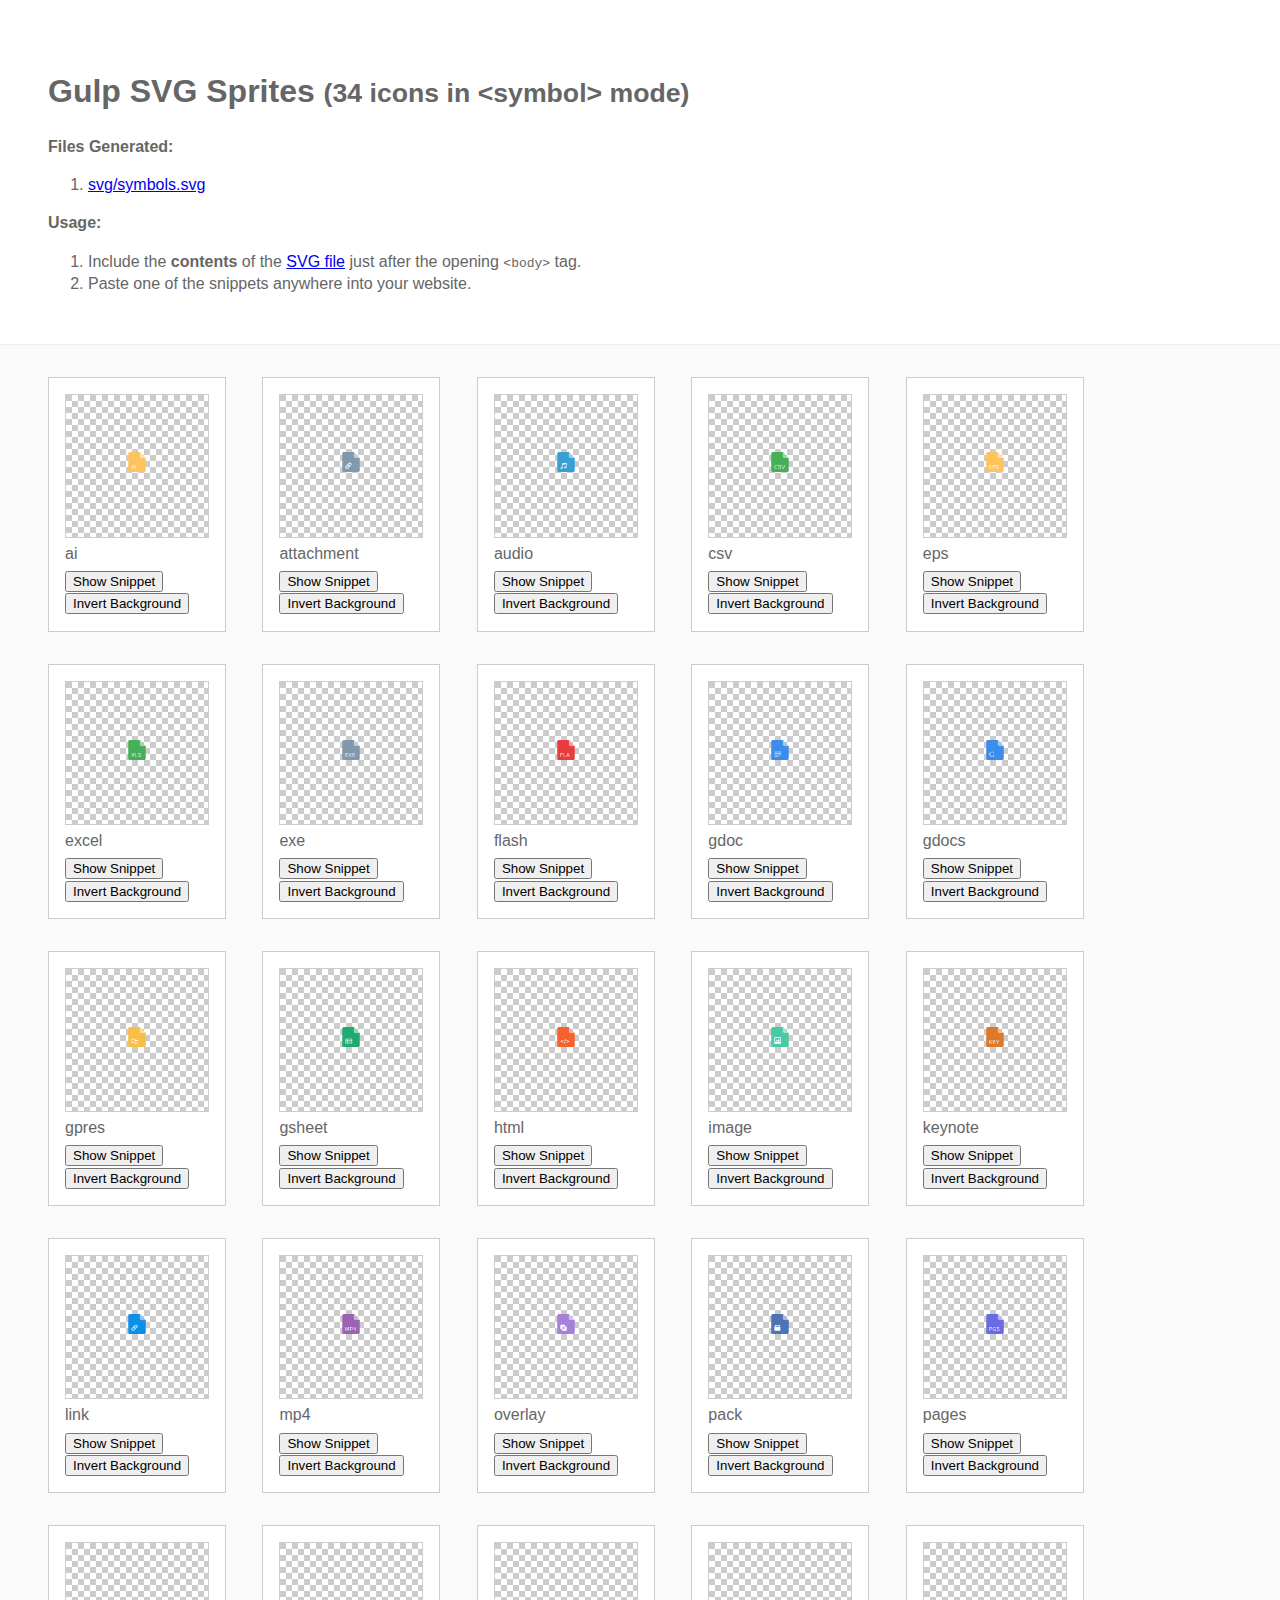
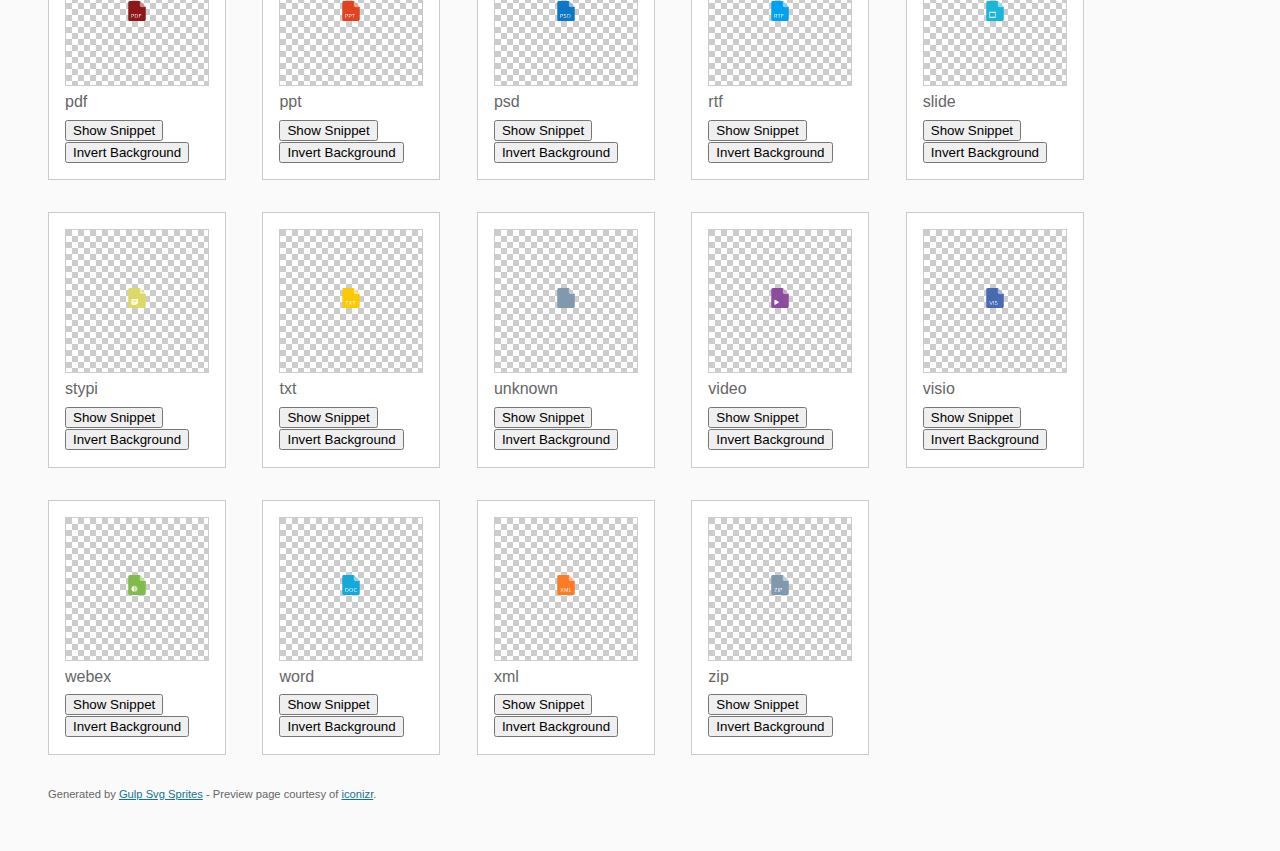
<file: web/src/main/webapp/assets/icons/doctype-sprite/symbols.html>
<!DOCTYPE html>
<html>
<head>
    <meta http-equiv="Content-Type" content="text/html; charset=UTF-8"/>
    <meta http-equiv="cache-control" content="max-age=0"/>
    <meta http-equiv="cache-control" content="no-cache"/>
    <meta http-equiv="expires" content="0"/>
    <meta http-equiv="expires" content="Tue, 01 Jan 1980 1:00:00 GMT"/>
    <meta http-equiv="pragma" content="no-cache"/>
    <title>Icon kit preview | gulp-svg-sprites</title>
    
    <style type="text/css">@CHARSET "UTF-8";
    * {
        box-sizing: border-box;
    }
    body {
        padding: 0;
        margin: 0;
        color: #666;
        background: #fafafa;
        font-family: Arial, Helvetica, sans-serif;
        font-size: 1em;
        line-height: 1.4
    }

    header {
        display: block;
        padding: 3em 3em 2em 3em;
        background-color: #fff
    }

    header p {
        margin: 0 0 0 0;
    }

    nav {
        font-size: .7em;
        display: block;
        width: 100%;
        margin: 0 0 2em 0
    }

    nav a {
        display: inline-block;
        text-decoration: none;
        margin-left: 2em;
        color: #0f7595;
        white-space: nowrap
    }

    nav a:hover {
        text-decoration: underline
    }

    nav a.current {
        font-weight: bold;
        text-decoration: underline;
        color: #666
    }

    section {
        border-top: 1px solid #eee;
        padding: 2em 3em 0 3em
    }

    ul {
        margin: 0;
        padding: 0
    }

    .icon-boxes li {
        display: inline-block;
        background-color: #fff;
        position: relative;
        margin: 0 2em 2em 0;
        vertical-align: top;
        border: 1px solid #ccc;
        padding: 1em 1em 1em 1em;
        cursor: default
    }

    .icon-box {
        margin: 0;
        width: 144px;
        height: 144px;
        position: relative;
        background: #ccc url([data-uri]) top left repeat;
        border: 1px solid #ccc;
        display: table-cell;
        vertical-align: middle;
        text-align: center
    }
    .icon-box.inverted {
        background: black;
    }

    .icon { width: 20px; height: 20px; fill: white;
        display: inline;
        display: inline-block
    }

    .snippet-popover {
        position: absolute;
        display: none;
        opacity: 0;
        bottom: 0;
        left: 0;
        background: white;
        border: 1px solid #ccc;
        padding: 16px;
        z-index: 1;
        transition: all .3s;
    }
    .snippet-popover.active {
        display: block;
        opacity: 1;
    }

    pre {
        margin: 0;
        margin-bottom: 20px;
    }

    h2 {
        margin: 0;
        padding: 5px 0;
        font-size: 1em;
        font-weight: normal;
        white-space: nowrap;
        overflow: hidden;
        text-overflow: ellipsis;
    }

    h4 {
        margin: 0;
    }

    footer {
        display: block;
        margin: 0;
        padding: 0 3em 3em 3em
    }

    footer p {
        margin: 0;
        font-size: .7em
    }

    footer a {
        color: #0f7595;
        margin-left: 0
    }
    </style>

</head>
<body>
<svg xmlns="http://www.w3.org/2000/svg" xmlns:xlink="http://www.w3.org/1999/xlink" width="0" height="0" style="position:absolute">

<symbol id="ai" viewBox="0 0 24 24">
        <path d="M3.4 0c-1 0-1.9.9-1.9 1.9v20.2c0 1 .9 1.9 1.9 1.9h17.2c1 0 1.9-.9 1.9-1.9V7.6L15.4 0h-12z" fill-rule="evenodd" clip-rule="evenodd" fill="#FFC35E"/><path d="M22.5 7.6V8h-4.8s-2.4-.5-2.3-2.5c0 0 .1 2.1 2.2 2.1h4.9z" fill-rule="evenodd" clip-rule="evenodd" fill="#FFB446"/><path d="M15.4 0v5.5c0 .6.4 2.1 2.3 2.1h4.8L15.4 0z" opacity=".5" fill-rule="evenodd" clip-rule="evenodd" /><path d="M9.1 20.2c-.2 0-.3 0-.3-.2l-.4-.8H6.2l-.3.8c-.1.2-.2.2-.3.2-.2 0-.3-.1-.3-.3v-.1l1.6-3.9c0-.1.2-.3.4-.3s.4.2.5.3l1.5 3.9c0 .1.1.1.1.1 0 .2-.2.3-.3.3zm-1.8-3.9l-.9 2.4h1.9l-1-2.4zm3.2 3.9c-.1 0-.3-.1-.3-.3v-4c0-.1.2-.3.3-.3.2 0 .3.2.3.3v4c0 .2-.1.3-.3.3z" />
</symbol>

<symbol id="attachment" viewBox="0 0 24 24">
        <g fill-rule="evenodd" clip-rule="evenodd"><path d="M3.4 0c-1 0-1.9.8-1.9 1.9v20.2c0 1 .9 1.9 1.9 1.9h17.2c1 0 1.9-.9 1.9-1.9V7.6L15.4 0h-12z" fill="#8199AF"/><path d="M22.5 7.6V8h-4.8s-2.4-.5-2.3-2.5c0 0 .1 2.1 2.2 2.1h4.9z" fill="#617F9B"/><path d="M15.4 0v5.5c0 .6.4 2.1 2.3 2.1h4.8L15.4 0z" opacity=".5" /></g><path d="M11.5 15.6c.4-.5.4-1.2 0-1.6s-1.1-.4-1.6 0l-3.4 3.4c-.4.5-.4 1.2 0 1.6s1.1.4 1.5 0l2.1-2.1c.2-.1.2-.3 0-.5s-.3-.1-.4 0l-1.3 1.4c-.2.2-.5.2-.7 0-.2-.2-.2-.5 0-.7L9 15.8c.5-.5 1.3-.5 1.8 0s.5 1.3 0 1.7l-2.1 2.2c-.8.7-2.1.7-2.9 0-.8-.8-.8-2.1 0-2.9l3.5-3.5c.8-.8 2-.8 2.8 0 .8.8.8 2.1 0 2.9l-.3.4c0-.4-.1-.7-.4-1l.1-.1z" />
</symbol>

<symbol id="audio" viewBox="0 0 24 24">
        <g fill-rule="evenodd" clip-rule="evenodd"><path d="M3.4 0c-1 0-1.9.9-1.9 1.9v20.2c0 1 .9 1.9 1.9 1.9h17.2c1 0 1.9-.9 1.9-1.9V7.6L15.4 0h-12z" fill="#379FD3"/><path d="M22.5 7.6V8h-4.8s-2.4-.5-2.3-2.5c0 0 .1 2.1 2.3 2.1h4.8z" fill="#2987C8"/><path d="M15.4 0v5.5c0 .6.4 2.1 2.3 2.1h4.8L15.4 0z" opacity=".5" /><path d="M12.7 12.8l-5.3.6v5.1c-.3-.1-.6-.1-1 0-.7.1-1.2.6-1.1 1.1.2.4.9.7 1.6.5.7-.1 1.2-.5 1.2-.9v-4l3.9-.5v3.1c-.3-.1-.6-.1-1 0-.8.1-1.3.6-1.1 1.1.1.4.9.7 1.6.5.7-.1 1.2-.5 1.2-1v-5.6z" /></g>
</symbol>

<symbol id="csv" viewBox="0 0 24 24">
        <path d="M3.4 0c-1 0-1.9.9-1.9 1.9v20.2c0 1 .9 1.9 1.9 1.9h17.2c1 0 1.9-.9 1.9-1.9V7.6L15.4 0h-12z" fill-rule="evenodd" clip-rule="evenodd" fill="#45B058"/><path d="M9.1 16.2c.1.1.1.1.1.2s-.1.3-.3.3c0 0-.1-.1-.2-.1-.2-.3-.7-.5-1.1-.5-1 0-1.7.7-1.7 1.8s.7 1.8 1.7 1.8c.4 0 .9-.2 1.1-.5.1-.1.2-.1.2-.1.2 0 .3.2.3.3 0 .1 0 .1-.1.2-.3.3-.8.6-1.5.6-1.3 0-2.3-.9-2.3-2.3s1-2.3 2.3-2.3c.7 0 1.2.2 1.5.6zm2.6 4c-.7 0-1.2-.2-1.6-.5-.1-.1-.1-.2-.1-.2 0-.2.1-.3.3-.3h.1c.3.3.8.5 1.3.5.8 0 1-.4 1-.8 0-1.1-2.6-.5-2.6-2.1 0-.7.6-1.2 1.5-1.2.6 0 1.1.1 1.5.4 0 .1.1.2.1.2 0 .2-.2.3-.3.3h-.2c-.3-.3-.7-.4-1.1-.4-.6 0-.9.3-.9.7 0 1 2.6.4 2.6 2.1 0 .6-.4 1.3-1.6 1.3zM18 16l-1.5 3.9c-.1.2-.3.3-.5.3s-.4-.1-.4-.3L14 16v-.1c0-.1.1-.3.3-.3.1 0 .2.1.3.2l1.4 3.7 1.5-3.7c0-.1.1-.2.3-.2.1 0 .3.1.3.3 0 0 0 .1-.1.1z" /><g fill-rule="evenodd" clip-rule="evenodd"><path d="M22.5 7.6V8h-4.8s-2.4-.5-2.3-2.5c0 0 .1 2.1 2.3 2.1h4.8z" fill="#349C42"/><path d="M15.4 0v5.5c0 .6.4 2.1 2.3 2.1h4.8L15.4 0z" opacity=".5" /></g>
</symbol>

<symbol id="eps" viewBox="0 0 24 24">
        <path d="M3.4 0c-1 0-1.9.9-1.9 1.9v20.2c0 1 .9 1.9 1.9 1.9h17.2c1 0 1.9-.9 1.9-1.9V7.6L15.4 0h-12z" fill-rule="evenodd" clip-rule="evenodd" fill="#FFC35E"/><path d="M8 20.2H5.7c-.2 0-.4-.2-.4-.4v-3.7c0-.2.2-.4.4-.4H8c.2 0 .3.1.3.3 0 .1-.1.2-.3.2H5.9v1.5H8c.1 0 .2.1.2.2 0 .2-.1.3-.2.3H5.9v1.5H8c.2 0 .3.1.3.3 0 .1-.1.2-.3.2zm3.1-1.8H9.9V20c0 .1-.2.3-.3.3-.2 0-.3-.2-.3-.3v-3.9c0-.2.2-.4.4-.4h1.4c.9 0 1.4.6 1.4 1.4 0 .7-.5 1.3-1.4 1.3zm-.1-2.2H9.9v1.7H11c.6 0 .9-.3.9-.8s-.3-.9-.9-.9zm3.9 4.1c-.7 0-1.2-.2-1.6-.6 0 0-.1-.1-.1-.2s.1-.2.3-.2h.2c.3.3.7.5 1.2.5.8 0 1.1-.4 1.1-.8 0-1.1-2.7-.5-2.7-2.1 0-.7.7-1.3 1.6-1.3.5 0 1 .2 1.4.5.1.1.1.2.1.2 0 .2-.1.3-.3.3 0 0-.1 0-.1-.1-.4-.2-.8-.4-1.2-.4-.5 0-.9.3-.9.8 0 1 2.7.4 2.7 2.1 0 .6-.5 1.3-1.7 1.3z" /><g fill-rule="evenodd" clip-rule="evenodd"><path d="M22.5 7.6V8h-4.8c-.9 0-2.4-.5-2.3-2.5 0 0 .1 2.1 2.3 2.1h4.8z" fill="#FFB446"/><path d="M15.4 0v5.5c0 .6.4 2.1 2.3 2.1h4.8L15.4 0z" opacity=".5" /></g>
</symbol>

<symbol id="excel" viewBox="0 0 24 24">
        <path d="M3.4 0c-1 0-1.9.9-1.9 1.9v20.2c0 1 .9 1.9 1.9 1.9h17.2c1 0 1.9-.9 1.9-1.9V7.6L15.4 0h-12z" fill-rule="evenodd" clip-rule="evenodd" fill="#45B058"/><path d="M8.8 20.2c-.1 0-.2 0-.2-.1l-1.4-1.8-1.4 1.8c-.1.1-.1.1-.2.1-.2 0-.3-.1-.3-.2s0-.2.1-.2l1.4-1.9-1.3-1.8c-.1-.1-.1-.1-.1-.2s.1-.3.3-.3c.1 0 .1.1.2.1l1.3 1.8 1.3-1.8s.1-.1.2-.1.3.2.3.3c0 .1-.1.1-.1.2l-1.3 1.8L9 19.8l.1.1c0 .2-.2.3-.3.3zm3.7 0h-2c-.2 0-.4-.2-.4-.4v-3.9c0-.1.1-.3.3-.3.1 0 .2.2.2.3v3.8h1.9c.2 0 .3.1.3.2 0 .2-.1.3-.3.3zm2.6.1c-.6 0-1.1-.3-1.5-.6-.1-.1-.1-.1-.1-.2s.1-.3.2-.3.2 0 .2.1c.3.2.8.5 1.3.5.8 0 1-.5 1-.8 0-1.2-2.6-.5-2.6-2.1 0-.8.6-1.3 1.5-1.3.6 0 1.1.2 1.5.5v.2c0 .1-.1.3-.2.3s-.1-.1-.2-.1c-.3-.3-.7-.4-1.1-.4-.6 0-1 .3-1 .7 0 1 2.7.5 2.7 2.1 0 .7-.4 1.4-1.6 1.4z" /><path d="M22.5 7.6V8h-4.8s-2.4-.5-2.3-2.5c0 0 .1 2.1 2.2 2.1h4.9z" fill-rule="evenodd" clip-rule="evenodd" fill="#349C42"/><path d="M15.4 0v5.5c0 .6.4 2.1 2.3 2.1h4.8L15.4 0z" opacity=".5" fill-rule="evenodd" clip-rule="evenodd" />
</symbol>

<symbol id="exe" viewBox="0 0 24 24">
        <path d="M3.4 0c-1 0-1.9.9-1.9 1.9v20.2c0 1.1.9 1.9 1.9 1.9h17.2c1 0 1.9-.8 1.9-1.9V7.6L15.4 0h-12z" fill-rule="evenodd" clip-rule="evenodd" fill="#8199AF"/><g fill-rule="evenodd" clip-rule="evenodd"><path d="M22.5 7.6V8h-4.8s-2.4-.5-2.3-2.5c0 0 .1 2.1 2.2 2.1h4.9z" fill="#617F9B"/><path d="M15.4 0v5.5c0 .6.4 2.1 2.3 2.1h4.8L15.4 0z" opacity=".5" /></g><path d="M8 20.2H5.7c-.2 0-.4-.2-.4-.4v-3.7c0-.2.2-.4.4-.4H8c.2 0 .3.1.3.3 0 .1-.1.2-.3.2H5.9v1.5H8c.1 0 .2.1.2.2 0 .2-.1.3-.2.3H5.9v1.5H8c.2 0 .3.1.3.3 0 .1-.1.2-.3.2zm4.6.1c-.1 0-.2-.1-.2-.1L11 18.3l-1.4 1.9c-.1 0-.1.1-.2.1-.2 0-.3-.1-.3-.3 0-.1 0-.1.1-.2l1.4-1.9-1.3-1.8c-.1 0-.1-.1-.1-.2s.1-.2.3-.2c.1 0 .1 0 .2.1l1.3 1.7 1.3-1.7c0-.1.1-.1.2-.1s.2.1.2.2v.2l-1.4 1.8 1.5 1.9c0 .1.1.1.1.2s-.2.3-.3.3zm4-.1h-2.3c-.2 0-.4-.2-.4-.4v-3.7c0-.2.2-.4.4-.4h2.3c.2 0 .3.1.3.3 0 .1-.1.2-.3.2h-2.2v1.5h2.2c.1 0 .2.1.2.2 0 .2-.1.3-.2.3h-2.2v1.5h2.2c.2 0 .3.1.3.3 0 .1-.1.2-.3.2z" />
</symbol>

<symbol id="flash" viewBox="0 0 24 24">
        <path d="M3.4 0c-1 0-1.9.9-1.9 1.9v20.2c0 1 .9 1.9 1.9 1.9h17.2c1 0 1.9-.9 1.9-1.9V7.6L15.4 0h-12z" fill-rule="evenodd" clip-rule="evenodd" fill="#E53C3C"/><g fill-rule="evenodd" clip-rule="evenodd"><path d="M22.5 7.6V8h-4.8s-2.4-.5-2.3-2.5c0 0 .1 2.1 2.2 2.1h4.9z" fill="#DE2D2D"/><path d="M15.4 0v5.5c0 .6.4 2.1 2.3 2.1h4.8L15.4 0z" opacity=".5" /></g><path d="M8 16.2H5.9v1.4H8c.1 0 .2.1.2.3 0 .1-.1.2-.2.2H5.9v1.8c0 .2-.2.3-.3.3-.2 0-.3-.1-.3-.3v-3.8c0-.3.2-.4.4-.4h2.4c.1 0 .2.1.2.2 0 .2-.1.3-.3.3zm3.6 4h-2c-.2 0-.4-.2-.4-.4v-3.9c0-.2.1-.3.3-.3.1 0 .2.1.2.3v3.8h1.9c.2 0 .3.1.3.2 0 .2-.1.3-.3.3zm4.6 0c-.1 0-.2-.1-.3-.2l-.3-.8h-2.2l-.4.8c0 .1-.1.2-.2.2-.2 0-.3-.1-.3-.3v-.1l1.5-3.9c.1-.2.3-.3.5-.3s.4.1.4.3l1.6 3.9v.1c0 .1-.1.3-.3.3zm-1.7-4l-1 2.5h1.9l-.9-2.5z" />
</symbol>

<symbol id="gdoc" viewBox="0 0 24 24">
        <path d="M3.4 0c-1 0-1.9.9-1.9 1.9v20.2c0 1 .9 1.9 1.9 1.9h17.2c1 0 1.9-.9 1.9-1.9V7.6L15.4 0h-12z" fill-rule="evenodd" clip-rule="evenodd" fill="#3C8CEA"/><path d="M5.3 14h8.1v.8H5.3zm0 1.8h8.1v.8H5.3zm0 1.8h8.1v.8H5.3zm0 1.8h4.6v.8H5.3z" /><g fill-rule="evenodd" clip-rule="evenodd"><path d="M22.5 7.6V8h-4.8s-2.4-.5-2.3-2.5c0 0 .1 2.1 2.2 2.1h4.9z" fill="#2D6FE4"/><path d="M15.4 0v5.5c0 .6.4 2.1 2.3 2.1h4.8L15.4 0z" opacity=".5" /></g>
</symbol>

<symbol id="gdocs" viewBox="0 0 24 24">
        <g fill-rule="evenodd" clip-rule="evenodd"><path d="M3.4 0c-1 0-1.9.9-1.9 1.9v20.2c0 1 .9 1.9 1.9 1.9h17.2c1 0 1.9-.9 1.9-1.9V7.6L15.4 0h-12z" fill="#3C8CEA"/><path d="M22.5 7.6V8h-4.8s-2.4-.5-2.3-2.5c0 0 .1 2.1 2.2 2.1h4.9z" fill="#2D6FE4"/><path d="M15.4 0v5.5c0 .6.4 2.1 2.3 2.1h4.8L15.4 0z" opacity=".5" /><path d="M11 19.8l-1.2.3c-.5.1-.9.1-1.3.1-2.3 0-3.2-1.7-3.2-3 0-1.6 1.2-3.1 3.4-3.1.4 0 .8.1 1.2.2.6.2.9.4 1.1.5l-.7.7H10l.2-.3c-.2-.3-.8-.8-1.7-.8-1.3 0-2.3 1-2.3 2.5s1.1 3 2.9 3c.5 0 .8-.1 1.1-.2v-1.4l-1.3.1.7-.3h1.7l-.2.2-.1.1v1.4z" /></g>
</symbol>

<symbol id="gpres" viewBox="0 0 24 24">
        <path d="M3.4 0c-1 0-1.9.9-1.9 1.9v20.2c0 1 .9 1.9 1.9 1.9h17.2c1 0 1.9-.9 1.9-1.9V7.6L15.4 0h-12z" fill-rule="evenodd" clip-rule="evenodd" fill="#F8BE46"/><path d="M5.3 14v4.5H10V14H5.3zm4.2 3.7H5.7v-2.8h3.8v2.8zm.3-2v.9h3.1v2.8H9.1v-1.1h-.4v1.9h4.7v-4.5H9.8z" /><g fill-rule="evenodd" clip-rule="evenodd"><path d="M22.5 7.6V8h-4.8s-2.4-.5-2.3-2.5c0 0 .1 2.1 2.2 2.1h4.9z" fill="#F6AD34"/><path d="M15.4 0v5.5c0 .6.4 2.1 2.3 2.1h4.8L15.4 0z" opacity=".5" /></g>
</symbol>

<symbol id="gsheet" viewBox="0 0 24 24">
        <path d="M3.4 0c-1 0-1.9.9-1.9 1.9v20.2c0 1 .9 1.9 1.9 1.9h17.2c1 0 1.9-.9 1.9-1.9V7.6L15.4 0h-12z" fill-rule="evenodd" clip-rule="evenodd" fill="#20A971"/><path d="M5.3 14v6.2h8.1V14H5.3zm2.4 5.7H5.8v-1.3h1.9v1.3zm0-1.9H5.8v-1.3h1.9v1.3zm0-1.9H5.8v-1.3h1.9v1.3zm5.1 3.8H8.3v-1.3h4.5v1.3zm0-1.9H8.3v-1.3h4.5v1.3zm0-1.9H8.3v-1.3h4.5v1.3z" /><g fill-rule="evenodd" clip-rule="evenodd"><path d="M22.5 7.6V8h-4.8s-2.4-.5-2.3-2.5c0 0 .1 2.1 2.2 2.1h4.9z" fill="#189355"/><path d="M15.4 0v5.4c0 .7.4 2.2 2.3 2.2h4.8L15.4 0z" opacity=".5" /></g>
</symbol>

<symbol id="html" viewBox="0 0 24 24">
        <path d="M3.4 0c-1 0-1.9.9-1.9 1.9v20.2c0 1 .9 1.9 1.9 1.9h17.2c1 0 1.9-.9 1.9-1.9V7.6L15.4 0h-12z" fill-rule="evenodd" clip-rule="evenodd" fill="#F7622C"/><g fill-rule="evenodd" clip-rule="evenodd"><path d="M22.5 7.6V8h-4.8s-2.4-.5-2.3-2.5c0 0 .1 2.1 2.2 2.1h4.9z" fill="#F54921"/><path d="M15.4 0v5.5c0 .6.4 2.1 2.3 2.1h4.8L15.4 0z" opacity=".5" /></g><path d="M8.6 19.1s-.1 0-.1-.1l-2.9-1.2c-.1-.1-.3-.3-.3-.5s.2-.4.3-.5l2.9-1.2c0-.1.1-.1.1-.1.2 0 .3.2.3.4 0 .1 0 .2-.2.3l-2.6 1.1 2.6 1.1c.2.1.2.2.2.3 0 .2-.1.4-.3.4zm3.2-4.2l-1.7 5c0 .2-.2.2-.3.2-.2 0-.4-.1-.4-.3 0 0 0-.1.1-.1l1.6-5c.1-.1.2-.2.4-.2s.3.1.3.3v.1zm3.8 2.9L12.8 19c-.1.1-.1.1-.2.1s-.3-.2-.3-.4c0-.1.1-.2.2-.3l2.6-1.1-2.6-1.1c-.1-.1-.2-.2-.2-.3 0-.2.2-.4.3-.4.1 0 .1 0 .2.1l2.8 1.2c.2.1.3.3.3.5s-.1.4-.3.5z" />
</symbol>

<symbol id="image" viewBox="0 0 24 24">
        <g fill-rule="evenodd" clip-rule="evenodd"><path d="M3.4 0c-1 0-1.9.9-1.9 1.9v20.2c0 1.1.9 1.9 1.9 1.9h17.2c1 0 1.9-.8 1.9-1.9V7.6L15.4 0h-12z" fill="#49C9A7"/><path d="M22.5 7.6V8h-4.8s-2.4-.5-2.3-2.5c0 0 .1 2.1 2.2 2.1h4.9z" fill="#37BB91"/><path d="M15.4 0v5.5c0 .6.4 2.1 2.3 2.1h4.8L15.4 0z" opacity=".5" /></g><path d="M5.3 20.2v-7.9h7.8v7.9H5.3zm7-7.1H6.1v4.7h6.2v-4.7zm-3.5 3.1l1.4-1.9.5.8.5-.2.4 2.1H6.7L8 15.8l.8.4zm-1.5-1.3c-.3 0-.6-.3-.6-.6s.3-.6.6-.6.6.3.6.6-.3.6-.6.6z" fill-rule="evenodd" clip-rule="evenodd" />
</symbol>

<symbol id="keynote" viewBox="0 0 24 24">
        <path d="M3.4 0c-1 0-1.9.9-1.9 1.9v20.2c0 1 .9 1.9 1.9 1.9h17.2c1 0 1.9-.9 1.9-1.9V7.6L15.4 0h-12z" fill-rule="evenodd" clip-rule="evenodd" fill="#DB7A2A"/><g fill-rule="evenodd" clip-rule="evenodd"><path d="M22.5 7.6V8h-4.8s-2.4-.5-2.3-2.5c0 0 .1 2.1 2.2 2.1h4.9z" fill="#D25B1F"/><path d="M15.4 0v5.5c0 .6.4 2.1 2.3 2.1h4.8L15.4 0z" opacity=".5" /></g><path d="M8.2 20.3c-.1 0-.2-.1-.2-.1l-1.7-2-.4.5V20c0 .1-.2.2-.3.2-.2 0-.3-.1-.3-.2v-4.1c0-.1.1-.2.3-.2.1 0 .3.1.3.2V18l1.9-2.2c.1-.1.1-.1.2-.1.2 0 .3.1.3.2s0 .1-.1.2l-1.5 1.7 1.7 2c0 .1.1.1.1.2s-.2.3-.3.3zm4.1-.1H9.9c-.2 0-.4-.2-.4-.4v-3.7c0-.2.2-.4.4-.4h2.4c.1 0 .2.1.2.3 0 .1-.1.2-.2.2h-2.2v1.5h2.1c.2 0 .3.1.3.2s-.1.3-.3.3h-2.1v1.5h2.2c.1 0 .2.1.2.3 0 .1-.1.2-.2.2zm4.6-4.1l-1.5 2.2V20c0 .1-.1.2-.3.2-.1 0-.3-.1-.3-.2v-1.7l-1.5-2.2v-.2c0-.1.1-.2.3-.2 0 0 .1 0 .2.1l1.3 2 1.4-2c0-.1.1-.1.2-.1s.3.1.3.2-.1.1-.1.2z" />
</symbol>

<symbol id="link" viewBox="0 0 24 24">
        <path d="M3.4 0c-1 0-1.9.9-1.9 1.9v20.2c0 1 .9 1.9 1.9 1.9h17.2c1 0 1.9-.9 1.9-1.9V7.6L15.4 0h-12z" fill-rule="evenodd" clip-rule="evenodd" fill="#0C8FE8"/><g fill-rule="evenodd" clip-rule="evenodd"><path d="M22.5 7.6V8h-4.8s-2.4-.5-2.3-2.5c0 0 .1 2.1 2.2 2.1h4.9z" fill="#0973E2"/><path d="M15.4 0v5.5c0 .6.4 2.1 2.3 2.1h4.8L15.4 0z" opacity=".5" /></g><path d="M12.1 13.4c-.8-.8-2-.8-2.8 0l-1.2 1.1c-.8.8-.8 2 0 2.8.2.2.5.2.7 0 .2-.2.2-.4 0-.6-.5-.4-.5-1.1 0-1.5L9.9 14c.4-.4 1.1-.4 1.5 0 .5.4.5 1.1 0 1.5l-.5.6c.1.3.2.7.2 1.1l1-1c.8-.8.8-2.1 0-2.8zm-2.9 2.2c-.2.2-.2.5 0 .6.4.5.4 1.1 0 1.6l-1.1 1.1c-.5.4-1.1.4-1.6 0-.4-.4-.4-1.1 0-1.5l.6-.6c-.2-.3-.2-.7-.2-1.1l-1 1c-.8.8-.8 2.1 0 2.9.8.7 2 .7 2.8 0l1.2-1.2c.7-.8.7-2 0-2.8-.2-.2-.5-.2-.7 0z" />
</symbol>

<symbol id="mp4" viewBox="0 0 24 24">
        <g fill-rule="evenodd" clip-rule="evenodd"><path d="M3.4 0c-1 0-1.9.9-1.9 1.9v20.2c0 1 .9 1.9 1.9 1.9h17.2c1 0 1.9-.9 1.9-1.9V7.6L15.4 0h-12z" fill="#9B64B2"/><path d="M22.5 7.6V8h-4.8s-2.4-.5-2.3-2.5c0 0 .1 2.1 2.2 2.1h4.9z" fill="#824B9E"/><path d="M15.4 0v5.5c0 .6.4 2.1 2.3 2.1h4.8L15.4 0z" opacity=".5" /></g><path d="M9.4 20.2c-.1 0-.3-.1-.3-.3v-3.4l-1.5 3.6c0 .1 0 .1-.1.1s-.1 0-.1-.1l-1.5-3.6v3.4c0 .2-.2.3-.3.3-.2 0-.3-.1-.3-.3v-3.8c0-.3.2-.5.5-.5.1 0 .3.1.4.3L7.5 19l1.3-3.1c.1-.2.3-.3.4-.3.3 0 .5.2.5.5v3.8c0 .2-.1.3-.3.3zm3.3-1.8h-1.2v1.5c0 .2-.1.3-.3.3-.2 0-.3-.1-.3-.3v-3.8c0-.3.2-.4.4-.4h1.4c.9 0 1.4.6 1.4 1.3 0 .8-.5 1.4-1.4 1.4zm0-2.2h-1.2v1.7h1.2c.5 0 .9-.4.9-.9s-.4-.8-.9-.8zm5.2 2.8h-.5v.9c0 .2-.1.3-.2.3-.2 0-.3-.1-.3-.3V19H15c-.2 0-.3-.1-.3-.3 0 0 0-.1.1-.2l1.8-2.7c.1-.1.2-.2.4-.2s.4.2.4.5v2.4h.5c.1 0 .2.1.2.3 0 .1-.1.2-.2.2zm-1-2.8l-1.6 2.3h1.6v-2.3z" />
</symbol>

<symbol id="overlay" viewBox="0 0 24 24">
        <path d="M3.4 0c-1 0-1.9.9-1.9 1.9v20.2c0 1 .9 1.9 1.9 1.9h17.2c1 0 1.9-.9 1.9-1.9V7.6L15.4 0h-12z" fill-rule="evenodd" clip-rule="evenodd" fill="#A382D8"/><g fill-rule="evenodd" clip-rule="evenodd"><path d="M22.5 7.6V8h-4.8s-2.4-.5-2.3-2.5c0 0 .1 2.1 2.2 2.1h4.9z" fill="#8C62CE"/><path d="M15.4 0v5.5c0 .6.4 2.1 2.3 2.1h4.8L15.4 0z" opacity=".5" /></g><path d="M5.3 12.9v5.3h5.5v-5.3H5.3zm2 2v5.3h5.5v-5.3H7.3z" /><path fill="#CBBBEF" d="M7.3 14.9h3.5v3.3H7.3z"/>
</symbol>

<symbol id="pack" viewBox="0 0 24 24">
        <path d="M3.4 0c-1 0-1.9.9-1.9 1.9v20.2c0 1 .9 1.9 1.9 1.9h17.2c1 0 1.9-.9 1.9-1.9V7.6L15.4 0h-12z" fill-rule="evenodd" clip-rule="evenodd" fill="#4E74B7"/><g fill-rule="evenodd" clip-rule="evenodd"><path d="M22.5 7.6V8h-4.8s-2.4-.5-2.3-2.5c0 0 .1 2.1 2.2 2.1h4.9z" fill="#3A57A5"/><path d="M15.4 0v5.5c0 .6.4 2.1 2.3 2.1h4.8L15.4 0z" opacity=".5" /></g><path d="M12.4 15.3v4.5c0 .2-.2.4-.4.4H5.7c-.2 0-.4-.2-.4-.4v-4.5-.1l.6-1.8c.1-.2.2-.3.4-.3h5.1c.2 0 .4.1.4.3l.6 1.8v.1zm-.9 0l-.4-1.3H6.7l-.5 1.3h5.3z" />
</symbol>

<symbol id="pages" viewBox="0 0 24 24">
        <path d="M3.4 0c-1 0-1.9.8-1.9 1.9v20.2c0 1 .9 1.9 1.9 1.9h17.2c1 0 1.9-.9 1.9-1.9V7.6L15.4 0h-12z" fill-rule="evenodd" clip-rule="evenodd" fill="#6A6AE2"/><g fill-rule="evenodd" clip-rule="evenodd"><path d="M22.5 7.6V8h-4.8s-2.4-.5-2.3-2.5c0 0 .1 2.1 2.2 2.1h4.9z" fill="#4F4FDA"/><path d="M15.4 0v5.5c0 .6.4 2.1 2.3 2.1h4.8L15.4 0z" opacity=".5" /></g><path d="M7.1 18.4H5.9v1.5c0 .2-.2.3-.3.3-.2 0-.3-.1-.3-.3v-3.8c0-.3.2-.4.4-.4h1.4c.9 0 1.4.6 1.4 1.3s-.5 1.4-1.4 1.4zM7 16.2H5.9v1.7H7c.6 0 .9-.4.9-.9s-.3-.8-.9-.8zm4.6 4.1c-1.3 0-2.4-1-2.4-2.4s1.1-2.3 2.4-2.3c.6 0 1.2.2 1.5.6.1.1.1.1.1.2s-.1.3-.3.3c0 0-.1-.1-.2-.1-.2-.3-.7-.5-1.1-.5-1 0-1.8.7-1.8 1.8s.8 1.9 1.8 1.9c.5 0 .9-.3 1.2-.5v-1h-1.4c-.1 0-.2-.1-.2-.2s.1-.2.2-.2h1.5c.3 0 .4.1.4.4v.8c0 .7-.9 1.2-1.7 1.2zm4.3-.1c-.7 0-1.2-.2-1.6-.5-.1-.1-.1-.1-.1-.2 0-.2.1-.3.3-.3 0 0 .1 0 .1.1.3.2.8.4 1.3.4.8 0 1.1-.4 1.1-.7 0-1.2-2.7-.5-2.7-2.2 0-.7.6-1.2 1.5-1.2.6 0 1.1.2 1.5.5 0 0 .1.1.1.2s-.1.2-.3.2h-.2c-.3-.3-.7-.4-1.1-.4-.6 0-.9.3-.9.7 0 1 2.6.4 2.6 2.1 0 .7-.4 1.3-1.6 1.3z" />
</symbol>

<symbol id="pdf" viewBox="0 0 24 24">
        <path fill="#8C181A" d="M3.4 0c-1 0-1.9.9-1.9 1.9v20.2c0 1 .9 1.9 1.9 1.9h17.2c1 0 1.9-.9 1.9-1.9V7.6L15.4 0h-12z"/><path fill="#6B0D12" d="M22.5 7.6V8h-4.8s-2.4-.5-2.3-2.5c0 0 .1 2.1 2.3 2.1h4.8z"/><path opacity=".5"  d="M15.4 0v5.5c0 .6.4 2.1 2.3 2.1h4.8L15.4 0z"/><path  d="M7.1 18.4H5.8v1.5c0 .2-.1.3-.3.3-.1 0-.2-.1-.2-.3v-3.8c0-.2.2-.4.4-.4h1.4c.9 0 1.4.6 1.4 1.3 0 .8-.5 1.4-1.4 1.4zM7 16.2H5.8v1.7H7c.6 0 .9-.3.9-.9s-.3-.8-.9-.8zm3.9 4H9.8c-.2 0-.4-.2-.4-.4v-3.7c0-.2.2-.4.4-.4h1.1c1.4 0 2.4.9 2.4 2.2s-.9 2.3-2.4 2.3zm0-4H10v3.5h.9c1.1 0 1.8-.8 1.8-1.8 0-.9-.6-1.7-1.8-1.7zm6.2 0h-2.2v1.4H17c.2 0 .3.1.3.3s-.2.2-.3.2h-2.1v1.8c0 .2-.1.3-.3.3-.2 0-.3-.1-.3-.3v-3.8c0-.2.2-.4.4-.4h2.4c.1 0 .2.1.2.2s-.1.3-.2.3z"/>
</symbol>

<symbol id="ppt" viewBox="0 0 24 24">
        <path d="M3.4 0c-1 0-1.9.9-1.9 1.9v20.2c0 1 .9 1.9 1.9 1.9h17.2c1 0 1.9-.9 1.9-1.9V7.6L15.4 0h-12z" fill-rule="evenodd" clip-rule="evenodd" fill="#E34221"/><g fill-rule="evenodd" clip-rule="evenodd"><path d="M22.5 7.6V8h-4.8s-2.4-.5-2.3-2.5c0 0 .1 2.1 2.2 2.1h4.9z" fill="#DC3119"/><path d="M15.4 0v5.5c0 .6.4 2.1 2.3 2.1h4.8L15.4 0z" opacity=".5" /></g><path d="M7.1 18.4H5.9v1.5c0 .2-.2.3-.3.3-.2 0-.3-.1-.3-.3v-3.8c0-.3.2-.4.4-.4h1.4c.9 0 1.4.6 1.4 1.3 0 .8-.5 1.4-1.4 1.4zM7 16.2H5.9v1.7H7c.6 0 .9-.4.9-.9s-.3-.8-.9-.8zm4.2 2.2H10v1.5c0 .2-.1.3-.3.3-.1 0-.3-.1-.3-.3v-3.8c0-.3.2-.4.4-.4h1.4c.9 0 1.5.6 1.5 1.3 0 .8-.6 1.4-1.5 1.4zm0-2.2H10v1.7h1.2c.5 0 .9-.4.9-.9s-.4-.8-.9-.8zm5.3 0h-1.3v3.7c0 .2-.1.3-.2.3-.2 0-.3-.1-.3-.3v-3.7h-1.2c-.2 0-.3-.1-.3-.3 0-.1.1-.2.3-.2h3c.1 0 .2.1.2.2 0 .2-.1.3-.2.3z" />
</symbol>

<symbol id="psd" viewBox="0 0 24 24">
        <path d="M3.4 0c-1 0-1.9.9-1.9 1.9v20.2c0 1.1.9 1.9 1.9 1.9h17.2c1 0 1.9-.8 1.9-1.9V7.6L15.4 0h-12z" fill-rule="evenodd" clip-rule="evenodd" fill="#0C77C6"/><g fill-rule="evenodd" clip-rule="evenodd"><path d="M22.5 7.6V8h-4.8s-2.4-.5-2.3-2.5c0 0 .1 2.1 2.2 2.1h4.9z" fill="#0959B7"/><path d="M15.4 0v5.5c0 .6.4 2.1 2.3 2.1h4.8L15.4 0z" opacity=".5" /></g><path d="M7.1 18.4H5.9v1.5c0 .2-.2.3-.3.3-.2 0-.3-.1-.3-.3v-3.8c0-.3.2-.4.4-.4h1.4c.9 0 1.4.6 1.4 1.3 0 .8-.5 1.4-1.4 1.4zM7 16.2H5.9v1.7H7c.6 0 .9-.4.9-.9s-.3-.8-.9-.8zm3.9 4.1c-.7 0-1.2-.3-1.6-.6-.1-.1-.1-.1-.1-.2s.1-.3.3-.3c0 0 .1 0 .1.1.4.2.8.4 1.3.4.8 0 1.1-.4 1.1-.7 0-1.2-2.7-.5-2.7-2.2 0-.7.7-1.2 1.5-1.2.6 0 1.1.2 1.5.5.1 0 .1.1.1.2s-.1.2-.3.2H12c-.4-.3-.8-.4-1.2-.4-.5 0-.9.3-.9.7 0 1 2.6.4 2.6 2.1 0 .7-.4 1.3-1.6 1.3zm4.2-.1H14c-.3 0-.4-.2-.4-.4v-3.7c0-.3.1-.4.4-.4h1.1c1.4 0 2.3.9 2.3 2.2 0 1.3-.9 2.3-2.3 2.3zm0-4h-1v3.5h1c1.1 0 1.7-.8 1.7-1.8s-.6-1.7-1.7-1.7z" />
</symbol>

<symbol id="rtf" viewBox="0 0 24 24">
        <path d="M3.4 0c-1 0-1.9.9-1.9 1.9v20.2c0 1 .9 1.9 1.9 1.9h17.2c1 0 1.9-.9 1.9-1.9V7.6L15.4 0h-12z" fill-rule="evenodd" clip-rule="evenodd" fill="#00A1EE"/><g fill-rule="evenodd" clip-rule="evenodd"><path d="M22.5 7.6V8h-4.8s-2.4-.5-2.3-2.5c0 0 .1 2.1 2.2 2.1h4.9z" fill="#0089E9"/><path d="M15.4 0v5.5c0 .6.4 2.1 2.3 2.1h4.8L15.4 0z" opacity=".5" /></g><path d="M7.4 18.3l.9 1.5.1.1c0 .2-.2.3-.3.3-.1 0-.2-.1-.2-.1l-1.1-1.7h-.9v1.5c0 .2-.2.3-.3.3-.2 0-.3-.1-.3-.3V16c0-.2.2-.4.4-.4h1.4c.8 0 1.4.6 1.4 1.4 0 .8-.5 1.3-1.1 1.3zm-1.5-2.2v1.8H7c.6 0 .9-.4.9-.9s-.3-.9-.9-.9H5.9zm6.5 0h-1.2v3.8c0 .2-.1.3-.3.3-.2 0-.3-.1-.3-.3v-3.8H9.4c-.1 0-.2-.1-.2-.2s.1-.3.2-.3h3c.1 0 .3.2.3.3 0 .1-.2.2-.3.2zm3.9 0h-2.2v1.5h2.1c.2 0 .3.1.3.3 0 .1-.1.2-.3.2h-2.1v1.8c0 .2-.1.3-.3.3-.2 0-.3-.1-.3-.3V16c0-.2.2-.4.4-.4h2.4c.1 0 .2.2.2.3 0 .1-.1.2-.2.2z" />
</symbol>

<symbol id="slide" viewBox="0 0 24 24">
        <path d="M3.4 0c-1 0-1.9.9-1.9 1.9v20.2c0 1 .9 1.9 1.9 1.9h17.2c1 0 1.9-.9 1.9-1.9V7.6L15.4 0h-12z" fill-rule="evenodd" clip-rule="evenodd" fill="#1AB6D9"/><path d="M5.3 13v7.2h7.5V13H5.3zm6.8 5.8H6v-4.4h6.1v4.4z" /><path d="M22.5 7.6V8h-4.8s-2.4-.5-2.3-2.5c0 0 .1 2.1 2.2 2.1h4.9z" fill-rule="evenodd" clip-rule="evenodd" fill="#13A3CF"/><path d="M15.4 0v5.5c0 .6.4 2.1 2.3 2.1h4.8L15.4 0z" opacity=".5" fill-rule="evenodd" clip-rule="evenodd" />
</symbol>

<symbol id="stypi" viewBox="0 0 24 24">
        <g fill-rule="evenodd" clip-rule="evenodd"><path d="M3.4 0c-1 0-1.9.9-1.9 1.9v20.2c0 1 .9 1.9 1.9 1.9h17.2c1 0 1.9-.9 1.9-1.9V7.6L15.4 0h-12z" fill="#DDD965"/><path d="M22.5 7.6V8h-4.8s-2.4-.5-2.3-2.5c0 0 .1 2.1 2.2 2.1h4.9z" fill="#C1BC45"/><path d="M15.4 0v5.5c0 .6.4 2.1 2.3 2.1h4.8L15.4 0z" opacity=".5" /><path d="M12.5 13.1H5.9c-.3 0-.6.2-.6.5v6c0 .4.3.6.6.6h5l2.2-2.2v-4.4c0-.3-.2-.5-.6-.5z" /><path fill="#DBD75D" d="M6.7 16.3h5.1v.6H6.7zm0-1.3h5.1v.6H6.7zm0 2.7H10v.6H6.7z"/></g>
</symbol>

<symbol id="txt" viewBox="0 0 24 24">
        <path d="M3.4 0c-1 0-1.9.8-1.9 1.9v20.2c0 1 .9 1.9 1.9 1.9h17.2c1 0 1.9-.9 1.9-1.9V7.6L15.4 0h-12z" fill-rule="evenodd" clip-rule="evenodd" fill="#F9CA06"/><g fill-rule="evenodd" clip-rule="evenodd"><path d="M22.5 7.6V8h-4.8s-2.4-.5-2.3-2.5c0 0 .1 2.1 2.3 2.1h4.8z" fill="#F7BC04"/><path d="M15.4 0v5.4c0 .7.4 2.2 2.3 2.2h4.8L15.4 0z" opacity=".5" /></g><path d="M8.5 16.1H7.3v3.8c0 .2-.1.3-.3.3-.1 0-.3-.1-.3-.3v-3.8H5.5c-.1 0-.2-.1-.2-.2s.1-.3.2-.3h3c.2 0 .3.2.3.3 0 .1-.1.2-.3.2zm4.4 4.1c-.1 0-.1 0-.2-.1l-1.4-1.9-1.4 1.9c0 .1-.1.1-.2.1s-.3-.1-.3-.3l.1-.1 1.5-2L9.6 16l-.1-.1c0-.2.2-.3.3-.3.1 0 .2 0 .2.1l1.3 1.7 1.3-1.7c.1-.1.1-.1.2-.1.2 0 .3.1.3.3 0 0 0 .1-.1.1l-1.3 1.8 1.4 2c.1 0 .1.1.1.1 0 .2-.1.3-.3.3zm4.2-4.1h-1.2v3.8c0 .2-.1.3-.3.3-.1 0-.3-.1-.3-.3v-3.8h-1.2c-.1 0-.2-.1-.2-.2s.1-.3.2-.3h3c.2 0 .3.2.3.3 0 .1-.1.2-.3.2z" />
</symbol>

<symbol id="unknown" viewBox="0 0 24 24">
        <g fill-rule="evenodd" clip-rule="evenodd"><path d="M3.4 0c-1 0-1.9.9-1.9 1.9v20.2c0 1 .9 1.9 1.9 1.9h17.2c1 0 1.9-.9 1.9-1.9V7.6L15.4 0h-12z" fill="#8199AF"/><path d="M22.5 7.6V8h-4.8s-2.4-.5-2.3-2.5c0 0 .1 2.1 2.2 2.1h4.9z" fill="#617F9B"/><path d="M15.4 0v5.5c0 .6.4 2.1 2.3 2.1h4.8L15.4 0z" opacity=".5" /></g>
</symbol>

<symbol id="video" viewBox="0 0 24 24">
        <path d="M3.4 0c-1 0-1.9.9-1.9 1.9v20.2c0 1 .9 1.9 1.9 1.9h17.2c1 0 1.9-.9 1.9-1.9V7.6L15.4 0h-12z" fill-rule="evenodd" clip-rule="evenodd" fill="#8E4C9E"/><g fill-rule="evenodd" clip-rule="evenodd"><path d="M22.5 7.6V8h-4.8s-2.4-.5-2.3-2.5c0 0 .1 2.1 2.2 2.1h4.9z" fill="#713985"/><path d="M15.4 0v5.5c0 .6.4 2.1 2.3 2.1h4.8L15.4 0z" opacity=".5" /></g><path d="M10.7 17.1c0 .1-.1.2-.2.3 0 .1-1.9 1.7-4.4 2.7h-.5c-.1-.1-.2-.2-.2-.4 0-.1-.1-1.3-.1-2.6s.1-2.6.1-2.6c0-.2.1-.3.2-.4.1-.1.2-.1.3-.1h.2c2.5 1 4.4 2.6 4.4 2.7.1.1.2.2.2.4z" />
</symbol>

<symbol id="visio" viewBox="0 0 24 24">
        <path d="M3.4 0c-1 0-1.9.9-1.9 1.9v20.2c0 1 .9 1.9 1.9 1.9h17.2c1 0 1.9-.9 1.9-1.9V7.6L15.4 0h-12z" fill-rule="evenodd" clip-rule="evenodd" fill="#496AB3"/><g fill-rule="evenodd" clip-rule="evenodd"><path d="M22.5 7.6V8h-4.8s-2.4-.5-2.3-2.5c0 0 .1 2.1 2.2 2.1h4.9z" fill="#374FA0"/><path d="M15.4 0v5.5c0 .6.4 2.1 2.3 2.1h4.8L15.4 0z" opacity=".5" /></g><path d="M9.3 16l-1.5 3.9c-.1.2-.3.3-.5.3s-.4-.1-.4-.3L5.3 16v-.1c0-.1.1-.3.3-.3.1 0 .2.1.3.2l1.4 3.7 1.5-3.7c0-.1.1-.2.3-.2.1 0 .3.1.3.3 0 0 0 .1-.1.1zm1.2 4.2c-.1 0-.3-.1-.3-.3v-4c0-.2.2-.3.3-.3.2 0 .3.1.3.3v4c0 .2-.1.3-.3.3zm3 0c-.7 0-1.2-.2-1.6-.5-.1-.1-.1-.2-.1-.2 0-.2.1-.3.3-.3h.1c.4.3.8.5 1.3.5.8 0 1.1-.4 1.1-.7 0-1.2-2.7-.6-2.7-2.2 0-.7.7-1.2 1.5-1.2.6 0 1.1.2 1.5.5.1 0 .1.1.1.2s-.1.2-.3.2h-.1c-.4-.3-.8-.4-1.2-.4-.5 0-.9.3-.9.7 0 1 2.6.4 2.6 2.1 0 .7-.4 1.3-1.6 1.3z" />
</symbol>

<symbol id="webex" viewBox="0 0 24 24">
        <g fill-rule="evenodd" clip-rule="evenodd"><path d="M3.4 0c-1 0-1.9.9-1.9 1.9v20.2c0 1 .9 1.9 1.9 1.9h17.2c1 0 1.9-.9 1.9-1.9V7.6L15.4 0h-12z" fill="#80BC4B"/><path d="M22.5 7.6V8h-4.8s-2.4-.5-2.3-2.5c0 0 .1 2.1 2.2 2.1h4.9z" fill="#60AB38"/><path d="M15.4 0v5.5c0 .6.4 2.1 2.3 2.1h4.8L15.4 0z" opacity=".5" /></g><path d="M9.2 20.2c1.9-.1 3.4-1.7 3.4-3.7 0-1.9-1.5-3.5-3.4-3.6v7.3z" fill="#CFE8AF"/><path d="M8.8 20.2c-2-.1-3.5-1.7-3.5-3.7s1.5-3.5 3.5-3.6v7.3z" />
</symbol>

<symbol id="word" viewBox="0 0 24 24">
        <path d="M3.4 0c-1 0-1.9.8-1.9 1.9v20.2c0 1 .9 1.9 1.9 1.9h17.2c1 0 1.9-.9 1.9-1.9V7.6L15.4 0h-12z" fill-rule="evenodd" clip-rule="evenodd" fill="#14A9DA"/><g fill-rule="evenodd" clip-rule="evenodd"><path d="M22.5 7.6V8h-4.8s-2.4-.5-2.3-2.5c0 0 .1 2.1 2.2 2.1h4.9z" fill="#0F93D0"/><path d="M15.4 0v5.5c0 .6.4 2.1 2.3 2.1h4.8L15.4 0z" opacity=".5" /></g><path d="M6.8 20.2H5.7c-.2 0-.4-.2-.4-.4v-3.7c0-.2.2-.4.4-.4h1.1c1.4 0 2.4 1 2.4 2.3 0 1.2-1 2.2-2.4 2.2zm0-4h-.9v3.5h.9c1.1 0 1.8-.8 1.8-1.7 0-1-.6-1.8-1.8-1.8zm5.4 4.1c-1.3 0-2.2-1-2.2-2.3s.9-2.4 2.2-2.4c1.4 0 2.3 1 2.3 2.4 0 1.3-.9 2.3-2.3 2.3zm0-4.2c-1 0-1.6.8-1.6 1.9 0 1 .6 1.8 1.6 1.8 1.1 0 1.7-.8 1.7-1.8 0-1.1-.6-1.9-1.7-1.9zm7 .2v.2c0 .1-.1.2-.2.2s-.2 0-.2-.1c-.3-.3-.7-.5-1.1-.5-1 0-1.8.8-1.8 1.9 0 1 .8 1.8 1.8 1.8.4 0 .8-.2 1.1-.5 0-.1.1-.1.2-.1s.2.1.2.3v.1c-.4.4-.9.7-1.5.7-1.3 0-2.4-1-2.4-2.4s1.1-2.3 2.4-2.3c.6 0 1.1.3 1.5.7z" />
</symbol>

<symbol id="xml" viewBox="0 0 24 24">
        <path d="M3.4 0c-1 0-1.9.8-1.9 1.9v20.2c0 1 .9 1.9 1.9 1.9h17.2c1 0 1.9-.9 1.9-1.9V7.6L15.4 0h-12z" fill-rule="evenodd" clip-rule="evenodd" fill="#FC7B24"/><g fill-rule="evenodd" clip-rule="evenodd"><path d="M22.5 7.6V8h-4.8s-2.4-.5-2.3-2.5c0 0 .1 2.1 2.2 2.1h4.9z" fill="#FB5C1B"/><path d="M15.4 0v5.5c0 .6.4 2.1 2.3 2.1h4.8L15.4 0z" opacity=".5" /></g><path d="M8.8 20.2c-.1 0-.2 0-.2-.1l-1.4-1.9-1.4 1.9c-.1.1-.2.1-.2.1-.2 0-.3-.1-.3-.3v-.1l1.5-2L5.4 16v-.1c0-.2.1-.3.3-.3 0 0 .1 0 .2.1l1.3 1.7 1.3-1.7c0-.1.1-.1.2-.1s.2.1.2.3v.1l-1.4 1.8 1.5 2v.1c0 .2-.1.3-.2.3zm5.4 0c-.2 0-.3-.1-.3-.3v-3.5l-1.5 3.7c0 .1-.1.1-.1.1-.1 0-.2 0-.2-.1l-1.5-3.7v3.5c0 .2-.1.3-.3.3-.1 0-.2-.1-.2-.3v-3.8c0-.3.2-.5.4-.5s.4.1.5.3l1.3 3.1 1.3-3.1c0-.2.2-.3.4-.3.3 0 .5.2.5.5v3.8c0 .2-.2.3-.3.3zm3.9-.1h-2c-.2 0-.4-.1-.4-.4v-3.8c0-.2.1-.3.3-.3.1 0 .2.1.2.3v3.7h1.9c.2 0 .3.2.3.3 0 .1-.1.2-.3.2z" />
</symbol>

<symbol id="zip" viewBox="0 0 24 24">
        <path d="M3.4 0c-1 0-1.9.8-1.9 1.9v20.2c0 1 .9 1.9 1.9 1.9h17.2c1 0 1.9-.9 1.9-1.9V7.6L15.4 0h-12z" fill-rule="evenodd" clip-rule="evenodd" fill="#8199AF"/><g fill-rule="evenodd" clip-rule="evenodd"><path d="M22.5 7.6V8h-4.8s-2.4-.5-2.3-2.5c0 0 .1 2.1 2.2 2.1h4.9z" fill="#617F9B"/><path d="M15.4 0v5.5c0 .6.4 2.1 2.3 2.1h4.8L15.4 0z" opacity=".5" /></g><path d="M8.4 20.2H5.6c-.2 0-.3-.1-.3-.3v-.2l2.6-3.5H5.5c-.1 0-.2-.1-.2-.2 0-.2.1-.3.2-.3h2.8c.2 0 .3.1.3.3 0 .1 0 .2-.1.2L6 19.7h2.4c.1 0 .3.1.3.3 0 .1-.2.2-.3.2zm1.5.1c-.1 0-.3-.2-.3-.3v-4.1c0-.1.2-.2.3-.2.2 0 .3.1.3.2V20c0 .1-.1.3-.3.3zm3.3-1.9H12V20c0 .1-.1.3-.3.3-.2 0-.3-.2-.3-.3v-3.9c0-.2.2-.4.4-.4h1.4c.9 0 1.4.6 1.4 1.4s-.5 1.3-1.4 1.3zm0-2.2H12v1.7h1.2c.5 0 .9-.3.9-.8s-.4-.9-.9-.9z" />
</symbol>
</svg>
<header>
    <h1 id="logo">Gulp SVG Sprites <small>(34 icons in &lt;symbol&gt; mode)</small></h1>
    <h4>Files Generated:</h4>
    <ol>
        <li><a href="svg/symbols.svg">svg/symbols.svg</a></li>
    </ol>
    <h4>Usage:</h4>
    <ol>
        <li>
            Include the <strong>contents</strong> of the <a href="svg/symbols.svg">SVG file</a> just after the opening <code>&lt;body&gt;</code> tag.
        </li>
        <li>
            Paste one of the snippets anywhere into your website.
        </li>
    </ol>

</header>
<section>
    <ul class="icon-boxes">
        
<li title="ai">
            <div class="icon-box" id="icon-box-ai">
                <svg class="icon ai">
                    <use xlink:href="#ai" />
                </svg>
            </div>
            <h2>ai</h2>
            <button onclick="showPopover('snippet-ai')">Show Snippet</button>
            <br/>
            <button onclick="invertBackground('icon-box-ai')">Invert Background</button>
            <div class="snippet-popover" id="snippet-ai">
                <pre><code>&lt;svg class=&quot;icon ai&quot;&gt;&lt;use xlink:href=&quot;#ai&quot;&gt;&lt;/use&gt;&lt;/svg&gt;</code></pre>
                <button onclick="hidePopover()">Close</button>
            </div>
        </li>
        
<li title="attachment">
            <div class="icon-box" id="icon-box-attachment">
                <svg class="icon attachment">
                    <use xlink:href="#attachment" />
                </svg>
            </div>
            <h2>attachment</h2>
            <button onclick="showPopover('snippet-attachment')">Show Snippet</button>
            <br/>
            <button onclick="invertBackground('icon-box-attachment')">Invert Background</button>
            <div class="snippet-popover" id="snippet-attachment">
                <pre><code>&lt;svg class=&quot;icon attachment&quot;&gt;&lt;use xlink:href=&quot;#attachment&quot;&gt;&lt;/use&gt;&lt;/svg&gt;</code></pre>
                <button onclick="hidePopover()">Close</button>
            </div>
        </li>
        
<li title="audio">
            <div class="icon-box" id="icon-box-audio">
                <svg class="icon audio">
                    <use xlink:href="#audio" />
                </svg>
            </div>
            <h2>audio</h2>
            <button onclick="showPopover('snippet-audio')">Show Snippet</button>
            <br/>
            <button onclick="invertBackground('icon-box-audio')">Invert Background</button>
            <div class="snippet-popover" id="snippet-audio">
                <pre><code>&lt;svg class=&quot;icon audio&quot;&gt;&lt;use xlink:href=&quot;#audio&quot;&gt;&lt;/use&gt;&lt;/svg&gt;</code></pre>
                <button onclick="hidePopover()">Close</button>
            </div>
        </li>
        
<li title="csv">
            <div class="icon-box" id="icon-box-csv">
                <svg class="icon csv">
                    <use xlink:href="#csv" />
                </svg>
            </div>
            <h2>csv</h2>
            <button onclick="showPopover('snippet-csv')">Show Snippet</button>
            <br/>
            <button onclick="invertBackground('icon-box-csv')">Invert Background</button>
            <div class="snippet-popover" id="snippet-csv">
                <pre><code>&lt;svg class=&quot;icon csv&quot;&gt;&lt;use xlink:href=&quot;#csv&quot;&gt;&lt;/use&gt;&lt;/svg&gt;</code></pre>
                <button onclick="hidePopover()">Close</button>
            </div>
        </li>
        
<li title="eps">
            <div class="icon-box" id="icon-box-eps">
                <svg class="icon eps">
                    <use xlink:href="#eps" />
                </svg>
            </div>
            <h2>eps</h2>
            <button onclick="showPopover('snippet-eps')">Show Snippet</button>
            <br/>
            <button onclick="invertBackground('icon-box-eps')">Invert Background</button>
            <div class="snippet-popover" id="snippet-eps">
                <pre><code>&lt;svg class=&quot;icon eps&quot;&gt;&lt;use xlink:href=&quot;#eps&quot;&gt;&lt;/use&gt;&lt;/svg&gt;</code></pre>
                <button onclick="hidePopover()">Close</button>
            </div>
        </li>
        
<li title="excel">
            <div class="icon-box" id="icon-box-excel">
                <svg class="icon excel">
                    <use xlink:href="#excel" />
                </svg>
            </div>
            <h2>excel</h2>
            <button onclick="showPopover('snippet-excel')">Show Snippet</button>
            <br/>
            <button onclick="invertBackground('icon-box-excel')">Invert Background</button>
            <div class="snippet-popover" id="snippet-excel">
                <pre><code>&lt;svg class=&quot;icon excel&quot;&gt;&lt;use xlink:href=&quot;#excel&quot;&gt;&lt;/use&gt;&lt;/svg&gt;</code></pre>
                <button onclick="hidePopover()">Close</button>
            </div>
        </li>
        
<li title="exe">
            <div class="icon-box" id="icon-box-exe">
                <svg class="icon exe">
                    <use xlink:href="#exe" />
                </svg>
            </div>
            <h2>exe</h2>
            <button onclick="showPopover('snippet-exe')">Show Snippet</button>
            <br/>
            <button onclick="invertBackground('icon-box-exe')">Invert Background</button>
            <div class="snippet-popover" id="snippet-exe">
                <pre><code>&lt;svg class=&quot;icon exe&quot;&gt;&lt;use xlink:href=&quot;#exe&quot;&gt;&lt;/use&gt;&lt;/svg&gt;</code></pre>
                <button onclick="hidePopover()">Close</button>
            </div>
        </li>
        
<li title="flash">
            <div class="icon-box" id="icon-box-flash">
                <svg class="icon flash">
                    <use xlink:href="#flash" />
                </svg>
            </div>
            <h2>flash</h2>
            <button onclick="showPopover('snippet-flash')">Show Snippet</button>
            <br/>
            <button onclick="invertBackground('icon-box-flash')">Invert Background</button>
            <div class="snippet-popover" id="snippet-flash">
                <pre><code>&lt;svg class=&quot;icon flash&quot;&gt;&lt;use xlink:href=&quot;#flash&quot;&gt;&lt;/use&gt;&lt;/svg&gt;</code></pre>
                <button onclick="hidePopover()">Close</button>
            </div>
        </li>
        
<li title="gdoc">
            <div class="icon-box" id="icon-box-gdoc">
                <svg class="icon gdoc">
                    <use xlink:href="#gdoc" />
                </svg>
            </div>
            <h2>gdoc</h2>
            <button onclick="showPopover('snippet-gdoc')">Show Snippet</button>
            <br/>
            <button onclick="invertBackground('icon-box-gdoc')">Invert Background</button>
            <div class="snippet-popover" id="snippet-gdoc">
                <pre><code>&lt;svg class=&quot;icon gdoc&quot;&gt;&lt;use xlink:href=&quot;#gdoc&quot;&gt;&lt;/use&gt;&lt;/svg&gt;</code></pre>
                <button onclick="hidePopover()">Close</button>
            </div>
        </li>
        
<li title="gdocs">
            <div class="icon-box" id="icon-box-gdocs">
                <svg class="icon gdocs">
                    <use xlink:href="#gdocs" />
                </svg>
            </div>
            <h2>gdocs</h2>
            <button onclick="showPopover('snippet-gdocs')">Show Snippet</button>
            <br/>
            <button onclick="invertBackground('icon-box-gdocs')">Invert Background</button>
            <div class="snippet-popover" id="snippet-gdocs">
                <pre><code>&lt;svg class=&quot;icon gdocs&quot;&gt;&lt;use xlink:href=&quot;#gdocs&quot;&gt;&lt;/use&gt;&lt;/svg&gt;</code></pre>
                <button onclick="hidePopover()">Close</button>
            </div>
        </li>
        
<li title="gpres">
            <div class="icon-box" id="icon-box-gpres">
                <svg class="icon gpres">
                    <use xlink:href="#gpres" />
                </svg>
            </div>
            <h2>gpres</h2>
            <button onclick="showPopover('snippet-gpres')">Show Snippet</button>
            <br/>
            <button onclick="invertBackground('icon-box-gpres')">Invert Background</button>
            <div class="snippet-popover" id="snippet-gpres">
                <pre><code>&lt;svg class=&quot;icon gpres&quot;&gt;&lt;use xlink:href=&quot;#gpres&quot;&gt;&lt;/use&gt;&lt;/svg&gt;</code></pre>
                <button onclick="hidePopover()">Close</button>
            </div>
        </li>
        
<li title="gsheet">
            <div class="icon-box" id="icon-box-gsheet">
                <svg class="icon gsheet">
                    <use xlink:href="#gsheet" />
                </svg>
            </div>
            <h2>gsheet</h2>
            <button onclick="showPopover('snippet-gsheet')">Show Snippet</button>
            <br/>
            <button onclick="invertBackground('icon-box-gsheet')">Invert Background</button>
            <div class="snippet-popover" id="snippet-gsheet">
                <pre><code>&lt;svg class=&quot;icon gsheet&quot;&gt;&lt;use xlink:href=&quot;#gsheet&quot;&gt;&lt;/use&gt;&lt;/svg&gt;</code></pre>
                <button onclick="hidePopover()">Close</button>
            </div>
        </li>
        
<li title="html">
            <div class="icon-box" id="icon-box-html">
                <svg class="icon html">
                    <use xlink:href="#html" />
                </svg>
            </div>
            <h2>html</h2>
            <button onclick="showPopover('snippet-html')">Show Snippet</button>
            <br/>
            <button onclick="invertBackground('icon-box-html')">Invert Background</button>
            <div class="snippet-popover" id="snippet-html">
                <pre><code>&lt;svg class=&quot;icon html&quot;&gt;&lt;use xlink:href=&quot;#html&quot;&gt;&lt;/use&gt;&lt;/svg&gt;</code></pre>
                <button onclick="hidePopover()">Close</button>
            </div>
        </li>
        
<li title="image">
            <div class="icon-box" id="icon-box-image">
                <svg class="icon image">
                    <use xlink:href="#image" />
                </svg>
            </div>
            <h2>image</h2>
            <button onclick="showPopover('snippet-image')">Show Snippet</button>
            <br/>
            <button onclick="invertBackground('icon-box-image')">Invert Background</button>
            <div class="snippet-popover" id="snippet-image">
                <pre><code>&lt;svg class=&quot;icon image&quot;&gt;&lt;use xlink:href=&quot;#image&quot;&gt;&lt;/use&gt;&lt;/svg&gt;</code></pre>
                <button onclick="hidePopover()">Close</button>
            </div>
        </li>
        
<li title="keynote">
            <div class="icon-box" id="icon-box-keynote">
                <svg class="icon keynote">
                    <use xlink:href="#keynote" />
                </svg>
            </div>
            <h2>keynote</h2>
            <button onclick="showPopover('snippet-keynote')">Show Snippet</button>
            <br/>
            <button onclick="invertBackground('icon-box-keynote')">Invert Background</button>
            <div class="snippet-popover" id="snippet-keynote">
                <pre><code>&lt;svg class=&quot;icon keynote&quot;&gt;&lt;use xlink:href=&quot;#keynote&quot;&gt;&lt;/use&gt;&lt;/svg&gt;</code></pre>
                <button onclick="hidePopover()">Close</button>
            </div>
        </li>
        
<li title="link">
            <div class="icon-box" id="icon-box-link">
                <svg class="icon link">
                    <use xlink:href="#link" />
                </svg>
            </div>
            <h2>link</h2>
            <button onclick="showPopover('snippet-link')">Show Snippet</button>
            <br/>
            <button onclick="invertBackground('icon-box-link')">Invert Background</button>
            <div class="snippet-popover" id="snippet-link">
                <pre><code>&lt;svg class=&quot;icon link&quot;&gt;&lt;use xlink:href=&quot;#link&quot;&gt;&lt;/use&gt;&lt;/svg&gt;</code></pre>
                <button onclick="hidePopover()">Close</button>
            </div>
        </li>
        
<li title="mp4">
            <div class="icon-box" id="icon-box-mp4">
                <svg class="icon mp4">
                    <use xlink:href="#mp4" />
                </svg>
            </div>
            <h2>mp4</h2>
            <button onclick="showPopover('snippet-mp4')">Show Snippet</button>
            <br/>
            <button onclick="invertBackground('icon-box-mp4')">Invert Background</button>
            <div class="snippet-popover" id="snippet-mp4">
                <pre><code>&lt;svg class=&quot;icon mp4&quot;&gt;&lt;use xlink:href=&quot;#mp4&quot;&gt;&lt;/use&gt;&lt;/svg&gt;</code></pre>
                <button onclick="hidePopover()">Close</button>
            </div>
        </li>
        
<li title="overlay">
            <div class="icon-box" id="icon-box-overlay">
                <svg class="icon overlay">
                    <use xlink:href="#overlay" />
                </svg>
            </div>
            <h2>overlay</h2>
            <button onclick="showPopover('snippet-overlay')">Show Snippet</button>
            <br/>
            <button onclick="invertBackground('icon-box-overlay')">Invert Background</button>
            <div class="snippet-popover" id="snippet-overlay">
                <pre><code>&lt;svg class=&quot;icon overlay&quot;&gt;&lt;use xlink:href=&quot;#overlay&quot;&gt;&lt;/use&gt;&lt;/svg&gt;</code></pre>
                <button onclick="hidePopover()">Close</button>
            </div>
        </li>
        
<li title="pack">
            <div class="icon-box" id="icon-box-pack">
                <svg class="icon pack">
                    <use xlink:href="#pack" />
                </svg>
            </div>
            <h2>pack</h2>
            <button onclick="showPopover('snippet-pack')">Show Snippet</button>
            <br/>
            <button onclick="invertBackground('icon-box-pack')">Invert Background</button>
            <div class="snippet-popover" id="snippet-pack">
                <pre><code>&lt;svg class=&quot;icon pack&quot;&gt;&lt;use xlink:href=&quot;#pack&quot;&gt;&lt;/use&gt;&lt;/svg&gt;</code></pre>
                <button onclick="hidePopover()">Close</button>
            </div>
        </li>
        
<li title="pages">
            <div class="icon-box" id="icon-box-pages">
                <svg class="icon pages">
                    <use xlink:href="#pages" />
                </svg>
            </div>
            <h2>pages</h2>
            <button onclick="showPopover('snippet-pages')">Show Snippet</button>
            <br/>
            <button onclick="invertBackground('icon-box-pages')">Invert Background</button>
            <div class="snippet-popover" id="snippet-pages">
                <pre><code>&lt;svg class=&quot;icon pages&quot;&gt;&lt;use xlink:href=&quot;#pages&quot;&gt;&lt;/use&gt;&lt;/svg&gt;</code></pre>
                <button onclick="hidePopover()">Close</button>
            </div>
        </li>
        
<li title="pdf">
            <div class="icon-box" id="icon-box-pdf">
                <svg class="icon pdf">
                    <use xlink:href="#pdf" />
                </svg>
            </div>
            <h2>pdf</h2>
            <button onclick="showPopover('snippet-pdf')">Show Snippet</button>
            <br/>
            <button onclick="invertBackground('icon-box-pdf')">Invert Background</button>
            <div class="snippet-popover" id="snippet-pdf">
                <pre><code>&lt;svg class=&quot;icon pdf&quot;&gt;&lt;use xlink:href=&quot;#pdf&quot;&gt;&lt;/use&gt;&lt;/svg&gt;</code></pre>
                <button onclick="hidePopover()">Close</button>
            </div>
        </li>
        
<li title="ppt">
            <div class="icon-box" id="icon-box-ppt">
                <svg class="icon ppt">
                    <use xlink:href="#ppt" />
                </svg>
            </div>
            <h2>ppt</h2>
            <button onclick="showPopover('snippet-ppt')">Show Snippet</button>
            <br/>
            <button onclick="invertBackground('icon-box-ppt')">Invert Background</button>
            <div class="snippet-popover" id="snippet-ppt">
                <pre><code>&lt;svg class=&quot;icon ppt&quot;&gt;&lt;use xlink:href=&quot;#ppt&quot;&gt;&lt;/use&gt;&lt;/svg&gt;</code></pre>
                <button onclick="hidePopover()">Close</button>
            </div>
        </li>
        
<li title="psd">
            <div class="icon-box" id="icon-box-psd">
                <svg class="icon psd">
                    <use xlink:href="#psd" />
                </svg>
            </div>
            <h2>psd</h2>
            <button onclick="showPopover('snippet-psd')">Show Snippet</button>
            <br/>
            <button onclick="invertBackground('icon-box-psd')">Invert Background</button>
            <div class="snippet-popover" id="snippet-psd">
                <pre><code>&lt;svg class=&quot;icon psd&quot;&gt;&lt;use xlink:href=&quot;#psd&quot;&gt;&lt;/use&gt;&lt;/svg&gt;</code></pre>
                <button onclick="hidePopover()">Close</button>
            </div>
        </li>
        
<li title="rtf">
            <div class="icon-box" id="icon-box-rtf">
                <svg class="icon rtf">
                    <use xlink:href="#rtf" />
                </svg>
            </div>
            <h2>rtf</h2>
            <button onclick="showPopover('snippet-rtf')">Show Snippet</button>
            <br/>
            <button onclick="invertBackground('icon-box-rtf')">Invert Background</button>
            <div class="snippet-popover" id="snippet-rtf">
                <pre><code>&lt;svg class=&quot;icon rtf&quot;&gt;&lt;use xlink:href=&quot;#rtf&quot;&gt;&lt;/use&gt;&lt;/svg&gt;</code></pre>
                <button onclick="hidePopover()">Close</button>
            </div>
        </li>
        
<li title="slide">
            <div class="icon-box" id="icon-box-slide">
                <svg class="icon slide">
                    <use xlink:href="#slide" />
                </svg>
            </div>
            <h2>slide</h2>
            <button onclick="showPopover('snippet-slide')">Show Snippet</button>
            <br/>
            <button onclick="invertBackground('icon-box-slide')">Invert Background</button>
            <div class="snippet-popover" id="snippet-slide">
                <pre><code>&lt;svg class=&quot;icon slide&quot;&gt;&lt;use xlink:href=&quot;#slide&quot;&gt;&lt;/use&gt;&lt;/svg&gt;</code></pre>
                <button onclick="hidePopover()">Close</button>
            </div>
        </li>
        
<li title="stypi">
            <div class="icon-box" id="icon-box-stypi">
                <svg class="icon stypi">
                    <use xlink:href="#stypi" />
                </svg>
            </div>
            <h2>stypi</h2>
            <button onclick="showPopover('snippet-stypi')">Show Snippet</button>
            <br/>
            <button onclick="invertBackground('icon-box-stypi')">Invert Background</button>
            <div class="snippet-popover" id="snippet-stypi">
                <pre><code>&lt;svg class=&quot;icon stypi&quot;&gt;&lt;use xlink:href=&quot;#stypi&quot;&gt;&lt;/use&gt;&lt;/svg&gt;</code></pre>
                <button onclick="hidePopover()">Close</button>
            </div>
        </li>
        
<li title="txt">
            <div class="icon-box" id="icon-box-txt">
                <svg class="icon txt">
                    <use xlink:href="#txt" />
                </svg>
            </div>
            <h2>txt</h2>
            <button onclick="showPopover('snippet-txt')">Show Snippet</button>
            <br/>
            <button onclick="invertBackground('icon-box-txt')">Invert Background</button>
            <div class="snippet-popover" id="snippet-txt">
                <pre><code>&lt;svg class=&quot;icon txt&quot;&gt;&lt;use xlink:href=&quot;#txt&quot;&gt;&lt;/use&gt;&lt;/svg&gt;</code></pre>
                <button onclick="hidePopover()">Close</button>
            </div>
        </li>
        
<li title="unknown">
            <div class="icon-box" id="icon-box-unknown">
                <svg class="icon unknown">
                    <use xlink:href="#unknown" />
                </svg>
            </div>
            <h2>unknown</h2>
            <button onclick="showPopover('snippet-unknown')">Show Snippet</button>
            <br/>
            <button onclick="invertBackground('icon-box-unknown')">Invert Background</button>
            <div class="snippet-popover" id="snippet-unknown">
                <pre><code>&lt;svg class=&quot;icon unknown&quot;&gt;&lt;use xlink:href=&quot;#unknown&quot;&gt;&lt;/use&gt;&lt;/svg&gt;</code></pre>
                <button onclick="hidePopover()">Close</button>
            </div>
        </li>
        
<li title="video">
            <div class="icon-box" id="icon-box-video">
                <svg class="icon video">
                    <use xlink:href="#video" />
                </svg>
            </div>
            <h2>video</h2>
            <button onclick="showPopover('snippet-video')">Show Snippet</button>
            <br/>
            <button onclick="invertBackground('icon-box-video')">Invert Background</button>
            <div class="snippet-popover" id="snippet-video">
                <pre><code>&lt;svg class=&quot;icon video&quot;&gt;&lt;use xlink:href=&quot;#video&quot;&gt;&lt;/use&gt;&lt;/svg&gt;</code></pre>
                <button onclick="hidePopover()">Close</button>
            </div>
        </li>
        
<li title="visio">
            <div class="icon-box" id="icon-box-visio">
                <svg class="icon visio">
                    <use xlink:href="#visio" />
                </svg>
            </div>
            <h2>visio</h2>
            <button onclick="showPopover('snippet-visio')">Show Snippet</button>
            <br/>
            <button onclick="invertBackground('icon-box-visio')">Invert Background</button>
            <div class="snippet-popover" id="snippet-visio">
                <pre><code>&lt;svg class=&quot;icon visio&quot;&gt;&lt;use xlink:href=&quot;#visio&quot;&gt;&lt;/use&gt;&lt;/svg&gt;</code></pre>
                <button onclick="hidePopover()">Close</button>
            </div>
        </li>
        
<li title="webex">
            <div class="icon-box" id="icon-box-webex">
                <svg class="icon webex">
                    <use xlink:href="#webex" />
                </svg>
            </div>
            <h2>webex</h2>
            <button onclick="showPopover('snippet-webex')">Show Snippet</button>
            <br/>
            <button onclick="invertBackground('icon-box-webex')">Invert Background</button>
            <div class="snippet-popover" id="snippet-webex">
                <pre><code>&lt;svg class=&quot;icon webex&quot;&gt;&lt;use xlink:href=&quot;#webex&quot;&gt;&lt;/use&gt;&lt;/svg&gt;</code></pre>
                <button onclick="hidePopover()">Close</button>
            </div>
        </li>
        
<li title="word">
            <div class="icon-box" id="icon-box-word">
                <svg class="icon word">
                    <use xlink:href="#word" />
                </svg>
            </div>
            <h2>word</h2>
            <button onclick="showPopover('snippet-word')">Show Snippet</button>
            <br/>
            <button onclick="invertBackground('icon-box-word')">Invert Background</button>
            <div class="snippet-popover" id="snippet-word">
                <pre><code>&lt;svg class=&quot;icon word&quot;&gt;&lt;use xlink:href=&quot;#word&quot;&gt;&lt;/use&gt;&lt;/svg&gt;</code></pre>
                <button onclick="hidePopover()">Close</button>
            </div>
        </li>
        
<li title="xml">
            <div class="icon-box" id="icon-box-xml">
                <svg class="icon xml">
                    <use xlink:href="#xml" />
                </svg>
            </div>
            <h2>xml</h2>
            <button onclick="showPopover('snippet-xml')">Show Snippet</button>
            <br/>
            <button onclick="invertBackground('icon-box-xml')">Invert Background</button>
            <div class="snippet-popover" id="snippet-xml">
                <pre><code>&lt;svg class=&quot;icon xml&quot;&gt;&lt;use xlink:href=&quot;#xml&quot;&gt;&lt;/use&gt;&lt;/svg&gt;</code></pre>
                <button onclick="hidePopover()">Close</button>
            </div>
        </li>
        
<li title="zip">
            <div class="icon-box" id="icon-box-zip">
                <svg class="icon zip">
                    <use xlink:href="#zip" />
                </svg>
            </div>
            <h2>zip</h2>
            <button onclick="showPopover('snippet-zip')">Show Snippet</button>
            <br/>
            <button onclick="invertBackground('icon-box-zip')">Invert Background</button>
            <div class="snippet-popover" id="snippet-zip">
                <pre><code>&lt;svg class=&quot;icon zip&quot;&gt;&lt;use xlink:href=&quot;#zip&quot;&gt;&lt;/use&gt;&lt;/svg&gt;</code></pre>
                <button onclick="hidePopover()">Close</button>
            </div>
        </li>
        
</ul>
</section>
<footer>
    <p>Generated by <a href="https://github.com/shakyshane/gulp-svg-sprites">Gulp Svg Sprites</a> - Preview page courtesy of <a href="http://iconizr.com" target="_blank">iconizr</a>.</p>
</footer>
<script type="text/javascript">
    var openSnippet;
    function showPopover(id) {
        openSnippet = document.getElementById(id);
        openSnippet.classList.add("active");
    }
    function hidePopover() {

        openSnippet.classList.remove("active");
    }
    function invertBackground(id) {
        var elem = document.getElementById(id);
        elem.classList.toggle("inverted");
    }
</script>
</body>
</html>
</file>
<file: web/src/main/webapp/app.css>
body {
	font-family: 'Droid Sans', serif;
}

.container {
	width: 96%;
	margin-left: auto;
	margin-right: auto;
	padding: 5px;
}

.header {
	width: 100%;
	font-size: 32pt;
	font-weight: bold;
	padding-top: .5em;
	padding-bottom: .5em;
	text-align: center;
}

.loginBox {
	width: 30%;
	margin-left: auto;
	margin-right: auto;
	margin-top: 2em;
	display: flex;
	flex-direction: column;
	justify-content: center;
	background-color: rgb(223, 223, 223);
	padding-top: 30px;
	padding-bottom: 10px;
	border-radius: 10px;
}

.loginBoxCmp {
	margin-left: auto;
	margin-right: auto;
	margin-top:30px;
}

.loginBoxCmp input[type="text"] {
	width: 100%;
	display:none;
	margin-top:5px;
}
.loginBoxComp h2 {
	color: #212121;
	font-size: 28pt;
	font-weight: bold;
}

.btn {
	background: #3498db;
	background-image: -webkit-linear-gradient(top, #3498db, #2980b9);
	background-image: -moz-linear-gradient(top, #3498db, #2980b9);
	background-image: -ms-linear-gradient(top, #3498db, #2980b9);
	background-image: -o-linear-gradient(top, #3498db, #2980b9);
	background-image: linear-gradient(to bottom, #3498db, #2980b9);
	-webkit-border-radius: 5;
	-moz-border-radius: 5;
	border-radius: 5px;
	font-family: Arial;
	color: #ffffff;
	font-size: 20px;
	padding: 10px 20px 10px 20px;
	border: solid #1f628d 2px;
	text-decoration: none;
}

.btn:hover {
	background: #3cb0fd;
	background-image: -webkit-linear-gradient(top, #3cb0fd, #3498db);
	background-image: -moz-linear-gradient(top, #3cb0fd, #3498db);
	background-image: -ms-linear-gradient(top, #3cb0fd, #3498db);
	background-image: -o-linear-gradient(top, #3cb0fd, #3498db);
	background-image: linear-gradient(to bottom, #3cb0fd, #3498db);
	text-decoration: none;
	cursor: pointer;
}
</file>
